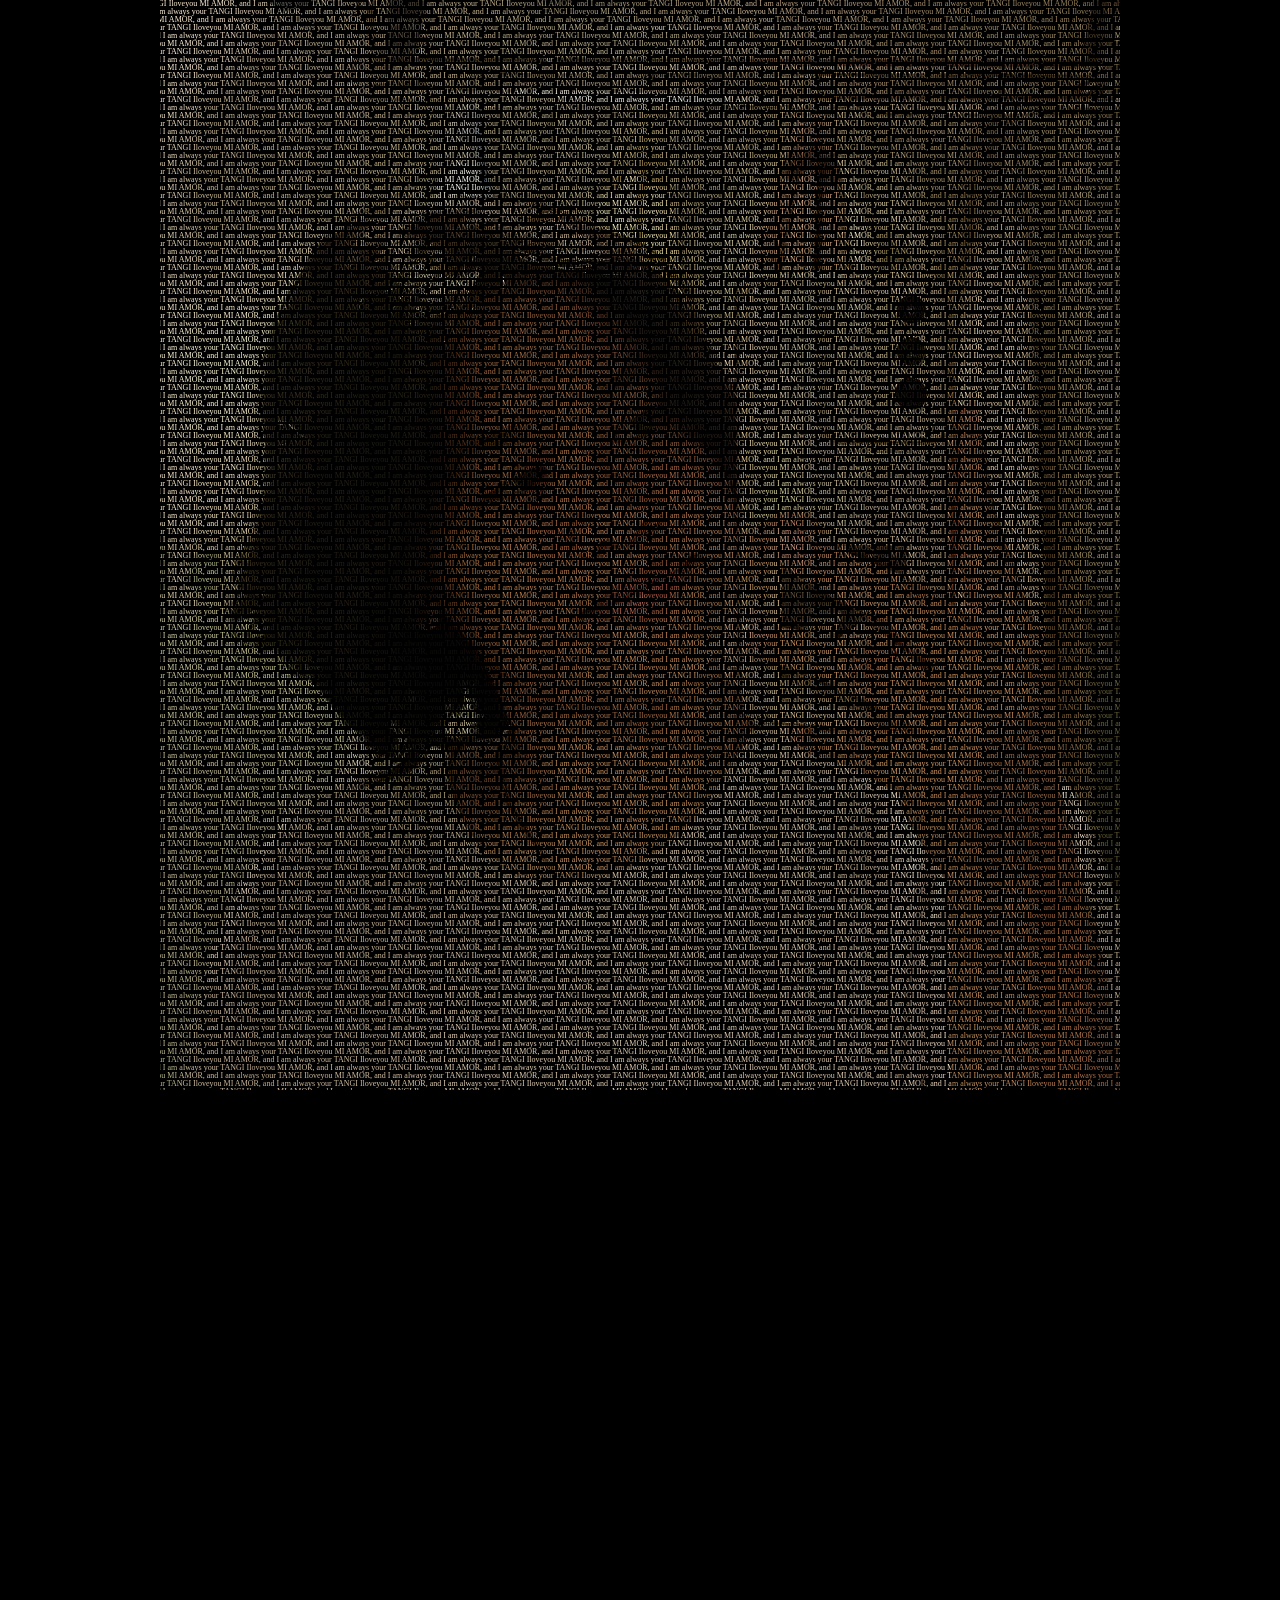
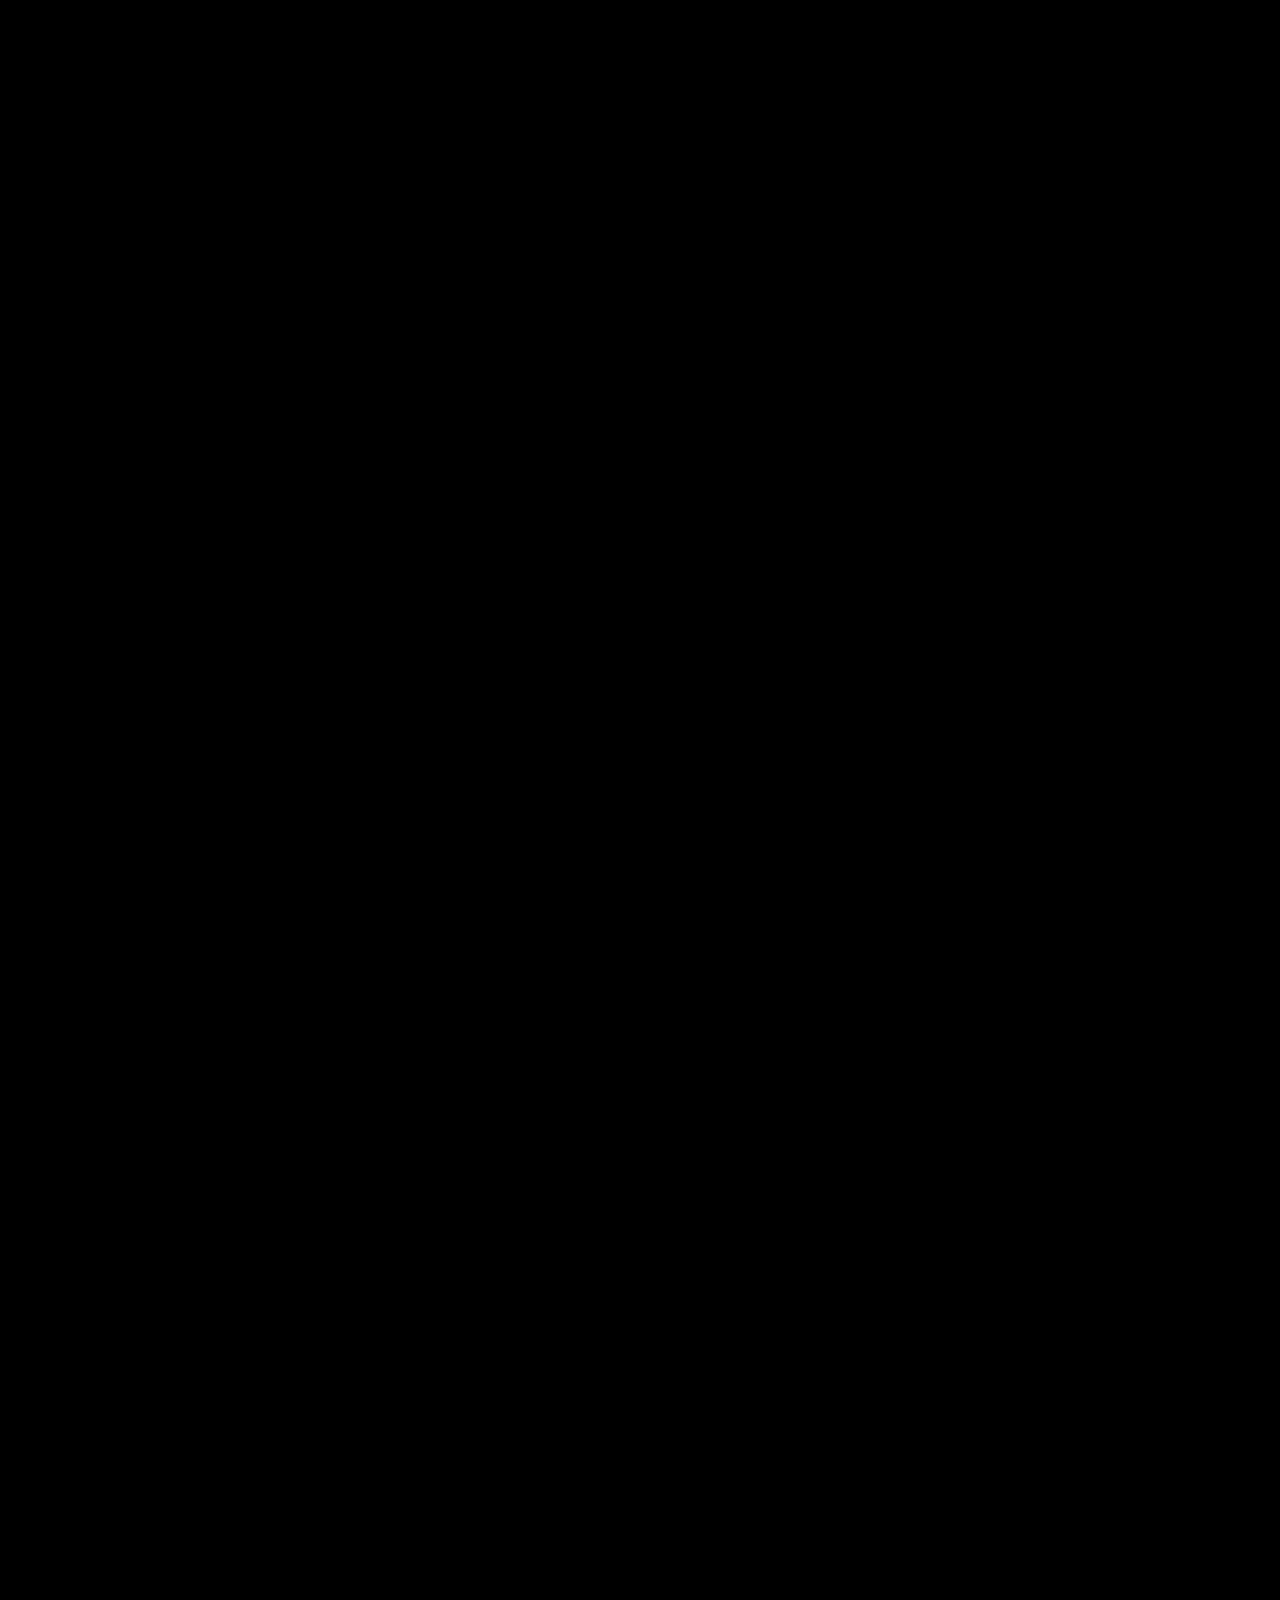
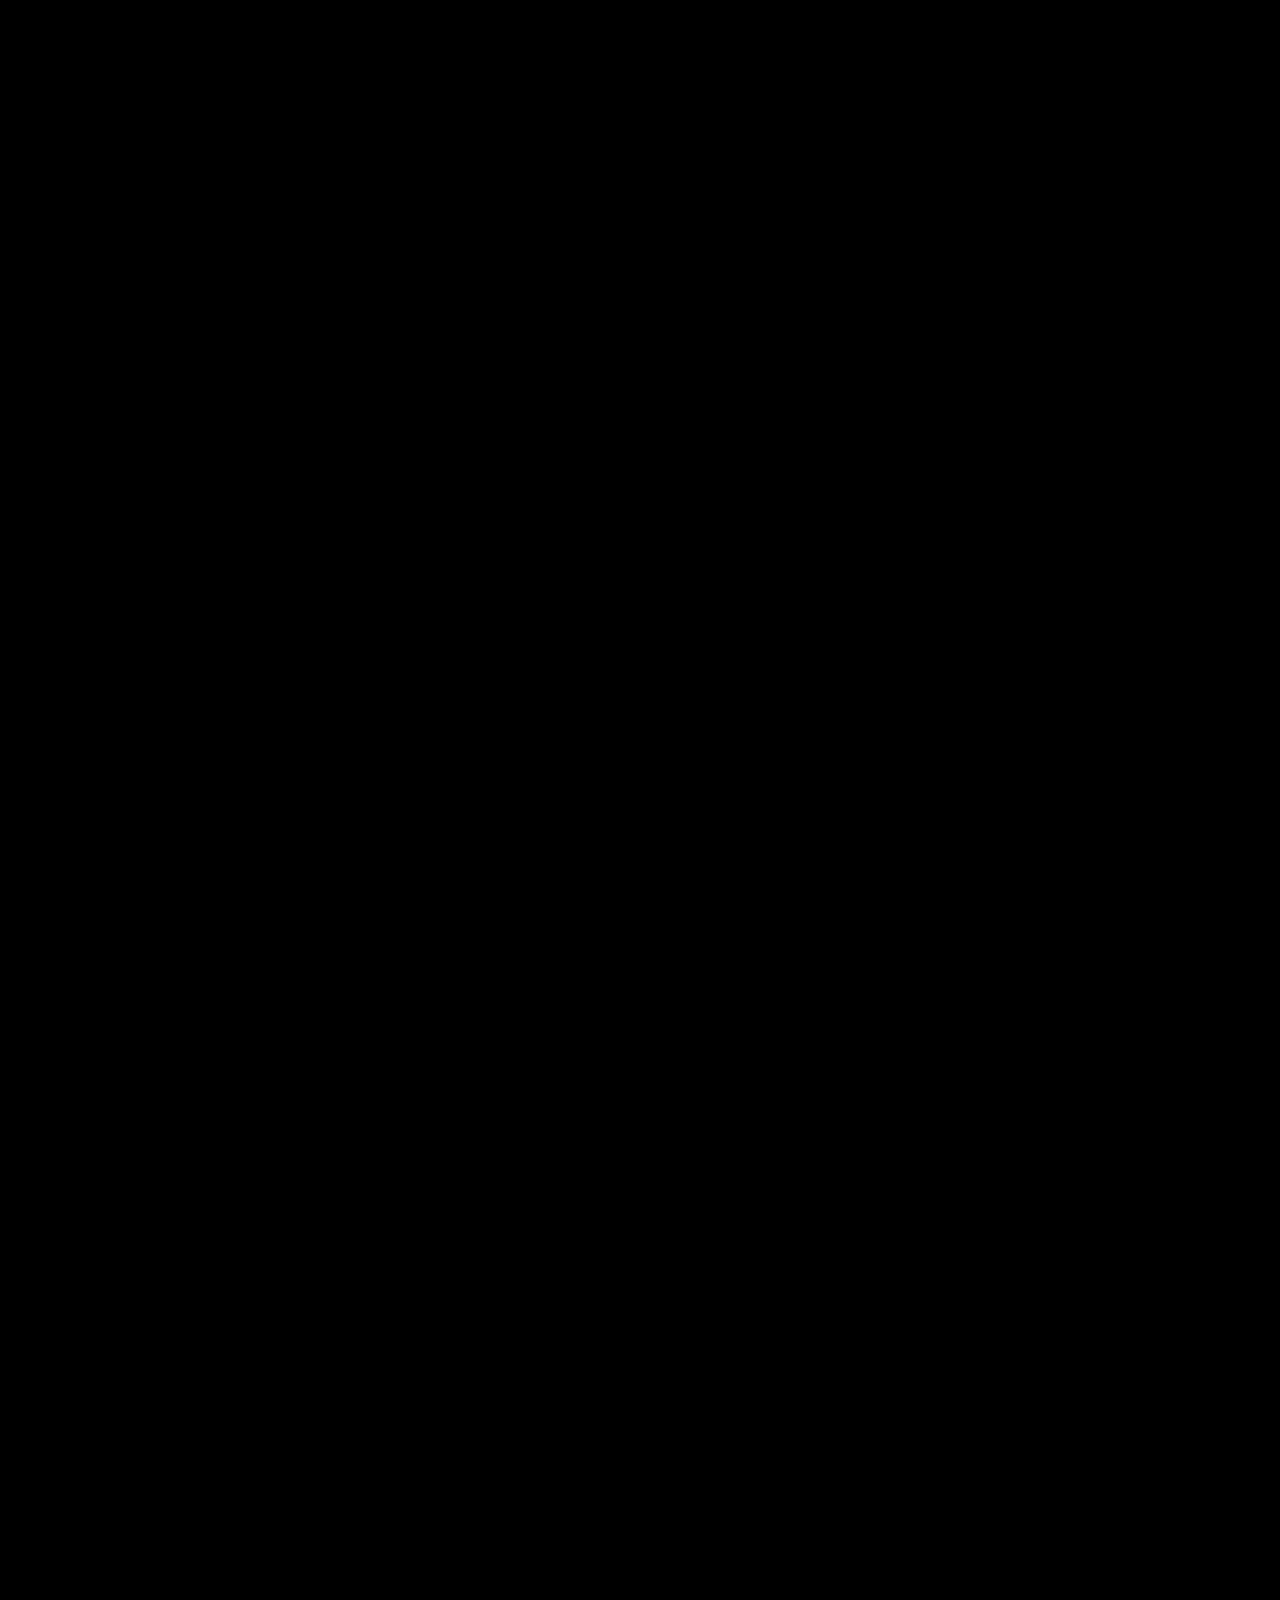
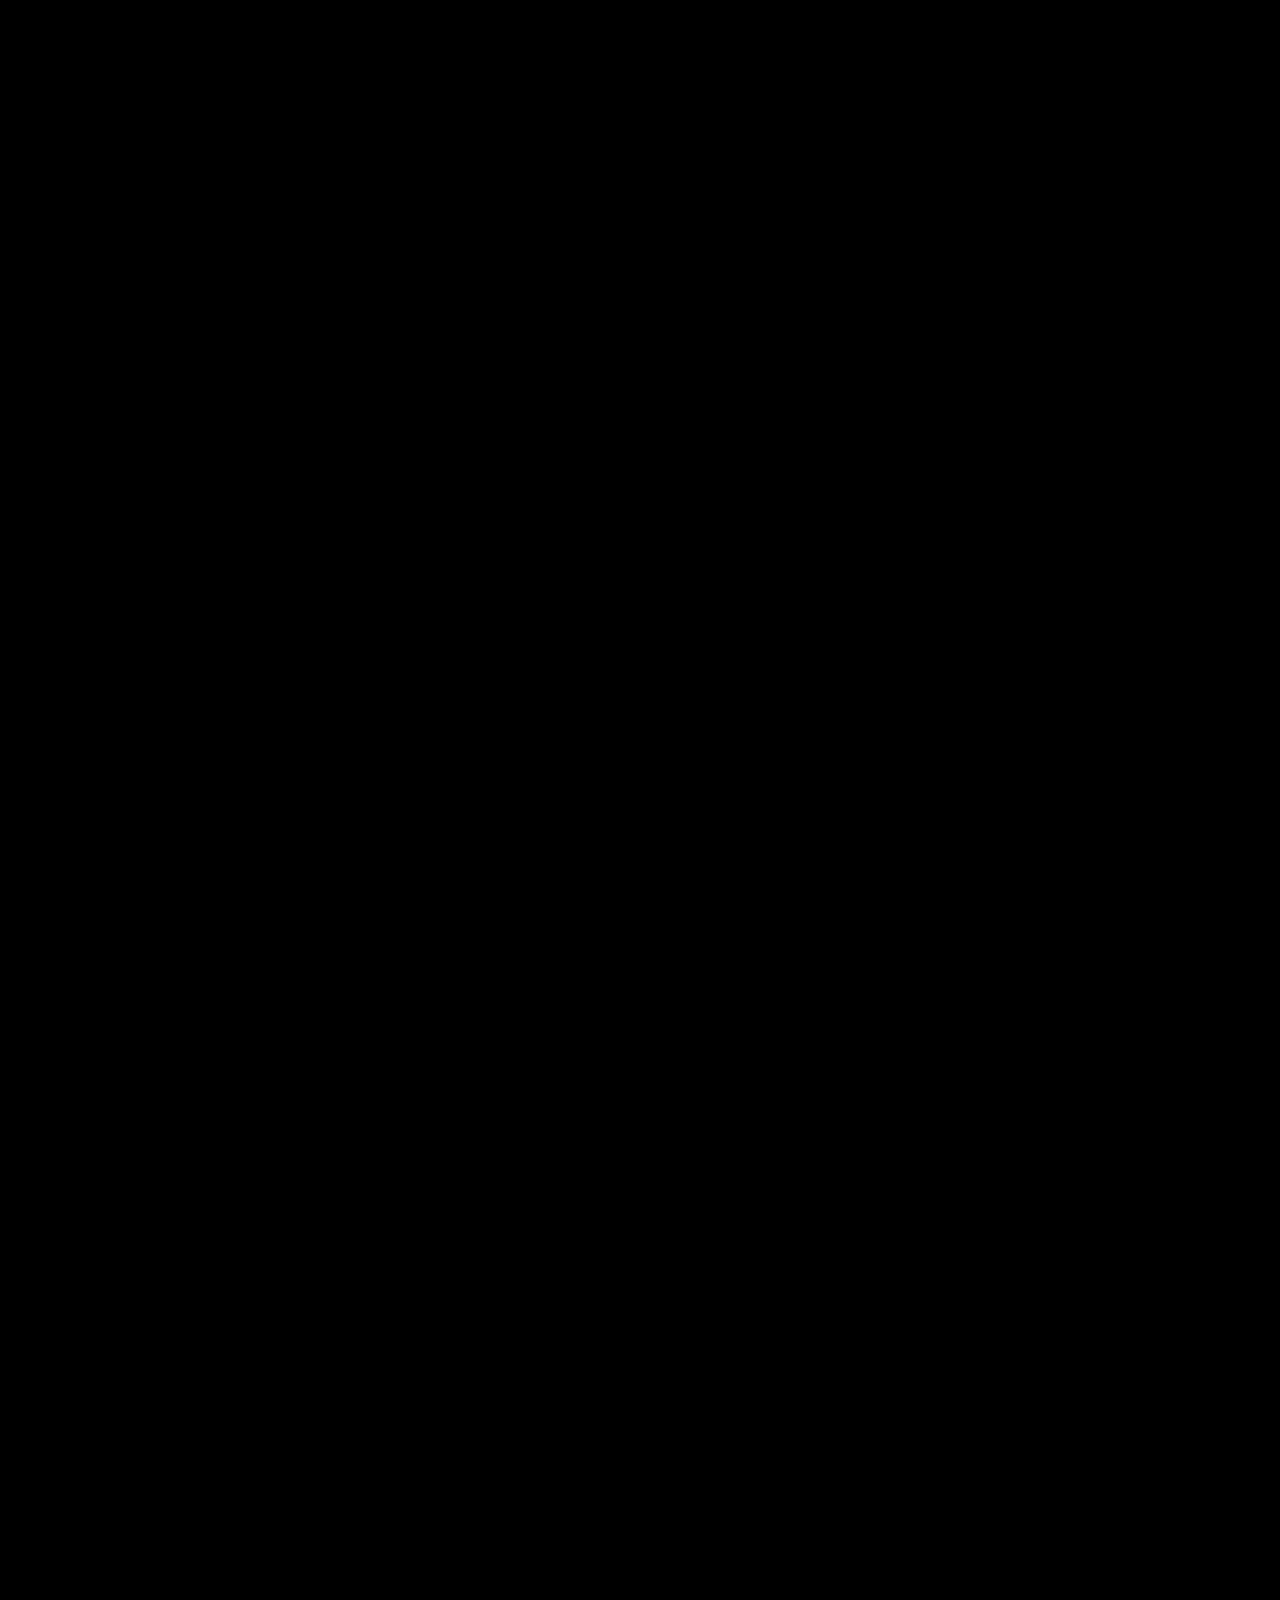
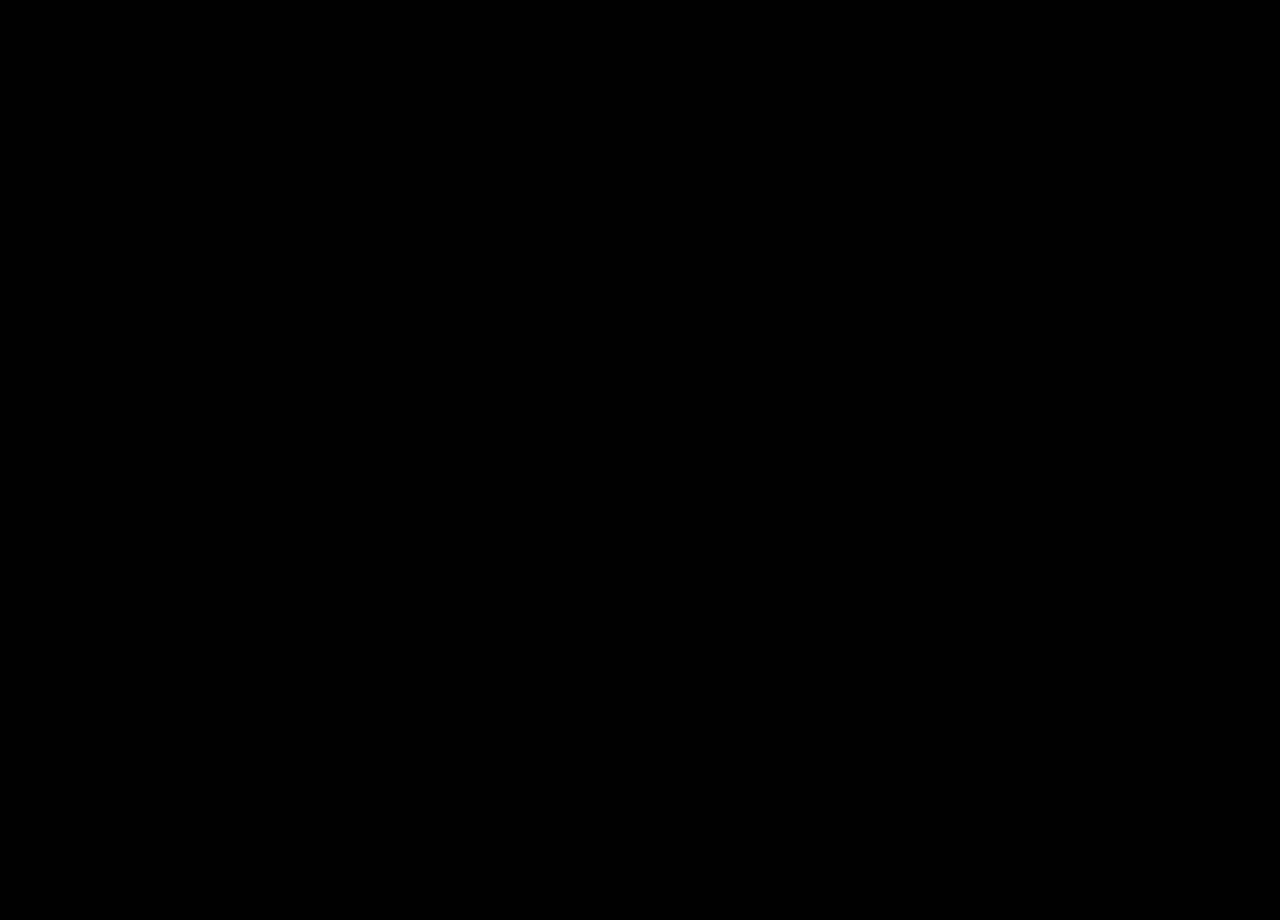
<file: index.html>
<html lang="en">
<head>
    <meta charset="UTF-8">
    <meta name="viewport" content="width=device-width, initial-scale=1.0">
    <link rel="stylesheet" href="style.css">
    <title>Document</title>
</head>
<body>
    <p>
        Iloveyou MI AMOR, and I am always your TANGI
Iloveyou MI AMOR, and I am always your TANGI
Iloveyou MI AMOR, and I am always your TANGI
Iloveyou MI AMOR, and I am always your TANGI
Iloveyou MI AMOR, and I am always your TANGI
Iloveyou MI AMOR, and I am always your TANGI
Iloveyou MI AMOR, and I am always your TANGI
Iloveyou MI AMOR, and I am always your TANGI
Iloveyou MI AMOR, and I am always your TANGI
Iloveyou MI AMOR, and I am always your TANGI
Iloveyou MI AMOR, and I am always your TANGI
Iloveyou MI AMOR, and I am always your TANGI
Iloveyou MI AMOR, and I am always your TANGI
Iloveyou MI AMOR, and I am always your TANGI
Iloveyou MI AMOR, and I am always your TANGI
Iloveyou MI AMOR, and I am always your TANGI
Iloveyou MI AMOR, and I am always your TANGI
Iloveyou MI AMOR, and I am always your TANGI
Iloveyou MI AMOR, and I am always your TANGI
Iloveyou MI AMOR, and I am always your TANGI
Iloveyou MI AMOR, and I am always your TANGI
Iloveyou MI AMOR, and I am always your TANGI
Iloveyou MI AMOR, and I am always your TANGI
Iloveyou MI AMOR, and I am always your TANGI
Iloveyou MI AMOR, and I am always your TANGI
Iloveyou MI AMOR, and I am always your TANGI
Iloveyou MI AMOR, and I am always your TANGI
Iloveyou MI AMOR, and I am always your TANGI
Iloveyou MI AMOR, and I am always your TANGI
Iloveyou MI AMOR, and I am always your TANGI
Iloveyou MI AMOR, and I am always your TANGI
Iloveyou MI AMOR, and I am always your TANGI
Iloveyou MI AMOR, and I am always your TANGI
Iloveyou MI AMOR, and I am always your TANGI
Iloveyou MI AMOR, and I am always your TANGI
Iloveyou MI AMOR, and I am always your TANGI
Iloveyou MI AMOR, and I am always your TANGI
Iloveyou MI AMOR, and I am always your TANGI
Iloveyou MI AMOR, and I am always your TANGI
Iloveyou MI AMOR, and I am always your TANGI
Iloveyou MI AMOR, and I am always your TANGI
Iloveyou MI AMOR, and I am always your TANGI
Iloveyou MI AMOR, and I am always your TANGI
Iloveyou MI AMOR, and I am always your TANGI
Iloveyou MI AMOR, and I am always your TANGI
Iloveyou MI AMOR, and I am always your TANGI
Iloveyou MI AMOR, and I am always your TANGI
Iloveyou MI AMOR, and I am always your TANGI
Iloveyou MI AMOR, and I am always your TANGI
Iloveyou MI AMOR, and I am always your TANGI
Iloveyou MI AMOR, and I am always your TANGI
Iloveyou MI AMOR, and I am always your TANGI
Iloveyou MI AMOR, and I am always your TANGI
Iloveyou MI AMOR, and I am always your TANGI
Iloveyou MI AMOR, and I am always your TANGI
Iloveyou MI AMOR, and I am always your TANGI
Iloveyou MI AMOR, and I am always your TANGI
Iloveyou MI AMOR, and I am always your TANGI
Iloveyou MI AMOR, and I am always your TANGI
Iloveyou MI AMOR, and I am always your TANGI
Iloveyou MI AMOR, and I am always your TANGI
Iloveyou MI AMOR, and I am always your TANGI
Iloveyou MI AMOR, and I am always your TANGI
Iloveyou MI AMOR, and I am always your TANGI
Iloveyou MI AMOR, and I am always your TANGI
Iloveyou MI AMOR, and I am always your TANGI
Iloveyou MI AMOR, and I am always your TANGI
Iloveyou MI AMOR, and I am always your TANGI
Iloveyou MI AMOR, and I am always your TANGI
Iloveyou MI AMOR, and I am always your TANGI
Iloveyou MI AMOR, and I am always your TANGI
Iloveyou MI AMOR, and I am always your TANGI
Iloveyou MI AMOR, and I am always your TANGI
Iloveyou MI AMOR, and I am always your TANGI
Iloveyou MI AMOR, and I am always your TANGI
Iloveyou MI AMOR, and I am always your TANGI
Iloveyou MI AMOR, and I am always your TANGI
Iloveyou MI AMOR, and I am always your TANGI
Iloveyou MI AMOR, and I am always your TANGI
Iloveyou MI AMOR, and I am always your TANGI
Iloveyou MI AMOR, and I am always your TANGI
Iloveyou MI AMOR, and I am always your TANGI
Iloveyou MI AMOR, and I am always your TANGI
Iloveyou MI AMOR, and I am always your TANGI
Iloveyou MI AMOR, and I am always your TANGI
Iloveyou MI AMOR, and I am always your TANGI
Iloveyou MI AMOR, and I am always your TANGI
Iloveyou MI AMOR, and I am always your TANGI
Iloveyou MI AMOR, and I am always your TANGI
Iloveyou MI AMOR, and I am always your TANGI
Iloveyou MI AMOR, and I am always your TANGI
Iloveyou MI AMOR, and I am always your TANGI
Iloveyou MI AMOR, and I am always your TANGI
Iloveyou MI AMOR, and I am always your TANGI
Iloveyou MI AMOR, and I am always your TANGI
Iloveyou MI AMOR, and I am always your TANGI
Iloveyou MI AMOR, and I am always your TANGI
Iloveyou MI AMOR, and I am always your TANGI
Iloveyou MI AMOR, and I am always your TANGI
Iloveyou MI AMOR, and I am always your TANGI
Iloveyou MI AMOR, and I am always your TANGI
Iloveyou MI AMOR, and I am always your TANGI
Iloveyou MI AMOR, and I am always your TANGI
Iloveyou MI AMOR, and I am always your TANGI
Iloveyou MI AMOR, and I am always your TANGI
Iloveyou MI AMOR, and I am always your TANGI
Iloveyou MI AMOR, and I am always your TANGI
Iloveyou MI AMOR, and I am always your TANGI
Iloveyou MI AMOR, and I am always your TANGI
Iloveyou MI AMOR, and I am always your TANGI
Iloveyou MI AMOR, and I am always your TANGI
Iloveyou MI AMOR, and I am always your TANGI
Iloveyou MI AMOR, and I am always your TANGI
Iloveyou MI AMOR, and I am always your TANGI
Iloveyou MI AMOR, and I am always your TANGI
Iloveyou MI AMOR, and I am always your TANGI
Iloveyou MI AMOR, and I am always your TANGI
Iloveyou MI AMOR, and I am always your TANGI
Iloveyou MI AMOR, and I am always your TANGI
Iloveyou MI AMOR, and I am always your TANGI
Iloveyou MI AMOR, and I am always your TANGI
Iloveyou MI AMOR, and I am always your TANGI
Iloveyou MI AMOR, and I am always your TANGI
Iloveyou MI AMOR, and I am always your TANGI
Iloveyou MI AMOR, and I am always your TANGI
Iloveyou MI AMOR, and I am always your TANGI
Iloveyou MI AMOR, and I am always your TANGI
Iloveyou MI AMOR, and I am always your TANGI
Iloveyou MI AMOR, and I am always your TANGI
Iloveyou MI AMOR, and I am always your TANGI
Iloveyou MI AMOR, and I am always your TANGI
Iloveyou MI AMOR, and I am always your TANGI
Iloveyou MI AMOR, and I am always your TANGI
Iloveyou MI AMOR, and I am always your TANGI
Iloveyou MI AMOR, and I am always your TANGI
Iloveyou MI AMOR, and I am always your TANGI
Iloveyou MI AMOR, and I am always your TANGI
Iloveyou MI AMOR, and I am always your TANGI
Iloveyou MI AMOR, and I am always your TANGI
Iloveyou MI AMOR, and I am always your TANGI
Iloveyou MI AMOR, and I am always your TANGI
Iloveyou MI AMOR, and I am always your TANGI
Iloveyou MI AMOR, and I am always your TANGI
Iloveyou MI AMOR, and I am always your TANGI
Iloveyou MI AMOR, and I am always your TANGI
Iloveyou MI AMOR, and I am always your TANGI
Iloveyou MI AMOR, and I am always your TANGI
Iloveyou MI AMOR, and I am always your TANGI
Iloveyou MI AMOR, and I am always your TANGI
Iloveyou MI AMOR, and I am always your TANGI
Iloveyou MI AMOR, and I am always your TANGI
Iloveyou MI AMOR, and I am always your TANGI
Iloveyou MI AMOR, and I am always your TANGI
Iloveyou MI AMOR, and I am always your TANGI
Iloveyou MI AMOR, and I am always your TANGI
Iloveyou MI AMOR, and I am always your TANGI
Iloveyou MI AMOR, and I am always your TANGI
Iloveyou MI AMOR, and I am always your TANGI
Iloveyou MI AMOR, and I am always your TANGI
Iloveyou MI AMOR, and I am always your TANGI
Iloveyou MI AMOR, and I am always your TANGI
Iloveyou MI AMOR, and I am always your TANGI
Iloveyou MI AMOR, and I am always your TANGI
Iloveyou MI AMOR, and I am always your TANGI
Iloveyou MI AMOR, and I am always your TANGI
Iloveyou MI AMOR, and I am always your TANGI
Iloveyou MI AMOR, and I am always your TANGI
Iloveyou MI AMOR, and I am always your TANGI
Iloveyou MI AMOR, and I am always your TANGI
Iloveyou MI AMOR, and I am always your TANGI
Iloveyou MI AMOR, and I am always your TANGI
Iloveyou MI AMOR, and I am always your TANGI
Iloveyou MI AMOR, and I am always your TANGI
Iloveyou MI AMOR, and I am always your TANGI
Iloveyou MI AMOR, and I am always your TANGI
Iloveyou MI AMOR, and I am always your TANGI
Iloveyou MI AMOR, and I am always your TANGI
Iloveyou MI AMOR, and I am always your TANGI
Iloveyou MI AMOR, and I am always your TANGI
Iloveyou MI AMOR, and I am always your TANGI
Iloveyou MI AMOR, and I am always your TANGI
Iloveyou MI AMOR, and I am always your TANGI
Iloveyou MI AMOR, and I am always your TANGI
Iloveyou MI AMOR, and I am always your TANGI
Iloveyou MI AMOR, and I am always your TANGI
Iloveyou MI AMOR, and I am always your TANGI
Iloveyou MI AMOR, and I am always your TANGI
Iloveyou MI AMOR, and I am always your TANGI
Iloveyou MI AMOR, and I am always your TANGI
Iloveyou MI AMOR, and I am always your TANGI
Iloveyou MI AMOR, and I am always your TANGI
Iloveyou MI AMOR, and I am always your TANGI
Iloveyou MI AMOR, and I am always your TANGI
Iloveyou MI AMOR, and I am always your TANGI
Iloveyou MI AMOR, and I am always your TANGI
Iloveyou MI AMOR, and I am always your TANGI
Iloveyou MI AMOR, and I am always your TANGI
Iloveyou MI AMOR, and I am always your TANGI
Iloveyou MI AMOR, and I am always your TANGI
Iloveyou MI AMOR, and I am always your TANGI
Iloveyou MI AMOR, and I am always your TANGI
Iloveyou MI AMOR, and I am always your TANGI
Iloveyou MI AMOR, and I am always your TANGI
Iloveyou MI AMOR, and I am always your TANGI
Iloveyou MI AMOR, and I am always your TANGI
Iloveyou MI AMOR, and I am always your TANGI
Iloveyou MI AMOR, and I am always your TANGI
Iloveyou MI AMOR, and I am always your TANGI
Iloveyou MI AMOR, and I am always your TANGI
Iloveyou MI AMOR, and I am always your TANGI
Iloveyou MI AMOR, and I am always your TANGI
Iloveyou MI AMOR, and I am always your TANGI
Iloveyou MI AMOR, and I am always your TANGI
Iloveyou MI AMOR, and I am always your TANGI
Iloveyou MI AMOR, and I am always your TANGI
Iloveyou MI AMOR, and I am always your TANGI
Iloveyou MI AMOR, and I am always your TANGI
Iloveyou MI AMOR, and I am always your TANGI
Iloveyou MI AMOR, and I am always your TANGI
Iloveyou MI AMOR, and I am always your TANGI
Iloveyou MI AMOR, and I am always your TANGI
Iloveyou MI AMOR, and I am always your TANGI
Iloveyou MI AMOR, and I am always your TANGI
Iloveyou MI AMOR, and I am always your TANGI
Iloveyou MI AMOR, and I am always your TANGI
Iloveyou MI AMOR, and I am always your TANGI
Iloveyou MI AMOR, and I am always your TANGI
Iloveyou MI AMOR, and I am always your TANGI
Iloveyou MI AMOR, and I am always your TANGI
Iloveyou MI AMOR, and I am always your TANGI
Iloveyou MI AMOR, and I am always your TANGI
Iloveyou MI AMOR, and I am always your TANGI
Iloveyou MI AMOR, and I am always your TANGI
Iloveyou MI AMOR, and I am always your TANGI
Iloveyou MI AMOR, and I am always your TANGI
Iloveyou MI AMOR, and I am always your TANGI
Iloveyou MI AMOR, and I am always your TANGI
Iloveyou MI AMOR, and I am always your TANGI
Iloveyou MI AMOR, and I am always your TANGI
Iloveyou MI AMOR, and I am always your TANGI
Iloveyou MI AMOR, and I am always your TANGI
Iloveyou MI AMOR, and I am always your TANGI
Iloveyou MI AMOR, and I am always your TANGI
Iloveyou MI AMOR, and I am always your TANGI
Iloveyou MI AMOR, and I am always your TANGI
Iloveyou MI AMOR, and I am always your TANGI
Iloveyou MI AMOR, and I am always your TANGI
Iloveyou MI AMOR, and I am always your TANGI
Iloveyou MI AMOR, and I am always your TANGI
Iloveyou MI AMOR, and I am always your TANGI
Iloveyou MI AMOR, and I am always your TANGI
Iloveyou MI AMOR, and I am always your TANGI
Iloveyou MI AMOR, and I am always your TANGI
Iloveyou MI AMOR, and I am always your TANGI
Iloveyou MI AMOR, and I am always your TANGI
Iloveyou MI AMOR, and I am always your TANGI
Iloveyou MI AMOR, and I am always your TANGI
Iloveyou MI AMOR, and I am always your TANGI
Iloveyou MI AMOR, and I am always your TANGI
Iloveyou MI AMOR, and I am always your TANGI
Iloveyou MI AMOR, and I am always your TANGI
Iloveyou MI AMOR, and I am always your TANGI
Iloveyou MI AMOR, and I am always your TANGI
Iloveyou MI AMOR, and I am always your TANGI
Iloveyou MI AMOR, and I am always your TANGI
Iloveyou MI AMOR, and I am always your TANGI
Iloveyou MI AMOR, and I am always your TANGI
Iloveyou MI AMOR, and I am always your TANGI
Iloveyou MI AMOR, and I am always your TANGI
Iloveyou MI AMOR, and I am always your TANGI
Iloveyou MI AMOR, and I am always your TANGI
Iloveyou MI AMOR, and I am always your TANGI
Iloveyou MI AMOR, and I am always your TANGI
Iloveyou MI AMOR, and I am always your TANGI
Iloveyou MI AMOR, and I am always your TANGI
Iloveyou MI AMOR, and I am always your TANGI
Iloveyou MI AMOR, and I am always your TANGI
Iloveyou MI AMOR, and I am always your TANGI
Iloveyou MI AMOR, and I am always your TANGI
Iloveyou MI AMOR, and I am always your TANGI
Iloveyou MI AMOR, and I am always your TANGI
Iloveyou MI AMOR, and I am always your TANGI
Iloveyou MI AMOR, and I am always your TANGI
Iloveyou MI AMOR, and I am always your TANGI
Iloveyou MI AMOR, and I am always your TANGI
Iloveyou MI AMOR, and I am always your TANGI
Iloveyou MI AMOR, and I am always your TANGI
Iloveyou MI AMOR, and I am always your TANGI
Iloveyou MI AMOR, and I am always your TANGI
Iloveyou MI AMOR, and I am always your TANGI
Iloveyou MI AMOR, and I am always your TANGI
Iloveyou MI AMOR, and I am always your TANGI
Iloveyou MI AMOR, and I am always your TANGI
Iloveyou MI AMOR, and I am always your TANGI
Iloveyou MI AMOR, and I am always your TANGI
Iloveyou MI AMOR, and I am always your TANGI
Iloveyou MI AMOR, and I am always your TANGI
Iloveyou MI AMOR, and I am always your TANGI
Iloveyou MI AMOR, and I am always your TANGI
Iloveyou MI AMOR, and I am always your TANGI
Iloveyou MI AMOR, and I am always your TANGI
Iloveyou MI AMOR, and I am always your TANGI
Iloveyou MI AMOR, and I am always your TANGI
Iloveyou MI AMOR, and I am always your TANGI
Iloveyou MI AMOR, and I am always your TANGI
Iloveyou MI AMOR, and I am always your TANGI
Iloveyou MI AMOR, and I am always your TANGI
Iloveyou MI AMOR, and I am always your TANGI
Iloveyou MI AMOR, and I am always your TANGI
Iloveyou MI AMOR, and I am always your TANGI
Iloveyou MI AMOR, and I am always your TANGI
Iloveyou MI AMOR, and I am always your TANGI
Iloveyou MI AMOR, and I am always your TANGI
Iloveyou MI AMOR, and I am always your TANGI
Iloveyou MI AMOR, and I am always your TANGI
Iloveyou MI AMOR, and I am always your TANGI
Iloveyou MI AMOR, and I am always your TANGI
Iloveyou MI AMOR, and I am always your TANGI
Iloveyou MI AMOR, and I am always your TANGI
Iloveyou MI AMOR, and I am always your TANGI
Iloveyou MI AMOR, and I am always your TANGI
Iloveyou MI AMOR, and I am always your TANGI
Iloveyou MI AMOR, and I am always your TANGI
Iloveyou MI AMOR, and I am always your TANGI
Iloveyou MI AMOR, and I am always your TANGI
Iloveyou MI AMOR, and I am always your TANGI
Iloveyou MI AMOR, and I am always your TANGI
Iloveyou MI AMOR, and I am always your TANGI
Iloveyou MI AMOR, and I am always your TANGI
Iloveyou MI AMOR, and I am always your TANGI
Iloveyou MI AMOR, and I am always your TANGI
Iloveyou MI AMOR, and I am always your TANGI
Iloveyou MI AMOR, and I am always your TANGI
Iloveyou MI AMOR, and I am always your TANGI
Iloveyou MI AMOR, and I am always your TANGI
Iloveyou MI AMOR, and I am always your TANGI
Iloveyou MI AMOR, and I am always your TANGI
Iloveyou MI AMOR, and I am always your TANGI
Iloveyou MI AMOR, and I am always your TANGI
Iloveyou MI AMOR, and I am always your TANGI
Iloveyou MI AMOR, and I am always your TANGI
Iloveyou MI AMOR, and I am always your TANGI
Iloveyou MI AMOR, and I am always your TANGI
Iloveyou MI AMOR, and I am always your TANGI
Iloveyou MI AMOR, and I am always your TANGI
Iloveyou MI AMOR, and I am always your TANGI
Iloveyou MI AMOR, and I am always your TANGI
Iloveyou MI AMOR, and I am always your TANGI
Iloveyou MI AMOR, and I am always your TANGI
Iloveyou MI AMOR, and I am always your TANGI
Iloveyou MI AMOR, and I am always your TANGI
Iloveyou MI AMOR, and I am always your TANGI
Iloveyou MI AMOR, and I am always your TANGI
Iloveyou MI AMOR, and I am always your TANGI
Iloveyou MI AMOR, and I am always your TANGI
Iloveyou MI AMOR, and I am always your TANGI
Iloveyou MI AMOR, and I am always your TANGI
Iloveyou MI AMOR, and I am always your TANGI
Iloveyou MI AMOR, and I am always your TANGI
Iloveyou MI AMOR, and I am always your TANGI
Iloveyou MI AMOR, and I am always your TANGI
Iloveyou MI AMOR, and I am always your TANGI
Iloveyou MI AMOR, and I am always your TANGI
Iloveyou MI AMOR, and I am always your TANGI
Iloveyou MI AMOR, and I am always your TANGI
Iloveyou MI AMOR, and I am always your TANGI
Iloveyou MI AMOR, and I am always your TANGI
Iloveyou MI AMOR, and I am always your TANGI
Iloveyou MI AMOR, and I am always your TANGI
Iloveyou MI AMOR, and I am always your TANGI
Iloveyou MI AMOR, and I am always your TANGI
Iloveyou MI AMOR, and I am always your TANGI
Iloveyou MI AMOR, and I am always your TANGI
Iloveyou MI AMOR, and I am always your TANGI
Iloveyou MI AMOR, and I am always your TANGI
Iloveyou MI AMOR, and I am always your TANGI
Iloveyou MI AMOR, and I am always your TANGI
Iloveyou MI AMOR, and I am always your TANGI
Iloveyou MI AMOR, and I am always your TANGI
Iloveyou MI AMOR, and I am always your TANGI
Iloveyou MI AMOR, and I am always your TANGI
Iloveyou MI AMOR, and I am always your TANGI
Iloveyou MI AMOR, and I am always your TANGI
Iloveyou MI AMOR, and I am always your TANGI
Iloveyou MI AMOR, and I am always your TANGI
Iloveyou MI AMOR, and I am always your TANGI
Iloveyou MI AMOR, and I am always your TANGI
Iloveyou MI AMOR, and I am always your TANGI
Iloveyou MI AMOR, and I am always your TANGI
Iloveyou MI AMOR, and I am always your TANGI
Iloveyou MI AMOR, and I am always your TANGI
Iloveyou MI AMOR, and I am always your TANGI
Iloveyou MI AMOR, and I am always your TANGI
Iloveyou MI AMOR, and I am always your TANGI
Iloveyou MI AMOR, and I am always your TANGI
Iloveyou MI AMOR, and I am always your TANGI
Iloveyou MI AMOR, and I am always your TANGI
Iloveyou MI AMOR, and I am always your TANGI
Iloveyou MI AMOR, and I am always your TANGI
Iloveyou MI AMOR, and I am always your TANGI
Iloveyou MI AMOR, and I am always your TANGI
Iloveyou MI AMOR, and I am always your TANGI
Iloveyou MI AMOR, and I am always your TANGI
Iloveyou MI AMOR, and I am always your TANGI
Iloveyou MI AMOR, and I am always your TANGI
Iloveyou MI AMOR, and I am always your TANGI
Iloveyou MI AMOR, and I am always your TANGI
Iloveyou MI AMOR, and I am always your TANGI
Iloveyou MI AMOR, and I am always your TANGI
Iloveyou MI AMOR, and I am always your TANGI
Iloveyou MI AMOR, and I am always your TANGI
Iloveyou MI AMOR, and I am always your TANGI
Iloveyou MI AMOR, and I am always your TANGI
Iloveyou MI AMOR, and I am always your TANGI
Iloveyou MI AMOR, and I am always your TANGI
Iloveyou MI AMOR, and I am always your TANGI
Iloveyou MI AMOR, and I am always your TANGI
Iloveyou MI AMOR, and I am always your TANGI
Iloveyou MI AMOR, and I am always your TANGI
Iloveyou MI AMOR, and I am always your TANGI
Iloveyou MI AMOR, and I am always your TANGI
Iloveyou MI AMOR, and I am always your TANGI
Iloveyou MI AMOR, and I am always your TANGI
Iloveyou MI AMOR, and I am always your TANGI
Iloveyou MI AMOR, and I am always your TANGI
Iloveyou MI AMOR, and I am always your TANGI
Iloveyou MI AMOR, and I am always your TANGI
Iloveyou MI AMOR, and I am always your TANGI
Iloveyou MI AMOR, and I am always your TANGI
Iloveyou MI AMOR, and I am always your TANGI
Iloveyou MI AMOR, and I am always your TANGI
Iloveyou MI AMOR, and I am always your TANGI
Iloveyou MI AMOR, and I am always your TANGI
Iloveyou MI AMOR, and I am always your TANGI
Iloveyou MI AMOR, and I am always your TANGI
Iloveyou MI AMOR, and I am always your TANGI
Iloveyou MI AMOR, and I am always your TANGI
Iloveyou MI AMOR, and I am always your TANGI
Iloveyou MI AMOR, and I am always your TANGI
Iloveyou MI AMOR, and I am always your TANGI
Iloveyou MI AMOR, and I am always your TANGI
Iloveyou MI AMOR, and I am always your TANGI
Iloveyou MI AMOR, and I am always your TANGI
Iloveyou MI AMOR, and I am always your TANGI
Iloveyou MI AMOR, and I am always your TANGI
Iloveyou MI AMOR, and I am always your TANGI
Iloveyou MI AMOR, and I am always your TANGI
Iloveyou MI AMOR, and I am always your TANGI
Iloveyou MI AMOR, and I am always your TANGI
Iloveyou MI AMOR, and I am always your TANGI
Iloveyou MI AMOR, and I am always your TANGI
Iloveyou MI AMOR, and I am always your TANGI
Iloveyou MI AMOR, and I am always your TANGI
Iloveyou MI AMOR, and I am always your TANGI
Iloveyou MI AMOR, and I am always your TANGI
Iloveyou MI AMOR, and I am always your TANGI
Iloveyou MI AMOR, and I am always your TANGI
Iloveyou MI AMOR, and I am always your TANGI
Iloveyou MI AMOR, and I am always your TANGI
Iloveyou MI AMOR, and I am always your TANGI
Iloveyou MI AMOR, and I am always your TANGI
Iloveyou MI AMOR, and I am always your TANGI
Iloveyou MI AMOR, and I am always your TANGI
Iloveyou MI AMOR, and I am always your TANGI
Iloveyou MI AMOR, and I am always your TANGI
Iloveyou MI AMOR, and I am always your TANGI
Iloveyou MI AMOR, and I am always your TANGI
Iloveyou MI AMOR, and I am always your TANGI
Iloveyou MI AMOR, and I am always your TANGI
Iloveyou MI AMOR, and I am always your TANGI
Iloveyou MI AMOR, and I am always your TANGI
Iloveyou MI AMOR, and I am always your TANGI
Iloveyou MI AMOR, and I am always your TANGI
Iloveyou MI AMOR, and I am always your TANGI
Iloveyou MI AMOR, and I am always your TANGI
Iloveyou MI AMOR, and I am always your TANGI
Iloveyou MI AMOR, and I am always your TANGI
Iloveyou MI AMOR, and I am always your TANGI
Iloveyou MI AMOR, and I am always your TANGI
Iloveyou MI AMOR, and I am always your TANGI
Iloveyou MI AMOR, and I am always your TANGI
Iloveyou MI AMOR, and I am always your TANGI
Iloveyou MI AMOR, and I am always your TANGI
Iloveyou MI AMOR, and I am always your TANGI
Iloveyou MI AMOR, and I am always your TANGI
Iloveyou MI AMOR, and I am always your TANGI
Iloveyou MI AMOR, and I am always your TANGI
Iloveyou MI AMOR, and I am always your TANGI
Iloveyou MI AMOR, and I am always your TANGI
Iloveyou MI AMOR, and I am always your TANGI
Iloveyou MI AMOR, and I am always your TANGI
Iloveyou MI AMOR, and I am always your TANGI
Iloveyou MI AMOR, and I am always your TANGI
Iloveyou MI AMOR, and I am always your TANGI
Iloveyou MI AMOR, and I am always your TANGI
Iloveyou MI AMOR, and I am always your TANGI
Iloveyou MI AMOR, and I am always your TANGI
Iloveyou MI AMOR, and I am always your TANGI
Iloveyou MI AMOR, and I am always your TANGI
Iloveyou MI AMOR, and I am always your TANGI
Iloveyou MI AMOR, and I am always your TANGI
Iloveyou MI AMOR, and I am always your TANGI
Iloveyou MI AMOR, and I am always your TANGI
Iloveyou MI AMOR, and I am always your TANGI
Iloveyou MI AMOR, and I am always your TANGI
Iloveyou MI AMOR, and I am always your TANGI
Iloveyou MI AMOR, and I am always your TANGI
Iloveyou MI AMOR, and I am always your TANGI
Iloveyou MI AMOR, and I am always your TANGI
Iloveyou MI AMOR, and I am always your TANGI
Iloveyou MI AMOR, and I am always your TANGI
Iloveyou MI AMOR, and I am always your TANGI
Iloveyou MI AMOR, and I am always your TANGI
Iloveyou MI AMOR, and I am always your TANGI
Iloveyou MI AMOR, and I am always your TANGI
Iloveyou MI AMOR, and I am always your TANGI
Iloveyou MI AMOR, and I am always your TANGI
Iloveyou MI AMOR, and I am always your TANGI
Iloveyou MI AMOR, and I am always your TANGI
Iloveyou MI AMOR, and I am always your TANGI
Iloveyou MI AMOR, and I am always your TANGI
Iloveyou MI AMOR, and I am always your TANGI
Iloveyou MI AMOR, and I am always your TANGI
Iloveyou MI AMOR, and I am always your TANGI
Iloveyou MI AMOR, and I am always your TANGI
Iloveyou MI AMOR, and I am always your TANGI
Iloveyou MI AMOR, and I am always your TANGI
Iloveyou MI AMOR, and I am always your TANGI
Iloveyou MI AMOR, and I am always your TANGI
Iloveyou MI AMOR, and I am always your TANGI
Iloveyou MI AMOR, and I am always your TANGI
Iloveyou MI AMOR, and I am always your TANGI
Iloveyou MI AMOR, and I am always your TANGI
Iloveyou MI AMOR, and I am always your TANGI
Iloveyou MI AMOR, and I am always your TANGI
Iloveyou MI AMOR, and I am always your TANGI
Iloveyou MI AMOR, and I am always your TANGI
Iloveyou MI AMOR, and I am always your TANGI
Iloveyou MI AMOR, and I am always your TANGI
Iloveyou MI AMOR, and I am always your TANGI
Iloveyou MI AMOR, and I am always your TANGI
Iloveyou MI AMOR, and I am always your TANGI
Iloveyou MI AMOR, and I am always your TANGI
Iloveyou MI AMOR, and I am always your TANGI
Iloveyou MI AMOR, and I am always your TANGI
Iloveyou MI AMOR, and I am always your TANGI
Iloveyou MI AMOR, and I am always your TANGI
Iloveyou MI AMOR, and I am always your TANGI
Iloveyou MI AMOR, and I am always your TANGI
Iloveyou MI AMOR, and I am always your TANGI
Iloveyou MI AMOR, and I am always your TANGI
Iloveyou MI AMOR, and I am always your TANGI
Iloveyou MI AMOR, and I am always your TANGI
Iloveyou MI AMOR, and I am always your TANGI
Iloveyou MI AMOR, and I am always your TANGI
Iloveyou MI AMOR, and I am always your TANGI
Iloveyou MI AMOR, and I am always your TANGI
Iloveyou MI AMOR, and I am always your TANGI
Iloveyou MI AMOR, and I am always your TANGI
Iloveyou MI AMOR, and I am always your TANGI
Iloveyou MI AMOR, and I am always your TANGI
Iloveyou MI AMOR, and I am always your TANGI
Iloveyou MI AMOR, and I am always your TANGI
Iloveyou MI AMOR, and I am always your TANGI
Iloveyou MI AMOR, and I am always your TANGI
Iloveyou MI AMOR, and I am always your TANGI
Iloveyou MI AMOR, and I am always your TANGI
Iloveyou MI AMOR, and I am always your TANGI
Iloveyou MI AMOR, and I am always your TANGI
Iloveyou MI AMOR, and I am always your TANGI
Iloveyou MI AMOR, and I am always your TANGI
Iloveyou MI AMOR, and I am always your TANGI
Iloveyou MI AMOR, and I am always your TANGI
Iloveyou MI AMOR, and I am always your TANGI
Iloveyou MI AMOR, and I am always your TANGI
Iloveyou MI AMOR, and I am always your TANGI
Iloveyou MI AMOR, and I am always your TANGI
Iloveyou MI AMOR, and I am always your TANGI
Iloveyou MI AMOR, and I am always your TANGI
Iloveyou MI AMOR, and I am always your TANGI
Iloveyou MI AMOR, and I am always your TANGI
Iloveyou MI AMOR, and I am always your TANGI
Iloveyou MI AMOR, and I am always your TANGI
Iloveyou MI AMOR, and I am always your TANGI
Iloveyou MI AMOR, and I am always your TANGI
Iloveyou MI AMOR, and I am always your TANGI
Iloveyou MI AMOR, and I am always your TANGI
Iloveyou MI AMOR, and I am always your TANGI
Iloveyou MI AMOR, and I am always your TANGI
Iloveyou MI AMOR, and I am always your TANGI
Iloveyou MI AMOR, and I am always your TANGI
Iloveyou MI AMOR, and I am always your TANGI
Iloveyou MI AMOR, and I am always your TANGI
Iloveyou MI AMOR, and I am always your TANGI
Iloveyou MI AMOR, and I am always your TANGI
Iloveyou MI AMOR, and I am always your TANGI
Iloveyou MI AMOR, and I am always your TANGI
Iloveyou MI AMOR, and I am always your TANGI
Iloveyou MI AMOR, and I am always your TANGI
Iloveyou MI AMOR, and I am always your TANGI
Iloveyou MI AMOR, and I am always your TANGI
Iloveyou MI AMOR, and I am always your TANGI
Iloveyou MI AMOR, and I am always your TANGI
Iloveyou MI AMOR, and I am always your TANGI
Iloveyou MI AMOR, and I am always your TANGI
Iloveyou MI AMOR, and I am always your TANGI
Iloveyou MI AMOR, and I am always your TANGI
Iloveyou MI AMOR, and I am always your TANGI
Iloveyou MI AMOR, and I am always your TANGI
Iloveyou MI AMOR, and I am always your TANGI
Iloveyou MI AMOR, and I am always your TANGI
Iloveyou MI AMOR, and I am always your TANGI
Iloveyou MI AMOR, and I am always your TANGI
Iloveyou MI AMOR, and I am always your TANGI
Iloveyou MI AMOR, and I am always your TANGI
Iloveyou MI AMOR, and I am always your TANGI
Iloveyou MI AMOR, and I am always your TANGI
Iloveyou MI AMOR, and I am always your TANGI
Iloveyou MI AMOR, and I am always your TANGI
Iloveyou MI AMOR, and I am always your TANGI
Iloveyou MI AMOR, and I am always your TANGI
Iloveyou MI AMOR, and I am always your TANGI
Iloveyou MI AMOR, and I am always your TANGI
Iloveyou MI AMOR, and I am always your TANGI
Iloveyou MI AMOR, and I am always your TANGI
Iloveyou MI AMOR, and I am always your TANGI
Iloveyou MI AMOR, and I am always your TANGI
Iloveyou MI AMOR, and I am always your TANGI
Iloveyou MI AMOR, and I am always your TANGI
Iloveyou MI AMOR, and I am always your TANGI
Iloveyou MI AMOR, and I am always your TANGI
Iloveyou MI AMOR, and I am always your TANGI
Iloveyou MI AMOR, and I am always your TANGI
Iloveyou MI AMOR, and I am always your TANGI
Iloveyou MI AMOR, and I am always your TANGI
Iloveyou MI AMOR, and I am always your TANGI
Iloveyou MI AMOR, and I am always your TANGI
Iloveyou MI AMOR, and I am always your TANGI
Iloveyou MI AMOR, and I am always your TANGI
Iloveyou MI AMOR, and I am always your TANGI
Iloveyou MI AMOR, and I am always your TANGI
Iloveyou MI AMOR, and I am always your TANGI
Iloveyou MI AMOR, and I am always your TANGI
Iloveyou MI AMOR, and I am always your TANGI
Iloveyou MI AMOR, and I am always your TANGI
Iloveyou MI AMOR, and I am always your TANGI
Iloveyou MI AMOR, and I am always your TANGI
Iloveyou MI AMOR, and I am always your TANGI
Iloveyou MI AMOR, and I am always your TANGI
Iloveyou MI AMOR, and I am always your TANGI
Iloveyou MI AMOR, and I am always your TANGI
Iloveyou MI AMOR, and I am always your TANGI
Iloveyou MI AMOR, and I am always your TANGI
Iloveyou MI AMOR, and I am always your TANGI
Iloveyou MI AMOR, and I am always your TANGI
Iloveyou MI AMOR, and I am always your TANGI
Iloveyou MI AMOR, and I am always your TANGI
Iloveyou MI AMOR, and I am always your TANGI
Iloveyou MI AMOR, and I am always your TANGI
Iloveyou MI AMOR, and I am always your TANGI
Iloveyou MI AMOR, and I am always your TANGI
Iloveyou MI AMOR, and I am always your TANGI
Iloveyou MI AMOR, and I am always your TANGI
Iloveyou MI AMOR, and I am always your TANGI
Iloveyou MI AMOR, and I am always your TANGI
Iloveyou MI AMOR, and I am always your TANGI
Iloveyou MI AMOR, and I am always your TANGI
Iloveyou MI AMOR, and I am always your TANGI
Iloveyou MI AMOR, and I am always your TANGI
Iloveyou MI AMOR, and I am always your TANGI
Iloveyou MI AMOR, and I am always your TANGI
Iloveyou MI AMOR, and I am always your TANGI
Iloveyou MI AMOR, and I am always your TANGI
Iloveyou MI AMOR, and I am always your TANGI
Iloveyou MI AMOR, and I am always your TANGI
Iloveyou MI AMOR, and I am always your TANGI
Iloveyou MI AMOR, and I am always your TANGI
Iloveyou MI AMOR, and I am always your TANGI
Iloveyou MI AMOR, and I am always your TANGI
Iloveyou MI AMOR, and I am always your TANGI
Iloveyou MI AMOR, and I am always your TANGI
Iloveyou MI AMOR, and I am always your TANGI
Iloveyou MI AMOR, and I am always your TANGI
Iloveyou MI AMOR, and I am always your TANGI
Iloveyou MI AMOR, and I am always your TANGI
Iloveyou MI AMOR, and I am always your TANGI
Iloveyou MI AMOR, and I am always your TANGI
Iloveyou MI AMOR, and I am always your TANGI
Iloveyou MI AMOR, and I am always your TANGI
Iloveyou MI AMOR, and I am always your TANGI
Iloveyou MI AMOR, and I am always your TANGI
Iloveyou MI AMOR, and I am always your TANGI
Iloveyou MI AMOR, and I am always your TANGI
Iloveyou MI AMOR, and I am always your TANGI
Iloveyou MI AMOR, and I am always your TANGI
Iloveyou MI AMOR, and I am always your TANGI
Iloveyou MI AMOR, and I am always your TANGI
Iloveyou MI AMOR, and I am always your TANGI
Iloveyou MI AMOR, and I am always your TANGI
Iloveyou MI AMOR, and I am always your TANGI
Iloveyou MI AMOR, and I am always your TANGI
Iloveyou MI AMOR, and I am always your TANGI
Iloveyou MI AMOR, and I am always your TANGI
Iloveyou MI AMOR, and I am always your TANGI
Iloveyou MI AMOR, and I am always your TANGI
Iloveyou MI AMOR, and I am always your TANGI
Iloveyou MI AMOR, and I am always your TANGI
Iloveyou MI AMOR, and I am always your TANGI
Iloveyou MI AMOR, and I am always your TANGI
Iloveyou MI AMOR, and I am always your TANGI
Iloveyou MI AMOR, and I am always your TANGI
Iloveyou MI AMOR, and I am always your TANGI
Iloveyou MI AMOR, and I am always your TANGI
Iloveyou MI AMOR, and I am always your TANGI
Iloveyou MI AMOR, and I am always your TANGI
Iloveyou MI AMOR, and I am always your TANGI
Iloveyou MI AMOR, and I am always your TANGI
Iloveyou MI AMOR, and I am always your TANGI
Iloveyou MI AMOR, and I am always your TANGI
Iloveyou MI AMOR, and I am always your TANGI
Iloveyou MI AMOR, and I am always your TANGI
Iloveyou MI AMOR, and I am always your TANGI
Iloveyou MI AMOR, and I am always your TANGI
Iloveyou MI AMOR, and I am always your TANGI
Iloveyou MI AMOR, and I am always your TANGI
Iloveyou MI AMOR, and I am always your TANGI
Iloveyou MI AMOR, and I am always your TANGI
Iloveyou MI AMOR, and I am always your TANGI
Iloveyou MI AMOR, and I am always your TANGI
Iloveyou MI AMOR, and I am always your TANGI
Iloveyou MI AMOR, and I am always your TANGI
Iloveyou MI AMOR, and I am always your TANGI
Iloveyou MI AMOR, and I am always your TANGI
Iloveyou MI AMOR, and I am always your TANGI
Iloveyou MI AMOR, and I am always your TANGI
Iloveyou MI AMOR, and I am always your TANGI
Iloveyou MI AMOR, and I am always your TANGI
Iloveyou MI AMOR, and I am always your TANGI
Iloveyou MI AMOR, and I am always your TANGI
Iloveyou MI AMOR, and I am always your TANGI
Iloveyou MI AMOR, and I am always your TANGI
Iloveyou MI AMOR, and I am always your TANGI
Iloveyou MI AMOR, and I am always your TANGI
Iloveyou MI AMOR, and I am always your TANGI
Iloveyou MI AMOR, and I am always your TANGI
Iloveyou MI AMOR, and I am always your TANGI
Iloveyou MI AMOR, and I am always your TANGI
Iloveyou MI AMOR, and I am always your TANGI
Iloveyou MI AMOR, and I am always your TANGI
Iloveyou MI AMOR, and I am always your TANGI
Iloveyou MI AMOR, and I am always your TANGI
Iloveyou MI AMOR, and I am always your TANGI
Iloveyou MI AMOR, and I am always your TANGI
Iloveyou MI AMOR, and I am always your TANGI
Iloveyou MI AMOR, and I am always your TANGI
Iloveyou MI AMOR, and I am always your TANGI
Iloveyou MI AMOR, and I am always your TANGI
Iloveyou MI AMOR, and I am always your TANGI
Iloveyou MI AMOR, and I am always your TANGI
Iloveyou MI AMOR, and I am always your TANGI
Iloveyou MI AMOR, and I am always your TANGI
Iloveyou MI AMOR, and I am always your TANGI
Iloveyou MI AMOR, and I am always your TANGI
Iloveyou MI AMOR, and I am always your TANGI
Iloveyou MI AMOR, and I am always your TANGI
Iloveyou MI AMOR, and I am always your TANGI
Iloveyou MI AMOR, and I am always your TANGI
Iloveyou MI AMOR, and I am always your TANGI
Iloveyou MI AMOR, and I am always your TANGI
Iloveyou MI AMOR, and I am always your TANGI
Iloveyou MI AMOR, and I am always your TANGI
Iloveyou MI AMOR, and I am always your TANGI
Iloveyou MI AMOR, and I am always your TANGI
Iloveyou MI AMOR, and I am always your TANGI
Iloveyou MI AMOR, and I am always your TANGI
Iloveyou MI AMOR, and I am always your TANGI
Iloveyou MI AMOR, and I am always your TANGI
Iloveyou MI AMOR, and I am always your TANGI
Iloveyou MI AMOR, and I am always your TANGI
Iloveyou MI AMOR, and I am always your TANGI
Iloveyou MI AMOR, and I am always your TANGI
Iloveyou MI AMOR, and I am always your TANGI
Iloveyou MI AMOR, and I am always your TANGI
Iloveyou MI AMOR, and I am always your TANGI
Iloveyou MI AMOR, and I am always your TANGI
Iloveyou MI AMOR, and I am always your TANGI
Iloveyou MI AMOR, and I am always your TANGI
Iloveyou MI AMOR, and I am always your TANGI
Iloveyou MI AMOR, and I am always your TANGI
Iloveyou MI AMOR, and I am always your TANGI
Iloveyou MI AMOR, and I am always your TANGI
Iloveyou MI AMOR, and I am always your TANGI
Iloveyou MI AMOR, and I am always your TANGI
Iloveyou MI AMOR, and I am always your TANGI
Iloveyou MI AMOR, and I am always your TANGI
Iloveyou MI AMOR, and I am always your TANGI
Iloveyou MI AMOR, and I am always your TANGI
Iloveyou MI AMOR, and I am always your TANGI
Iloveyou MI AMOR, and I am always your TANGI
Iloveyou MI AMOR, and I am always your TANGI
Iloveyou MI AMOR, and I am always your TANGI
Iloveyou MI AMOR, and I am always your TANGI
Iloveyou MI AMOR, and I am always your TANGI
Iloveyou MI AMOR, and I am always your TANGI
Iloveyou MI AMOR, and I am always your TANGI
Iloveyou MI AMOR, and I am always your TANGI
Iloveyou MI AMOR, and I am always your TANGI
Iloveyou MI AMOR, and I am always your TANGI
Iloveyou MI AMOR, and I am always your TANGI
Iloveyou MI AMOR, and I am always your TANGI
Iloveyou MI AMOR, and I am always your TANGI
Iloveyou MI AMOR, and I am always your TANGI
Iloveyou MI AMOR, and I am always your TANGI
Iloveyou MI AMOR, and I am always your TANGI
Iloveyou MI AMOR, and I am always your TANGI
Iloveyou MI AMOR, and I am always your TANGI
Iloveyou MI AMOR, and I am always your TANGI
Iloveyou MI AMOR, and I am always your TANGI
Iloveyou MI AMOR, and I am always your TANGI
Iloveyou MI AMOR, and I am always your TANGI
Iloveyou MI AMOR, and I am always your TANGI
Iloveyou MI AMOR, and I am always your TANGI
Iloveyou MI AMOR, and I am always your TANGI
Iloveyou MI AMOR, and I am always your TANGI
Iloveyou MI AMOR, and I am always your TANGI
Iloveyou MI AMOR, and I am always your TANGI
Iloveyou MI AMOR, and I am always your TANGI
Iloveyou MI AMOR, and I am always your TANGI
Iloveyou MI AMOR, and I am always your TANGI
Iloveyou MI AMOR, and I am always your TANGI
Iloveyou MI AMOR, and I am always your TANGI
Iloveyou MI AMOR, and I am always your TANGI
Iloveyou MI AMOR, and I am always your TANGI
Iloveyou MI AMOR, and I am always your TANGI
Iloveyou MI AMOR, and I am always your TANGI
Iloveyou MI AMOR, and I am always your TANGI
Iloveyou MI AMOR, and I am always your TANGI
Iloveyou MI AMOR, and I am always your TANGI
Iloveyou MI AMOR, and I am always your TANGI
Iloveyou MI AMOR, and I am always your TANGI
Iloveyou MI AMOR, and I am always your TANGI
Iloveyou MI AMOR, and I am always your TANGI
Iloveyou MI AMOR, and I am always your TANGI
Iloveyou MI AMOR, and I am always your TANGI
Iloveyou MI AMOR, and I am always your TANGI
Iloveyou MI AMOR, and I am always your TANGI
Iloveyou MI AMOR, and I am always your TANGI
Iloveyou MI AMOR, and I am always your TANGI
Iloveyou MI AMOR, and I am always your TANGI
Iloveyou MI AMOR, and I am always your TANGI
Iloveyou MI AMOR, and I am always your TANGI
Iloveyou MI AMOR, and I am always your TANGI
Iloveyou MI AMOR, and I am always your TANGI
Iloveyou MI AMOR, and I am always your TANGI
Iloveyou MI AMOR, and I am always your TANGI
Iloveyou MI AMOR, and I am always your TANGI
Iloveyou MI AMOR, and I am always your TANGI
Iloveyou MI AMOR, and I am always your TANGI
Iloveyou MI AMOR, and I am always your TANGI
Iloveyou MI AMOR, and I am always your TANGI
Iloveyou MI AMOR, and I am always your TANGI
Iloveyou MI AMOR, and I am always your TANGI
Iloveyou MI AMOR, and I am always your TANGI
Iloveyou MI AMOR, and I am always your TANGI
Iloveyou MI AMOR, and I am always your TANGI
Iloveyou MI AMOR, and I am always your TANGI
Iloveyou MI AMOR, and I am always your TANGI
Iloveyou MI AMOR, and I am always your TANGI
Iloveyou MI AMOR, and I am always your TANGI
Iloveyou MI AMOR, and I am always your TANGI
Iloveyou MI AMOR, and I am always your TANGI
Iloveyou MI AMOR, and I am always your TANGI
Iloveyou MI AMOR, and I am always your TANGI
Iloveyou MI AMOR, and I am always your TANGI
Iloveyou MI AMOR, and I am always your TANGI
Iloveyou MI AMOR, and I am always your TANGI
Iloveyou MI AMOR, and I am always your TANGI
Iloveyou MI AMOR, and I am always your TANGI
Iloveyou MI AMOR, and I am always your TANGI
Iloveyou MI AMOR, and I am always your TANGI
Iloveyou MI AMOR, and I am always your TANGI
Iloveyou MI AMOR, and I am always your TANGI
Iloveyou MI AMOR, and I am always your TANGI
Iloveyou MI AMOR, and I am always your TANGI
Iloveyou MI AMOR, and I am always your TANGI
Iloveyou MI AMOR, and I am always your TANGI
Iloveyou MI AMOR, and I am always your TANGI
Iloveyou MI AMOR, and I am always your TANGI
Iloveyou MI AMOR, and I am always your TANGI
Iloveyou MI AMOR, and I am always your TANGI
Iloveyou MI AMOR, and I am always your TANGI
Iloveyou MI AMOR, and I am always your TANGI
Iloveyou MI AMOR, and I am always your TANGI
Iloveyou MI AMOR, and I am always your TANGI
Iloveyou MI AMOR, and I am always your TANGI
Iloveyou MI AMOR, and I am always your TANGI
Iloveyou MI AMOR, and I am always your TANGI
Iloveyou MI AMOR, and I am always your TANGI
Iloveyou MI AMOR, and I am always your TANGI
Iloveyou MI AMOR, and I am always your TANGI
Iloveyou MI AMOR, and I am always your TANGI
Iloveyou MI AMOR, and I am always your TANGI
Iloveyou MI AMOR, and I am always your TANGI
Iloveyou MI AMOR, and I am always your TANGI
Iloveyou MI AMOR, and I am always your TANGI
Iloveyou MI AMOR, and I am always your TANGI
Iloveyou MI AMOR, and I am always your TANGI
Iloveyou MI AMOR, and I am always your TANGI
Iloveyou MI AMOR, and I am always your TANGI
Iloveyou MI AMOR, and I am always your TANGI
Iloveyou MI AMOR, and I am always your TANGI
Iloveyou MI AMOR, and I am always your TANGI
Iloveyou MI AMOR, and I am always your TANGI
Iloveyou MI AMOR, and I am always your TANGI
Iloveyou MI AMOR, and I am always your TANGI
Iloveyou MI AMOR, and I am always your TANGI
Iloveyou MI AMOR, and I am always your TANGI
Iloveyou MI AMOR, and I am always your TANGI
Iloveyou MI AMOR, and I am always your TANGI
Iloveyou MI AMOR, and I am always your TANGI
Iloveyou MI AMOR, and I am always your TANGI
Iloveyou MI AMOR, and I am always your TANGI
Iloveyou MI AMOR, and I am always your TANGI
Iloveyou MI AMOR, and I am always your TANGI
Iloveyou MI AMOR, and I am always your TANGI
Iloveyou MI AMOR, and I am always your TANGI
Iloveyou MI AMOR, and I am always your TANGI
Iloveyou MI AMOR, and I am always your TANGI
Iloveyou MI AMOR, and I am always your TANGI
Iloveyou MI AMOR, and I am always your TANGI
Iloveyou MI AMOR, and I am always your TANGI
Iloveyou MI AMOR, and I am always your TANGI
Iloveyou MI AMOR, and I am always your TANGI
Iloveyou MI AMOR, and I am always your TANGI
Iloveyou MI AMOR, and I am always your TANGI
Iloveyou MI AMOR, and I am always your TANGI
Iloveyou MI AMOR, and I am always your TANGI
Iloveyou MI AMOR, and I am always your TANGI
Iloveyou MI AMOR, and I am always your TANGI
Iloveyou MI AMOR, and I am always your TANGI
Iloveyou MI AMOR, and I am always your TANGI
Iloveyou MI AMOR, and I am always your TANGI
Iloveyou MI AMOR, and I am always your TANGI
Iloveyou MI AMOR, and I am always your TANGI
Iloveyou MI AMOR, and I am always your TANGI
Iloveyou MI AMOR, and I am always your TANGI
Iloveyou MI AMOR, and I am always your TANGI
Iloveyou MI AMOR, and I am always your TANGI
Iloveyou MI AMOR, and I am always your TANGI
Iloveyou MI AMOR, and I am always your TANGI
Iloveyou MI AMOR, and I am always your TANGI
Iloveyou MI AMOR, and I am always your TANGI
Iloveyou MI AMOR, and I am always your TANGI
Iloveyou MI AMOR, and I am always your TANGI
Iloveyou MI AMOR, and I am always your TANGI
Iloveyou MI AMOR, and I am always your TANGI
Iloveyou MI AMOR, and I am always your TANGI
Iloveyou MI AMOR, and I am always your TANGI
Iloveyou MI AMOR, and I am always your TANGI
Iloveyou MI AMOR, and I am always your TANGI
Iloveyou MI AMOR, and I am always your TANGI
Iloveyou MI AMOR, and I am always your TANGI
Iloveyou MI AMOR, and I am always your TANGI
Iloveyou MI AMOR, and I am always your TANGI
Iloveyou MI AMOR, and I am always your TANGI
Iloveyou MI AMOR, and I am always your TANGI
Iloveyou MI AMOR, and I am always your TANGI
Iloveyou MI AMOR, and I am always your TANGI
Iloveyou MI AMOR, and I am always your TANGI
Iloveyou MI AMOR, and I am always your TANGI
Iloveyou MI AMOR, and I am always your TANGI
Iloveyou MI AMOR, and I am always your TANGI
Iloveyou MI AMOR, and I am always your TANGI
Iloveyou MI AMOR, and I am always your TANGI
Iloveyou MI AMOR, and I am always your TANGI
Iloveyou MI AMOR, and I am always your TANGI
Iloveyou MI AMOR, and I am always your TANGI
Iloveyou MI AMOR, and I am always your TANGI
Iloveyou MI AMOR, and I am always your TANGI
Iloveyou MI AMOR, and I am always your TANGI
Iloveyou MI AMOR, and I am always your TANGI
Iloveyou MI AMOR, and I am always your TANGI
Iloveyou MI AMOR, and I am always your TANGI
Iloveyou MI AMOR, and I am always your TANGI
Iloveyou MI AMOR, and I am always your TANGI
Iloveyou MI AMOR, and I am always your TANGI
Iloveyou MI AMOR, and I am always your TANGI
Iloveyou MI AMOR, and I am always your TANGI
Iloveyou MI AMOR, and I am always your TANGI
Iloveyou MI AMOR, and I am always your TANGI
Iloveyou MI AMOR, and I am always your TANGI
Iloveyou MI AMOR, and I am always your TANGI
Iloveyou MI AMOR, and I am always your TANGI
Iloveyou MI AMOR, and I am always your TANGI
Iloveyou MI AMOR, and I am always your TANGI
Iloveyou MI AMOR, and I am always your TANGI
Iloveyou MI AMOR, and I am always your TANGI
Iloveyou MI AMOR, and I am always your TANGI
Iloveyou MI AMOR, and I am always your TANGI
Iloveyou MI AMOR, and I am always your TANGI
Iloveyou MI AMOR, and I am always your TANGI
Iloveyou MI AMOR, and I am always your TANGI
Iloveyou MI AMOR, and I am always your TANGI
Iloveyou MI AMOR, and I am always your TANGI
Iloveyou MI AMOR, and I am always your TANGI
Iloveyou MI AMOR, and I am always your TANGI
Iloveyou MI AMOR, and I am always your TANGI
Iloveyou MI AMOR, and I am always your TANGI
Iloveyou MI AMOR, and I am always your TANGI
Iloveyou MI AMOR, and I am always your TANGI
Iloveyou MI AMOR, and I am always your TANGI
Iloveyou MI AMOR, and I am always your TANGI
Iloveyou MI AMOR, and I am always your TANGI
Iloveyou MI AMOR, and I am always your TANGI
Iloveyou MI AMOR, and I am always your TANGI
Iloveyou MI AMOR, and I am always your TANGI
Iloveyou MI AMOR, and I am always your TANGI
Iloveyou MI AMOR, and I am always your TANGI
Iloveyou MI AMOR, and I am always your TANGI
Iloveyou MI AMOR, and I am always your TANGI
Iloveyou MI AMOR, and I am always your TANGI
Iloveyou MI AMOR, and I am always your TANGI
Iloveyou MI AMOR, and I am always your TANGI
Iloveyou MI AMOR, and I am always your TANGI
Iloveyou MI AMOR, and I am always your TANGI
Iloveyou MI AMOR, and I am always your TANGI
Iloveyou MI AMOR, and I am always your TANGI
Iloveyou MI AMOR, and I am always your TANGI
Iloveyou MI AMOR, and I am always your TANGI
Iloveyou MI AMOR, and I am always your TANGI
Iloveyou MI AMOR, and I am always your TANGI
Iloveyou MI AMOR, and I am always your TANGI
Iloveyou MI AMOR, and I am always your TANGI
Iloveyou MI AMOR, and I am always your TANGI
Iloveyou MI AMOR, and I am always your TANGI
Iloveyou MI AMOR, and I am always your TANGI
Iloveyou MI AMOR, and I am always your TANGI
Iloveyou MI AMOR, and I am always your TANGI
Iloveyou MI AMOR, and I am always your TANGI
Iloveyou MI AMOR, and I am always your TANGI
Iloveyou MI AMOR, and I am always your TANGI
Iloveyou MI AMOR, and I am always your TANGI
Iloveyou MI AMOR, and I am always your TANGI
Iloveyou MI AMOR, and I am always your TANGI
Iloveyou MI AMOR, and I am always your TANGI
Iloveyou MI AMOR, and I am always your TANGI
Iloveyou MI AMOR, and I am always your TANGI
Iloveyou MI AMOR, and I am always your TANGI
Iloveyou MI AMOR, and I am always your TANGI
Iloveyou MI AMOR, and I am always your TANGI
Iloveyou MI AMOR, and I am always your TANGI
Iloveyou MI AMOR, and I am always your TANGI
Iloveyou MI AMOR, and I am always your TANGI
Iloveyou MI AMOR, and I am always your TANGI
Iloveyou MI AMOR, and I am always your TANGI
Iloveyou MI AMOR, and I am always your TANGI
Iloveyou MI AMOR, and I am always your TANGI
Iloveyou MI AMOR, and I am always your TANGI
Iloveyou MI AMOR, and I am always your TANGI
Iloveyou MI AMOR, and I am always your TANGI
Iloveyou MI AMOR, and I am always your TANGI
Iloveyou MI AMOR, and I am always your TANGI
Iloveyou MI AMOR, and I am always your TANGI
Iloveyou MI AMOR, and I am always your TANGI
Iloveyou MI AMOR, and I am always your TANGI
Iloveyou MI AMOR, and I am always your TANGI
Iloveyou MI AMOR, and I am always your TANGI
Iloveyou MI AMOR, and I am always your TANGI
Iloveyou MI AMOR, and I am always your TANGI
Iloveyou MI AMOR, and I am always your TANGI
Iloveyou MI AMOR, and I am always your TANGI
Iloveyou MI AMOR, and I am always your TANGI
Iloveyou MI AMOR, and I am always your TANGI
Iloveyou MI AMOR, and I am always your TANGI
Iloveyou MI AMOR, and I am always your TANGI
Iloveyou MI AMOR, and I am always your TANGI
Iloveyou MI AMOR, and I am always your TANGI
Iloveyou MI AMOR, and I am always your TANGI
Iloveyou MI AMOR, and I am always your TANGI
Iloveyou MI AMOR, and I am always your TANGI
Iloveyou MI AMOR, and I am always your TANGI
Iloveyou MI AMOR, and I am always your TANGI
Iloveyou MI AMOR, and I am always your TANGI
Iloveyou MI AMOR, and I am always your TANGI
Iloveyou MI AMOR, and I am always your TANGI
Iloveyou MI AMOR, and I am always your TANGI
Iloveyou MI AMOR, and I am always your TANGI
Iloveyou MI AMOR, and I am always your TANGI
Iloveyou MI AMOR, and I am always your TANGI
Iloveyou MI AMOR, and I am always your TANGI
Iloveyou MI AMOR, and I am always your TANGI
Iloveyou MI AMOR, and I am always your TANGI
Iloveyou MI AMOR, and I am always your TANGI
Iloveyou MI AMOR, and I am always your TANGI
Iloveyou MI AMOR, and I am always your TANGI
Iloveyou MI AMOR, and I am always your TANGI
Iloveyou MI AMOR, and I am always your TANGI
Iloveyou MI AMOR, and I am always your TANGI
Iloveyou MI AMOR, and I am always your TANGI
Iloveyou MI AMOR, and I am always your TANGI
Iloveyou MI AMOR, and I am always your TANGI
Iloveyou MI AMOR, and I am always your TANGI
Iloveyou MI AMOR, and I am always your TANGI
Iloveyou MI AMOR, and I am always your TANGI
Iloveyou MI AMOR, and I am always your TANGI
Iloveyou MI AMOR, and I am always your TANGI
Iloveyou MI AMOR, and I am always your TANGI
Iloveyou MI AMOR, and I am always your TANGI
Iloveyou MI AMOR, and I am always your TANGI
Iloveyou MI AMOR, and I am always your TANGI
Iloveyou MI AMOR, and I am always your TANGI
Iloveyou MI AMOR, and I am always your TANGI
Iloveyou MI AMOR, and I am always your TANGI
Iloveyou MI AMOR, and I am always your TANGI
Iloveyou MI AMOR, and I am always your TANGI
Iloveyou MI AMOR, and I am always your TANGI
Iloveyou MI AMOR, and I am always your TANGI
Iloveyou MI AMOR, and I am always your TANGI
Iloveyou MI AMOR, and I am always your TANGI
Iloveyou MI AMOR, and I am always your TANGI
Iloveyou MI AMOR, and I am always your TANGI
Iloveyou MI AMOR, and I am always your TANGI
Iloveyou MI AMOR, and I am always your TANGI
Iloveyou MI AMOR, and I am always your TANGI
Iloveyou MI AMOR, and I am always your TANGI
Iloveyou MI AMOR, and I am always your TANGI
Iloveyou MI AMOR, and I am always your TANGI
Iloveyou MI AMOR, and I am always your TANGI
Iloveyou MI AMOR, and I am always your TANGI
Iloveyou MI AMOR, and I am always your TANGI
Iloveyou MI AMOR, and I am always your TANGI
Iloveyou MI AMOR, and I am always your TANGI
Iloveyou MI AMOR, and I am always your TANGI
Iloveyou MI AMOR, and I am always your TANGI
Iloveyou MI AMOR, and I am always your TANGI
Iloveyou MI AMOR, and I am always your TANGI
Iloveyou MI AMOR, and I am always your TANGI
Iloveyou MI AMOR, and I am always your TANGI
Iloveyou MI AMOR, and I am always your TANGI
Iloveyou MI AMOR, and I am always your TANGI
Iloveyou MI AMOR, and I am always your TANGI
Iloveyou MI AMOR, and I am always your TANGI
Iloveyou MI AMOR, and I am always your TANGI
Iloveyou MI AMOR, and I am always your TANGI
Iloveyou MI AMOR, and I am always your TANGI
Iloveyou MI AMOR, and I am always your TANGI
Iloveyou MI AMOR, and I am always your TANGI
Iloveyou MI AMOR, and I am always your TANGI
Iloveyou MI AMOR, and I am always your TANGI
Iloveyou MI AMOR, and I am always your TANGI
Iloveyou MI AMOR, and I am always your TANGI
Iloveyou MI AMOR, and I am always your TANGI
Iloveyou MI AMOR, and I am always your TANGI
Iloveyou MI AMOR, and I am always your TANGI
Iloveyou MI AMOR, and I am always your TANGI
Iloveyou MI AMOR, and I am always your TANGI
Iloveyou MI AMOR, and I am always your TANGI
Iloveyou MI AMOR, and I am always your TANGI
Iloveyou MI AMOR, and I am always your TANGI
Iloveyou MI AMOR, and I am always your TANGI
Iloveyou MI AMOR, and I am always your TANGI
Iloveyou MI AMOR, and I am always your TANGI
Iloveyou MI AMOR, and I am always your TANGI
Iloveyou MI AMOR, and I am always your TANGI
Iloveyou MI AMOR, and I am always your TANGI
Iloveyou MI AMOR, and I am always your TANGI
Iloveyou MI AMOR, and I am always your TANGI
Iloveyou MI AMOR, and I am always your TANGI
Iloveyou MI AMOR, and I am always your TANGI
Iloveyou MI AMOR, and I am always your TANGI
Iloveyou MI AMOR, and I am always your TANGI
Iloveyou MI AMOR, and I am always your TANGI
Iloveyou MI AMOR, and I am always your TANGI
Iloveyou MI AMOR, and I am always your TANGI
Iloveyou MI AMOR, and I am always your TANGI
Iloveyou MI AMOR, and I am always your TANGI
Iloveyou MI AMOR, and I am always your TANGI
Iloveyou MI AMOR, and I am always your TANGI
Iloveyou MI AMOR, and I am always your TANGI
Iloveyou MI AMOR, and I am always your TANGI
Iloveyou MI AMOR, and I am always your TANGI
Iloveyou MI AMOR, and I am always your TANGI
Iloveyou MI AMOR, and I am always your TANGI
Iloveyou MI AMOR, and I am always your TANGI
Iloveyou MI AMOR, and I am always your TANGI
Iloveyou MI AMOR, and I am always your TANGI
Iloveyou MI AMOR, and I am always your TANGI
Iloveyou MI AMOR, and I am always your TANGI
Iloveyou MI AMOR, and I am always your TANGI
Iloveyou MI AMOR, and I am always your TANGI
Iloveyou MI AMOR, and I am always your TANGI
Iloveyou MI AMOR, and I am always your TANGI
Iloveyou MI AMOR, and I am always your TANGI
Iloveyou MI AMOR, and I am always your TANGI
Iloveyou MI AMOR, and I am always your TANGI
Iloveyou MI AMOR, and I am always your TANGI
Iloveyou MI AMOR, and I am always your TANGI
Iloveyou MI AMOR, and I am always your TANGI
Iloveyou MI AMOR, and I am always your TANGI
Iloveyou MI AMOR, and I am always your TANGI
Iloveyou MI AMOR, and I am always your TANGI
Iloveyou MI AMOR, and I am always your TANGI
Iloveyou MI AMOR, and I am always your TANGI
Iloveyou MI AMOR, and I am always your TANGI
Iloveyou MI AMOR, and I am always your TANGI
Iloveyou MI AMOR, and I am always your TANGI
Iloveyou MI AMOR, and I am always your TANGI
Iloveyou MI AMOR, and I am always your TANGI
Iloveyou MI AMOR, and I am always your TANGI
Iloveyou MI AMOR, and I am always your TANGI
Iloveyou MI AMOR, and I am always your TANGI
Iloveyou MI AMOR, and I am always your TANGI
Iloveyou MI AMOR, and I am always your TANGI
Iloveyou MI AMOR, and I am always your TANGI
Iloveyou MI AMOR, and I am always your TANGI
Iloveyou MI AMOR, and I am always your TANGI
Iloveyou MI AMOR, and I am always your TANGI
Iloveyou MI AMOR, and I am always your TANGI
Iloveyou MI AMOR, and I am always your TANGI
Iloveyou MI AMOR, and I am always your TANGI
Iloveyou MI AMOR, and I am always your TANGI
Iloveyou MI AMOR, and I am always your TANGI
Iloveyou MI AMOR, and I am always your TANGI
Iloveyou MI AMOR, and I am always your TANGI
Iloveyou MI AMOR, and I am always your TANGI
Iloveyou MI AMOR, and I am always your TANGI
Iloveyou MI AMOR, and I am always your TANGI
Iloveyou MI AMOR, and I am always your TANGI
Iloveyou MI AMOR, and I am always your TANGI
Iloveyou MI AMOR, and I am always your TANGI
Iloveyou MI AMOR, and I am always your TANGI
Iloveyou MI AMOR, and I am always your TANGI
Iloveyou MI AMOR, and I am always your TANGI
Iloveyou MI AMOR, and I am always your TANGI
Iloveyou MI AMOR, and I am always your TANGI
Iloveyou MI AMOR, and I am always your TANGI
Iloveyou MI AMOR, and I am always your TANGI
Iloveyou MI AMOR, and I am always your TANGI
Iloveyou MI AMOR, and I am always your TANGI
Iloveyou MI AMOR, and I am always your TANGI
Iloveyou MI AMOR, and I am always your TANGI
Iloveyou MI AMOR, and I am always your TANGI
Iloveyou MI AMOR, and I am always your TANGI
Iloveyou MI AMOR, and I am always your TANGI
Iloveyou MI AMOR, and I am always your TANGI
Iloveyou MI AMOR, and I am always your TANGI
Iloveyou MI AMOR, and I am always your TANGI
Iloveyou MI AMOR, and I am always your TANGI
Iloveyou MI AMOR, and I am always your TANGI
Iloveyou MI AMOR, and I am always your TANGI
Iloveyou MI AMOR, and I am always your TANGI
Iloveyou MI AMOR, and I am always your TANGI
Iloveyou MI AMOR, and I am always your TANGI
Iloveyou MI AMOR, and I am always your TANGI
Iloveyou MI AMOR, and I am always your TANGI
Iloveyou MI AMOR, and I am always your TANGI
Iloveyou MI AMOR, and I am always your TANGI
Iloveyou MI AMOR, and I am always your TANGI
Iloveyou MI AMOR, and I am always your TANGI
Iloveyou MI AMOR, and I am always your TANGI
Iloveyou MI AMOR, and I am always your TANGI
Iloveyou MI AMOR, and I am always your TANGI
Iloveyou MI AMOR, and I am always your TANGI
Iloveyou MI AMOR, and I am always your TANGI
Iloveyou MI AMOR, and I am always your TANGI
Iloveyou MI AMOR, and I am always your TANGI
Iloveyou MI AMOR, and I am always your TANGI
Iloveyou MI AMOR, and I am always your TANGI
Iloveyou MI AMOR, and I am always your TANGI
Iloveyou MI AMOR, and I am always your TANGI
Iloveyou MI AMOR, and I am always your TANGI
Iloveyou MI AMOR, and I am always your TANGI
Iloveyou MI AMOR, and I am always your TANGI
Iloveyou MI AMOR, and I am always your TANGI
Iloveyou MI AMOR, and I am always your TANGI
Iloveyou MI AMOR, and I am always your TANGI
Iloveyou MI AMOR, and I am always your TANGI
Iloveyou MI AMOR, and I am always your TANGI
Iloveyou MI AMOR, and I am always your TANGI
Iloveyou MI AMOR, and I am always your TANGI
Iloveyou MI AMOR, and I am always your TANGI
Iloveyou MI AMOR, and I am always your TANGI
Iloveyou MI AMOR, and I am always your TANGI
Iloveyou MI AMOR, and I am always your TANGI
Iloveyou MI AMOR, and I am always your TANGI
Iloveyou MI AMOR, and I am always your TANGI
Iloveyou MI AMOR, and I am always your TANGI
Iloveyou MI AMOR, and I am always your TANGI
Iloveyou MI AMOR, and I am always your TANGI
Iloveyou MI AMOR, and I am always your TANGI
Iloveyou MI AMOR, and I am always your TANGI
Iloveyou MI AMOR, and I am always your TANGI
Iloveyou MI AMOR, and I am always your TANGI
Iloveyou MI AMOR, and I am always your TANGI
Iloveyou MI AMOR, and I am always your TANGI
Iloveyou MI AMOR, and I am always your TANGI
Iloveyou MI AMOR, and I am always your TANGI
Iloveyou MI AMOR, and I am always your TANGI
Iloveyou MI AMOR, and I am always your TANGI
Iloveyou MI AMOR, and I am always your TANGI
Iloveyou MI AMOR, and I am always your TANGI
Iloveyou MI AMOR, and I am always your TANGI
Iloveyou MI AMOR, and I am always your TANGI
Iloveyou MI AMOR, and I am always your TANGI
Iloveyou MI AMOR, and I am always your TANGI
Iloveyou MI AMOR, and I am always your TANGI
Iloveyou MI AMOR, and I am always your TANGI
Iloveyou MI AMOR, and I am always your TANGI
Iloveyou MI AMOR, and I am always your TANGI
Iloveyou MI AMOR, and I am always your TANGI
Iloveyou MI AMOR, and I am always your TANGI
Iloveyou MI AMOR, and I am always your TANGI
Iloveyou MI AMOR, and I am always your TANGI
Iloveyou MI AMOR, and I am always your TANGI
Iloveyou MI AMOR, and I am always your TANGI
Iloveyou MI AMOR, and I am always your TANGI
Iloveyou MI AMOR, and I am always your TANGI
Iloveyou MI AMOR, and I am always your TANGI
Iloveyou MI AMOR, and I am always your TANGI
Iloveyou MI AMOR, and I am always your TANGI
Iloveyou MI AMOR, and I am always your TANGI
Iloveyou MI AMOR, and I am always your TANGI
Iloveyou MI AMOR, and I am always your TANGI
Iloveyou MI AMOR, and I am always your TANGI
Iloveyou MI AMOR, and I am always your TANGI
Iloveyou MI AMOR, and I am always your TANGI
Iloveyou MI AMOR, and I am always your TANGI
Iloveyou MI AMOR, and I am always your TANGI
Iloveyou MI AMOR, and I am always your TANGI
Iloveyou MI AMOR, and I am always your TANGI
Iloveyou MI AMOR, and I am always your TANGI
Iloveyou MI AMOR, and I am always your TANGI
Iloveyou MI AMOR, and I am always your TANGI
Iloveyou MI AMOR, and I am always your TANGI
Iloveyou MI AMOR, and I am always your TANGI
Iloveyou MI AMOR, and I am always your TANGI
Iloveyou MI AMOR, and I am always your TANGI
Iloveyou MI AMOR, and I am always your TANGI
Iloveyou MI AMOR, and I am always your TANGI
Iloveyou MI AMOR, and I am always your TANGI
Iloveyou MI AMOR, and I am always your TANGI
Iloveyou MI AMOR, and I am always your TANGI
Iloveyou MI AMOR, and I am always your TANGI
Iloveyou MI AMOR, and I am always your TANGI
Iloveyou MI AMOR, and I am always your TANGI
Iloveyou MI AMOR, and I am always your TANGI
Iloveyou MI AMOR, and I am always your TANGI
Iloveyou MI AMOR, and I am always your TANGI
Iloveyou MI AMOR, and I am always your TANGI
Iloveyou MI AMOR, and I am always your TANGI
Iloveyou MI AMOR, and I am always your TANGI
Iloveyou MI AMOR, and I am always your TANGI
Iloveyou MI AMOR, and I am always your TANGI
Iloveyou MI AMOR, and I am always your TANGI
Iloveyou MI AMOR, and I am always your TANGI
Iloveyou MI AMOR, and I am always your TANGI
Iloveyou MI AMOR, and I am always your TANGI
Iloveyou MI AMOR, and I am always your TANGI
Iloveyou MI AMOR, and I am always your TANGI
Iloveyou MI AMOR, and I am always your TANGI
Iloveyou MI AMOR, and I am always your TANGI
Iloveyou MI AMOR, and I am always your TANGI
Iloveyou MI AMOR, and I am always your TANGI
Iloveyou MI AMOR, and I am always your TANGI
Iloveyou MI AMOR, and I am always your TANGI
Iloveyou MI AMOR, and I am always your TANGI
Iloveyou MI AMOR, and I am always your TANGI
Iloveyou MI AMOR, and I am always your TANGI
Iloveyou MI AMOR, and I am always your TANGI
Iloveyou MI AMOR, and I am always your TANGI
Iloveyou MI AMOR, and I am always your TANGI
Iloveyou MI AMOR, and I am always your TANGI
Iloveyou MI AMOR, and I am always your TANGI
Iloveyou MI AMOR, and I am always your TANGI
Iloveyou MI AMOR, and I am always your TANGI
Iloveyou MI AMOR, and I am always your TANGI
Iloveyou MI AMOR, and I am always your TANGI
Iloveyou MI AMOR, and I am always your TANGI
Iloveyou MI AMOR, and I am always your TANGI
Iloveyou MI AMOR, and I am always your TANGI
Iloveyou MI AMOR, and I am always your TANGI
Iloveyou MI AMOR, and I am always your TANGI
Iloveyou MI AMOR, and I am always your TANGI
Iloveyou MI AMOR, and I am always your TANGI
Iloveyou MI AMOR, and I am always your TANGI
Iloveyou MI AMOR, and I am always your TANGI
Iloveyou MI AMOR, and I am always your TANGI
Iloveyou MI AMOR, and I am always your TANGI
Iloveyou MI AMOR, and I am always your TANGI
Iloveyou MI AMOR, and I am always your TANGI
Iloveyou MI AMOR, and I am always your TANGI
Iloveyou MI AMOR, and I am always your TANGI
Iloveyou MI AMOR, and I am always your TANGI
Iloveyou MI AMOR, and I am always your TANGI
Iloveyou MI AMOR, and I am always your TANGI
Iloveyou MI AMOR, and I am always your TANGI
Iloveyou MI AMOR, and I am always your TANGI
Iloveyou MI AMOR, and I am always your TANGI
Iloveyou MI AMOR, and I am always your TANGI
Iloveyou MI AMOR, and I am always your TANGI
Iloveyou MI AMOR, and I am always your TANGI
Iloveyou MI AMOR, and I am always your TANGI
Iloveyou MI AMOR, and I am always your TANGI
Iloveyou MI AMOR, and I am always your TANGI
Iloveyou MI AMOR, and I am always your TANGI
Iloveyou MI AMOR, and I am always your TANGI
Iloveyou MI AMOR, and I am always your TANGI
Iloveyou MI AMOR, and I am always your TANGI
Iloveyou MI AMOR, and I am always your TANGI
Iloveyou MI AMOR, and I am always your TANGI
Iloveyou MI AMOR, and I am always your TANGI
Iloveyou MI AMOR, and I am always your TANGI
Iloveyou MI AMOR, and I am always your TANGI
Iloveyou MI AMOR, and I am always your TANGI
Iloveyou MI AMOR, and I am always your TANGI
Iloveyou MI AMOR, and I am always your TANGI
Iloveyou MI AMOR, and I am always your TANGI
Iloveyou MI AMOR, and I am always your TANGI
Iloveyou MI AMOR, and I am always your TANGI
Iloveyou MI AMOR, and I am always your TANGI
Iloveyou MI AMOR, and I am always your TANGI
Iloveyou MI AMOR, and I am always your TANGI
Iloveyou MI AMOR, and I am always your TANGI
Iloveyou MI AMOR, and I am always your TANGI
Iloveyou MI AMOR, and I am always your TANGI
Iloveyou MI AMOR, and I am always your TANGI
Iloveyou MI AMOR, and I am always your TANGI
Iloveyou MI AMOR, and I am always your TANGI
Iloveyou MI AMOR, and I am always your TANGI
Iloveyou MI AMOR, and I am always your TANGI
Iloveyou MI AMOR, and I am always your TANGI
Iloveyou MI AMOR, and I am always your TANGI
Iloveyou MI AMOR, and I am always your TANGI
Iloveyou MI AMOR, and I am always your TANGI
Iloveyou MI AMOR, and I am always your TANGI
Iloveyou MI AMOR, and I am always your TANGI
Iloveyou MI AMOR, and I am always your TANGI
Iloveyou MI AMOR, and I am always your TANGI
Iloveyou MI AMOR, and I am always your TANGI
Iloveyou MI AMOR, and I am always your TANGI
Iloveyou MI AMOR, and I am always your TANGI
Iloveyou MI AMOR, and I am always your TANGI
Iloveyou MI AMOR, and I am always your TANGI
Iloveyou MI AMOR, and I am always your TANGI
Iloveyou MI AMOR, and I am always your TANGI
Iloveyou MI AMOR, and I am always your TANGI
Iloveyou MI AMOR, and I am always your TANGI
Iloveyou MI AMOR, and I am always your TANGI
Iloveyou MI AMOR, and I am always your TANGI
Iloveyou MI AMOR, and I am always your TANGI
Iloveyou MI AMOR, and I am always your TANGI
Iloveyou MI AMOR, and I am always your TANGI
Iloveyou MI AMOR, and I am always your TANGI
Iloveyou MI AMOR, and I am always your TANGI
Iloveyou MI AMOR, and I am always your TANGI
Iloveyou MI AMOR, and I am always your TANGI
Iloveyou MI AMOR, and I am always your TANGI
Iloveyou MI AMOR, and I am always your TANGI
Iloveyou MI AMOR, and I am always your TANGI
Iloveyou MI AMOR, and I am always your TANGI
Iloveyou MI AMOR, and I am always your TANGI
Iloveyou MI AMOR, and I am always your TANGI
Iloveyou MI AMOR, and I am always your TANGI
Iloveyou MI AMOR, and I am always your TANGI
Iloveyou MI AMOR, and I am always your TANGI
Iloveyou MI AMOR, and I am always your TANGI
Iloveyou MI AMOR, and I am always your TANGI
Iloveyou MI AMOR, and I am always your TANGI
Iloveyou MI AMOR, and I am always your TANGI
Iloveyou MI AMOR, and I am always your TANGI
Iloveyou MI AMOR, and I am always your TANGI
Iloveyou MI AMOR, and I am always your TANGI
Iloveyou MI AMOR, and I am always your TANGI
Iloveyou MI AMOR, and I am always your TANGI
Iloveyou MI AMOR, and I am always your TANGI
Iloveyou MI AMOR, and I am always your TANGI
Iloveyou MI AMOR, and I am always your TANGI
Iloveyou MI AMOR, and I am always your TANGI
Iloveyou MI AMOR, and I am always your TANGI
Iloveyou MI AMOR, and I am always your TANGI
Iloveyou MI AMOR, and I am always your TANGI
Iloveyou MI AMOR, and I am always your TANGI
Iloveyou MI AMOR, and I am always your TANGI
Iloveyou MI AMOR, and I am always your TANGI
Iloveyou MI AMOR, and I am always your TANGI
Iloveyou MI AMOR, and I am always your TANGI
Iloveyou MI AMOR, and I am always your TANGI
Iloveyou MI AMOR, and I am always your TANGI
Iloveyou MI AMOR, and I am always your TANGI
Iloveyou MI AMOR, and I am always your TANGI
Iloveyou MI AMOR, and I am always your TANGI
Iloveyou MI AMOR, and I am always your TANGI
Iloveyou MI AMOR, and I am always your TANGI
Iloveyou MI AMOR, and I am always your TANGI
Iloveyou MI AMOR, and I am always your TANGI
Iloveyou MI AMOR, and I am always your TANGI
Iloveyou MI AMOR, and I am always your TANGI
Iloveyou MI AMOR, and I am always your TANGI
Iloveyou MI AMOR, and I am always your TANGI
Iloveyou MI AMOR, and I am always your TANGI
Iloveyou MI AMOR, and I am always your TANGI
Iloveyou MI AMOR, and I am always your TANGI
Iloveyou MI AMOR, and I am always your TANGI
Iloveyou MI AMOR, and I am always your TANGI
Iloveyou MI AMOR, and I am always your TANGI
Iloveyou MI AMOR, and I am always your TANGI
Iloveyou MI AMOR, and I am always your TANGI
Iloveyou MI AMOR, and I am always your TANGI
Iloveyou MI AMOR, and I am always your TANGI
Iloveyou MI AMOR, and I am always your TANGI
Iloveyou MI AMOR, and I am always your TANGI
Iloveyou MI AMOR, and I am always your TANGI
Iloveyou MI AMOR, and I am always your TANGI
Iloveyou MI AMOR, and I am always your TANGI
Iloveyou MI AMOR, and I am always your TANGI
Iloveyou MI AMOR, and I am always your TANGI
Iloveyou MI AMOR, and I am always your TANGI
Iloveyou MI AMOR, and I am always your TANGI
Iloveyou MI AMOR, and I am always your TANGI
Iloveyou MI AMOR, and I am always your TANGI
Iloveyou MI AMOR, and I am always your TANGI
Iloveyou MI AMOR, and I am always your TANGI
Iloveyou MI AMOR, and I am always your TANGI
Iloveyou MI AMOR, and I am always your TANGI
Iloveyou MI AMOR, and I am always your TANGI
Iloveyou MI AMOR, and I am always your TANGI
Iloveyou MI AMOR, and I am always your TANGI
Iloveyou MI AMOR, and I am always your TANGI
Iloveyou MI AMOR, and I am always your TANGI
Iloveyou MI AMOR, and I am always your TANGI
Iloveyou MI AMOR, and I am always your TANGI
Iloveyou MI AMOR, and I am always your TANGI
Iloveyou MI AMOR, and I am always your TANGI
Iloveyou MI AMOR, and I am always your TANGI
Iloveyou MI AMOR, and I am always your TANGI
Iloveyou MI AMOR, and I am always your TANGI
Iloveyou MI AMOR, and I am always your TANGI
Iloveyou MI AMOR, and I am always your TANGI
Iloveyou MI AMOR, and I am always your TANGI
Iloveyou MI AMOR, and I am always your TANGI
Iloveyou MI AMOR, and I am always your TANGI
Iloveyou MI AMOR, and I am always your TANGI
Iloveyou MI AMOR, and I am always your TANGI
Iloveyou MI AMOR, and I am always your TANGI
Iloveyou MI AMOR, and I am always your TANGI
Iloveyou MI AMOR, and I am always your TANGI
Iloveyou MI AMOR, and I am always your TANGI
Iloveyou MI AMOR, and I am always your TANGI
Iloveyou MI AMOR, and I am always your TANGI
Iloveyou MI AMOR, and I am always your TANGI
Iloveyou MI AMOR, and I am always your TANGI
Iloveyou MI AMOR, and I am always your TANGI
Iloveyou MI AMOR, and I am always your TANGI
Iloveyou MI AMOR, and I am always your TANGI
Iloveyou MI AMOR, and I am always your TANGI
Iloveyou MI AMOR, and I am always your TANGI
Iloveyou MI AMOR, and I am always your TANGI
Iloveyou MI AMOR, and I am always your TANGI
Iloveyou MI AMOR, and I am always your TANGI
Iloveyou MI AMOR, and I am always your TANGI
Iloveyou MI AMOR, and I am always your TANGI
Iloveyou MI AMOR, and I am always your TANGI
Iloveyou MI AMOR, and I am always your TANGI
Iloveyou MI AMOR, and I am always your TANGI
Iloveyou MI AMOR, and I am always your TANGI
Iloveyou MI AMOR, and I am always your TANGI
Iloveyou MI AMOR, and I am always your TANGI
Iloveyou MI AMOR, and I am always your TANGI
Iloveyou MI AMOR, and I am always your TANGI
Iloveyou MI AMOR, and I am always your TANGI
Iloveyou MI AMOR, and I am always your TANGI
Iloveyou MI AMOR, and I am always your TANGI
Iloveyou MI AMOR, and I am always your TANGI
Iloveyou MI AMOR, and I am always your TANGI
Iloveyou MI AMOR, and I am always your TANGI
Iloveyou MI AMOR, and I am always your TANGI
Iloveyou MI AMOR, and I am always your TANGI
Iloveyou MI AMOR, and I am always your TANGI
Iloveyou MI AMOR, and I am always your TANGI
Iloveyou MI AMOR, and I am always your TANGI
Iloveyou MI AMOR, and I am always your TANGI
Iloveyou MI AMOR, and I am always your TANGI
Iloveyou MI AMOR, and I am always your TANGI
Iloveyou MI AMOR, and I am always your TANGI
Iloveyou MI AMOR, and I am always your TANGI
Iloveyou MI AMOR, and I am always your TANGI
Iloveyou MI AMOR, and I am always your TANGI
Iloveyou MI AMOR, and I am always your TANGI
Iloveyou MI AMOR, and I am always your TANGI
Iloveyou MI AMOR, and I am always your TANGI
Iloveyou MI AMOR, and I am always your TANGI
Iloveyou MI AMOR, and I am always your TANGI
Iloveyou MI AMOR, and I am always your TANGI
Iloveyou MI AMOR, and I am always your TANGI
Iloveyou MI AMOR, and I am always your TANGI
Iloveyou MI AMOR, and I am always your TANGI
Iloveyou MI AMOR, and I am always your TANGI
Iloveyou MI AMOR, and I am always your TANGI
Iloveyou MI AMOR, and I am always your TANGI
Iloveyou MI AMOR, and I am always your TANGI
Iloveyou MI AMOR, and I am always your TANGI
Iloveyou MI AMOR, and I am always your TANGI
Iloveyou MI AMOR, and I am always your TANGI
Iloveyou MI AMOR, and I am always your TANGI
Iloveyou MI AMOR, and I am always your TANGI
Iloveyou MI AMOR, and I am always your TANGI
Iloveyou MI AMOR, and I am always your TANGI
Iloveyou MI AMOR, and I am always your TANGI
Iloveyou MI AMOR, and I am always your TANGI
Iloveyou MI AMOR, and I am always your TANGI
Iloveyou MI AMOR, and I am always your TANGI
Iloveyou MI AMOR, and I am always your TANGI
Iloveyou MI AMOR, and I am always your TANGI
Iloveyou MI AMOR, and I am always your TANGI
Iloveyou MI AMOR, and I am always your TANGI
Iloveyou MI AMOR, and I am always your TANGI
Iloveyou MI AMOR, and I am always your TANGI
Iloveyou MI AMOR, and I am always your TANGI
Iloveyou MI AMOR, and I am always your TANGI
Iloveyou MI AMOR, and I am always your TANGI
Iloveyou MI AMOR, and I am always your TANGI
Iloveyou MI AMOR, and I am always your TANGI
Iloveyou MI AMOR, and I am always your TANGI
Iloveyou MI AMOR, and I am always your TANGI
Iloveyou MI AMOR, and I am always your TANGI
Iloveyou MI AMOR, and I am always your TANGI
Iloveyou MI AMOR, and I am always your TANGI
Iloveyou MI AMOR, and I am always your TANGI
Iloveyou MI AMOR, and I am always your TANGI
Iloveyou MI AMOR, and I am always your TANGI
Iloveyou MI AMOR, and I am always your TANGI
Iloveyou MI AMOR, and I am always your TANGI
Iloveyou MI AMOR, and I am always your TANGI
Iloveyou MI AMOR, and I am always your TANGI
Iloveyou MI AMOR, and I am always your TANGI
Iloveyou MI AMOR, and I am always your TANGI
Iloveyou MI AMOR, and I am always your TANGI
Iloveyou MI AMOR, and I am always your TANGI
Iloveyou MI AMOR, and I am always your TANGI
Iloveyou MI AMOR, and I am always your TANGI
Iloveyou MI AMOR, and I am always your TANGI
Iloveyou MI AMOR, and I am always your TANGI
Iloveyou MI AMOR, and I am always your TANGI
Iloveyou MI AMOR, and I am always your TANGI
Iloveyou MI AMOR, and I am always your TANGI
Iloveyou MI AMOR, and I am always your TANGI
Iloveyou MI AMOR, and I am always your TANGI
Iloveyou MI AMOR, and I am always your TANGI
Iloveyou MI AMOR, and I am always your TANGI
Iloveyou MI AMOR, and I am always your TANGI
Iloveyou MI AMOR, and I am always your TANGI
Iloveyou MI AMOR, and I am always your TANGI
Iloveyou MI AMOR, and I am always your TANGI
Iloveyou MI AMOR, and I am always your TANGI
Iloveyou MI AMOR, and I am always your TANGI
Iloveyou MI AMOR, and I am always your TANGI
Iloveyou MI AMOR, and I am always your TANGI
Iloveyou MI AMOR, and I am always your TANGI
Iloveyou MI AMOR, and I am always your TANGI
Iloveyou MI AMOR, and I am always your TANGI
Iloveyou MI AMOR, and I am always your TANGI
Iloveyou MI AMOR, and I am always your TANGI
Iloveyou MI AMOR, and I am always your TANGI
Iloveyou MI AMOR, and I am always your TANGI
Iloveyou MI AMOR, and I am always your TANGI
Iloveyou MI AMOR, and I am always your TANGI
Iloveyou MI AMOR, and I am always your TANGI
Iloveyou MI AMOR, and I am always your TANGI
Iloveyou MI AMOR, and I am always your TANGI
Iloveyou MI AMOR, and I am always your TANGI
Iloveyou MI AMOR, and I am always your TANGI
Iloveyou MI AMOR, and I am always your TANGI
Iloveyou MI AMOR, and I am always your TANGI
Iloveyou MI AMOR, and I am always your TANGI
Iloveyou MI AMOR, and I am always your TANGI
Iloveyou MI AMOR, and I am always your TANGI
Iloveyou MI AMOR, and I am always your TANGI
Iloveyou MI AMOR, and I am always your TANGI
Iloveyou MI AMOR, and I am always your TANGI
Iloveyou MI AMOR, and I am always your TANGI
Iloveyou MI AMOR, and I am always your TANGI
Iloveyou MI AMOR, and I am always your TANGI
Iloveyou MI AMOR, and I am always your TANGI
Iloveyou MI AMOR, and I am always your TANGI
Iloveyou MI AMOR, and I am always your TANGI
Iloveyou MI AMOR, and I am always your TANGI
Iloveyou MI AMOR, and I am always your TANGI
Iloveyou MI AMOR, and I am always your TANGI
Iloveyou MI AMOR, and I am always your TANGI
Iloveyou MI AMOR, and I am always your TANGI
Iloveyou MI AMOR, and I am always your TANGI
Iloveyou MI AMOR, and I am always your TANGI
Iloveyou MI AMOR, and I am always your TANGI
Iloveyou MI AMOR, and I am always your TANGI
Iloveyou MI AMOR, and I am always your TANGI
Iloveyou MI AMOR, and I am always your TANGI
Iloveyou MI AMOR, and I am always your TANGI
Iloveyou MI AMOR, and I am always your TANGI
Iloveyou MI AMOR, and I am always your TANGI
Iloveyou MI AMOR, and I am always your TANGI
Iloveyou MI AMOR, and I am always your TANGI
Iloveyou MI AMOR, and I am always your TANGI
Iloveyou MI AMOR, and I am always your TANGI
Iloveyou MI AMOR, and I am always your TANGI
Iloveyou MI AMOR, and I am always your TANGI
Iloveyou MI AMOR, and I am always your TANGI
Iloveyou MI AMOR, and I am always your TANGI
Iloveyou MI AMOR, and I am always your TANGI
Iloveyou MI AMOR, and I am always your TANGI
Iloveyou MI AMOR, and I am always your TANGI
Iloveyou MI AMOR, and I am always your TANGI
Iloveyou MI AMOR, and I am always your TANGI
Iloveyou MI AMOR, and I am always your TANGI
Iloveyou MI AMOR, and I am always your TANGI
Iloveyou MI AMOR, and I am always your TANGI
Iloveyou MI AMOR, and I am always your TANGI
Iloveyou MI AMOR, and I am always your TANGI
Iloveyou MI AMOR, and I am always your TANGI
Iloveyou MI AMOR, and I am always your TANGI
Iloveyou MI AMOR, and I am always your TANGI
Iloveyou MI AMOR, and I am always your TANGI
Iloveyou MI AMOR, and I am always your TANGI
Iloveyou MI AMOR, and I am always your TANGI
Iloveyou MI AMOR, and I am always your TANGI
Iloveyou MI AMOR, and I am always your TANGI
Iloveyou MI AMOR, and I am always your TANGI
Iloveyou MI AMOR, and I am always your TANGI
Iloveyou MI AMOR, and I am always your TANGI
Iloveyou MI AMOR, and I am always your TANGI
Iloveyou MI AMOR, and I am always your TANGI
Iloveyou MI AMOR, and I am always your TANGI
Iloveyou MI AMOR, and I am always your TANGI
Iloveyou MI AMOR, and I am always your TANGI
Iloveyou MI AMOR, and I am always your TANGI
Iloveyou MI AMOR, and I am always your TANGI
Iloveyou MI AMOR, and I am always your TANGI
Iloveyou MI AMOR, and I am always your TANGI
Iloveyou MI AMOR, and I am always your TANGI
Iloveyou MI AMOR, and I am always your TANGI
Iloveyou MI AMOR, and I am always your TANGI
Iloveyou MI AMOR, and I am always your TANGI
Iloveyou MI AMOR, and I am always your TANGI
Iloveyou MI AMOR, and I am always your TANGI
Iloveyou MI AMOR, and I am always your TANGI
Iloveyou MI AMOR, and I am always your TANGI
Iloveyou MI AMOR, and I am always your TANGI
Iloveyou MI AMOR, and I am always your TANGI
Iloveyou MI AMOR, and I am always your TANGI
Iloveyou MI AMOR, and I am always your TANGI
Iloveyou MI AMOR, and I am always your TANGI
Iloveyou MI AMOR, and I am always your TANGI
Iloveyou MI AMOR, and I am always your TANGI
Iloveyou MI AMOR, and I am always your TANGI
Iloveyou MI AMOR, and I am always your TANGI
Iloveyou MI AMOR, and I am always your TANGI
Iloveyou MI AMOR, and I am always your TANGI
Iloveyou MI AMOR, and I am always your TANGI
Iloveyou MI AMOR, and I am always your TANGI
Iloveyou MI AMOR, and I am always your TANGI
Iloveyou MI AMOR, and I am always your TANGI
Iloveyou MI AMOR, and I am always your TANGI
Iloveyou MI AMOR, and I am always your TANGI
Iloveyou MI AMOR, and I am always your TANGI
Iloveyou MI AMOR, and I am always your TANGI
Iloveyou MI AMOR, and I am always your TANGI
Iloveyou MI AMOR, and I am always your TANGI
Iloveyou MI AMOR, and I am always your TANGI
Iloveyou MI AMOR, and I am always your TANGI
Iloveyou MI AMOR, and I am always your TANGI
Iloveyou MI AMOR, and I am always your TANGI
Iloveyou MI AMOR, and I am always your TANGI
Iloveyou MI AMOR, and I am always your TANGI
Iloveyou MI AMOR, and I am always your TANGI
Iloveyou MI AMOR, and I am always your TANGI
Iloveyou MI AMOR, and I am always your TANGI
Iloveyou MI AMOR, and I am always your TANGI
Iloveyou MI AMOR, and I am always your TANGI
Iloveyou MI AMOR, and I am always your TANGI
Iloveyou MI AMOR, and I am always your TANGI
Iloveyou MI AMOR, and I am always your TANGI
Iloveyou MI AMOR, and I am always your TANGI
Iloveyou MI AMOR, and I am always your TANGI
Iloveyou MI AMOR, and I am always your TANGI
Iloveyou MI AMOR, and I am always your TANGI
Iloveyou MI AMOR, and I am always your TANGI
Iloveyou MI AMOR, and I am always your TANGI
Iloveyou MI AMOR, and I am always your TANGI
Iloveyou MI AMOR, and I am always your TANGI
Iloveyou MI AMOR, and I am always your TANGI
Iloveyou MI AMOR, and I am always your TANGI
Iloveyou MI AMOR, and I am always your TANGI
Iloveyou MI AMOR, and I am always your TANGI
Iloveyou MI AMOR, and I am always your TANGI
Iloveyou MI AMOR, and I am always your TANGI
Iloveyou MI AMOR, and I am always your TANGI
Iloveyou MI AMOR, and I am always your TANGI
Iloveyou MI AMOR, and I am always your TANGI
Iloveyou MI AMOR, and I am always your TANGI
Iloveyou MI AMOR, and I am always your TANGI
Iloveyou MI AMOR, and I am always your TANGI
Iloveyou MI AMOR, and I am always your TANGI
Iloveyou MI AMOR, and I am always your TANGI
Iloveyou MI AMOR, and I am always your TANGI
Iloveyou MI AMOR, and I am always your TANGI
Iloveyou MI AMOR, and I am always your TANGI
Iloveyou MI AMOR, and I am always your TANGI
Iloveyou MI AMOR, and I am always your TANGI
Iloveyou MI AMOR, and I am always your TANGI
Iloveyou MI AMOR, and I am always your TANGI
Iloveyou MI AMOR, and I am always your TANGI
Iloveyou MI AMOR, and I am always your TANGI
Iloveyou MI AMOR, and I am always your TANGI
Iloveyou MI AMOR, and I am always your TANGI
Iloveyou MI AMOR, and I am always your TANGI
Iloveyou MI AMOR, and I am always your TANGI
Iloveyou MI AMOR, and I am always your TANGI
Iloveyou MI AMOR, and I am always your TANGI
Iloveyou MI AMOR, and I am always your TANGI
Iloveyou MI AMOR, and I am always your TANGI
Iloveyou MI AMOR, and I am always your TANGI
Iloveyou MI AMOR, and I am always your TANGI
Iloveyou MI AMOR, and I am always your TANGI
Iloveyou MI AMOR, and I am always your TANGI
Iloveyou MI AMOR, and I am always your TANGI
Iloveyou MI AMOR, and I am always your TANGI
Iloveyou MI AMOR, and I am always your TANGI
Iloveyou MI AMOR, and I am always your TANGI
Iloveyou MI AMOR, and I am always your TANGI
Iloveyou MI AMOR, and I am always your TANGI
Iloveyou MI AMOR, and I am always your TANGI
Iloveyou MI AMOR, and I am always your TANGI
Iloveyou MI AMOR, and I am always your TANGI
Iloveyou MI AMOR, and I am always your TANGI
Iloveyou MI AMOR, and I am always your TANGI
Iloveyou MI AMOR, and I am always your TANGI
Iloveyou MI AMOR, and I am always your TANGI
Iloveyou MI AMOR, and I am always your TANGI
Iloveyou MI AMOR, and I am always your TANGI
Iloveyou MI AMOR, and I am always your TANGI
Iloveyou MI AMOR, and I am always your TANGI
Iloveyou MI AMOR, and I am always your TANGI
Iloveyou MI AMOR, and I am always your TANGI
Iloveyou MI AMOR, and I am always your TANGI
Iloveyou MI AMOR, and I am always your TANGI
Iloveyou MI AMOR, and I am always your TANGI
Iloveyou MI AMOR, and I am always your TANGI
Iloveyou MI AMOR, and I am always your TANGI
Iloveyou MI AMOR, and I am always your TANGI
Iloveyou MI AMOR, and I am always your TANGI
Iloveyou MI AMOR, and I am always your TANGI
Iloveyou MI AMOR, and I am always your TANGI
Iloveyou MI AMOR, and I am always your TANGI
Iloveyou MI AMOR, and I am always your TANGI
Iloveyou MI AMOR, and I am always your TANGI
Iloveyou MI AMOR, and I am always your TANGI
Iloveyou MI AMOR, and I am always your TANGI
Iloveyou MI AMOR, and I am always your TANGI
Iloveyou MI AMOR, and I am always your TANGI
Iloveyou MI AMOR, and I am always your TANGI
Iloveyou MI AMOR, and I am always your TANGI
Iloveyou MI AMOR, and I am always your TANGI
Iloveyou MI AMOR, and I am always your TANGI
Iloveyou MI AMOR, and I am always your TANGI
Iloveyou MI AMOR, and I am always your TANGI
Iloveyou MI AMOR, and I am always your TANGI
Iloveyou MI AMOR, and I am always your TANGI
Iloveyou MI AMOR, and I am always your TANGI
Iloveyou MI AMOR, and I am always your TANGI
Iloveyou MI AMOR, and I am always your TANGI
Iloveyou MI AMOR, and I am always your TANGI
Iloveyou MI AMOR, and I am always your TANGI
Iloveyou MI AMOR, and I am always your TANGI
Iloveyou MI AMOR, and I am always your TANGI
Iloveyou MI AMOR, and I am always your TANGI
Iloveyou MI AMOR, and I am always your TANGI
Iloveyou MI AMOR, and I am always your TANGI
Iloveyou MI AMOR, and I am always your TANGI
Iloveyou MI AMOR, and I am always your TANGI
Iloveyou MI AMOR, and I am always your TANGI
Iloveyou MI AMOR, and I am always your TANGI
Iloveyou MI AMOR, and I am always your TANGI
Iloveyou MI AMOR, and I am always your TANGI
Iloveyou MI AMOR, and I am always your TANGI
Iloveyou MI AMOR, and I am always your TANGI
Iloveyou MI AMOR, and I am always your TANGI
Iloveyou MI AMOR, and I am always your TANGI
Iloveyou MI AMOR, and I am always your TANGI
Iloveyou MI AMOR, and I am always your TANGI
Iloveyou MI AMOR, and I am always your TANGI
Iloveyou MI AMOR, and I am always your TANGI
Iloveyou MI AMOR, and I am always your TANGI
Iloveyou MI AMOR, and I am always your TANGI
Iloveyou MI AMOR, and I am always your TANGI
Iloveyou MI AMOR, and I am always your TANGI
Iloveyou MI AMOR, and I am always your TANGI
Iloveyou MI AMOR, and I am always your TANGI
Iloveyou MI AMOR, and I am always your TANGI
Iloveyou MI AMOR, and I am always your TANGI
Iloveyou MI AMOR, and I am always your TANGI
Iloveyou MI AMOR, and I am always your TANGI
Iloveyou MI AMOR, and I am always your TANGI
Iloveyou MI AMOR, and I am always your TANGI
Iloveyou MI AMOR, and I am always your TANGI
Iloveyou MI AMOR, and I am always your TANGI
Iloveyou MI AMOR, and I am always your TANGI
Iloveyou MI AMOR, and I am always your TANGI
Iloveyou MI AMOR, and I am always your TANGI
Iloveyou MI AMOR, and I am always your TANGI
Iloveyou MI AMOR, and I am always your TANGI
Iloveyou MI AMOR, and I am always your TANGI
Iloveyou MI AMOR, and I am always your TANGI
Iloveyou MI AMOR, and I am always your TANGI
Iloveyou MI AMOR, and I am always your TANGI
Iloveyou MI AMOR, and I am always your TANGI
Iloveyou MI AMOR, and I am always your TANGI
Iloveyou MI AMOR, and I am always your TANGI
Iloveyou MI AMOR, and I am always your TANGI
Iloveyou MI AMOR, and I am always your TANGI
Iloveyou MI AMOR, and I am always your TANGI
Iloveyou MI AMOR, and I am always your TANGI
Iloveyou MI AMOR, and I am always your TANGI
Iloveyou MI AMOR, and I am always your TANGI
Iloveyou MI AMOR, and I am always your TANGI
Iloveyou MI AMOR, and I am always your TANGI
Iloveyou MI AMOR, and I am always your TANGI
Iloveyou MI AMOR, and I am always your TANGI
Iloveyou MI AMOR, and I am always your TANGI
Iloveyou MI AMOR, and I am always your TANGI
Iloveyou MI AMOR, and I am always your TANGI
Iloveyou MI AMOR, and I am always your TANGI
Iloveyou MI AMOR, and I am always your TANGI
Iloveyou MI AMOR, and I am always your TANGI
Iloveyou MI AMOR, and I am always your TANGI
Iloveyou MI AMOR, and I am always your TANGI
Iloveyou MI AMOR, and I am always your TANGI
Iloveyou MI AMOR, and I am always your TANGI
Iloveyou MI AMOR, and I am always your TANGI
Iloveyou MI AMOR, and I am always your TANGI
Iloveyou MI AMOR, and I am always your TANGI
Iloveyou MI AMOR, and I am always your TANGI
Iloveyou MI AMOR, and I am always your TANGI
Iloveyou MI AMOR, and I am always your TANGI
Iloveyou MI AMOR, and I am always your TANGI
Iloveyou MI AMOR, and I am always your TANGI
Iloveyou MI AMOR, and I am always your TANGI
Iloveyou MI AMOR, and I am always your TANGI
Iloveyou MI AMOR, and I am always your TANGI
Iloveyou MI AMOR, and I am always your TANGI
Iloveyou MI AMOR, and I am always your TANGI
Iloveyou MI AMOR, and I am always your TANGI
Iloveyou MI AMOR, and I am always your TANGI
Iloveyou MI AMOR, and I am always your TANGI
Iloveyou MI AMOR, and I am always your TANGI
Iloveyou MI AMOR, and I am always your TANGI
Iloveyou MI AMOR, and I am always your TANGI
Iloveyou MI AMOR, and I am always your TANGI
Iloveyou MI AMOR, and I am always your TANGI
Iloveyou MI AMOR, and I am always your TANGI
Iloveyou MI AMOR, and I am always your TANGI
Iloveyou MI AMOR, and I am always your TANGI
Iloveyou MI AMOR, and I am always your TANGI
Iloveyou MI AMOR, and I am always your TANGI
Iloveyou MI AMOR, and I am always your TANGI
Iloveyou MI AMOR, and I am always your TANGI
Iloveyou MI AMOR, and I am always your TANGI
Iloveyou MI AMOR, and I am always your TANGI
Iloveyou MI AMOR, and I am always your TANGI
Iloveyou MI AMOR, and I am always your TANGI
Iloveyou MI AMOR, and I am always your TANGI
Iloveyou MI AMOR, and I am always your TANGI
Iloveyou MI AMOR, and I am always your TANGI
Iloveyou MI AMOR, and I am always your TANGI
Iloveyou MI AMOR, and I am always your TANGI
Iloveyou MI AMOR, and I am always your TANGI
Iloveyou MI AMOR, and I am always your TANGI
Iloveyou MI AMOR, and I am always your TANGI
Iloveyou MI AMOR, and I am always your TANGI
Iloveyou MI AMOR, and I am always your TANGI
Iloveyou MI AMOR, and I am always your TANGI
Iloveyou MI AMOR, and I am always your TANGI
Iloveyou MI AMOR, and I am always your TANGI
Iloveyou MI AMOR, and I am always your TANGI
Iloveyou MI AMOR, and I am always your TANGI
Iloveyou MI AMOR, and I am always your TANGI
Iloveyou MI AMOR, and I am always your TANGI
Iloveyou MI AMOR, and I am always your TANGI
Iloveyou MI AMOR, and I am always your TANGI
Iloveyou MI AMOR, and I am always your TANGI
Iloveyou MI AMOR, and I am always your TANGI
Iloveyou MI AMOR, and I am always your TANGI
Iloveyou MI AMOR, and I am always your TANGI
Iloveyou MI AMOR, and I am always your TANGI
Iloveyou MI AMOR, and I am always your TANGI
Iloveyou MI AMOR, and I am always your TANGI
Iloveyou MI AMOR, and I am always your TANGI
Iloveyou MI AMOR, and I am always your TANGI
Iloveyou MI AMOR, and I am always your TANGI
Iloveyou MI AMOR, and I am always your TANGI
Iloveyou MI AMOR, and I am always your TANGI
Iloveyou MI AMOR, and I am always your TANGI
Iloveyou MI AMOR, and I am always your TANGI
Iloveyou MI AMOR, and I am always your TANGI
Iloveyou MI AMOR, and I am always your TANGI
Iloveyou MI AMOR, and I am always your TANGI
Iloveyou MI AMOR, and I am always your TANGI
Iloveyou MI AMOR, and I am always your TANGI
Iloveyou MI AMOR, and I am always your TANGI
Iloveyou MI AMOR, and I am always your TANGI
Iloveyou MI AMOR, and I am always your TANGI
Iloveyou MI AMOR, and I am always your TANGI
Iloveyou MI AMOR, and I am always your TANGI
Iloveyou MI AMOR, and I am always your TANGI
Iloveyou MI AMOR, and I am always your TANGI
Iloveyou MI AMOR, and I am always your TANGI
Iloveyou MI AMOR, and I am always your TANGI
Iloveyou MI AMOR, and I am always your TANGI
Iloveyou MI AMOR, and I am always your TANGI
Iloveyou MI AMOR, and I am always your TANGI
Iloveyou MI AMOR, and I am always your TANGI
Iloveyou MI AMOR, and I am always your TANGI
Iloveyou MI AMOR, and I am always your TANGI
Iloveyou MI AMOR, and I am always your TANGI
Iloveyou MI AMOR, and I am always your TANGI
Iloveyou MI AMOR, and I am always your TANGI
Iloveyou MI AMOR, and I am always your TANGI
Iloveyou MI AMOR, and I am always your TANGI
Iloveyou MI AMOR, and I am always your TANGI
Iloveyou MI AMOR, and I am always your TANGI
Iloveyou MI AMOR, and I am always your TANGI
Iloveyou MI AMOR, and I am always your TANGI
Iloveyou MI AMOR, and I am always your TANGI
Iloveyou MI AMOR, and I am always your TANGI
Iloveyou MI AMOR, and I am always your TANGI
Iloveyou MI AMOR, and I am always your TANGI
Iloveyou MI AMOR, and I am always your TANGI
Iloveyou MI AMOR, and I am always your TANGI
Iloveyou MI AMOR, and I am always your TANGI
Iloveyou MI AMOR, and I am always your TANGI
Iloveyou MI AMOR, and I am always your TANGI
Iloveyou MI AMOR, and I am always your TANGI
Iloveyou MI AMOR, and I am always your TANGI
Iloveyou MI AMOR, and I am always your TANGI
Iloveyou MI AMOR, and I am always your TANGI
Iloveyou MI AMOR, and I am always your TANGI
Iloveyou MI AMOR, and I am always your TANGI
Iloveyou MI AMOR, and I am always your TANGI
Iloveyou MI AMOR, and I am always your TANGI
Iloveyou MI AMOR, and I am always your TANGI
Iloveyou MI AMOR, and I am always your TANGI
Iloveyou MI AMOR, and I am always your TANGI
Iloveyou MI AMOR, and I am always your TANGI
Iloveyou MI AMOR, and I am always your TANGI
Iloveyou MI AMOR, and I am always your TANGI
Iloveyou MI AMOR, and I am always your TANGI
Iloveyou MI AMOR, and I am always your TANGI
Iloveyou MI AMOR, and I am always your TANGI
Iloveyou MI AMOR, and I am always your TANGI
Iloveyou MI AMOR, and I am always your TANGI
Iloveyou MI AMOR, and I am always your TANGI
Iloveyou MI AMOR, and I am always your TANGI
Iloveyou MI AMOR, and I am always your TANGI
Iloveyou MI AMOR, and I am always your TANGI
Iloveyou MI AMOR, and I am always your TANGI
Iloveyou MI AMOR, and I am always your TANGI
Iloveyou MI AMOR, and I am always your TANGI
Iloveyou MI AMOR, and I am always your TANGI
Iloveyou MI AMOR, and I am always your TANGI
Iloveyou MI AMOR, and I am always your TANGI
Iloveyou MI AMOR, and I am always your TANGI
Iloveyou MI AMOR, and I am always your TANGI
Iloveyou MI AMOR, and I am always your TANGI
Iloveyou MI AMOR, and I am always your TANGI
Iloveyou MI AMOR, and I am always your TANGI
Iloveyou MI AMOR, and I am always your TANGI
Iloveyou MI AMOR, and I am always your TANGI
Iloveyou MI AMOR, and I am always your TANGI
Iloveyou MI AMOR, and I am always your TANGI
Iloveyou MI AMOR, and I am always your TANGI
Iloveyou MI AMOR, and I am always your TANGI
Iloveyou MI AMOR, and I am always your TANGI
Iloveyou MI AMOR, and I am always your TANGI
Iloveyou MI AMOR, and I am always your TANGI
Iloveyou MI AMOR, and I am always your TANGI
Iloveyou MI AMOR, and I am always your TANGI
Iloveyou MI AMOR, and I am always your TANGI
Iloveyou MI AMOR, and I am always your TANGI
Iloveyou MI AMOR, and I am always your TANGI
Iloveyou MI AMOR, and I am always your TANGI
Iloveyou MI AMOR, and I am always your TANGI
Iloveyou MI AMOR, and I am always your TANGI
Iloveyou MI AMOR, and I am always your TANGI
Iloveyou MI AMOR, and I am always your TANGI
Iloveyou MI AMOR, and I am always your TANGI
Iloveyou MI AMOR, and I am always your TANGI
Iloveyou MI AMOR, and I am always your TANGI
Iloveyou MI AMOR, and I am always your TANGI
Iloveyou MI AMOR, and I am always your TANGI
Iloveyou MI AMOR, and I am always your TANGI
Iloveyou MI AMOR, and I am always your TANGI
Iloveyou MI AMOR, and I am always your TANGI
Iloveyou MI AMOR, and I am always your TANGI
Iloveyou MI AMOR, and I am always your TANGI
Iloveyou MI AMOR, and I am always your TANGI
Iloveyou MI AMOR, and I am always your TANGI
Iloveyou MI AMOR, and I am always your TANGI
Iloveyou MI AMOR, and I am always your TANGI
Iloveyou MI AMOR, and I am always your TANGI
Iloveyou MI AMOR, and I am always your TANGI
Iloveyou MI AMOR, and I am always your TANGI
Iloveyou MI AMOR, and I am always your TANGI
Iloveyou MI AMOR, and I am always your TANGI
Iloveyou MI AMOR, and I am always your TANGI
Iloveyou MI AMOR, and I am always your TANGI
Iloveyou MI AMOR, and I am always your TANGI
Iloveyou MI AMOR, and I am always your TANGI
Iloveyou MI AMOR, and I am always your TANGI
Iloveyou MI AMOR, and I am always your TANGI
Iloveyou MI AMOR, and I am always your TANGI
Iloveyou MI AMOR, and I am always your TANGI
Iloveyou MI AMOR, and I am always your TANGI
Iloveyou MI AMOR, and I am always your TANGI
Iloveyou MI AMOR, and I am always your TANGI
Iloveyou MI AMOR, and I am always your TANGI
Iloveyou MI AMOR, and I am always your TANGI
Iloveyou MI AMOR, and I am always your TANGI
Iloveyou MI AMOR, and I am always your TANGI
Iloveyou MI AMOR, and I am always your TANGI
Iloveyou MI AMOR, and I am always your TANGI
Iloveyou MI AMOR, and I am always your TANGI
Iloveyou MI AMOR, and I am always your TANGI
Iloveyou MI AMOR, and I am always your TANGI
Iloveyou MI AMOR, and I am always your TANGI
Iloveyou MI AMOR, and I am always your TANGI
Iloveyou MI AMOR, and I am always your TANGI
Iloveyou MI AMOR, and I am always your TANGI
Iloveyou MI AMOR, and I am always your TANGI
Iloveyou MI AMOR, and I am always your TANGI
Iloveyou MI AMOR, and I am always your TANGI
Iloveyou MI AMOR, and I am always your TANGI
Iloveyou MI AMOR, and I am always your TANGI
Iloveyou MI AMOR, and I am always your TANGI
Iloveyou MI AMOR, and I am always your TANGI
Iloveyou MI AMOR, and I am always your TANGI
Iloveyou MI AMOR, and I am always your TANGI
Iloveyou MI AMOR, and I am always your TANGI
Iloveyou MI AMOR, and I am always your TANGI
Iloveyou MI AMOR, and I am always your TANGI
Iloveyou MI AMOR, and I am always your TANGI
Iloveyou MI AMOR, and I am always your TANGI
Iloveyou MI AMOR, and I am always your TANGI
Iloveyou MI AMOR, and I am always your TANGI
Iloveyou MI AMOR, and I am always your TANGI
Iloveyou MI AMOR, and I am always your TANGI
Iloveyou MI AMOR, and I am always your TANGI
Iloveyou MI AMOR, and I am always your TANGI
Iloveyou MI AMOR, and I am always your TANGI
Iloveyou MI AMOR, and I am always your TANGI
Iloveyou MI AMOR, and I am always your TANGI
Iloveyou MI AMOR, and I am always your TANGI
Iloveyou MI AMOR, and I am always your TANGI
Iloveyou MI AMOR, and I am always your TANGI
Iloveyou MI AMOR, and I am always your TANGI
Iloveyou MI AMOR, and I am always your TANGI
Iloveyou MI AMOR, and I am always your TANGI
Iloveyou MI AMOR, and I am always your TANGI
Iloveyou MI AMOR, and I am always your TANGI
Iloveyou MI AMOR, and I am always your TANGI
Iloveyou MI AMOR, and I am always your TANGI
Iloveyou MI AMOR, and I am always your TANGI
Iloveyou MI AMOR, and I am always your TANGI
Iloveyou MI AMOR, and I am always your TANGI
Iloveyou MI AMOR, and I am always your TANGI
Iloveyou MI AMOR, and I am always your TANGI
Iloveyou MI AMOR, and I am always your TANGI
Iloveyou MI AMOR, and I am always your TANGI
Iloveyou MI AMOR, and I am always your TANGI
Iloveyou MI AMOR, and I am always your TANGI
Iloveyou MI AMOR, and I am always your TANGI
Iloveyou MI AMOR, and I am always your TANGI
Iloveyou MI AMOR, and I am always your TANGI
Iloveyou MI AMOR, and I am always your TANGI
Iloveyou MI AMOR, and I am always your TANGI
Iloveyou MI AMOR, and I am always your TANGI
Iloveyou MI AMOR, and I am always your TANGI
Iloveyou MI AMOR, and I am always your TANGI
Iloveyou MI AMOR, and I am always your TANGI
Iloveyou MI AMOR, and I am always your TANGI
Iloveyou MI AMOR, and I am always your TANGI
Iloveyou MI AMOR, and I am always your TANGI
Iloveyou MI AMOR, and I am always your TANGI
Iloveyou MI AMOR, and I am always your TANGI
Iloveyou MI AMOR, and I am always your TANGI
Iloveyou MI AMOR, and I am always your TANGI
Iloveyou MI AMOR, and I am always your TANGI
Iloveyou MI AMOR, and I am always your TANGI
Iloveyou MI AMOR, and I am always your TANGI
Iloveyou MI AMOR, and I am always your TANGI
Iloveyou MI AMOR, and I am always your TANGI
Iloveyou MI AMOR, and I am always your TANGI
Iloveyou MI AMOR, and I am always your TANGI
Iloveyou MI AMOR, and I am always your TANGI
Iloveyou MI AMOR, and I am always your TANGI
Iloveyou MI AMOR, and I am always your TANGI
Iloveyou MI AMOR, and I am always your TANGI
Iloveyou MI AMOR, and I am always your TANGI
Iloveyou MI AMOR, and I am always your TANGI
Iloveyou MI AMOR, and I am always your TANGI
Iloveyou MI AMOR, and I am always your TANGI
Iloveyou MI AMOR, and I am always your TANGI
Iloveyou MI AMOR, and I am always your TANGI
Iloveyou MI AMOR, and I am always your TANGI
Iloveyou MI AMOR, and I am always your TANGI
Iloveyou MI AMOR, and I am always your TANGI
Iloveyou MI AMOR, and I am always your TANGI
Iloveyou MI AMOR, and I am always your TANGI
Iloveyou MI AMOR, and I am always your TANGI
Iloveyou MI AMOR, and I am always your TANGI
Iloveyou MI AMOR, and I am always your TANGI
Iloveyou MI AMOR, and I am always your TANGI
Iloveyou MI AMOR, and I am always your TANGI
Iloveyou MI AMOR, and I am always your TANGI
Iloveyou MI AMOR, and I am always your TANGI
Iloveyou MI AMOR, and I am always your TANGI
Iloveyou MI AMOR, and I am always your TANGI
Iloveyou MI AMOR, and I am always your TANGI
Iloveyou MI AMOR, and I am always your TANGI
Iloveyou MI AMOR, and I am always your TANGI
Iloveyou MI AMOR, and I am always your TANGI
Iloveyou MI AMOR, and I am always your TANGI
Iloveyou MI AMOR, and I am always your TANGI
Iloveyou MI AMOR, and I am always your TANGI
Iloveyou MI AMOR, and I am always your TANGI
Iloveyou MI AMOR, and I am always your TANGI
Iloveyou MI AMOR, and I am always your TANGI
Iloveyou MI AMOR, and I am always your TANGI
Iloveyou MI AMOR, and I am always your TANGI
Iloveyou MI AMOR, and I am always your TANGI
Iloveyou MI AMOR, and I am always your TANGI
Iloveyou MI AMOR, and I am always your TANGI
Iloveyou MI AMOR, and I am always your TANGI
Iloveyou MI AMOR, and I am always your TANGI
Iloveyou MI AMOR, and I am always your TANGI
Iloveyou MI AMOR, and I am always your TANGI
Iloveyou MI AMOR, and I am always your TANGI
Iloveyou MI AMOR, and I am always your TANGI
Iloveyou MI AMOR, and I am always your TANGI
Iloveyou MI AMOR, and I am always your TANGI
Iloveyou MI AMOR, and I am always your TANGI
Iloveyou MI AMOR, and I am always your TANGI
Iloveyou MI AMOR, and I am always your TANGI
Iloveyou MI AMOR, and I am always your TANGI
Iloveyou MI AMOR, and I am always your TANGI
Iloveyou MI AMOR, and I am always your TANGI
Iloveyou MI AMOR, and I am always your TANGI
Iloveyou MI AMOR, and I am always your TANGI
Iloveyou MI AMOR, and I am always your TANGI
Iloveyou MI AMOR, and I am always your TANGI
Iloveyou MI AMOR, and I am always your TANGI
Iloveyou MI AMOR, and I am always your TANGI
Iloveyou MI AMOR, and I am always your TANGI
Iloveyou MI AMOR, and I am always your TANGI
Iloveyou MI AMOR, and I am always your TANGI
Iloveyou MI AMOR, and I am always your TANGI
Iloveyou MI AMOR, and I am always your TANGI
Iloveyou MI AMOR, and I am always your TANGI
Iloveyou MI AMOR, and I am always your TANGI
Iloveyou MI AMOR, and I am always your TANGI
Iloveyou MI AMOR, and I am always your TANGI
Iloveyou MI AMOR, and I am always your TANGI
Iloveyou MI AMOR, and I am always your TANGI
Iloveyou MI AMOR, and I am always your TANGI
Iloveyou MI AMOR, and I am always your TANGI
Iloveyou MI AMOR, and I am always your TANGI
Iloveyou MI AMOR, and I am always your TANGI
Iloveyou MI AMOR, and I am always your TANGI
Iloveyou MI AMOR, and I am always your TANGI
Iloveyou MI AMOR, and I am always your TANGI
Iloveyou MI AMOR, and I am always your TANGI
Iloveyou MI AMOR, and I am always your TANGI
Iloveyou MI AMOR, and I am always your TANGI
Iloveyou MI AMOR, and I am always your TANGI
Iloveyou MI AMOR, and I am always your TANGI
Iloveyou MI AMOR, and I am always your TANGI
Iloveyou MI AMOR, and I am always your TANGI
Iloveyou MI AMOR, and I am always your TANGI
Iloveyou MI AMOR, and I am always your TANGI
Iloveyou MI AMOR, and I am always your TANGI
Iloveyou MI AMOR, and I am always your TANGI
Iloveyou MI AMOR, and I am always your TANGI
Iloveyou MI AMOR, and I am always your TANGI
Iloveyou MI AMOR, and I am always your TANGI
Iloveyou MI AMOR, and I am always your TANGI
Iloveyou MI AMOR, and I am always your TANGI
Iloveyou MI AMOR, and I am always your TANGI
Iloveyou MI AMOR, and I am always your TANGI
Iloveyou MI AMOR, and I am always your TANGI
Iloveyou MI AMOR, and I am always your TANGI
Iloveyou MI AMOR, and I am always your TANGI
Iloveyou MI AMOR, and I am always your TANGI
Iloveyou MI AMOR, and I am always your TANGI
Iloveyou MI AMOR, and I am always your TANGI
Iloveyou MI AMOR, and I am always your TANGI
Iloveyou MI AMOR, and I am always your TANGI
Iloveyou MI AMOR, and I am always your TANGI
Iloveyou MI AMOR, and I am always your TANGI
Iloveyou MI AMOR, and I am always your TANGI
Iloveyou MI AMOR, and I am always your TANGI
Iloveyou MI AMOR, and I am always your TANGI
Iloveyou MI AMOR, and I am always your TANGI
Iloveyou MI AMOR, and I am always your TANGI
Iloveyou MI AMOR, and I am always your TANGI
Iloveyou MI AMOR, and I am always your TANGI
Iloveyou MI AMOR, and I am always your TANGI
Iloveyou MI AMOR, and I am always your TANGI
Iloveyou MI AMOR, and I am always your TANGI
Iloveyou MI AMOR, and I am always your TANGI
Iloveyou MI AMOR, and I am always your TANGI
Iloveyou MI AMOR, and I am always your TANGI
Iloveyou MI AMOR, and I am always your TANGI
Iloveyou MI AMOR, and I am always your TANGI
Iloveyou MI AMOR, and I am always your TANGI
Iloveyou MI AMOR, and I am always your TANGI
Iloveyou MI AMOR, and I am always your TANGI
Iloveyou MI AMOR, and I am always your TANGI
Iloveyou MI AMOR, and I am always your TANGI
Iloveyou MI AMOR, and I am always your TANGI
Iloveyou MI AMOR, and I am always your TANGI
Iloveyou MI AMOR, and I am always your TANGI
Iloveyou MI AMOR, and I am always your TANGI
Iloveyou MI AMOR, and I am always your TANGI
Iloveyou MI AMOR, and I am always your TANGI
Iloveyou MI AMOR, and I am always your TANGI
Iloveyou MI AMOR, and I am always your TANGI
Iloveyou MI AMOR, and I am always your TANGI
Iloveyou MI AMOR, and I am always your TANGI
Iloveyou MI AMOR, and I am always your TANGI
Iloveyou MI AMOR, and I am always your TANGI
Iloveyou MI AMOR, and I am always your TANGI
Iloveyou MI AMOR, and I am always your TANGI
Iloveyou MI AMOR, and I am always your TANGI
Iloveyou MI AMOR, and I am always your TANGI
Iloveyou MI AMOR, and I am always your TANGI
Iloveyou MI AMOR, and I am always your TANGI
Iloveyou MI AMOR, and I am always your TANGI
Iloveyou MI AMOR, and I am always your TANGI
Iloveyou MI AMOR, and I am always your TANGI
Iloveyou MI AMOR, and I am always your TANGI
Iloveyou MI AMOR, and I am always your TANGI
Iloveyou MI AMOR, and I am always your TANGI
Iloveyou MI AMOR, and I am always your TANGI
Iloveyou MI AMOR, and I am always your TANGI
Iloveyou MI AMOR, and I am always your TANGI
Iloveyou MI AMOR, and I am always your TANGI
Iloveyou MI AMOR, and I am always your TANGI
Iloveyou MI AMOR, and I am always your TANGI
Iloveyou MI AMOR, and I am always your TANGI
Iloveyou MI AMOR, and I am always your TANGI
Iloveyou MI AMOR, and I am always your TANGI
Iloveyou MI AMOR, and I am always your TANGI
Iloveyou MI AMOR, and I am always your TANGI
Iloveyou MI AMOR, and I am always your TANGI
Iloveyou MI AMOR, and I am always your TANGI
Iloveyou MI AMOR, and I am always your TANGI
Iloveyou MI AMOR, and I am always your TANGI
Iloveyou MI AMOR, and I am always your TANGI
Iloveyou MI AMOR, and I am always your TANGI
Iloveyou MI AMOR, and I am always your TANGI
Iloveyou MI AMOR, and I am always your TANGI
Iloveyou MI AMOR, and I am always your TANGI
Iloveyou MI AMOR, and I am always your TANGI
Iloveyou MI AMOR, and I am always your TANGI
Iloveyou MI AMOR, and I am always your TANGI
Iloveyou MI AMOR, and I am always your TANGI
Iloveyou MI AMOR, and I am always your TANGI
Iloveyou MI AMOR, and I am always your TANGI
Iloveyou MI AMOR, and I am always your TANGI
Iloveyou MI AMOR, and I am always your TANGI
Iloveyou MI AMOR, and I am always your TANGI
Iloveyou MI AMOR, and I am always your TANGI
Iloveyou MI AMOR, and I am always your TANGI
Iloveyou MI AMOR, and I am always your TANGI
Iloveyou MI AMOR, and I am always your TANGI
Iloveyou MI AMOR, and I am always your TANGI
Iloveyou MI AMOR, and I am always your TANGI
Iloveyou MI AMOR, and I am always your TANGI
Iloveyou MI AMOR, and I am always your TANGI
Iloveyou MI AMOR, and I am always your TANGI
Iloveyou MI AMOR, and I am always your TANGI
Iloveyou MI AMOR, and I am always your TANGI
Iloveyou MI AMOR, and I am always your TANGI
Iloveyou MI AMOR, and I am always your TANGI
Iloveyou MI AMOR, and I am always your TANGI
Iloveyou MI AMOR, and I am always your TANGI
Iloveyou MI AMOR, and I am always your TANGI
Iloveyou MI AMOR, and I am always your TANGI
Iloveyou MI AMOR, and I am always your TANGI
Iloveyou MI AMOR, and I am always your TANGI
Iloveyou MI AMOR, and I am always your TANGI
Iloveyou MI AMOR, and I am always your TANGI
Iloveyou MI AMOR, and I am always your TANGI
Iloveyou MI AMOR, and I am always your TANGI
Iloveyou MI AMOR, and I am always your TANGI
Iloveyou MI AMOR, and I am always your TANGI
Iloveyou MI AMOR, and I am always your TANGI
Iloveyou MI AMOR, and I am always your TANGI
Iloveyou MI AMOR, and I am always your TANGI
Iloveyou MI AMOR, and I am always your TANGI
Iloveyou MI AMOR, and I am always your TANGI
Iloveyou MI AMOR, and I am always your TANGI
Iloveyou MI AMOR, and I am always your TANGI
Iloveyou MI AMOR, and I am always your TANGI
Iloveyou MI AMOR, and I am always your TANGI
Iloveyou MI AMOR, and I am always your TANGI
Iloveyou MI AMOR, and I am always your TANGI
Iloveyou MI AMOR, and I am always your TANGI
Iloveyou MI AMOR, and I am always your TANGI
Iloveyou MI AMOR, and I am always your TANGI
Iloveyou MI AMOR, and I am always your TANGI
Iloveyou MI AMOR, and I am always your TANGI
Iloveyou MI AMOR, and I am always your TANGI
Iloveyou MI AMOR, and I am always your TANGI
Iloveyou MI AMOR, and I am always your TANGI
Iloveyou MI AMOR, and I am always your TANGI
Iloveyou MI AMOR, and I am always your TANGI
Iloveyou MI AMOR, and I am always your TANGI
Iloveyou MI AMOR, and I am always your TANGI
Iloveyou MI AMOR, and I am always your TANGI
Iloveyou MI AMOR, and I am always your TANGI
Iloveyou MI AMOR, and I am always your TANGI
Iloveyou MI AMOR, and I am always your TANGI
Iloveyou MI AMOR, and I am always your TANGI
Iloveyou MI AMOR, and I am always your TANGI
Iloveyou MI AMOR, and I am always your TANGI
Iloveyou MI AMOR, and I am always your TANGI
Iloveyou MI AMOR, and I am always your TANGI
Iloveyou MI AMOR, and I am always your TANGI
Iloveyou MI AMOR, and I am always your TANGI
Iloveyou MI AMOR, and I am always your TANGI
Iloveyou MI AMOR, and I am always your TANGI
Iloveyou MI AMOR, and I am always your TANGI
Iloveyou MI AMOR, and I am always your TANGI
Iloveyou MI AMOR, and I am always your TANGI
Iloveyou MI AMOR, and I am always your TANGI
Iloveyou MI AMOR, and I am always your TANGI
Iloveyou MI AMOR, and I am always your TANGI
Iloveyou MI AMOR, and I am always your TANGI
Iloveyou MI AMOR, and I am always your TANGI
Iloveyou MI AMOR, and I am always your TANGI
Iloveyou MI AMOR, and I am always your TANGI
Iloveyou MI AMOR, and I am always your TANGI
Iloveyou MI AMOR, and I am always your TANGI
Iloveyou MI AMOR, and I am always your TANGI
Iloveyou MI AMOR, and I am always your TANGI
Iloveyou MI AMOR, and I am always your TANGI
Iloveyou MI AMOR, and I am always your TANGI
Iloveyou MI AMOR, and I am always your TANGI
Iloveyou MI AMOR, and I am always your TANGI
Iloveyou MI AMOR, and I am always your TANGI
Iloveyou MI AMOR, and I am always your TANGI
Iloveyou MI AMOR, and I am always your TANGI
Iloveyou MI AMOR, and I am always your TANGI
Iloveyou MI AMOR, and I am always your TANGI
Iloveyou MI AMOR, and I am always your TANGI
Iloveyou MI AMOR, and I am always your TANGI
Iloveyou MI AMOR, and I am always your TANGI
Iloveyou MI AMOR, and I am always your TANGI
Iloveyou MI AMOR, and I am always your TANGI
Iloveyou MI AMOR, and I am always your TANGI
Iloveyou MI AMOR, and I am always your TANGI
Iloveyou MI AMOR, and I am always your TANGI
Iloveyou MI AMOR, and I am always your TANGI
Iloveyou MI AMOR, and I am always your TANGI
Iloveyou MI AMOR, and I am always your TANGI
Iloveyou MI AMOR, and I am always your TANGI
Iloveyou MI AMOR, and I am always your TANGI
Iloveyou MI AMOR, and I am always your TANGI
Iloveyou MI AMOR, and I am always your TANGI
Iloveyou MI AMOR, and I am always your TANGI
Iloveyou MI AMOR, and I am always your TANGI
Iloveyou MI AMOR, and I am always your TANGI
Iloveyou MI AMOR, and I am always your TANGI
Iloveyou MI AMOR, and I am always your TANGI
Iloveyou MI AMOR, and I am always your TANGI
Iloveyou MI AMOR, and I am always your TANGI
Iloveyou MI AMOR, and I am always your TANGI
Iloveyou MI AMOR, and I am always your TANGI
Iloveyou MI AMOR, and I am always your TANGI
Iloveyou MI AMOR, and I am always your TANGI
Iloveyou MI AMOR, and I am always your TANGI
Iloveyou MI AMOR, and I am always your TANGI
Iloveyou MI AMOR, and I am always your TANGI
Iloveyou MI AMOR, and I am always your TANGI
Iloveyou MI AMOR, and I am always your TANGI
Iloveyou MI AMOR, and I am always your TANGI
Iloveyou MI AMOR, and I am always your TANGI
Iloveyou MI AMOR, and I am always your TANGI
Iloveyou MI AMOR, and I am always your TANGI
Iloveyou MI AMOR, and I am always your TANGI
Iloveyou MI AMOR, and I am always your TANGI
Iloveyou MI AMOR, and I am always your TANGI
Iloveyou MI AMOR, and I am always your TANGI
Iloveyou MI AMOR, and I am always your TANGI
Iloveyou MI AMOR, and I am always your TANGI
Iloveyou MI AMOR, and I am always your TANGI
Iloveyou MI AMOR, and I am always your TANGI
Iloveyou MI AMOR, and I am always your TANGI
Iloveyou MI AMOR, and I am always your TANGI
Iloveyou MI AMOR, and I am always your TANGI
Iloveyou MI AMOR, and I am always your TANGI
Iloveyou MI AMOR, and I am always your TANGI
Iloveyou MI AMOR, and I am always your TANGI
Iloveyou MI AMOR, and I am always your TANGI
Iloveyou MI AMOR, and I am always your TANGI
Iloveyou MI AMOR, and I am always your TANGI
Iloveyou MI AMOR, and I am always your TANGI
Iloveyou MI AMOR, and I am always your TANGI
Iloveyou MI AMOR, and I am always your TANGI
Iloveyou MI AMOR, and I am always your TANGI
Iloveyou MI AMOR, and I am always your TANGI
Iloveyou MI AMOR, and I am always your TANGI
Iloveyou MI AMOR, and I am always your TANGI
Iloveyou MI AMOR, and I am always your TANGI
Iloveyou MI AMOR, and I am always your TANGI
Iloveyou MI AMOR, and I am always your TANGI
Iloveyou MI AMOR, and I am always your TANGI
Iloveyou MI AMOR, and I am always your TANGI
Iloveyou MI AMOR, and I am always your TANGI
Iloveyou MI AMOR, and I am always your TANGI
Iloveyou MI AMOR, and I am always your TANGI
Iloveyou MI AMOR, and I am always your TANGI
Iloveyou MI AMOR, and I am always your TANGI
Iloveyou MI AMOR, and I am always your TANGI
Iloveyou MI AMOR, and I am always your TANGI
Iloveyou MI AMOR, and I am always your TANGI
Iloveyou MI AMOR, and I am always your TANGI
Iloveyou MI AMOR, and I am always your TANGI
Iloveyou MI AMOR, and I am always your TANGI
Iloveyou MI AMOR, and I am always your TANGI
Iloveyou MI AMOR, and I am always your TANGI
Iloveyou MI AMOR, and I am always your TANGI
Iloveyou MI AMOR, and I am always your TANGI
Iloveyou MI AMOR, and I am always your TANGI
Iloveyou MI AMOR, and I am always your TANGI
Iloveyou MI AMOR, and I am always your TANGI
Iloveyou MI AMOR, and I am always your TANGI
Iloveyou MI AMOR, and I am always your TANGI
Iloveyou MI AMOR, and I am always your TANGI
Iloveyou MI AMOR, and I am always your TANGI
Iloveyou MI AMOR, and I am always your TANGI
Iloveyou MI AMOR, and I am always your TANGI
Iloveyou MI AMOR, and I am always your TANGI
Iloveyou MI AMOR, and I am always your TANGI
Iloveyou MI AMOR, and I am always your TANGI
Iloveyou MI AMOR, and I am always your TANGI
Iloveyou MI AMOR, and I am always your TANGI
Iloveyou MI AMOR, and I am always your TANGI
Iloveyou MI AMOR, and I am always your TANGI
Iloveyou MI AMOR, and I am always your TANGI
Iloveyou MI AMOR, and I am always your TANGI
Iloveyou MI AMOR, and I am always your TANGI
Iloveyou MI AMOR, and I am always your TANGI
Iloveyou MI AMOR, and I am always your TANGI
Iloveyou MI AMOR, and I am always your TANGI
Iloveyou MI AMOR, and I am always your TANGI
Iloveyou MI AMOR, and I am always your TANGI
Iloveyou MI AMOR, and I am always your TANGI
Iloveyou MI AMOR, and I am always your TANGI
Iloveyou MI AMOR, and I am always your TANGI
Iloveyou MI AMOR, and I am always your TANGI
Iloveyou MI AMOR, and I am always your TANGI
Iloveyou MI AMOR, and I am always your TANGI
Iloveyou MI AMOR, and I am always your TANGI
Iloveyou MI AMOR, and I am always your TANGI
Iloveyou MI AMOR, and I am always your TANGI
Iloveyou MI AMOR, and I am always your TANGI
Iloveyou MI AMOR, and I am always your TANGI
Iloveyou MI AMOR, and I am always your TANGI
Iloveyou MI AMOR, and I am always your TANGI
Iloveyou MI AMOR, and I am always your TANGI
Iloveyou MI AMOR, and I am always your TANGI
Iloveyou MI AMOR, and I am always your TANGI
Iloveyou MI AMOR, and I am always your TANGI
Iloveyou MI AMOR, and I am always your TANGI
Iloveyou MI AMOR, and I am always your TANGI
Iloveyou MI AMOR, and I am always your TANGI
Iloveyou MI AMOR, and I am always your TANGI
Iloveyou MI AMOR, and I am always your TANGI
Iloveyou MI AMOR, and I am always your TANGI
Iloveyou MI AMOR, and I am always your TANGI
Iloveyou MI AMOR, and I am always your TANGI
Iloveyou MI AMOR, and I am always your TANGI
Iloveyou MI AMOR, and I am always your TANGI
Iloveyou MI AMOR, and I am always your TANGI
Iloveyou MI AMOR, and I am always your TANGI
Iloveyou MI AMOR, and I am always your TANGI
Iloveyou MI AMOR, and I am always your TANGI
Iloveyou MI AMOR, and I am always your TANGI
Iloveyou MI AMOR, and I am always your TANGI
Iloveyou MI AMOR, and I am always your TANGI
Iloveyou MI AMOR, and I am always your TANGI
Iloveyou MI AMOR, and I am always your TANGI
Iloveyou MI AMOR, and I am always your TANGI
Iloveyou MI AMOR, and I am always your TANGI
Iloveyou MI AMOR, and I am always your TANGI
Iloveyou MI AMOR, and I am always your TANGI
Iloveyou MI AMOR, and I am always your TANGI
Iloveyou MI AMOR, and I am always your TANGI
Iloveyou MI AMOR, and I am always your TANGI
Iloveyou MI AMOR, and I am always your TANGI
Iloveyou MI AMOR, and I am always your TANGI
Iloveyou MI AMOR, and I am always your TANGI
Iloveyou MI AMOR, and I am always your TANGI
Iloveyou MI AMOR, and I am always your TANGI
Iloveyou MI AMOR, and I am always your TANGI
Iloveyou MI AMOR, and I am always your TANGI
Iloveyou MI AMOR, and I am always your TANGI
Iloveyou MI AMOR, and I am always your TANGI
Iloveyou MI AMOR, and I am always your TANGI
Iloveyou MI AMOR, and I am always your TANGI
Iloveyou MI AMOR, and I am always your TANGI
Iloveyou MI AMOR, and I am always your TANGI
Iloveyou MI AMOR, and I am always your TANGI
Iloveyou MI AMOR, and I am always your TANGI
Iloveyou MI AMOR, and I am always your TANGI
Iloveyou MI AMOR, and I am always your TANGI
Iloveyou MI AMOR, and I am always your TANGI
Iloveyou MI AMOR, and I am always your TANGI
Iloveyou MI AMOR, and I am always your TANGI
Iloveyou MI AMOR, and I am always your TANGI
Iloveyou MI AMOR, and I am always your TANGI
Iloveyou MI AMOR, and I am always your TANGI
Iloveyou MI AMOR, and I am always your TANGI
Iloveyou MI AMOR, and I am always your TANGI
Iloveyou MI AMOR, and I am always your TANGI
Iloveyou MI AMOR, and I am always your TANGI
Iloveyou MI AMOR, and I am always your TANGI
Iloveyou MI AMOR, and I am always your TANGI
Iloveyou MI AMOR, and I am always your TANGI
Iloveyou MI AMOR, and I am always your TANGI
Iloveyou MI AMOR, and I am always your TANGI
Iloveyou MI AMOR, and I am always your TANGI
Iloveyou MI AMOR, and I am always your TANGI
Iloveyou MI AMOR, and I am always your TANGI
Iloveyou MI AMOR, and I am always your TANGI
Iloveyou MI AMOR, and I am always your TANGI
Iloveyou MI AMOR, and I am always your TANGI
Iloveyou MI AMOR, and I am always your TANGI
Iloveyou MI AMOR, and I am always your TANGI
Iloveyou MI AMOR, and I am always your TANGI
Iloveyou MI AMOR, and I am always your TANGI
Iloveyou MI AMOR, and I am always your TANGI
Iloveyou MI AMOR, and I am always your TANGI
Iloveyou MI AMOR, and I am always your TANGI
Iloveyou MI AMOR, and I am always your TANGI
Iloveyou MI AMOR, and I am always your TANGI
Iloveyou MI AMOR, and I am always your TANGI
Iloveyou MI AMOR, and I am always your TANGI
Iloveyou MI AMOR, and I am always your TANGI
Iloveyou MI AMOR, and I am always your TANGI
Iloveyou MI AMOR, and I am always your TANGI
Iloveyou MI AMOR, and I am always your TANGI
Iloveyou MI AMOR, and I am always your TANGI
Iloveyou MI AMOR, and I am always your TANGI
Iloveyou MI AMOR, and I am always your TANGI
Iloveyou MI AMOR, and I am always your TANGI
Iloveyou MI AMOR, and I am always your TANGI
Iloveyou MI AMOR, and I am always your TANGI
Iloveyou MI AMOR, and I am always your TANGI
Iloveyou MI AMOR, and I am always your TANGI
Iloveyou MI AMOR, and I am always your TANGI
Iloveyou MI AMOR, and I am always your TANGI
Iloveyou MI AMOR, and I am always your TANGI
Iloveyou MI AMOR, and I am always your TANGI
Iloveyou MI AMOR, and I am always your TANGI
Iloveyou MI AMOR, and I am always your TANGI
Iloveyou MI AMOR, and I am always your TANGI
Iloveyou MI AMOR, and I am always your TANGI
Iloveyou MI AMOR, and I am always your TANGI
Iloveyou MI AMOR, and I am always your TANGI
Iloveyou MI AMOR, and I am always your TANGI
Iloveyou MI AMOR, and I am always your TANGI
Iloveyou MI AMOR, and I am always your TANGI
Iloveyou MI AMOR, and I am always your TANGI
Iloveyou MI AMOR, and I am always your TANGI
Iloveyou MI AMOR, and I am always your TANGI
Iloveyou MI AMOR, and I am always your TANGI
Iloveyou MI AMOR, and I am always your TANGI
Iloveyou MI AMOR, and I am always your TANGI
Iloveyou MI AMOR, and I am always your TANGI
Iloveyou MI AMOR, and I am always your TANGI
Iloveyou MI AMOR, and I am always your TANGI
Iloveyou MI AMOR, and I am always your TANGI
Iloveyou MI AMOR, and I am always your TANGI
Iloveyou MI AMOR, and I am always your TANGI
Iloveyou MI AMOR, and I am always your TANGI
Iloveyou MI AMOR, and I am always your TANGI
Iloveyou MI AMOR, and I am always your TANGI
Iloveyou MI AMOR, and I am always your TANGI
Iloveyou MI AMOR, and I am always your TANGI
Iloveyou MI AMOR, and I am always your TANGI
Iloveyou MI AMOR, and I am always your TANGI
Iloveyou MI AMOR, and I am always your TANGI
Iloveyou MI AMOR, and I am always your TANGI
Iloveyou MI AMOR, and I am always your TANGI
Iloveyou MI AMOR, and I am always your TANGI
Iloveyou MI AMOR, and I am always your TANGI
Iloveyou MI AMOR, and I am always your TANGI
Iloveyou MI AMOR, and I am always your TANGI
Iloveyou MI AMOR, and I am always your TANGI
Iloveyou MI AMOR, and I am always your TANGI
Iloveyou MI AMOR, and I am always your TANGI
Iloveyou MI AMOR, and I am always your TANGI
Iloveyou MI AMOR, and I am always your TANGI
Iloveyou MI AMOR, and I am always your TANGI
Iloveyou MI AMOR, and I am always your TANGI
Iloveyou MI AMOR, and I am always your TANGI
Iloveyou MI AMOR, and I am always your TANGI
Iloveyou MI AMOR, and I am always your TANGI
Iloveyou MI AMOR, and I am always your TANGI
Iloveyou MI AMOR, and I am always your TANGI
Iloveyou MI AMOR, and I am always your TANGI
Iloveyou MI AMOR, and I am always your TANGI
Iloveyou MI AMOR, and I am always your TANGI
Iloveyou MI AMOR, and I am always your TANGI
Iloveyou MI AMOR, and I am always your TANGI
Iloveyou MI AMOR, and I am always your TANGI
Iloveyou MI AMOR, and I am always your TANGI
Iloveyou MI AMOR, and I am always your TANGI
Iloveyou MI AMOR, and I am always your TANGI
Iloveyou MI AMOR, and I am always your TANGI
Iloveyou MI AMOR, and I am always your TANGI
Iloveyou MI AMOR, and I am always your TANGI
Iloveyou MI AMOR, and I am always your TANGI
Iloveyou MI AMOR, and I am always your TANGI
Iloveyou MI AMOR, and I am always your TANGI
Iloveyou MI AMOR, and I am always your TANGI
Iloveyou MI AMOR, and I am always your TANGI
Iloveyou MI AMOR, and I am always your TANGI
Iloveyou MI AMOR, and I am always your TANGI
Iloveyou MI AMOR, and I am always your TANGI
Iloveyou MI AMOR, and I am always your TANGI
Iloveyou MI AMOR, and I am always your TANGI
Iloveyou MI AMOR, and I am always your TANGI
Iloveyou MI AMOR, and I am always your TANGI
Iloveyou MI AMOR, and I am always your TANGI
Iloveyou MI AMOR, and I am always your TANGI
Iloveyou MI AMOR, and I am always your TANGI
Iloveyou MI AMOR, and I am always your TANGI
Iloveyou MI AMOR, and I am always your TANGI
Iloveyou MI AMOR, and I am always your TANGI
Iloveyou MI AMOR, and I am always your TANGI
Iloveyou MI AMOR, and I am always your TANGI
Iloveyou MI AMOR, and I am always your TANGI
Iloveyou MI AMOR, and I am always your TANGI
Iloveyou MI AMOR, and I am always your TANGI
Iloveyou MI AMOR, and I am always your TANGI
Iloveyou MI AMOR, and I am always your TANGI
Iloveyou MI AMOR, and I am always your TANGI
Iloveyou MI AMOR, and I am always your TANGI
Iloveyou MI AMOR, and I am always your TANGI
Iloveyou MI AMOR, and I am always your TANGI
Iloveyou MI AMOR, and I am always your TANGI
Iloveyou MI AMOR, and I am always your TANGI
Iloveyou MI AMOR, and I am always your TANGI
Iloveyou MI AMOR, and I am always your TANGI
Iloveyou MI AMOR, and I am always your TANGI
Iloveyou MI AMOR, and I am always your TANGI
Iloveyou MI AMOR, and I am always your TANGI
Iloveyou MI AMOR, and I am always your TANGI
Iloveyou MI AMOR, and I am always your TANGI
Iloveyou MI AMOR, and I am always your TANGI
Iloveyou MI AMOR, and I am always your TANGI
Iloveyou MI AMOR, and I am always your TANGI
Iloveyou MI AMOR, and I am always your TANGI
Iloveyou MI AMOR, and I am always your TANGI
Iloveyou MI AMOR, and I am always your TANGI
Iloveyou MI AMOR, and I am always your TANGI
Iloveyou MI AMOR, and I am always your TANGI
Iloveyou MI AMOR, and I am always your TANGI
Iloveyou MI AMOR, and I am always your TANGI
Iloveyou MI AMOR, and I am always your TANGI
Iloveyou MI AMOR, and I am always your TANGI
Iloveyou MI AMOR, and I am always your TANGI
Iloveyou MI AMOR, and I am always your TANGI
Iloveyou MI AMOR, and I am always your TANGI
Iloveyou MI AMOR, and I am always your TANGI
Iloveyou MI AMOR, and I am always your TANGI
Iloveyou MI AMOR, and I am always your TANGI
Iloveyou MI AMOR, and I am always your TANGI
Iloveyou MI AMOR, and I am always your TANGI
Iloveyou MI AMOR, and I am always your TANGI
Iloveyou MI AMOR, and I am always your TANGI
Iloveyou MI AMOR, and I am always your TANGI
Iloveyou MI AMOR, and I am always your TANGI
Iloveyou MI AMOR, and I am always your TANGI
Iloveyou MI AMOR, and I am always your TANGI
Iloveyou MI AMOR, and I am always your TANGI
Iloveyou MI AMOR, and I am always your TANGI
Iloveyou MI AMOR, and I am always your TANGI
Iloveyou MI AMOR, and I am always your TANGI
Iloveyou MI AMOR, and I am always your TANGI
Iloveyou MI AMOR, and I am always your TANGI
Iloveyou MI AMOR, and I am always your TANGI
Iloveyou MI AMOR, and I am always your TANGI
Iloveyou MI AMOR, and I am always your TANGI
Iloveyou MI AMOR, and I am always your TANGI
Iloveyou MI AMOR, and I am always your TANGI
Iloveyou MI AMOR, and I am always your TANGI
Iloveyou MI AMOR, and I am always your TANGI
Iloveyou MI AMOR, and I am always your TANGI
Iloveyou MI AMOR, and I am always your TANGI
Iloveyou MI AMOR, and I am always your TANGI
Iloveyou MI AMOR, and I am always your TANGI
Iloveyou MI AMOR, and I am always your TANGI
Iloveyou MI AMOR, and I am always your TANGI
Iloveyou MI AMOR, and I am always your TANGI
Iloveyou MI AMOR, and I am always your TANGI
Iloveyou MI AMOR, and I am always your TANGI
Iloveyou MI AMOR, and I am always your TANGI
Iloveyou MI AMOR, and I am always your TANGI
Iloveyou MI AMOR, and I am always your TANGI
Iloveyou MI AMOR, and I am always your TANGI
Iloveyou MI AMOR, and I am always your TANGI
Iloveyou MI AMOR, and I am always your TANGI
Iloveyou MI AMOR, and I am always your TANGI
Iloveyou MI AMOR, and I am always your TANGI
Iloveyou MI AMOR, and I am always your TANGI
Iloveyou MI AMOR, and I am always your TANGI
Iloveyou MI AMOR, and I am always your TANGI
Iloveyou MI AMOR, and I am always your TANGI
Iloveyou MI AMOR, and I am always your TANGI
Iloveyou MI AMOR, and I am always your TANGI
Iloveyou MI AMOR, and I am always your TANGI
Iloveyou MI AMOR, and I am always your TANGI
Iloveyou MI AMOR, and I am always your TANGI
Iloveyou MI AMOR, and I am always your TANGI
Iloveyou MI AMOR, and I am always your TANGI
Iloveyou MI AMOR, and I am always your TANGI
Iloveyou MI AMOR, and I am always your TANGI
Iloveyou MI AMOR, and I am always your TANGI
Iloveyou MI AMOR, and I am always your TANGI
Iloveyou MI AMOR, and I am always your TANGI
Iloveyou MI AMOR, and I am always your TANGI
Iloveyou MI AMOR, and I am always your TANGI
Iloveyou MI AMOR, and I am always your TANGI
Iloveyou MI AMOR, and I am always your TANGI
Iloveyou MI AMOR, and I am always your TANGI
Iloveyou MI AMOR, and I am always your TANGI
Iloveyou MI AMOR, and I am always your TANGI
Iloveyou MI AMOR, and I am always your TANGI
Iloveyou MI AMOR, and I am always your TANGI
Iloveyou MI AMOR, and I am always your TANGI
Iloveyou MI AMOR, and I am always your TANGI
Iloveyou MI AMOR, and I am always your TANGI
Iloveyou MI AMOR, and I am always your TANGI
Iloveyou MI AMOR, and I am always your TANGI
Iloveyou MI AMOR, and I am always your TANGI
Iloveyou MI AMOR, and I am always your TANGI
Iloveyou MI AMOR, and I am always your TANGI
Iloveyou MI AMOR, and I am always your TANGI
Iloveyou MI AMOR, and I am always your TANGI
Iloveyou MI AMOR, and I am always your TANGI
Iloveyou MI AMOR, and I am always your TANGI
Iloveyou MI AMOR, and I am always your TANGI
Iloveyou MI AMOR, and I am always your TANGI
Iloveyou MI AMOR, and I am always your TANGI
Iloveyou MI AMOR, and I am always your TANGI
Iloveyou MI AMOR, and I am always your TANGI
Iloveyou MI AMOR, and I am always your TANGI
Iloveyou MI AMOR, and I am always your TANGI
Iloveyou MI AMOR, and I am always your TANGI
Iloveyou MI AMOR, and I am always your TANGI
Iloveyou MI AMOR, and I am always your TANGI
Iloveyou MI AMOR, and I am always your TANGI
Iloveyou MI AMOR, and I am always your TANGI
Iloveyou MI AMOR, and I am always your TANGI
Iloveyou MI AMOR, and I am always your TANGI
Iloveyou MI AMOR, and I am always your TANGI
Iloveyou MI AMOR, and I am always your TANGI
Iloveyou MI AMOR, and I am always your TANGI
Iloveyou MI AMOR, and I am always your TANGI
Iloveyou MI AMOR, and I am always your TANGI
Iloveyou MI AMOR, and I am always your TANGI
Iloveyou MI AMOR, and I am always your TANGI
Iloveyou MI AMOR, and I am always your TANGI
Iloveyou MI AMOR, and I am always your TANGI
Iloveyou MI AMOR, and I am always your TANGI
Iloveyou MI AMOR, and I am always your TANGI
Iloveyou MI AMOR, and I am always your TANGI
Iloveyou MI AMOR, and I am always your TANGI
Iloveyou MI AMOR, and I am always your TANGI
Iloveyou MI AMOR, and I am always your TANGI
Iloveyou MI AMOR, and I am always your TANGI
Iloveyou MI AMOR, and I am always your TANGI
Iloveyou MI AMOR, and I am always your TANGI
Iloveyou MI AMOR, and I am always your TANGI
Iloveyou MI AMOR, and I am always your TANGI
Iloveyou MI AMOR, and I am always your TANGI
Iloveyou MI AMOR, and I am always your TANGI
Iloveyou MI AMOR, and I am always your TANGI
Iloveyou MI AMOR, and I am always your TANGI
Iloveyou MI AMOR, and I am always your TANGI
Iloveyou MI AMOR, and I am always your TANGI
Iloveyou MI AMOR, and I am always your TANGI
Iloveyou MI AMOR, and I am always your TANGI
Iloveyou MI AMOR, and I am always your TANGI
Iloveyou MI AMOR, and I am always your TANGI
Iloveyou MI AMOR, and I am always your TANGI
Iloveyou MI AMOR, and I am always your TANGI
Iloveyou MI AMOR, and I am always your TANGI
Iloveyou MI AMOR, and I am always your TANGI
Iloveyou MI AMOR, and I am always your TANGI
Iloveyou MI AMOR, and I am always your TANGI
Iloveyou MI AMOR, and I am always your TANGI
Iloveyou MI AMOR, and I am always your TANGI
Iloveyou MI AMOR, and I am always your TANGI
Iloveyou MI AMOR, and I am always your TANGI
Iloveyou MI AMOR, and I am always your TANGI
Iloveyou MI AMOR, and I am always your TANGI
Iloveyou MI AMOR, and I am always your TANGI
Iloveyou MI AMOR, and I am always your TANGI
Iloveyou MI AMOR, and I am always your TANGI
Iloveyou MI AMOR, and I am always your TANGI
Iloveyou MI AMOR, and I am always your TANGI
Iloveyou MI AMOR, and I am always your TANGI
Iloveyou MI AMOR, and I am always your TANGI
Iloveyou MI AMOR, and I am always your TANGI
Iloveyou MI AMOR, and I am always your TANGI
Iloveyou MI AMOR, and I am always your TANGI
Iloveyou MI AMOR, and I am always your TANGI
Iloveyou MI AMOR, and I am always your TANGI
Iloveyou MI AMOR, and I am always your TANGI
Iloveyou MI AMOR, and I am always your TANGI
Iloveyou MI AMOR, and I am always your TANGI
Iloveyou MI AMOR, and I am always your TANGI
Iloveyou MI AMOR, and I am always your TANGI
Iloveyou MI AMOR, and I am always your TANGI
Iloveyou MI AMOR, and I am always your TANGI
Iloveyou MI AMOR, and I am always your TANGI
Iloveyou MI AMOR, and I am always your TANGI
Iloveyou MI AMOR, and I am always your TANGI
Iloveyou MI AMOR, and I am always your TANGI
Iloveyou MI AMOR, and I am always your TANGI
Iloveyou MI AMOR, and I am always your TANGI
Iloveyou MI AMOR, and I am always your TANGI
Iloveyou MI AMOR, and I am always your TANGI
Iloveyou MI AMOR, and I am always your TANGI
Iloveyou MI AMOR, and I am always your TANGI
Iloveyou MI AMOR, and I am always your TANGI
Iloveyou MI AMOR, and I am always your TANGI
Iloveyou MI AMOR, and I am always your TANGI
Iloveyou MI AMOR, and I am always your TANGI
Iloveyou MI AMOR, and I am always your TANGI
Iloveyou MI AMOR, and I am always your TANGI
Iloveyou MI AMOR, and I am always your TANGI
Iloveyou MI AMOR, and I am always your TANGI
Iloveyou MI AMOR, and I am always your TANGI
Iloveyou MI AMOR, and I am always your TANGI
Iloveyou MI AMOR, and I am always your TANGI
Iloveyou MI AMOR, and I am always your TANGI
Iloveyou MI AMOR, and I am always your TANGI
Iloveyou MI AMOR, and I am always your TANGI
Iloveyou MI AMOR, and I am always your TANGI
Iloveyou MI AMOR, and I am always your TANGI
Iloveyou MI AMOR, and I am always your TANGI
Iloveyou MI AMOR, and I am always your TANGI
Iloveyou MI AMOR, and I am always your TANGI
Iloveyou MI AMOR, and I am always your TANGI
Iloveyou MI AMOR, and I am always your TANGI
Iloveyou MI AMOR, and I am always your TANGI
Iloveyou MI AMOR, and I am always your TANGI
Iloveyou MI AMOR, and I am always your TANGI
Iloveyou MI AMOR, and I am always your TANGI
Iloveyou MI AMOR, and I am always your TANGI
Iloveyou MI AMOR, and I am always your TANGI
Iloveyou MI AMOR, and I am always your TANGI
Iloveyou MI AMOR, and I am always your TANGI
Iloveyou MI AMOR, and I am always your TANGI
Iloveyou MI AMOR, and I am always your TANGI
Iloveyou MI AMOR, and I am always your TANGI
Iloveyou MI AMOR, and I am always your TANGI
Iloveyou MI AMOR, and I am always your TANGI
Iloveyou MI AMOR, and I am always your TANGI
Iloveyou MI AMOR, and I am always your TANGI
Iloveyou MI AMOR, and I am always your TANGI
Iloveyou MI AMOR, and I am always your TANGI
Iloveyou MI AMOR, and I am always your TANGI
Iloveyou MI AMOR, and I am always your TANGI
Iloveyou MI AMOR, and I am always your TANGI
Iloveyou MI AMOR, and I am always your TANGI
Iloveyou MI AMOR, and I am always your TANGI
Iloveyou MI AMOR, and I am always your TANGI
Iloveyou MI AMOR, and I am always your TANGI
Iloveyou MI AMOR, and I am always your TANGI
Iloveyou MI AMOR, and I am always your TANGI
Iloveyou MI AMOR, and I am always your TANGI
Iloveyou MI AMOR, and I am always your TANGI
Iloveyou MI AMOR, and I am always your TANGI
Iloveyou MI AMOR, and I am always your TANGI
Iloveyou MI AMOR, and I am always your TANGI
Iloveyou MI AMOR, and I am always your TANGI
Iloveyou MI AMOR, and I am always your TANGI
Iloveyou MI AMOR, and I am always your TANGI
Iloveyou MI AMOR, and I am always your TANGI
Iloveyou MI AMOR, and I am always your TANGI
Iloveyou MI AMOR, and I am always your TANGI
Iloveyou MI AMOR, and I am always your TANGI
Iloveyou MI AMOR, and I am always your TANGI
Iloveyou MI AMOR, and I am always your TANGI
Iloveyou MI AMOR, and I am always your TANGI
Iloveyou MI AMOR, and I am always your TANGI
Iloveyou MI AMOR, and I am always your TANGI
Iloveyou MI AMOR, and I am always your TANGI
Iloveyou MI AMOR, and I am always your TANGI
Iloveyou MI AMOR, and I am always your TANGI
Iloveyou MI AMOR, and I am always your TANGI
Iloveyou MI AMOR, and I am always your TANGI
Iloveyou MI AMOR, and I am always your TANGI
Iloveyou MI AMOR, and I am always your TANGI
Iloveyou MI AMOR, and I am always your TANGI
Iloveyou MI AMOR, and I am always your TANGI
Iloveyou MI AMOR, and I am always your TANGI
Iloveyou MI AMOR, and I am always your TANGI
Iloveyou MI AMOR, and I am always your TANGI
Iloveyou MI AMOR, and I am always your TANGI
Iloveyou MI AMOR, and I am always your TANGI
Iloveyou MI AMOR, and I am always your TANGI
Iloveyou MI AMOR, and I am always your TANGI
Iloveyou MI AMOR, and I am always your TANGI
Iloveyou MI AMOR, and I am always your TANGI
Iloveyou MI AMOR, and I am always your TANGI
Iloveyou MI AMOR, and I am always your TANGI
Iloveyou MI AMOR, and I am always your TANGI
Iloveyou MI AMOR, and I am always your TANGI
Iloveyou MI AMOR, and I am always your TANGI
Iloveyou MI AMOR, and I am always your TANGI
Iloveyou MI AMOR, and I am always your TANGI
Iloveyou MI AMOR, and I am always your TANGI
Iloveyou MI AMOR, and I am always your TANGI
Iloveyou MI AMOR, and I am always your TANGI
Iloveyou MI AMOR, and I am always your TANGI
Iloveyou MI AMOR, and I am always your TANGI
Iloveyou MI AMOR, and I am always your TANGI
Iloveyou MI AMOR, and I am always your TANGI
Iloveyou MI AMOR, and I am always your TANGI
Iloveyou MI AMOR, and I am always your TANGI
Iloveyou MI AMOR, and I am always your TANGI
Iloveyou MI AMOR, and I am always your TANGI
Iloveyou MI AMOR, and I am always your TANGI
Iloveyou MI AMOR, and I am always your TANGI
Iloveyou MI AMOR, and I am always your TANGI
Iloveyou MI AMOR, and I am always your TANGI
Iloveyou MI AMOR, and I am always your TANGI
Iloveyou MI AMOR, and I am always your TANGI
Iloveyou MI AMOR, and I am always your TANGI
Iloveyou MI AMOR, and I am always your TANGI
Iloveyou MI AMOR, and I am always your TANGI
Iloveyou MI AMOR, and I am always your TANGI
Iloveyou MI AMOR, and I am always your TANGI
Iloveyou MI AMOR, and I am always your TANGI
Iloveyou MI AMOR, and I am always your TANGI
Iloveyou MI AMOR, and I am always your TANGI
Iloveyou MI AMOR, and I am always your TANGI
Iloveyou MI AMOR, and I am always your TANGI
Iloveyou MI AMOR, and I am always your TANGI
Iloveyou MI AMOR, and I am always your TANGI
Iloveyou MI AMOR, and I am always your TANGI
Iloveyou MI AMOR, and I am always your TANGI
Iloveyou MI AMOR, and I am always your TANGI
Iloveyou MI AMOR, and I am always your TANGI
Iloveyou MI AMOR, and I am always your TANGI
Iloveyou MI AMOR, and I am always your TANGI
Iloveyou MI AMOR, and I am always your TANGI
Iloveyou MI AMOR, and I am always your TANGI
Iloveyou MI AMOR, and I am always your TANGI
Iloveyou MI AMOR, and I am always your TANGI
Iloveyou MI AMOR, and I am always your TANGI
Iloveyou MI AMOR, and I am always your TANGI
Iloveyou MI AMOR, and I am always your TANGI
Iloveyou MI AMOR, and I am always your TANGI
Iloveyou MI AMOR, and I am always your TANGI
Iloveyou MI AMOR, and I am always your TANGI
Iloveyou MI AMOR, and I am always your TANGI
Iloveyou MI AMOR, and I am always your TANGI
Iloveyou MI AMOR, and I am always your TANGI
Iloveyou MI AMOR, and I am always your TANGI
Iloveyou MI AMOR, and I am always your TANGI
Iloveyou MI AMOR, and I am always your TANGI
Iloveyou MI AMOR, and I am always your TANGI
Iloveyou MI AMOR, and I am always your TANGI
Iloveyou MI AMOR, and I am always your TANGI
Iloveyou MI AMOR, and I am always your TANGI
Iloveyou MI AMOR, and I am always your TANGI
Iloveyou MI AMOR, and I am always your TANGI
Iloveyou MI AMOR, and I am always your TANGI
Iloveyou MI AMOR, and I am always your TANGI
Iloveyou MI AMOR, and I am always your TANGI
Iloveyou MI AMOR, and I am always your TANGI
Iloveyou MI AMOR, and I am always your TANGI
Iloveyou MI AMOR, and I am always your TANGI
Iloveyou MI AMOR, and I am always your TANGI
Iloveyou MI AMOR, and I am always your TANGI
Iloveyou MI AMOR, and I am always your TANGI
Iloveyou MI AMOR, and I am always your TANGI
Iloveyou MI AMOR, and I am always your TANGI
Iloveyou MI AMOR, and I am always your TANGI
Iloveyou MI AMOR, and I am always your TANGI
Iloveyou MI AMOR, and I am always your TANGI
Iloveyou MI AMOR, and I am always your TANGI
Iloveyou MI AMOR, and I am always your TANGI
Iloveyou MI AMOR, and I am always your TANGI
Iloveyou MI AMOR, and I am always your TANGI
Iloveyou MI AMOR, and I am always your TANGI
Iloveyou MI AMOR, and I am always your TANGI
Iloveyou MI AMOR, and I am always your TANGI
Iloveyou MI AMOR, and I am always your TANGI
Iloveyou MI AMOR, and I am always your TANGI
Iloveyou MI AMOR, and I am always your TANGI
Iloveyou MI AMOR, and I am always your TANGI
Iloveyou MI AMOR, and I am always your TANGI
Iloveyou MI AMOR, and I am always your TANGI
Iloveyou MI AMOR, and I am always your TANGI
Iloveyou MI AMOR, and I am always your TANGI
Iloveyou MI AMOR, and I am always your TANGI
Iloveyou MI AMOR, and I am always your TANGI
Iloveyou MI AMOR, and I am always your TANGI
Iloveyou MI AMOR, and I am always your TANGI
Iloveyou MI AMOR, and I am always your TANGI
Iloveyou MI AMOR, and I am always your TANGI
Iloveyou MI AMOR, and I am always your TANGI
Iloveyou MI AMOR, and I am always your TANGI
Iloveyou MI AMOR, and I am always your TANGI
Iloveyou MI AMOR, and I am always your TANGI
Iloveyou MI AMOR, and I am always your TANGI
Iloveyou MI AMOR, and I am always your TANGI
Iloveyou MI AMOR, and I am always your TANGI
Iloveyou MI AMOR, and I am always your TANGI
Iloveyou MI AMOR, and I am always your TANGI
Iloveyou MI AMOR, and I am always your TANGI
Iloveyou MI AMOR, and I am always your TANGI
Iloveyou MI AMOR, and I am always your TANGI
Iloveyou MI AMOR, and I am always your TANGI
Iloveyou MI AMOR, and I am always your TANGI
Iloveyou MI AMOR, and I am always your TANGI
Iloveyou MI AMOR, and I am always your TANGI
Iloveyou MI AMOR, and I am always your TANGI
Iloveyou MI AMOR, and I am always your TANGI
Iloveyou MI AMOR, and I am always your TANGI
Iloveyou MI AMOR, and I am always your TANGI
Iloveyou MI AMOR, and I am always your TANGI
Iloveyou MI AMOR, and I am always your TANGI
Iloveyou MI AMOR, and I am always your TANGI
Iloveyou MI AMOR, and I am always your TANGI
Iloveyou MI AMOR, and I am always your TANGI
Iloveyou MI AMOR, and I am always your TANGI
Iloveyou MI AMOR, and I am always your TANGI
Iloveyou MI AMOR, and I am always your TANGI
Iloveyou MI AMOR, and I am always your TANGI
Iloveyou MI AMOR, and I am always your TANGI
Iloveyou MI AMOR, and I am always your TANGI
Iloveyou MI AMOR, and I am always your TANGI
Iloveyou MI AMOR, and I am always your TANGI
Iloveyou MI AMOR, and I am always your TANGI
Iloveyou MI AMOR, and I am always your TANGI
Iloveyou MI AMOR, and I am always your TANGI
Iloveyou MI AMOR, and I am always your TANGI
Iloveyou MI AMOR, and I am always your TANGI
Iloveyou MI AMOR, and I am always your TANGI
Iloveyou MI AMOR, and I am always your TANGI
Iloveyou MI AMOR, and I am always your TANGI
Iloveyou MI AMOR, and I am always your TANGI
Iloveyou MI AMOR, and I am always your TANGI
Iloveyou MI AMOR, and I am always your TANGI
Iloveyou MI AMOR, and I am always your TANGI
Iloveyou MI AMOR, and I am always your TANGI
Iloveyou MI AMOR, and I am always your TANGI
Iloveyou MI AMOR, and I am always your TANGI
Iloveyou MI AMOR, and I am always your TANGI
Iloveyou MI AMOR, and I am always your TANGI
Iloveyou MI AMOR, and I am always your TANGI
Iloveyou MI AMOR, and I am always your TANGI
Iloveyou MI AMOR, and I am always your TANGI
Iloveyou MI AMOR, and I am always your TANGI
Iloveyou MI AMOR, and I am always your TANGI
Iloveyou MI AMOR, and I am always your TANGI
Iloveyou MI AMOR, and I am always your TANGI
Iloveyou MI AMOR, and I am always your TANGI
Iloveyou MI AMOR, and I am always your TANGI
Iloveyou MI AMOR, and I am always your TANGI
Iloveyou MI AMOR, and I am always your TANGI
Iloveyou MI AMOR, and I am always your TANGI
Iloveyou MI AMOR, and I am always your TANGI
Iloveyou MI AMOR, and I am always your TANGI
Iloveyou MI AMOR, and I am always your TANGI
Iloveyou MI AMOR, and I am always your TANGI
Iloveyou MI AMOR, and I am always your TANGI
Iloveyou MI AMOR, and I am always your TANGI
Iloveyou MI AMOR, and I am always your TANGI
Iloveyou MI AMOR, and I am always your TANGI
Iloveyou MI AMOR, and I am always your TANGI
Iloveyou MI AMOR, and I am always your TANGI
Iloveyou MI AMOR, and I am always your TANGI
Iloveyou MI AMOR, and I am always your TANGI
Iloveyou MI AMOR, and I am always your TANGI
Iloveyou MI AMOR, and I am always your TANGI
Iloveyou MI AMOR, and I am always your TANGI
Iloveyou MI AMOR, and I am always your TANGI
Iloveyou MI AMOR, and I am always your TANGI
Iloveyou MI AMOR, and I am always your TANGI
Iloveyou MI AMOR, and I am always your TANGI
Iloveyou MI AMOR, and I am always your TANGI
Iloveyou MI AMOR, and I am always your TANGI
Iloveyou MI AMOR, and I am always your TANGI
Iloveyou MI AMOR, and I am always your TANGI
Iloveyou MI AMOR, and I am always your TANGI
Iloveyou MI AMOR, and I am always your TANGI
Iloveyou MI AMOR, and I am always your TANGI
Iloveyou MI AMOR, and I am always your TANGI
Iloveyou MI AMOR, and I am always your TANGI
Iloveyou MI AMOR, and I am always your TANGI
Iloveyou MI AMOR, and I am always your TANGI
Iloveyou MI AMOR, and I am always your TANGI
Iloveyou MI AMOR, and I am always your TANGI
Iloveyou MI AMOR, and I am always your TANGI
Iloveyou MI AMOR, and I am always your TANGI
Iloveyou MI AMOR, and I am always your TANGI
Iloveyou MI AMOR, and I am always your TANGI
Iloveyou MI AMOR, and I am always your TANGI
Iloveyou MI AMOR, and I am always your TANGI
Iloveyou MI AMOR, and I am always your TANGI
Iloveyou MI AMOR, and I am always your TANGI
Iloveyou MI AMOR, and I am always your TANGI
Iloveyou MI AMOR, and I am always your TANGI
Iloveyou MI AMOR, and I am always your TANGI
Iloveyou MI AMOR, and I am always your TANGI
Iloveyou MI AMOR, and I am always your TANGI
Iloveyou MI AMOR, and I am always your TANGI
Iloveyou MI AMOR, and I am always your TANGI
Iloveyou MI AMOR, and I am always your TANGI
Iloveyou MI AMOR, and I am always your TANGI
Iloveyou MI AMOR, and I am always your TANGI
Iloveyou MI AMOR, and I am always your TANGI
Iloveyou MI AMOR, and I am always your TANGI
Iloveyou MI AMOR, and I am always your TANGI
Iloveyou MI AMOR, and I am always your TANGI
Iloveyou MI AMOR, and I am always your TANGI
Iloveyou MI AMOR, and I am always your TANGI
Iloveyou MI AMOR, and I am always your TANGI
Iloveyou MI AMOR, and I am always your TANGI
Iloveyou MI AMOR, and I am always your TANGI
Iloveyou MI AMOR, and I am always your TANGI
Iloveyou MI AMOR, and I am always your TANGI
Iloveyou MI AMOR, and I am always your TANGI
Iloveyou MI AMOR, and I am always your TANGI
Iloveyou MI AMOR, and I am always your TANGI
Iloveyou MI AMOR, and I am always your TANGI
Iloveyou MI AMOR, and I am always your TANGI
Iloveyou MI AMOR, and I am always your TANGI
Iloveyou MI AMOR, and I am always your TANGI
Iloveyou MI AMOR, and I am always your TANGI
Iloveyou MI AMOR, and I am always your TANGI
Iloveyou MI AMOR, and I am always your TANGI
Iloveyou MI AMOR, and I am always your TANGI
Iloveyou MI AMOR, and I am always your TANGI
Iloveyou MI AMOR, and I am always your TANGI
Iloveyou MI AMOR, and I am always your TANGI
Iloveyou MI AMOR, and I am always your TANGI
Iloveyou MI AMOR, and I am always your TANGI
Iloveyou MI AMOR, and I am always your TANGI
Iloveyou MI AMOR, and I am always your TANGI
Iloveyou MI AMOR, and I am always your TANGI
Iloveyou MI AMOR, and I am always your TANGI
Iloveyou MI AMOR, and I am always your TANGI
Iloveyou MI AMOR, and I am always your TANGI
Iloveyou MI AMOR, and I am always your TANGI
Iloveyou MI AMOR, and I am always your TANGI
Iloveyou MI AMOR, and I am always your TANGI
Iloveyou MI AMOR, and I am always your TANGI
Iloveyou MI AMOR, and I am always your TANGI
Iloveyou MI AMOR, and I am always your TANGI
Iloveyou MI AMOR, and I am always your TANGI
Iloveyou MI AMOR, and I am always your TANGI
Iloveyou MI AMOR, and I am always your TANGI
Iloveyou MI AMOR, and I am always your TANGI
Iloveyou MI AMOR, and I am always your TANGI
Iloveyou MI AMOR, and I am always your TANGI
Iloveyou MI AMOR, and I am always your TANGI
Iloveyou MI AMOR, and I am always your TANGI
Iloveyou MI AMOR, and I am always your TANGI
Iloveyou MI AMOR, and I am always your TANGI
Iloveyou MI AMOR, and I am always your TANGI
Iloveyou MI AMOR, and I am always your TANGI
Iloveyou MI AMOR, and I am always your TANGI
Iloveyou MI AMOR, and I am always your TANGI
Iloveyou MI AMOR, and I am always your TANGI
Iloveyou MI AMOR, and I am always your TANGI
Iloveyou MI AMOR, and I am always your TANGI
Iloveyou MI AMOR, and I am always your TANGI
Iloveyou MI AMOR, and I am always your TANGI
Iloveyou MI AMOR, and I am always your TANGI
Iloveyou MI AMOR, and I am always your TANGI
Iloveyou MI AMOR, and I am always your TANGI
Iloveyou MI AMOR, and I am always your TANGI
Iloveyou MI AMOR, and I am always your TANGI
Iloveyou MI AMOR, and I am always your TANGI
Iloveyou MI AMOR, and I am always your TANGI
Iloveyou MI AMOR, and I am always your TANGI
Iloveyou MI AMOR, and I am always your TANGI
Iloveyou MI AMOR, and I am always your TANGI
Iloveyou MI AMOR, and I am always your TANGI
Iloveyou MI AMOR, and I am always your TANGI
Iloveyou MI AMOR, and I am always your TANGI
Iloveyou MI AMOR, and I am always your TANGI
Iloveyou MI AMOR, and I am always your TANGI
Iloveyou MI AMOR, and I am always your TANGI
Iloveyou MI AMOR, and I am always your TANGI
Iloveyou MI AMOR, and I am always your TANGI
Iloveyou MI AMOR, and I am always your TANGI
Iloveyou MI AMOR, and I am always your TANGI
Iloveyou MI AMOR, and I am always your TANGI
Iloveyou MI AMOR, and I am always your TANGI
Iloveyou MI AMOR, and I am always your TANGI
Iloveyou MI AMOR, and I am always your TANGI
Iloveyou MI AMOR, and I am always your TANGI
Iloveyou MI AMOR, and I am always your TANGI
Iloveyou MI AMOR, and I am always your TANGI
Iloveyou MI AMOR, and I am always your TANGI
Iloveyou MI AMOR, and I am always your TANGI
Iloveyou MI AMOR, and I am always your TANGI
Iloveyou MI AMOR, and I am always your TANGI
Iloveyou MI AMOR, and I am always your TANGI
Iloveyou MI AMOR, and I am always your TANGI
Iloveyou MI AMOR, and I am always your TANGI
Iloveyou MI AMOR, and I am always your TANGI
Iloveyou MI AMOR, and I am always your TANGI
Iloveyou MI AMOR, and I am always your TANGI
Iloveyou MI AMOR, and I am always your TANGI
Iloveyou MI AMOR, and I am always your TANGI
Iloveyou MI AMOR, and I am always your TANGI
Iloveyou MI AMOR, and I am always your TANGI
Iloveyou MI AMOR, and I am always your TANGI
Iloveyou MI AMOR, and I am always your TANGI
Iloveyou MI AMOR, and I am always your TANGI
Iloveyou MI AMOR, and I am always your TANGI
Iloveyou MI AMOR, and I am always your TANGI
Iloveyou MI AMOR, and I am always your TANGI
Iloveyou MI AMOR, and I am always your TANGI
Iloveyou MI AMOR, and I am always your TANGI
Iloveyou MI AMOR, and I am always your TANGI
Iloveyou MI AMOR, and I am always your TANGI
Iloveyou MI AMOR, and I am always your TANGI
Iloveyou MI AMOR, and I am always your TANGI
Iloveyou MI AMOR, and I am always your TANGI
Iloveyou MI AMOR, and I am always your TANGI
Iloveyou MI AMOR, and I am always your TANGI
Iloveyou MI AMOR, and I am always your TANGI
Iloveyou MI AMOR, and I am always your TANGI
Iloveyou MI AMOR, and I am always your TANGI
Iloveyou MI AMOR, and I am always your TANGI
Iloveyou MI AMOR, and I am always your TANGI
Iloveyou MI AMOR, and I am always your TANGI
Iloveyou MI AMOR, and I am always your TANGI
Iloveyou MI AMOR, and I am always your TANGI
Iloveyou MI AMOR, and I am always your TANGI
Iloveyou MI AMOR, and I am always your TANGI
Iloveyou MI AMOR, and I am always your TANGI
Iloveyou MI AMOR, and I am always your TANGI
Iloveyou MI AMOR, and I am always your TANGI
Iloveyou MI AMOR, and I am always your TANGI
Iloveyou MI AMOR, and I am always your TANGI
Iloveyou MI AMOR, and I am always your TANGI
Iloveyou MI AMOR, and I am always your TANGI
Iloveyou MI AMOR, and I am always your TANGI
Iloveyou MI AMOR, and I am always your TANGI
Iloveyou MI AMOR, and I am always your TANGI
Iloveyou MI AMOR, and I am always your TANGI
Iloveyou MI AMOR, and I am always your TANGI
Iloveyou MI AMOR, and I am always your TANGI
Iloveyou MI AMOR, and I am always your TANGI
Iloveyou MI AMOR, and I am always your TANGI
Iloveyou MI AMOR, and I am always your TANGI
Iloveyou MI AMOR, and I am always your TANGI
Iloveyou MI AMOR, and I am always your TANGI
Iloveyou MI AMOR, and I am always your TANGI
Iloveyou MI AMOR, and I am always your TANGI
Iloveyou MI AMOR, and I am always your TANGI
Iloveyou MI AMOR, and I am always your TANGI
Iloveyou MI AMOR, and I am always your TANGI
Iloveyou MI AMOR, and I am always your TANGI
Iloveyou MI AMOR, and I am always your TANGI
Iloveyou MI AMOR, and I am always your TANGI
Iloveyou MI AMOR, and I am always your TANGI
Iloveyou MI AMOR, and I am always your TANGI
Iloveyou MI AMOR, and I am always your TANGI
Iloveyou MI AMOR, and I am always your TANGI
Iloveyou MI AMOR, and I am always your TANGI
Iloveyou MI AMOR, and I am always your TANGI
Iloveyou MI AMOR, and I am always your TANGI
Iloveyou MI AMOR, and I am always your TANGI
Iloveyou MI AMOR, and I am always your TANGI
Iloveyou MI AMOR, and I am always your TANGI
Iloveyou MI AMOR, and I am always your TANGI
Iloveyou MI AMOR, and I am always your TANGI
Iloveyou MI AMOR, and I am always your TANGI
Iloveyou MI AMOR, and I am always your TANGI
Iloveyou MI AMOR, and I am always your TANGI
Iloveyou MI AMOR, and I am always your TANGI
Iloveyou MI AMOR, and I am always your TANGI
Iloveyou MI AMOR, and I am always your TANGI
Iloveyou MI AMOR, and I am always your TANGI
Iloveyou MI AMOR, and I am always your TANGI
Iloveyou MI AMOR, and I am always your TANGI
Iloveyou MI AMOR, and I am always your TANGI
Iloveyou MI AMOR, and I am always your TANGI
Iloveyou MI AMOR, and I am always your TANGI
Iloveyou MI AMOR, and I am always your TANGI
Iloveyou MI AMOR, and I am always your TANGI
Iloveyou MI AMOR, and I am always your TANGI
Iloveyou MI AMOR, and I am always your TANGI
Iloveyou MI AMOR, and I am always your TANGI
Iloveyou MI AMOR, and I am always your TANGI
Iloveyou MI AMOR, and I am always your TANGI
Iloveyou MI AMOR, and I am always your TANGI
Iloveyou MI AMOR, and I am always your TANGI
Iloveyou MI AMOR, and I am always your TANGI
Iloveyou MI AMOR, and I am always your TANGI
Iloveyou MI AMOR, and I am always your TANGI
Iloveyou MI AMOR, and I am always your TANGI
Iloveyou MI AMOR, and I am always your TANGI
Iloveyou MI AMOR, and I am always your TANGI
Iloveyou MI AMOR, and I am always your TANGI
Iloveyou MI AMOR, and I am always your TANGI
Iloveyou MI AMOR, and I am always your TANGI
Iloveyou MI AMOR, and I am always your TANGI
Iloveyou MI AMOR, and I am always your TANGI
Iloveyou MI AMOR, and I am always your TANGI
Iloveyou MI AMOR, and I am always your TANGI
Iloveyou MI AMOR, and I am always your TANGI
Iloveyou MI AMOR, and I am always your TANGI
Iloveyou MI AMOR, and I am always your TANGI
Iloveyou MI AMOR, and I am always your TANGI
Iloveyou MI AMOR, and I am always your TANGI
Iloveyou MI AMOR, and I am always your TANGI
Iloveyou MI AMOR, and I am always your TANGI
Iloveyou MI AMOR, and I am always your TANGI
Iloveyou MI AMOR, and I am always your TANGI
Iloveyou MI AMOR, and I am always your TANGI
Iloveyou MI AMOR, and I am always your TANGI
Iloveyou MI AMOR, and I am always your TANGI
Iloveyou MI AMOR, and I am always your TANGI
Iloveyou MI AMOR, and I am always your TANGI
Iloveyou MI AMOR, and I am always your TANGI
Iloveyou MI AMOR, and I am always your TANGI
Iloveyou MI AMOR, and I am always your TANGI
Iloveyou MI AMOR, and I am always your TANGI
Iloveyou MI AMOR, and I am always your TANGI
Iloveyou MI AMOR, and I am always your TANGI
Iloveyou MI AMOR, and I am always your TANGI
Iloveyou MI AMOR, and I am always your TANGI
Iloveyou MI AMOR, and I am always your TANGI
Iloveyou MI AMOR, and I am always your TANGI
Iloveyou MI AMOR, and I am always your TANGI
Iloveyou MI AMOR, and I am always your TANGI
Iloveyou MI AMOR, and I am always your TANGI
Iloveyou MI AMOR, and I am always your TANGI
Iloveyou MI AMOR, and I am always your TANGI
Iloveyou MI AMOR, and I am always your TANGI
Iloveyou MI AMOR, and I am always your TANGI
Iloveyou MI AMOR, and I am always your TANGI
Iloveyou MI AMOR, and I am always your TANGI
Iloveyou MI AMOR, and I am always your TANGI
Iloveyou MI AMOR, and I am always your TANGI
Iloveyou MI AMOR, and I am always your TANGI
Iloveyou MI AMOR, and I am always your TANGI
Iloveyou MI AMOR, and I am always your TANGI
Iloveyou MI AMOR, and I am always your TANGI
Iloveyou MI AMOR, and I am always your TANGI
Iloveyou MI AMOR, and I am always your TANGI
Iloveyou MI AMOR, and I am always your TANGI
Iloveyou MI AMOR, and I am always your TANGI
Iloveyou MI AMOR, and I am always your TANGI
Iloveyou MI AMOR, and I am always your TANGI
Iloveyou MI AMOR, and I am always your TANGI
Iloveyou MI AMOR, and I am always your TANGI
Iloveyou MI AMOR, and I am always your TANGI
Iloveyou MI AMOR, and I am always your TANGI
Iloveyou MI AMOR, and I am always your TANGI
Iloveyou MI AMOR, and I am always your TANGI
Iloveyou MI AMOR, and I am always your TANGI
Iloveyou MI AMOR, and I am always your TANGI
Iloveyou MI AMOR, and I am always your TANGI
Iloveyou MI AMOR, and I am always your TANGI
Iloveyou MI AMOR, and I am always your TANGI
Iloveyou MI AMOR, and I am always your TANGI
Iloveyou MI AMOR, and I am always your TANGI
Iloveyou MI AMOR, and I am always your TANGI
Iloveyou MI AMOR, and I am always your TANGI
Iloveyou MI AMOR, and I am always your TANGI
Iloveyou MI AMOR, and I am always your TANGI
Iloveyou MI AMOR, and I am always your TANGI
Iloveyou MI AMOR, and I am always your TANGI
Iloveyou MI AMOR, and I am always your TANGI
Iloveyou MI AMOR, and I am always your TANGI
Iloveyou MI AMOR, and I am always your TANGI
Iloveyou MI AMOR, and I am always your TANGI
Iloveyou MI AMOR, and I am always your TANGI
Iloveyou MI AMOR, and I am always your TANGI
Iloveyou MI AMOR, and I am always your TANGI
Iloveyou MI AMOR, and I am always your TANGI
Iloveyou MI AMOR, and I am always your TANGI
Iloveyou MI AMOR, and I am always your TANGI
Iloveyou MI AMOR, and I am always your TANGI
Iloveyou MI AMOR, and I am always your TANGI
Iloveyou MI AMOR, and I am always your TANGI
Iloveyou MI AMOR, and I am always your TANGI
Iloveyou MI AMOR, and I am always your TANGI
Iloveyou MI AMOR, and I am always your TANGI
Iloveyou MI AMOR, and I am always your TANGI
Iloveyou MI AMOR, and I am always your TANGI
Iloveyou MI AMOR, and I am always your TANGI
Iloveyou MI AMOR, and I am always your TANGI
Iloveyou MI AMOR, and I am always your TANGI
Iloveyou MI AMOR, and I am always your TANGI
Iloveyou MI AMOR, and I am always your TANGI
Iloveyou MI AMOR, and I am always your TANGI
Iloveyou MI AMOR, and I am always your TANGI
Iloveyou MI AMOR, and I am always your TANGI
Iloveyou MI AMOR, and I am always your TANGI
Iloveyou MI AMOR, and I am always your TANGI
Iloveyou MI AMOR, and I am always your TANGI
Iloveyou MI AMOR, and I am always your TANGI
Iloveyou MI AMOR, and I am always your TANGI
Iloveyou MI AMOR, and I am always your TANGI
Iloveyou MI AMOR, and I am always your TANGI
Iloveyou MI AMOR, and I am always your TANGI
Iloveyou MI AMOR, and I am always your TANGI
Iloveyou MI AMOR, and I am always your TANGI
Iloveyou MI AMOR, and I am always your TANGI
Iloveyou MI AMOR, and I am always your TANGI
Iloveyou MI AMOR, and I am always your TANGI
Iloveyou MI AMOR, and I am always your TANGI
Iloveyou MI AMOR, and I am always your TANGI
Iloveyou MI AMOR, and I am always your TANGI
Iloveyou MI AMOR, and I am always your TANGI
Iloveyou MI AMOR, and I am always your TANGI
Iloveyou MI AMOR, and I am always your TANGI
Iloveyou MI AMOR, and I am always your TANGI
Iloveyou MI AMOR, and I am always your TANGI
Iloveyou MI AMOR, and I am always your TANGI
Iloveyou MI AMOR, and I am always your TANGI
Iloveyou MI AMOR, and I am always your TANGI
Iloveyou MI AMOR, and I am always your TANGI
Iloveyou MI AMOR, and I am always your TANGI
Iloveyou MI AMOR, and I am always your TANGI
Iloveyou MI AMOR, and I am always your TANGI
Iloveyou MI AMOR, and I am always your TANGI
Iloveyou MI AMOR, and I am always your TANGI
Iloveyou MI AMOR, and I am always your TANGI
Iloveyou MI AMOR, and I am always your TANGI
Iloveyou MI AMOR, and I am always your TANGI
Iloveyou MI AMOR, and I am always your TANGI
Iloveyou MI AMOR, and I am always your TANGI
Iloveyou MI AMOR, and I am always your TANGI
Iloveyou MI AMOR, and I am always your TANGI
Iloveyou MI AMOR, and I am always your TANGI
Iloveyou MI AMOR, and I am always your TANGI
Iloveyou MI AMOR, and I am always your TANGI
Iloveyou MI AMOR, and I am always your TANGI
Iloveyou MI AMOR, and I am always your TANGI
Iloveyou MI AMOR, and I am always your TANGI
Iloveyou MI AMOR, and I am always your TANGI
Iloveyou MI AMOR, and I am always your TANGI
Iloveyou MI AMOR, and I am always your TANGI
Iloveyou MI AMOR, and I am always your TANGI
Iloveyou MI AMOR, and I am always your TANGI
Iloveyou MI AMOR, and I am always your TANGI
Iloveyou MI AMOR, and I am always your TANGI
Iloveyou MI AMOR, and I am always your TANGI
Iloveyou MI AMOR, and I am always your TANGI
Iloveyou MI AMOR, and I am always your TANGI
Iloveyou MI AMOR, and I am always your TANGI
Iloveyou MI AMOR, and I am always your TANGI
Iloveyou MI AMOR, and I am always your TANGI
Iloveyou MI AMOR, and I am always your TANGI
Iloveyou MI AMOR, and I am always your TANGI
Iloveyou MI AMOR, and I am always your TANGI
Iloveyou MI AMOR, and I am always your TANGI
Iloveyou MI AMOR, and I am always your TANGI
Iloveyou MI AMOR, and I am always your TANGI
Iloveyou MI AMOR, and I am always your TANGI
Iloveyou MI AMOR, and I am always your TANGI
Iloveyou MI AMOR, and I am always your TANGI
Iloveyou MI AMOR, and I am always your TANGI
Iloveyou MI AMOR, and I am always your TANGI
Iloveyou MI AMOR, and I am always your TANGI
Iloveyou MI AMOR, and I am always your TANGI
Iloveyou MI AMOR, and I am always your TANGI
Iloveyou MI AMOR, and I am always your TANGI
Iloveyou MI AMOR, and I am always your TANGI
Iloveyou MI AMOR, and I am always your TANGI
Iloveyou MI AMOR, and I am always your TANGI
Iloveyou MI AMOR, and I am always your TANGI
Iloveyou MI AMOR, and I am always your TANGI
Iloveyou MI AMOR, and I am always your TANGI
Iloveyou MI AMOR, and I am always your TANGI
Iloveyou MI AMOR, and I am always your TANGI
Iloveyou MI AMOR, and I am always your TANGI
Iloveyou MI AMOR, and I am always your TANGI
Iloveyou MI AMOR, and I am always your TANGI
Iloveyou MI AMOR, and I am always your TANGI
Iloveyou MI AMOR, and I am always your TANGI
Iloveyou MI AMOR, and I am always your TANGI
Iloveyou MI AMOR, and I am always your TANGI
Iloveyou MI AMOR, and I am always your TANGI
Iloveyou MI AMOR, and I am always your TANGI
Iloveyou MI AMOR, and I am always your TANGI
Iloveyou MI AMOR, and I am always your TANGI
Iloveyou MI AMOR, and I am always your TANGI
Iloveyou MI AMOR, and I am always your TANGI
Iloveyou MI AMOR, and I am always your TANGI
Iloveyou MI AMOR, and I am always your TANGI
Iloveyou MI AMOR, and I am always your TANGI
Iloveyou MI AMOR, and I am always your TANGI
Iloveyou MI AMOR, and I am always your TANGI
Iloveyou MI AMOR, and I am always your TANGI
Iloveyou MI AMOR, and I am always your TANGI
Iloveyou MI AMOR, and I am always your TANGI
Iloveyou MI AMOR, and I am always your TANGI
Iloveyou MI AMOR, and I am always your TANGI
Iloveyou MI AMOR, and I am always your TANGI
Iloveyou MI AMOR, and I am always your TANGI
Iloveyou MI AMOR, and I am always your TANGI
Iloveyou MI AMOR, and I am always your TANGI
Iloveyou MI AMOR, and I am always your TANGI
Iloveyou MI AMOR, and I am always your TANGI
Iloveyou MI AMOR, and I am always your TANGI
Iloveyou MI AMOR, and I am always your TANGI
Iloveyou MI AMOR, and I am always your TANGI
Iloveyou MI AMOR, and I am always your TANGI
Iloveyou MI AMOR, and I am always your TANGI
Iloveyou MI AMOR, and I am always your TANGI
Iloveyou MI AMOR, and I am always your TANGI
Iloveyou MI AMOR, and I am always your TANGI
Iloveyou MI AMOR, and I am always your TANGI
Iloveyou MI AMOR, and I am always your TANGI
Iloveyou MI AMOR, and I am always your TANGI
Iloveyou MI AMOR, and I am always your TANGI
Iloveyou MI AMOR, and I am always your TANGI
Iloveyou MI AMOR, and I am always your TANGI
Iloveyou MI AMOR, and I am always your TANGI
Iloveyou MI AMOR, and I am always your TANGI
Iloveyou MI AMOR, and I am always your TANGI
Iloveyou MI AMOR, and I am always your TANGI
Iloveyou MI AMOR, and I am always your TANGI
Iloveyou MI AMOR, and I am always your TANGI
Iloveyou MI AMOR, and I am always your TANGI
Iloveyou MI AMOR, and I am always your TANGI
Iloveyou MI AMOR, and I am always your TANGI
Iloveyou MI AMOR, and I am always your TANGI
Iloveyou MI AMOR, and I am always your TANGI
Iloveyou MI AMOR, and I am always your TANGI
Iloveyou MI AMOR, and I am always your TANGI
Iloveyou MI AMOR, and I am always your TANGI
Iloveyou MI AMOR, and I am always your TANGI
Iloveyou MI AMOR, and I am always your TANGI
Iloveyou MI AMOR, and I am always your TANGI
Iloveyou MI AMOR, and I am always your TANGI
Iloveyou MI AMOR, and I am always your TANGI
Iloveyou MI AMOR, and I am always your TANGI
Iloveyou MI AMOR, and I am always your TANGI
Iloveyou MI AMOR, and I am always your TANGI
Iloveyou MI AMOR, and I am always your TANGI
Iloveyou MI AMOR, and I am always your TANGI
Iloveyou MI AMOR, and I am always your TANGI
Iloveyou MI AMOR, and I am always your TANGI
Iloveyou MI AMOR, and I am always your TANGI
Iloveyou MI AMOR, and I am always your TANGI
Iloveyou MI AMOR, and I am always your TANGI
Iloveyou MI AMOR, and I am always your TANGI
Iloveyou MI AMOR, and I am always your TANGI
Iloveyou MI AMOR, and I am always your TANGI
Iloveyou MI AMOR, and I am always your TANGI
Iloveyou MI AMOR, and I am always your TANGI
Iloveyou MI AMOR, and I am always your TANGI
Iloveyou MI AMOR, and I am always your TANGI
Iloveyou MI AMOR, and I am always your TANGI
Iloveyou MI AMOR, and I am always your TANGI
Iloveyou MI AMOR, and I am always your TANGI
Iloveyou MI AMOR, and I am always your TANGI
Iloveyou MI AMOR, and I am always your TANGI
Iloveyou MI AMOR, and I am always your TANGI
Iloveyou MI AMOR, and I am always your TANGI
Iloveyou MI AMOR, and I am always your TANGI
Iloveyou MI AMOR, and I am always your TANGI
Iloveyou MI AMOR, and I am always your TANGI
Iloveyou MI AMOR, and I am always your TANGI
Iloveyou MI AMOR, and I am always your TANGI
Iloveyou MI AMOR, and I am always your TANGI
Iloveyou MI AMOR, and I am always your TANGI
Iloveyou MI AMOR, and I am always your TANGI
Iloveyou MI AMOR, and I am always your TANGI
Iloveyou MI AMOR, and I am always your TANGI
Iloveyou MI AMOR, and I am always your TANGI
Iloveyou MI AMOR, and I am always your TANGI
Iloveyou MI AMOR, and I am always your TANGI
Iloveyou MI AMOR, and I am always your TANGI
Iloveyou MI AMOR, and I am always your TANGI
Iloveyou MI AMOR, and I am always your TANGI
Iloveyou MI AMOR, and I am always your TANGI
Iloveyou MI AMOR, and I am always your TANGI
Iloveyou MI AMOR, and I am always your TANGI
Iloveyou MI AMOR, and I am always your TANGI
Iloveyou MI AMOR, and I am always your TANGI
Iloveyou MI AMOR, and I am always your TANGI
Iloveyou MI AMOR, and I am always your TANGI
Iloveyou MI AMOR, and I am always your TANGI
Iloveyou MI AMOR, and I am always your TANGI
Iloveyou MI AMOR, and I am always your TANGI
Iloveyou MI AMOR, and I am always your TANGI
Iloveyou MI AMOR, and I am always your TANGI
Iloveyou MI AMOR, and I am always your TANGI
Iloveyou MI AMOR, and I am always your TANGI
Iloveyou MI AMOR, and I am always your TANGI
Iloveyou MI AMOR, and I am always your TANGI
Iloveyou MI AMOR, and I am always your TANGI
Iloveyou MI AMOR, and I am always your TANGI
Iloveyou MI AMOR, and I am always your TANGI
Iloveyou MI AMOR, and I am always your TANGI
Iloveyou MI AMOR, and I am always your TANGI
Iloveyou MI AMOR, and I am always your TANGI
Iloveyou MI AMOR, and I am always your TANGI
Iloveyou MI AMOR, and I am always your TANGI
Iloveyou MI AMOR, and I am always your TANGI
Iloveyou MI AMOR, and I am always your TANGI
Iloveyou MI AMOR, and I am always your TANGI
Iloveyou MI AMOR, and I am always your TANGI
Iloveyou MI AMOR, and I am always your TANGI
Iloveyou MI AMOR, and I am always your TANGI
Iloveyou MI AMOR, and I am always your TANGI
Iloveyou MI AMOR, and I am always your TANGI
Iloveyou MI AMOR, and I am always your TANGI
Iloveyou MI AMOR, and I am always your TANGI
Iloveyou MI AMOR, and I am always your TANGI
Iloveyou MI AMOR, and I am always your TANGI
Iloveyou MI AMOR, and I am always your TANGI
Iloveyou MI AMOR, and I am always your TANGI
Iloveyou MI AMOR, and I am always your TANGI
Iloveyou MI AMOR, and I am always your TANGI
Iloveyou MI AMOR, and I am always your TANGI
Iloveyou MI AMOR, and I am always your TANGI
Iloveyou MI AMOR, and I am always your TANGI
Iloveyou MI AMOR, and I am always your TANGI
Iloveyou MI AMOR, and I am always your TANGI
Iloveyou MI AMOR, and I am always your TANGI
Iloveyou MI AMOR, and I am always your TANGI
Iloveyou MI AMOR, and I am always your TANGI
Iloveyou MI AMOR, and I am always your TANGI
Iloveyou MI AMOR, and I am always your TANGI
Iloveyou MI AMOR, and I am always your TANGI
Iloveyou MI AMOR, and I am always your TANGI
Iloveyou MI AMOR, and I am always your TANGI
Iloveyou MI AMOR, and I am always your TANGI
Iloveyou MI AMOR, and I am always your TANGI
Iloveyou MI AMOR, and I am always your TANGI
Iloveyou MI AMOR, and I am always your TANGI
Iloveyou MI AMOR, and I am always your TANGI
Iloveyou MI AMOR, and I am always your TANGI
Iloveyou MI AMOR, and I am always your TANGI
Iloveyou MI AMOR, and I am always your TANGI
Iloveyou MI AMOR, and I am always your TANGI
Iloveyou MI AMOR, and I am always your TANGI
Iloveyou MI AMOR, and I am always your TANGI
Iloveyou MI AMOR, and I am always your TANGI
Iloveyou MI AMOR, and I am always your TANGI
Iloveyou MI AMOR, and I am always your TANGI
Iloveyou MI AMOR, and I am always your TANGI
Iloveyou MI AMOR, and I am always your TANGI
Iloveyou MI AMOR, and I am always your TANGI
Iloveyou MI AMOR, and I am always your TANGI
Iloveyou MI AMOR, and I am always your TANGI
Iloveyou MI AMOR, and I am always your TANGI
Iloveyou MI AMOR, and I am always your TANGI
Iloveyou MI AMOR, and I am always your TANGI
Iloveyou MI AMOR, and I am always your TANGI
Iloveyou MI AMOR, and I am always your TANGI
Iloveyou MI AMOR, and I am always your TANGI
Iloveyou MI AMOR, and I am always your TANGI
Iloveyou MI AMOR, and I am always your TANGI
Iloveyou MI AMOR, and I am always your TANGI
Iloveyou MI AMOR, and I am always your TANGI
Iloveyou MI AMOR, and I am always your TANGI
Iloveyou MI AMOR, and I am always your TANGI
Iloveyou MI AMOR, and I am always your TANGI
Iloveyou MI AMOR, and I am always your TANGI
Iloveyou MI AMOR, and I am always your TANGI
Iloveyou MI AMOR, and I am always your TANGI
Iloveyou MI AMOR, and I am always your TANGI
Iloveyou MI AMOR, and I am always your TANGI
Iloveyou MI AMOR, and I am always your TANGI
Iloveyou MI AMOR, and I am always your TANGI
Iloveyou MI AMOR, and I am always your TANGI
Iloveyou MI AMOR, and I am always your TANGI
Iloveyou MI AMOR, and I am always your TANGI
Iloveyou MI AMOR, and I am always your TANGI
Iloveyou MI AMOR, and I am always your TANGI
Iloveyou MI AMOR, and I am always your TANGI
Iloveyou MI AMOR, and I am always your TANGI
Iloveyou MI AMOR, and I am always your TANGI
Iloveyou MI AMOR, and I am always your TANGI
Iloveyou MI AMOR, and I am always your TANGI
Iloveyou MI AMOR, and I am always your TANGI
Iloveyou MI AMOR, and I am always your TANGI
Iloveyou MI AMOR, and I am always your TANGI
Iloveyou MI AMOR, and I am always your TANGI
Iloveyou MI AMOR, and I am always your TANGI
Iloveyou MI AMOR, and I am always your TANGI
Iloveyou MI AMOR, and I am always your TANGI
Iloveyou MI AMOR, and I am always your TANGI
Iloveyou MI AMOR, and I am always your TANGI
Iloveyou MI AMOR, and I am always your TANGI
Iloveyou MI AMOR, and I am always your TANGI
Iloveyou MI AMOR, and I am always your TANGI
Iloveyou MI AMOR, and I am always your TANGI
Iloveyou MI AMOR, and I am always your TANGI
Iloveyou MI AMOR, and I am always your TANGI
Iloveyou MI AMOR, and I am always your TANGI
Iloveyou MI AMOR, and I am always your TANGI
Iloveyou MI AMOR, and I am always your TANGI
Iloveyou MI AMOR, and I am always your TANGI
Iloveyou MI AMOR, and I am always your TANGI
Iloveyou MI AMOR, and I am always your TANGI
Iloveyou MI AMOR, and I am always your TANGI
Iloveyou MI AMOR, and I am always your TANGI
Iloveyou MI AMOR, and I am always your TANGI
Iloveyou MI AMOR, and I am always your TANGI
Iloveyou MI AMOR, and I am always your TANGI
Iloveyou MI AMOR, and I am always your TANGI
Iloveyou MI AMOR, and I am always your TANGI
Iloveyou MI AMOR, and I am always your TANGI
Iloveyou MI AMOR, and I am always your TANGI
Iloveyou MI AMOR, and I am always your TANGI
Iloveyou MI AMOR, and I am always your TANGI
Iloveyou MI AMOR, and I am always your TANGI
Iloveyou MI AMOR, and I am always your TANGI
Iloveyou MI AMOR, and I am always your TANGI
Iloveyou MI AMOR, and I am always your TANGI
Iloveyou MI AMOR, and I am always your TANGI
Iloveyou MI AMOR, and I am always your TANGI
Iloveyou MI AMOR, and I am always your TANGI
Iloveyou MI AMOR, and I am always your TANGI
Iloveyou MI AMOR, and I am always your TANGI
Iloveyou MI AMOR, and I am always your TANGI
Iloveyou MI AMOR, and I am always your TANGI
Iloveyou MI AMOR, and I am always your TANGI
Iloveyou MI AMOR, and I am always your TANGI
Iloveyou MI AMOR, and I am always your TANGI
Iloveyou MI AMOR, and I am always your TANGI
Iloveyou MI AMOR, and I am always your TANGI
Iloveyou MI AMOR, and I am always your TANGI
Iloveyou MI AMOR, and I am always your TANGI
Iloveyou MI AMOR, and I am always your TANGI
Iloveyou MI AMOR, and I am always your TANGI
Iloveyou MI AMOR, and I am always your TANGI
Iloveyou MI AMOR, and I am always your TANGI
Iloveyou MI AMOR, and I am always your TANGI
Iloveyou MI AMOR, and I am always your TANGI
Iloveyou MI AMOR, and I am always your TANGI
Iloveyou MI AMOR, and I am always your TANGI
Iloveyou MI AMOR, and I am always your TANGI
Iloveyou MI AMOR, and I am always your TANGI
Iloveyou MI AMOR, and I am always your TANGI
Iloveyou MI AMOR, and I am always your TANGI
Iloveyou MI AMOR, and I am always your TANGI
Iloveyou MI AMOR, and I am always your TANGI
Iloveyou MI AMOR, and I am always your TANGI
Iloveyou MI AMOR, and I am always your TANGI
Iloveyou MI AMOR, and I am always your TANGI
Iloveyou MI AMOR, and I am always your TANGI
Iloveyou MI AMOR, and I am always your TANGI
Iloveyou MI AMOR, and I am always your TANGI
Iloveyou MI AMOR, and I am always your TANGI
Iloveyou MI AMOR, and I am always your TANGI
Iloveyou MI AMOR, and I am always your TANGI
Iloveyou MI AMOR, and I am always your TANGI
Iloveyou MI AMOR, and I am always your TANGI
Iloveyou MI AMOR, and I am always your TANGI
Iloveyou MI AMOR, and I am always your TANGI
Iloveyou MI AMOR, and I am always your TANGI
Iloveyou MI AMOR, and I am always your TANGI
Iloveyou MI AMOR, and I am always your TANGI
Iloveyou MI AMOR, and I am always your TANGI
Iloveyou MI AMOR, and I am always your TANGI
Iloveyou MI AMOR, and I am always your TANGI
Iloveyou MI AMOR, and I am always your TANGI
Iloveyou MI AMOR, and I am always your TANGI
Iloveyou MI AMOR, and I am always your TANGI
Iloveyou MI AMOR, and I am always your TANGI
Iloveyou MI AMOR, and I am always your TANGI
Iloveyou MI AMOR, and I am always your TANGI
Iloveyou MI AMOR, and I am always your TANGI
Iloveyou MI AMOR, and I am always your TANGI
Iloveyou MI AMOR, and I am always your TANGI
Iloveyou MI AMOR, and I am always your TANGI
Iloveyou MI AMOR, and I am always your TANGI
Iloveyou MI AMOR, and I am always your TANGI
Iloveyou MI AMOR, and I am always your TANGI
Iloveyou MI AMOR, and I am always your TANGI
Iloveyou MI AMOR, and I am always your TANGI
Iloveyou MI AMOR, and I am always your TANGI
Iloveyou MI AMOR, and I am always your TANGI
Iloveyou MI AMOR, and I am always your TANGI
Iloveyou MI AMOR, and I am always your TANGI
Iloveyou MI AMOR, and I am always your TANGI
Iloveyou MI AMOR, and I am always your TANGI
Iloveyou MI AMOR, and I am always your TANGI
Iloveyou MI AMOR, and I am always your TANGI
Iloveyou MI AMOR, and I am always your TANGI
Iloveyou MI AMOR, and I am always your TANGI
Iloveyou MI AMOR, and I am always your TANGI
Iloveyou MI AMOR, and I am always your TANGI
Iloveyou MI AMOR, and I am always your TANGI
Iloveyou MI AMOR, and I am always your TANGI
Iloveyou MI AMOR, and I am always your TANGI
Iloveyou MI AMOR, and I am always your TANGI
Iloveyou MI AMOR, and I am always your TANGI
Iloveyou MI AMOR, and I am always your TANGI
Iloveyou MI AMOR, and I am always your TANGI
Iloveyou MI AMOR, and I am always your TANGI
Iloveyou MI AMOR, and I am always your TANGI
Iloveyou MI AMOR, and I am always your TANGI
Iloveyou MI AMOR, and I am always your TANGI
Iloveyou MI AMOR, and I am always your TANGI
Iloveyou MI AMOR, and I am always your TANGI
Iloveyou MI AMOR, and I am always your TANGI
Iloveyou MI AMOR, and I am always your TANGI
Iloveyou MI AMOR, and I am always your TANGI
Iloveyou MI AMOR, and I am always your TANGI
Iloveyou MI AMOR, and I am always your TANGI
Iloveyou MI AMOR, and I am always your TANGI
Iloveyou MI AMOR, and I am always your TANGI
Iloveyou MI AMOR, and I am always your TANGI
Iloveyou MI AMOR, and I am always your TANGI
Iloveyou MI AMOR, and I am always your TANGI
Iloveyou MI AMOR, and I am always your TANGI
Iloveyou MI AMOR, and I am always your TANGI
Iloveyou MI AMOR, and I am always your TANGI
Iloveyou MI AMOR, and I am always your TANGI
Iloveyou MI AMOR, and I am always your TANGI
Iloveyou MI AMOR, and I am always your TANGI
Iloveyou MI AMOR, and I am always your TANGI
Iloveyou MI AMOR, and I am always your TANGI
Iloveyou MI AMOR, and I am always your TANGI
Iloveyou MI AMOR, and I am always your TANGI
Iloveyou MI AMOR, and I am always your TANGI
Iloveyou MI AMOR, and I am always your TANGI
Iloveyou MI AMOR, and I am always your TANGI
Iloveyou MI AMOR, and I am always your TANGI
Iloveyou MI AMOR, and I am always your TANGI
Iloveyou MI AMOR, and I am always your TANGI
Iloveyou MI AMOR, and I am always your TANGI
Iloveyou MI AMOR, and I am always your TANGI
Iloveyou MI AMOR, and I am always your TANGI
Iloveyou MI AMOR, and I am always your TANGI
Iloveyou MI AMOR, and I am always your TANGI
Iloveyou MI AMOR, and I am always your TANGI
Iloveyou MI AMOR, and I am always your TANGI
Iloveyou MI AMOR, and I am always your TANGI
Iloveyou MI AMOR, and I am always your TANGI
Iloveyou MI AMOR, and I am always your TANGI
Iloveyou MI AMOR, and I am always your TANGI
Iloveyou MI AMOR, and I am always your TANGI
Iloveyou MI AMOR, and I am always your TANGI
Iloveyou MI AMOR, and I am always your TANGI
Iloveyou MI AMOR, and I am always your TANGI
Iloveyou MI AMOR, and I am always your TANGI
Iloveyou MI AMOR, and I am always your TANGI
Iloveyou MI AMOR, and I am always your TANGI
Iloveyou MI AMOR, and I am always your TANGI
Iloveyou MI AMOR, and I am always your TANGI
Iloveyou MI AMOR, and I am always your TANGI
Iloveyou MI AMOR, and I am always your TANGI
Iloveyou MI AMOR, and I am always your TANGI
Iloveyou MI AMOR, and I am always your TANGI
Iloveyou MI AMOR, and I am always your TANGI
Iloveyou MI AMOR, and I am always your TANGI
Iloveyou MI AMOR, and I am always your TANGI
Iloveyou MI AMOR, and I am always your TANGI
Iloveyou MI AMOR, and I am always your TANGI
Iloveyou MI AMOR, and I am always your TANGI
Iloveyou MI AMOR, and I am always your TANGI
Iloveyou MI AMOR, and I am always your TANGI
Iloveyou MI AMOR, and I am always your TANGI
Iloveyou MI AMOR, and I am always your TANGI
Iloveyou MI AMOR, and I am always your TANGI
Iloveyou MI AMOR, and I am always your TANGI
Iloveyou MI AMOR, and I am always your TANGI
Iloveyou MI AMOR, and I am always your TANGI
Iloveyou MI AMOR, and I am always your TANGI
Iloveyou MI AMOR, and I am always your TANGI
Iloveyou MI AMOR, and I am always your TANGI
Iloveyou MI AMOR, and I am always your TANGI
Iloveyou MI AMOR, and I am always your TANGI
Iloveyou MI AMOR, and I am always your TANGI
Iloveyou MI AMOR, and I am always your TANGI
Iloveyou MI AMOR, and I am always your TANGI
Iloveyou MI AMOR, and I am always your TANGI
Iloveyou MI AMOR, and I am always your TANGI
Iloveyou MI AMOR, and I am always your TANGI
Iloveyou MI AMOR, and I am always your TANGI
Iloveyou MI AMOR, and I am always your TANGI
Iloveyou MI AMOR, and I am always your TANGI
Iloveyou MI AMOR, and I am always your TANGI
Iloveyou MI AMOR, and I am always your TANGI
Iloveyou MI AMOR, and I am always your TANGI
Iloveyou MI AMOR, and I am always your TANGI
Iloveyou MI AMOR, and I am always your TANGI
Iloveyou MI AMOR, and I am always your TANGI
Iloveyou MI AMOR, and I am always your TANGI
Iloveyou MI AMOR, and I am always your TANGI
Iloveyou MI AMOR, and I am always your TANGI
Iloveyou MI AMOR, and I am always your TANGI
Iloveyou MI AMOR, and I am always your TANGI
Iloveyou MI AMOR, and I am always your TANGI
Iloveyou MI AMOR, and I am always your TANGI
Iloveyou MI AMOR, and I am always your TANGI
Iloveyou MI AMOR, and I am always your TANGI
Iloveyou MI AMOR, and I am always your TANGI
Iloveyou MI AMOR, and I am always your TANGI
Iloveyou MI AMOR, and I am always your TANGI
Iloveyou MI AMOR, and I am always your TANGI
Iloveyou MI AMOR, and I am always your TANGI
Iloveyou MI AMOR, and I am always your TANGI
Iloveyou MI AMOR, and I am always your TANGI
Iloveyou MI AMOR, and I am always your TANGI
Iloveyou MI AMOR, and I am always your TANGI
Iloveyou MI AMOR, and I am always your TANGI
Iloveyou MI AMOR, and I am always your TANGI
Iloveyou MI AMOR, and I am always your TANGI
Iloveyou MI AMOR, and I am always your TANGI
Iloveyou MI AMOR, and I am always your TANGI
Iloveyou MI AMOR, and I am always your TANGI
Iloveyou MI AMOR, and I am always your TANGI
Iloveyou MI AMOR, and I am always your TANGI
Iloveyou MI AMOR, and I am always your TANGI
Iloveyou MI AMOR, and I am always your TANGI
Iloveyou MI AMOR, and I am always your TANGI
Iloveyou MI AMOR, and I am always your TANGI
Iloveyou MI AMOR, and I am always your TANGI
Iloveyou MI AMOR, and I am always your TANGI
Iloveyou MI AMOR, and I am always your TANGI
Iloveyou MI AMOR, and I am always your TANGI
Iloveyou MI AMOR, and I am always your TANGI
Iloveyou MI AMOR, and I am always your TANGI
Iloveyou MI AMOR, and I am always your TANGI
Iloveyou MI AMOR, and I am always your TANGI
Iloveyou MI AMOR, and I am always your TANGI
Iloveyou MI AMOR, and I am always your TANGI
Iloveyou MI AMOR, and I am always your TANGI
Iloveyou MI AMOR, and I am always your TANGI
Iloveyou MI AMOR, and I am always your TANGI
Iloveyou MI AMOR, and I am always your TANGI
Iloveyou MI AMOR, and I am always your TANGI
Iloveyou MI AMOR, and I am always your TANGI
Iloveyou MI AMOR, and I am always your TANGI
Iloveyou MI AMOR, and I am always your TANGI
Iloveyou MI AMOR, and I am always your TANGI
Iloveyou MI AMOR, and I am always your TANGI
Iloveyou MI AMOR, and I am always your TANGI
Iloveyou MI AMOR, and I am always your TANGI
Iloveyou MI AMOR, and I am always your TANGI
Iloveyou MI AMOR, and I am always your TANGI
Iloveyou MI AMOR, and I am always your TANGI
Iloveyou MI AMOR, and I am always your TANGI
Iloveyou MI AMOR, and I am always your TANGI
Iloveyou MI AMOR, and I am always your TANGI
Iloveyou MI AMOR, and I am always your TANGI
Iloveyou MI AMOR, and I am always your TANGI
Iloveyou MI AMOR, and I am always your TANGI
Iloveyou MI AMOR, and I am always your TANGI
Iloveyou MI AMOR, and I am always your TANGI
Iloveyou MI AMOR, and I am always your TANGI
Iloveyou MI AMOR, and I am always your TANGI
Iloveyou MI AMOR, and I am always your TANGI
Iloveyou MI AMOR, and I am always your TANGI
Iloveyou MI AMOR, and I am always your TANGI
Iloveyou MI AMOR, and I am always your TANGI
Iloveyou MI AMOR, and I am always your TANGI
Iloveyou MI AMOR, and I am always your TANGI
Iloveyou MI AMOR, and I am always your TANGI
Iloveyou MI AMOR, and I am always your TANGI
Iloveyou MI AMOR, and I am always your TANGI
Iloveyou MI AMOR, and I am always your TANGI
Iloveyou MI AMOR, and I am always your TANGI
Iloveyou MI AMOR, and I am always your TANGI
Iloveyou MI AMOR, and I am always your TANGI
Iloveyou MI AMOR, and I am always your TANGI
Iloveyou MI AMOR, and I am always your TANGI
Iloveyou MI AMOR, and I am always your TANGI
Iloveyou MI AMOR, and I am always your TANGI
Iloveyou MI AMOR, and I am always your TANGI
Iloveyou MI AMOR, and I am always your TANGI
Iloveyou MI AMOR, and I am always your TANGI
Iloveyou MI AMOR, and I am always your TANGI
Iloveyou MI AMOR, and I am always your TANGI
Iloveyou MI AMOR, and I am always your TANGI
Iloveyou MI AMOR, and I am always your TANGI
Iloveyou MI AMOR, and I am always your TANGI
Iloveyou MI AMOR, and I am always your TANGI
Iloveyou MI AMOR, and I am always your TANGI
Iloveyou MI AMOR, and I am always your TANGI
Iloveyou MI AMOR, and I am always your TANGI
Iloveyou MI AMOR, and I am always your TANGI
Iloveyou MI AMOR, and I am always your TANGI
Iloveyou MI AMOR, and I am always your TANGI
Iloveyou MI AMOR, and I am always your TANGI
Iloveyou MI AMOR, and I am always your TANGI
Iloveyou MI AMOR, and I am always your TANGI
Iloveyou MI AMOR, and I am always your TANGI
Iloveyou MI AMOR, and I am always your TANGI
Iloveyou MI AMOR, and I am always your TANGI
Iloveyou MI AMOR, and I am always your TANGI
Iloveyou MI AMOR, and I am always your TANGI
Iloveyou MI AMOR, and I am always your TANGI
Iloveyou MI AMOR, and I am always your TANGI
Iloveyou MI AMOR, and I am always your TANGI
Iloveyou MI AMOR, and I am always your TANGI
Iloveyou MI AMOR, and I am always your TANGI
Iloveyou MI AMOR, and I am always your TANGI
Iloveyou MI AMOR, and I am always your TANGI
Iloveyou MI AMOR, and I am always your TANGI
Iloveyou MI AMOR, and I am always your TANGI
Iloveyou MI AMOR, and I am always your TANGI
Iloveyou MI AMOR, and I am always your TANGI
Iloveyou MI AMOR, and I am always your TANGI
Iloveyou MI AMOR, and I am always your TANGI
Iloveyou MI AMOR, and I am always your TANGI
Iloveyou MI AMOR, and I am always your TANGI
Iloveyou MI AMOR, and I am always your TANGI
Iloveyou MI AMOR, and I am always your TANGI
Iloveyou MI AMOR, and I am always your TANGI
Iloveyou MI AMOR, and I am always your TANGI
Iloveyou MI AMOR, and I am always your TANGI
Iloveyou MI AMOR, and I am always your TANGI
Iloveyou MI AMOR, and I am always your TANGI
Iloveyou MI AMOR, and I am always your TANGI
Iloveyou MI AMOR, and I am always your TANGI
Iloveyou MI AMOR, and I am always your TANGI
Iloveyou MI AMOR, and I am always your TANGI
Iloveyou MI AMOR, and I am always your TANGI
Iloveyou MI AMOR, and I am always your TANGI
Iloveyou MI AMOR, and I am always your TANGI
Iloveyou MI AMOR, and I am always your TANGI
Iloveyou MI AMOR, and I am always your TANGI
Iloveyou MI AMOR, and I am always your TANGI
Iloveyou MI AMOR, and I am always your TANGI
Iloveyou MI AMOR, and I am always your TANGI
Iloveyou MI AMOR, and I am always your TANGI
Iloveyou MI AMOR, and I am always your TANGI
Iloveyou MI AMOR, and I am always your TANGI
Iloveyou MI AMOR, and I am always your TANGI
Iloveyou MI AMOR, and I am always your TANGI
Iloveyou MI AMOR, and I am always your TANGI
Iloveyou MI AMOR, and I am always your TANGI
Iloveyou MI AMOR, and I am always your TANGI
Iloveyou MI AMOR, and I am always your TANGI
Iloveyou MI AMOR, and I am always your TANGI
Iloveyou MI AMOR, and I am always your TANGI
Iloveyou MI AMOR, and I am always your TANGI
Iloveyou MI AMOR, and I am always your TANGI
Iloveyou MI AMOR, and I am always your TANGI
Iloveyou MI AMOR, and I am always your TANGI
Iloveyou MI AMOR, and I am always your TANGI
Iloveyou MI AMOR, and I am always your TANGI
Iloveyou MI AMOR, and I am always your TANGI
Iloveyou MI AMOR, and I am always your TANGI
Iloveyou MI AMOR, and I am always your TANGI
Iloveyou MI AMOR, and I am always your TANGI
Iloveyou MI AMOR, and I am always your TANGI
Iloveyou MI AMOR, and I am always your TANGI
Iloveyou MI AMOR, and I am always your TANGI
Iloveyou MI AMOR, and I am always your TANGI
Iloveyou MI AMOR, and I am always your TANGI
Iloveyou MI AMOR, and I am always your TANGI
Iloveyou MI AMOR, and I am always your TANGI
Iloveyou MI AMOR, and I am always your TANGI
Iloveyou MI AMOR, and I am always your TANGI
Iloveyou MI AMOR, and I am always your TANGI
Iloveyou MI AMOR, and I am always your TANGI
Iloveyou MI AMOR, and I am always your TANGI
Iloveyou MI AMOR, and I am always your TANGI
Iloveyou MI AMOR, and I am always your TANGI
Iloveyou MI AMOR, and I am always your TANGI
Iloveyou MI AMOR, and I am always your TANGI
Iloveyou MI AMOR, and I am always your TANGI
Iloveyou MI AMOR, and I am always your TANGI
Iloveyou MI AMOR, and I am always your TANGI
Iloveyou MI AMOR, and I am always your TANGI
Iloveyou MI AMOR, and I am always your TANGI
Iloveyou MI AMOR, and I am always your TANGI
Iloveyou MI AMOR, and I am always your TANGI
Iloveyou MI AMOR, and I am always your TANGI
Iloveyou MI AMOR, and I am always your TANGI
Iloveyou MI AMOR, and I am always your TANGI
Iloveyou MI AMOR, and I am always your TANGI
Iloveyou MI AMOR, and I am always your TANGI
Iloveyou MI AMOR, and I am always your TANGI
Iloveyou MI AMOR, and I am always your TANGI
Iloveyou MI AMOR, and I am always your TANGI
Iloveyou MI AMOR, and I am always your TANGI
Iloveyou MI AMOR, and I am always your TANGI
Iloveyou MI AMOR, and I am always your TANGI
Iloveyou MI AMOR, and I am always your TANGI
Iloveyou MI AMOR, and I am always your TANGI
Iloveyou MI AMOR, and I am always your TANGI
Iloveyou MI AMOR, and I am always your TANGI
Iloveyou MI AMOR, and I am always your TANGI
Iloveyou MI AMOR, and I am always your TANGI
Iloveyou MI AMOR, and I am always your TANGI
Iloveyou MI AMOR, and I am always your TANGI
Iloveyou MI AMOR, and I am always your TANGI
Iloveyou MI AMOR, and I am always your TANGI
Iloveyou MI AMOR, and I am always your TANGI
Iloveyou MI AMOR, and I am always your TANGI
Iloveyou MI AMOR, and I am always your TANGI
Iloveyou MI AMOR, and I am always your TANGI
Iloveyou MI AMOR, and I am always your TANGI
Iloveyou MI AMOR, and I am always your TANGI
Iloveyou MI AMOR, and I am always your TANGI
Iloveyou MI AMOR, and I am always your TANGI
Iloveyou MI AMOR, and I am always your TANGI
Iloveyou MI AMOR, and I am always your TANGI
Iloveyou MI AMOR, and I am always your TANGI
Iloveyou MI AMOR, and I am always your TANGI
Iloveyou MI AMOR, and I am always your TANGI
Iloveyou MI AMOR, and I am always your TANGI
Iloveyou MI AMOR, and I am always your TANGI
Iloveyou MI AMOR, and I am always your TANGI
Iloveyou MI AMOR, and I am always your TANGI
Iloveyou MI AMOR, and I am always your TANGI
Iloveyou MI AMOR, and I am always your TANGI
Iloveyou MI AMOR, and I am always your TANGI
Iloveyou MI AMOR, and I am always your TANGI
Iloveyou MI AMOR, and I am always your TANGI
Iloveyou MI AMOR, and I am always your TANGI
Iloveyou MI AMOR, and I am always your TANGI
Iloveyou MI AMOR, and I am always your TANGI
Iloveyou MI AMOR, and I am always your TANGI
Iloveyou MI AMOR, and I am always your TANGI
Iloveyou MI AMOR, and I am always your TANGI
Iloveyou MI AMOR, and I am always your TANGI
Iloveyou MI AMOR, and I am always your TANGI
Iloveyou MI AMOR, and I am always your TANGI
Iloveyou MI AMOR, and I am always your TANGI
Iloveyou MI AMOR, and I am always your TANGI
Iloveyou MI AMOR, and I am always your TANGI
Iloveyou MI AMOR, and I am always your TANGI
Iloveyou MI AMOR, and I am always your TANGI
Iloveyou MI AMOR, and I am always your TANGI
Iloveyou MI AMOR, and I am always your TANGI
Iloveyou MI AMOR, and I am always your TANGI
Iloveyou MI AMOR, and I am always your TANGI
Iloveyou MI AMOR, and I am always your TANGI
Iloveyou MI AMOR, and I am always your TANGI
Iloveyou MI AMOR, and I am always your TANGI
Iloveyou MI AMOR, and I am always your TANGI
Iloveyou MI AMOR, and I am always your TANGI
Iloveyou MI AMOR, and I am always your TANGI
Iloveyou MI AMOR, and I am always your TANGI
Iloveyou MI AMOR, and I am always your TANGI
Iloveyou MI AMOR, and I am always your TANGI
Iloveyou MI AMOR, and I am always your TANGI
Iloveyou MI AMOR, and I am always your TANGI
Iloveyou MI AMOR, and I am always your TANGI
Iloveyou MI AMOR, and I am always your TANGI
Iloveyou MI AMOR, and I am always your TANGI
Iloveyou MI AMOR, and I am always your TANGI
Iloveyou MI AMOR, and I am always your TANGI
Iloveyou MI AMOR, and I am always your TANGI
Iloveyou MI AMOR, and I am always your TANGI
Iloveyou MI AMOR, and I am always your TANGI
Iloveyou MI AMOR, and I am always your TANGI
Iloveyou MI AMOR, and I am always your TANGI
Iloveyou MI AMOR, and I am always your TANGI
Iloveyou MI AMOR, and I am always your TANGI
Iloveyou MI AMOR, and I am always your TANGI
Iloveyou MI AMOR, and I am always your TANGI
Iloveyou MI AMOR, and I am always your TANGI
Iloveyou MI AMOR, and I am always your TANGI
Iloveyou MI AMOR, and I am always your TANGI
Iloveyou MI AMOR, and I am always your TANGI
Iloveyou MI AMOR, and I am always your TANGI
Iloveyou MI AMOR, and I am always your TANGI
Iloveyou MI AMOR, and I am always your TANGI
Iloveyou MI AMOR, and I am always your TANGI
Iloveyou MI AMOR, and I am always your TANGI
Iloveyou MI AMOR, and I am always your TANGI
Iloveyou MI AMOR, and I am always your TANGI
Iloveyou MI AMOR, and I am always your TANGI
Iloveyou MI AMOR, and I am always your TANGI
Iloveyou MI AMOR, and I am always your TANGI
Iloveyou MI AMOR, and I am always your TANGI
Iloveyou MI AMOR, and I am always your TANGI
Iloveyou MI AMOR, and I am always your TANGI
Iloveyou MI AMOR, and I am always your TANGI
Iloveyou MI AMOR, and I am always your TANGI
Iloveyou MI AMOR, and I am always your TANGI
Iloveyou MI AMOR, and I am always your TANGI
Iloveyou MI AMOR, and I am always your TANGI
Iloveyou MI AMOR, and I am always your TANGI
Iloveyou MI AMOR, and I am always your TANGI
Iloveyou MI AMOR, and I am always your TANGI
Iloveyou MI AMOR, and I am always your TANGI
Iloveyou MI AMOR, and I am always your TANGI
Iloveyou MI AMOR, and I am always your TANGI
Iloveyou MI AMOR, and I am always your TANGI
Iloveyou MI AMOR, and I am always your TANGI
Iloveyou MI AMOR, and I am always your TANGI
Iloveyou MI AMOR, and I am always your TANGI
Iloveyou MI AMOR, and I am always your TANGI
Iloveyou MI AMOR, and I am always your TANGI
Iloveyou MI AMOR, and I am always your TANGI
Iloveyou MI AMOR, and I am always your TANGI
Iloveyou MI AMOR, and I am always your TANGI
Iloveyou MI AMOR, and I am always your TANGI
Iloveyou MI AMOR, and I am always your TANGI
Iloveyou MI AMOR, and I am always your TANGI
Iloveyou MI AMOR, and I am always your TANGI
Iloveyou MI AMOR, and I am always your TANGI
Iloveyou MI AMOR, and I am always your TANGI
Iloveyou MI AMOR, and I am always your TANGI
Iloveyou MI AMOR, and I am always your TANGI
Iloveyou MI AMOR, and I am always your TANGI
Iloveyou MI AMOR, and I am always your TANGI
Iloveyou MI AMOR, and I am always your TANGI
Iloveyou MI AMOR, and I am always your TANGI
Iloveyou MI AMOR, and I am always your TANGI
Iloveyou MI AMOR, and I am always your TANGI
Iloveyou MI AMOR, and I am always your TANGI
Iloveyou MI AMOR, and I am always your TANGI
Iloveyou MI AMOR, and I am always your TANGI
Iloveyou MI AMOR, and I am always your TANGI
Iloveyou MI AMOR, and I am always your TANGI
Iloveyou MI AMOR, and I am always your TANGI
Iloveyou MI AMOR, and I am always your TANGI
Iloveyou MI AMOR, and I am always your TANGI
Iloveyou MI AMOR, and I am always your TANGI
Iloveyou MI AMOR, and I am always your TANGI
Iloveyou MI AMOR, and I am always your TANGI
Iloveyou MI AMOR, and I am always your TANGI
Iloveyou MI AMOR, and I am always your TANGI
Iloveyou MI AMOR, and I am always your TANGI
Iloveyou MI AMOR, and I am always your TANGI
Iloveyou MI AMOR, and I am always your TANGI
Iloveyou MI AMOR, and I am always your TANGI
Iloveyou MI AMOR, and I am always your TANGI
Iloveyou MI AMOR, and I am always your TANGI
Iloveyou MI AMOR, and I am always your TANGI
Iloveyou MI AMOR, and I am always your TANGI
Iloveyou MI AMOR, and I am always your TANGI
Iloveyou MI AMOR, and I am always your TANGI
Iloveyou MI AMOR, and I am always your TANGI
Iloveyou MI AMOR, and I am always your TANGI
Iloveyou MI AMOR, and I am always your TANGI
Iloveyou MI AMOR, and I am always your TANGI
Iloveyou MI AMOR, and I am always your TANGI
Iloveyou MI AMOR, and I am always your TANGI
Iloveyou MI AMOR, and I am always your TANGI
Iloveyou MI AMOR, and I am always your TANGI
Iloveyou MI AMOR, and I am always your TANGI
Iloveyou MI AMOR, and I am always your TANGI
Iloveyou MI AMOR, and I am always your TANGI
Iloveyou MI AMOR, and I am always your TANGI
Iloveyou MI AMOR, and I am always your TANGI
Iloveyou MI AMOR, and I am always your TANGI
Iloveyou MI AMOR, and I am always your TANGI
Iloveyou MI AMOR, and I am always your TANGI
Iloveyou MI AMOR, and I am always your TANGI
Iloveyou MI AMOR, and I am always your TANGI
Iloveyou MI AMOR, and I am always your TANGI
Iloveyou MI AMOR, and I am always your TANGI
Iloveyou MI AMOR, and I am always your TANGI
Iloveyou MI AMOR, and I am always your TANGI
Iloveyou MI AMOR, and I am always your TANGI
Iloveyou MI AMOR, and I am always your TANGI
Iloveyou MI AMOR, and I am always your TANGI
Iloveyou MI AMOR, and I am always your TANGI
Iloveyou MI AMOR, and I am always your TANGI
Iloveyou MI AMOR, and I am always your TANGI
Iloveyou MI AMOR, and I am always your TANGI
Iloveyou MI AMOR, and I am always your TANGI
Iloveyou MI AMOR, and I am always your TANGI
Iloveyou MI AMOR, and I am always your TANGI
Iloveyou MI AMOR, and I am always your TANGI
Iloveyou MI AMOR, and I am always your TANGI
Iloveyou MI AMOR, and I am always your TANGI
Iloveyou MI AMOR, and I am always your TANGI
Iloveyou MI AMOR, and I am always your TANGI
Iloveyou MI AMOR, and I am always your TANGI
Iloveyou MI AMOR, and I am always your TANGI
Iloveyou MI AMOR, and I am always your TANGI
Iloveyou MI AMOR, and I am always your TANGI
Iloveyou MI AMOR, and I am always your TANGI
Iloveyou MI AMOR, and I am always your TANGI
Iloveyou MI AMOR, and I am always your TANGI
Iloveyou MI AMOR, and I am always your TANGI
Iloveyou MI AMOR, and I am always your TANGI
Iloveyou MI AMOR, and I am always your TANGI
Iloveyou MI AMOR, and I am always your TANGI
Iloveyou MI AMOR, and I am always your TANGI
Iloveyou MI AMOR, and I am always your TANGI
Iloveyou MI AMOR, and I am always your TANGI
Iloveyou MI AMOR, and I am always your TANGI
Iloveyou MI AMOR, and I am always your TANGI
Iloveyou MI AMOR, and I am always your TANGI
Iloveyou MI AMOR, and I am always your TANGI
Iloveyou MI AMOR, and I am always your TANGI
Iloveyou MI AMOR, and I am always your TANGI
Iloveyou MI AMOR, and I am always your TANGI
Iloveyou MI AMOR, and I am always your TANGI
Iloveyou MI AMOR, and I am always your TANGI
Iloveyou MI AMOR, and I am always your TANGI
Iloveyou MI AMOR, and I am always your TANGI
Iloveyou MI AMOR, and I am always your TANGI
Iloveyou MI AMOR, and I am always your TANGI
Iloveyou MI AMOR, and I am always your TANGI
Iloveyou MI AMOR, and I am always your TANGI
Iloveyou MI AMOR, and I am always your TANGI
Iloveyou MI AMOR, and I am always your TANGI
Iloveyou MI AMOR, and I am always your TANGI
Iloveyou MI AMOR, and I am always your TANGI
Iloveyou MI AMOR, and I am always your TANGI
Iloveyou MI AMOR, and I am always your TANGI
Iloveyou MI AMOR, and I am always your TANGI
Iloveyou MI AMOR, and I am always your TANGI
Iloveyou MI AMOR, and I am always your TANGI
Iloveyou MI AMOR, and I am always your TANGI
Iloveyou MI AMOR, and I am always your TANGI
Iloveyou MI AMOR, and I am always your TANGI
Iloveyou MI AMOR, and I am always your TANGI
Iloveyou MI AMOR, and I am always your TANGI
Iloveyou MI AMOR, and I am always your TANGI
Iloveyou MI AMOR, and I am always your TANGI
Iloveyou MI AMOR, and I am always your TANGI
Iloveyou MI AMOR, and I am always your TANGI
Iloveyou MI AMOR, and I am always your TANGI
Iloveyou MI AMOR, and I am always your TANGI
Iloveyou MI AMOR, and I am always your TANGI
Iloveyou MI AMOR, and I am always your TANGI
Iloveyou MI AMOR, and I am always your TANGI
Iloveyou MI AMOR, and I am always your TANGI
Iloveyou MI AMOR, and I am always your TANGI
Iloveyou MI AMOR, and I am always your TANGI
Iloveyou MI AMOR, and I am always your TANGI
Iloveyou MI AMOR, and I am always your TANGI
Iloveyou MI AMOR, and I am always your TANGI
Iloveyou MI AMOR, and I am always your TANGI
Iloveyou MI AMOR, and I am always your TANGI
Iloveyou MI AMOR, and I am always your TANGI
Iloveyou MI AMOR, and I am always your TANGI
Iloveyou MI AMOR, and I am always your TANGI
Iloveyou MI AMOR, and I am always your TANGI
Iloveyou MI AMOR, and I am always your TANGI
Iloveyou MI AMOR, and I am always your TANGI
Iloveyou MI AMOR, and I am always your TANGI
Iloveyou MI AMOR, and I am always your TANGI
Iloveyou MI AMOR, and I am always your TANGI
Iloveyou MI AMOR, and I am always your TANGI
Iloveyou MI AMOR, and I am always your TANGI
Iloveyou MI AMOR, and I am always your TANGI
Iloveyou MI AMOR, and I am always your TANGI
Iloveyou MI AMOR, and I am always your TANGI
Iloveyou MI AMOR, and I am always your TANGI
Iloveyou MI AMOR, and I am always your TANGI
Iloveyou MI AMOR, and I am always your TANGI
Iloveyou MI AMOR, and I am always your TANGI
Iloveyou MI AMOR, and I am always your TANGI
Iloveyou MI AMOR, and I am always your TANGI
Iloveyou MI AMOR, and I am always your TANGI
Iloveyou MI AMOR, and I am always your TANGI
Iloveyou MI AMOR, and I am always your TANGI
Iloveyou MI AMOR, and I am always your TANGI
Iloveyou MI AMOR, and I am always your TANGI
Iloveyou MI AMOR, and I am always your TANGI
Iloveyou MI AMOR, and I am always your TANGI
Iloveyou MI AMOR, and I am always your TANGI
Iloveyou MI AMOR, and I am always your TANGI
Iloveyou MI AMOR, and I am always your TANGI
Iloveyou MI AMOR, and I am always your TANGI
Iloveyou MI AMOR, and I am always your TANGI
Iloveyou MI AMOR, and I am always your TANGI
Iloveyou MI AMOR, and I am always your TANGI
Iloveyou MI AMOR, and I am always your TANGI
Iloveyou MI AMOR, and I am always your TANGI
Iloveyou MI AMOR, and I am always your TANGI
Iloveyou MI AMOR, and I am always your TANGI
Iloveyou MI AMOR, and I am always your TANGI
Iloveyou MI AMOR, and I am always your TANGI
Iloveyou MI AMOR, and I am always your TANGI
Iloveyou MI AMOR, and I am always your TANGI
Iloveyou MI AMOR, and I am always your TANGI
Iloveyou MI AMOR, and I am always your TANGI
Iloveyou MI AMOR, and I am always your TANGI
Iloveyou MI AMOR, and I am always your TANGI
Iloveyou MI AMOR, and I am always your TANGI
Iloveyou MI AMOR, and I am always your TANGI
Iloveyou MI AMOR, and I am always your TANGI
Iloveyou MI AMOR, and I am always your TANGI
Iloveyou MI AMOR, and I am always your TANGI
Iloveyou MI AMOR, and I am always your TANGI
Iloveyou MI AMOR, and I am always your TANGI
Iloveyou MI AMOR, and I am always your TANGI
Iloveyou MI AMOR, and I am always your TANGI
Iloveyou MI AMOR, and I am always your TANGI
Iloveyou MI AMOR, and I am always your TANGI
Iloveyou MI AMOR, and I am always your TANGI
Iloveyou MI AMOR, and I am always your TANGI
Iloveyou MI AMOR, and I am always your TANGI
Iloveyou MI AMOR, and I am always your TANGI
Iloveyou MI AMOR, and I am always your TANGI
Iloveyou MI AMOR, and I am always your TANGI
Iloveyou MI AMOR, and I am always your TANGI
Iloveyou MI AMOR, and I am always your TANGI
Iloveyou MI AMOR, and I am always your TANGI
Iloveyou MI AMOR, and I am always your TANGI
Iloveyou MI AMOR, and I am always your TANGI
Iloveyou MI AMOR, and I am always your TANGI
Iloveyou MI AMOR, and I am always your TANGI
Iloveyou MI AMOR, and I am always your TANGI
Iloveyou MI AMOR, and I am always your TANGI
Iloveyou MI AMOR, and I am always your TANGI
Iloveyou MI AMOR, and I am always your TANGI
Iloveyou MI AMOR, and I am always your TANGI
Iloveyou MI AMOR, and I am always your TANGI
Iloveyou MI AMOR, and I am always your TANGI
Iloveyou MI AMOR, and I am always your TANGI
Iloveyou MI AMOR, and I am always your TANGI
Iloveyou MI AMOR, and I am always your TANGI
Iloveyou MI AMOR, and I am always your TANGI
Iloveyou MI AMOR, and I am always your TANGI
Iloveyou MI AMOR, and I am always your TANGI
Iloveyou MI AMOR, and I am always your TANGI
Iloveyou MI AMOR, and I am always your TANGI
Iloveyou MI AMOR, and I am always your TANGI
Iloveyou MI AMOR, and I am always your TANGI
Iloveyou MI AMOR, and I am always your TANGI
Iloveyou MI AMOR, and I am always your TANGI
Iloveyou MI AMOR, and I am always your TANGI
Iloveyou MI AMOR, and I am always your TANGI
Iloveyou MI AMOR, and I am always your TANGI
Iloveyou MI AMOR, and I am always your TANGI
Iloveyou MI AMOR, and I am always your TANGI
Iloveyou MI AMOR, and I am always your TANGI
Iloveyou MI AMOR, and I am always your TANGI
Iloveyou MI AMOR, and I am always your TANGI
Iloveyou MI AMOR, and I am always your TANGI
Iloveyou MI AMOR, and I am always your TANGI
Iloveyou MI AMOR, and I am always your TANGI
Iloveyou MI AMOR, and I am always your TANGI
Iloveyou MI AMOR, and I am always your TANGI
Iloveyou MI AMOR, and I am always your TANGI
Iloveyou MI AMOR, and I am always your TANGI
Iloveyou MI AMOR, and I am always your TANGI
Iloveyou MI AMOR, and I am always your TANGI
Iloveyou MI AMOR, and I am always your TANGI
Iloveyou MI AMOR, and I am always your TANGI
Iloveyou MI AMOR, and I am always your TANGI
Iloveyou MI AMOR, and I am always your TANGI
Iloveyou MI AMOR, and I am always your TANGI
Iloveyou MI AMOR, and I am always your TANGI
Iloveyou MI AMOR, and I am always your TANGI
Iloveyou MI AMOR, and I am always your TANGI
Iloveyou MI AMOR, and I am always your TANGI
Iloveyou MI AMOR, and I am always your TANGI
Iloveyou MI AMOR, and I am always your TANGI
Iloveyou MI AMOR, and I am always your TANGI
Iloveyou MI AMOR, and I am always your TANGI
Iloveyou MI AMOR, and I am always your TANGI
Iloveyou MI AMOR, and I am always your TANGI
Iloveyou MI AMOR, and I am always your TANGI
Iloveyou MI AMOR, and I am always your TANGI
Iloveyou MI AMOR, and I am always your TANGI
Iloveyou MI AMOR, and I am always your TANGI
Iloveyou MI AMOR, and I am always your TANGI
Iloveyou MI AMOR, and I am always your TANGI
Iloveyou MI AMOR, and I am always your TANGI
Iloveyou MI AMOR, and I am always your TANGI
Iloveyou MI AMOR, and I am always your TANGI
Iloveyou MI AMOR, and I am always your TANGI
Iloveyou MI AMOR, and I am always your TANGI
Iloveyou MI AMOR, and I am always your TANGI
Iloveyou MI AMOR, and I am always your TANGI
Iloveyou MI AMOR, and I am always your TANGI
Iloveyou MI AMOR, and I am always your TANGI
Iloveyou MI AMOR, and I am always your TANGI
Iloveyou MI AMOR, and I am always your TANGI
Iloveyou MI AMOR, and I am always your TANGI
Iloveyou MI AMOR, and I am always your TANGI
Iloveyou MI AMOR, and I am always your TANGI
Iloveyou MI AMOR, and I am always your TANGI
Iloveyou MI AMOR, and I am always your TANGI
Iloveyou MI AMOR, and I am always your TANGI
Iloveyou MI AMOR, and I am always your TANGI
Iloveyou MI AMOR, and I am always your TANGI
Iloveyou MI AMOR, and I am always your TANGI
Iloveyou MI AMOR, and I am always your TANGI
Iloveyou MI AMOR, and I am always your TANGI
Iloveyou MI AMOR, and I am always your TANGI
Iloveyou MI AMOR, and I am always your TANGI
Iloveyou MI AMOR, and I am always your TANGI
Iloveyou MI AMOR, and I am always your TANGI
Iloveyou MI AMOR, and I am always your TANGI
Iloveyou MI AMOR, and I am always your TANGI
Iloveyou MI AMOR, and I am always your TANGI
Iloveyou MI AMOR, and I am always your TANGI
Iloveyou MI AMOR, and I am always your TANGI
Iloveyou MI AMOR, and I am always your TANGI
Iloveyou MI AMOR, and I am always your TANGI
Iloveyou MI AMOR, and I am always your TANGI
Iloveyou MI AMOR, and I am always your TANGI
Iloveyou MI AMOR, and I am always your TANGI
Iloveyou MI AMOR, and I am always your TANGI
Iloveyou MI AMOR, and I am always your TANGI
Iloveyou MI AMOR, and I am always your TANGI
Iloveyou MI AMOR, and I am always your TANGI
Iloveyou MI AMOR, and I am always your TANGI
Iloveyou MI AMOR, and I am always your TANGI
Iloveyou MI AMOR, and I am always your TANGI
Iloveyou MI AMOR, and I am always your TANGI
Iloveyou MI AMOR, and I am always your TANGI
Iloveyou MI AMOR, and I am always your TANGI
Iloveyou MI AMOR, and I am always your TANGI
Iloveyou MI AMOR, and I am always your TANGI
Iloveyou MI AMOR, and I am always your TANGI
Iloveyou MI AMOR, and I am always your TANGI
Iloveyou MI AMOR, and I am always your TANGI
Iloveyou MI AMOR, and I am always your TANGI
Iloveyou MI AMOR, and I am always your TANGI
Iloveyou MI AMOR, and I am always your TANGI
Iloveyou MI AMOR, and I am always your TANGI
Iloveyou MI AMOR, and I am always your TANGI
Iloveyou MI AMOR, and I am always your TANGI
Iloveyou MI AMOR, and I am always your TANGI
Iloveyou MI AMOR, and I am always your TANGI
Iloveyou MI AMOR, and I am always your TANGI
Iloveyou MI AMOR, and I am always your TANGI
Iloveyou MI AMOR, and I am always your TANGI
Iloveyou MI AMOR, and I am always your TANGI
Iloveyou MI AMOR, and I am always your TANGI
Iloveyou MI AMOR, and I am always your TANGI
Iloveyou MI AMOR, and I am always your TANGI
Iloveyou MI AMOR, and I am always your TANGI
Iloveyou MI AMOR, and I am always your TANGI
Iloveyou MI AMOR, and I am always your TANGI
Iloveyou MI AMOR, and I am always your TANGI
Iloveyou MI AMOR, and I am always your TANGI
Iloveyou MI AMOR, and I am always your TANGI
Iloveyou MI AMOR, and I am always your TANGI
Iloveyou MI AMOR, and I am always your TANGI
Iloveyou MI AMOR, and I am always your TANGI
Iloveyou MI AMOR, and I am always your TANGI
Iloveyou MI AMOR, and I am always your TANGI
Iloveyou MI AMOR, and I am always your TANGI
Iloveyou MI AMOR, and I am always your TANGI
Iloveyou MI AMOR, and I am always your TANGI
Iloveyou MI AMOR, and I am always your TANGI
Iloveyou MI AMOR, and I am always your TANGI
Iloveyou MI AMOR, and I am always your TANGI
Iloveyou MI AMOR, and I am always your TANGI
Iloveyou MI AMOR, and I am always your TANGI
Iloveyou MI AMOR, and I am always your TANGI
Iloveyou MI AMOR, and I am always your TANGI
Iloveyou MI AMOR, and I am always your TANGI
Iloveyou MI AMOR, and I am always your TANGI
Iloveyou MI AMOR, and I am always your TANGI
Iloveyou MI AMOR, and I am always your TANGI
Iloveyou MI AMOR, and I am always your TANGI
Iloveyou MI AMOR, and I am always your TANGI
Iloveyou MI AMOR, and I am always your TANGI
Iloveyou MI AMOR, and I am always your TANGI
Iloveyou MI AMOR, and I am always your TANGI
Iloveyou MI AMOR, and I am always your TANGI
Iloveyou MI AMOR, and I am always your TANGI
Iloveyou MI AMOR, and I am always your TANGI
Iloveyou MI AMOR, and I am always your TANGI
Iloveyou MI AMOR, and I am always your TANGI
Iloveyou MI AMOR, and I am always your TANGI
Iloveyou MI AMOR, and I am always your TANGI
Iloveyou MI AMOR, and I am always your TANGI
Iloveyou MI AMOR, and I am always your TANGI
Iloveyou MI AMOR, and I am always your TANGI
Iloveyou MI AMOR, and I am always your TANGI
Iloveyou MI AMOR, and I am always your TANGI
Iloveyou MI AMOR, and I am always your TANGI
Iloveyou MI AMOR, and I am always your TANGI
Iloveyou MI AMOR, and I am always your TANGI
Iloveyou MI AMOR, and I am always your TANGI
Iloveyou MI AMOR, and I am always your TANGI
Iloveyou MI AMOR, and I am always your TANGI
Iloveyou MI AMOR, and I am always your TANGI
Iloveyou MI AMOR, and I am always your TANGI
Iloveyou MI AMOR, and I am always your TANGI
Iloveyou MI AMOR, and I am always your TANGI
Iloveyou MI AMOR, and I am always your TANGI
Iloveyou MI AMOR, and I am always your TANGI
Iloveyou MI AMOR, and I am always your TANGI
Iloveyou MI AMOR, and I am always your TANGI
Iloveyou MI AMOR, and I am always your TANGI
Iloveyou MI AMOR, and I am always your TANGI
Iloveyou MI AMOR, and I am always your TANGI
Iloveyou MI AMOR, and I am always your TANGI
Iloveyou MI AMOR, and I am always your TANGI
Iloveyou MI AMOR, and I am always your TANGI
Iloveyou MI AMOR, and I am always your TANGI
Iloveyou MI AMOR, and I am always your TANGI
Iloveyou MI AMOR, and I am always your TANGI
Iloveyou MI AMOR, and I am always your TANGI
Iloveyou MI AMOR, and I am always your TANGI
Iloveyou MI AMOR, and I am always your TANGI
Iloveyou MI AMOR, and I am always your TANGI
Iloveyou MI AMOR, and I am always your TANGI
Iloveyou MI AMOR, and I am always your TANGI
Iloveyou MI AMOR, and I am always your TANGI
Iloveyou MI AMOR, and I am always your TANGI
Iloveyou MI AMOR, and I am always your TANGI
Iloveyou MI AMOR, and I am always your TANGI
Iloveyou MI AMOR, and I am always your TANGI
Iloveyou MI AMOR, and I am always your TANGI
Iloveyou MI AMOR, and I am always your TANGI
Iloveyou MI AMOR, and I am always your TANGI
Iloveyou MI AMOR, and I am always your TANGI
Iloveyou MI AMOR, and I am always your TANGI
Iloveyou MI AMOR, and I am always your TANGI
Iloveyou MI AMOR, and I am always your TANGI
Iloveyou MI AMOR, and I am always your TANGI
Iloveyou MI AMOR, and I am always your TANGI
Iloveyou MI AMOR, and I am always your TANGI
Iloveyou MI AMOR, and I am always your TANGI
Iloveyou MI AMOR, and I am always your TANGI
Iloveyou MI AMOR, and I am always your TANGI
Iloveyou MI AMOR, and I am always your TANGI
Iloveyou MI AMOR, and I am always your TANGI
Iloveyou MI AMOR, and I am always your TANGI
Iloveyou MI AMOR, and I am always your TANGI
Iloveyou MI AMOR, and I am always your TANGI
Iloveyou MI AMOR, and I am always your TANGI
Iloveyou MI AMOR, and I am always your TANGI
Iloveyou MI AMOR, and I am always your TANGI
Iloveyou MI AMOR, and I am always your TANGI
Iloveyou MI AMOR, and I am always your TANGI
Iloveyou MI AMOR, and I am always your TANGI
Iloveyou MI AMOR, and I am always your TANGI
Iloveyou MI AMOR, and I am always your TANGI
Iloveyou MI AMOR, and I am always your TANGI
Iloveyou MI AMOR, and I am always your TANGI
Iloveyou MI AMOR, and I am always your TANGI
Iloveyou MI AMOR, and I am always your TANGI
Iloveyou MI AMOR, and I am always your TANGI
Iloveyou MI AMOR, and I am always your TANGI
Iloveyou MI AMOR, and I am always your TANGI
Iloveyou MI AMOR, and I am always your TANGI
Iloveyou MI AMOR, and I am always your TANGI
Iloveyou MI AMOR, and I am always your TANGI
Iloveyou MI AMOR, and I am always your TANGI
Iloveyou MI AMOR, and I am always your TANGI
Iloveyou MI AMOR, and I am always your TANGI
Iloveyou MI AMOR, and I am always your TANGI
Iloveyou MI AMOR, and I am always your TANGI
Iloveyou MI AMOR, and I am always your TANGI
Iloveyou MI AMOR, and I am always your TANGI
Iloveyou MI AMOR, and I am always your TANGI
Iloveyou MI AMOR, and I am always your TANGI
Iloveyou MI AMOR, and I am always your TANGI
Iloveyou MI AMOR, and I am always your TANGI
Iloveyou MI AMOR, and I am always your TANGI
Iloveyou MI AMOR, and I am always your TANGI
Iloveyou MI AMOR, and I am always your TANGI
Iloveyou MI AMOR, and I am always your TANGI
Iloveyou MI AMOR, and I am always your TANGI
Iloveyou MI AMOR, and I am always your TANGI
Iloveyou MI AMOR, and I am always your TANGI
Iloveyou MI AMOR, and I am always your TANGI
Iloveyou MI AMOR, and I am always your TANGI
Iloveyou MI AMOR, and I am always your TANGI
Iloveyou MI AMOR, and I am always your TANGI
Iloveyou MI AMOR, and I am always your TANGI
Iloveyou MI AMOR, and I am always your TANGI
Iloveyou MI AMOR, and I am always your TANGI
Iloveyou MI AMOR, and I am always your TANGI
Iloveyou MI AMOR, and I am always your TANGI
Iloveyou MI AMOR, and I am always your TANGI
Iloveyou MI AMOR, and I am always your TANGI
Iloveyou MI AMOR, and I am always your TANGI
Iloveyou MI AMOR, and I am always your TANGI
Iloveyou MI AMOR, and I am always your TANGI
Iloveyou MI AMOR, and I am always your TANGI
Iloveyou MI AMOR, and I am always your TANGI
Iloveyou MI AMOR, and I am always your TANGI
Iloveyou MI AMOR, and I am always your TANGI
Iloveyou MI AMOR, and I am always your TANGI
Iloveyou MI AMOR, and I am always your TANGI
Iloveyou MI AMOR, and I am always your TANGI
Iloveyou MI AMOR, and I am always your TANGI
Iloveyou MI AMOR, and I am always your TANGI
Iloveyou MI AMOR, and I am always your TANGI
Iloveyou MI AMOR, and I am always your TANGI
Iloveyou MI AMOR, and I am always your TANGI
Iloveyou MI AMOR, and I am always your TANGI
Iloveyou MI AMOR, and I am always your TANGI
Iloveyou MI AMOR, and I am always your TANGI
Iloveyou MI AMOR, and I am always your TANGI
Iloveyou MI AMOR, and I am always your TANGI
Iloveyou MI AMOR, and I am always your TANGI
Iloveyou MI AMOR, and I am always your TANGI
Iloveyou MI AMOR, and I am always your TANGI
Iloveyou MI AMOR, and I am always your TANGI
Iloveyou MI AMOR, and I am always your TANGI
Iloveyou MI AMOR, and I am always your TANGI
Iloveyou MI AMOR, and I am always your TANGI
Iloveyou MI AMOR, and I am always your TANGI
Iloveyou MI AMOR, and I am always your TANGI
Iloveyou MI AMOR, and I am always your TANGI
Iloveyou MI AMOR, and I am always your TANGI
Iloveyou MI AMOR, and I am always your TANGI
Iloveyou MI AMOR, and I am always your TANGI
Iloveyou MI AMOR, and I am always your TANGI
Iloveyou MI AMOR, and I am always your TANGI
Iloveyou MI AMOR, and I am always your TANGI
Iloveyou MI AMOR, and I am always your TANGI
Iloveyou MI AMOR, and I am always your TANGI
Iloveyou MI AMOR, and I am always your TANGI
Iloveyou MI AMOR, and I am always your TANGI
Iloveyou MI AMOR, and I am always your TANGI
Iloveyou MI AMOR, and I am always your TANGI
Iloveyou MI AMOR, and I am always your TANGI
Iloveyou MI AMOR, and I am always your TANGI
Iloveyou MI AMOR, and I am always your TANGI
Iloveyou MI AMOR, and I am always your TANGI
Iloveyou MI AMOR, and I am always your TANGI
Iloveyou MI AMOR, and I am always your TANGI
Iloveyou MI AMOR, and I am always your TANGI
Iloveyou MI AMOR, and I am always your TANGI
Iloveyou MI AMOR, and I am always your TANGI
Iloveyou MI AMOR, and I am always your TANGI
Iloveyou MI AMOR, and I am always your TANGI
Iloveyou MI AMOR, and I am always your TANGI
Iloveyou MI AMOR, and I am always your TANGI
Iloveyou MI AMOR, and I am always your TANGI
Iloveyou MI AMOR, and I am always your TANGI
Iloveyou MI AMOR, and I am always your TANGI
Iloveyou MI AMOR, and I am always your TANGI
Iloveyou MI AMOR, and I am always your TANGI
Iloveyou MI AMOR, and I am always your TANGI
Iloveyou MI AMOR, and I am always your TANGI
Iloveyou MI AMOR, and I am always your TANGI
Iloveyou MI AMOR, and I am always your TANGI
Iloveyou MI AMOR, and I am always your TANGI
Iloveyou MI AMOR, and I am always your TANGI
Iloveyou MI AMOR, and I am always your TANGI
Iloveyou MI AMOR, and I am always your TANGI
Iloveyou MI AMOR, and I am always your TANGI
Iloveyou MI AMOR, and I am always your TANGI
Iloveyou MI AMOR, and I am always your TANGI
Iloveyou MI AMOR, and I am always your TANGI
Iloveyou MI AMOR, and I am always your TANGI
Iloveyou MI AMOR, and I am always your TANGI
Iloveyou MI AMOR, and I am always your TANGI
Iloveyou MI AMOR, and I am always your TANGI
Iloveyou MI AMOR, and I am always your TANGI
Iloveyou MI AMOR, and I am always your TANGI
Iloveyou MI AMOR, and I am always your TANGI
Iloveyou MI AMOR, and I am always your TANGI
Iloveyou MI AMOR, and I am always your TANGI
Iloveyou MI AMOR, and I am always your TANGI
Iloveyou MI AMOR, and I am always your TANGI
Iloveyou MI AMOR, and I am always your TANGI
Iloveyou MI AMOR, and I am always your TANGI
Iloveyou MI AMOR, and I am always your TANGI
Iloveyou MI AMOR, and I am always your TANGI
Iloveyou MI AMOR, and I am always your TANGI
Iloveyou MI AMOR, and I am always your TANGI
Iloveyou MI AMOR, and I am always your TANGI
Iloveyou MI AMOR, and I am always your TANGI
Iloveyou MI AMOR, and I am always your TANGI
Iloveyou MI AMOR, and I am always your TANGI
Iloveyou MI AMOR, and I am always your TANGI
Iloveyou MI AMOR, and I am always your TANGI
Iloveyou MI AMOR, and I am always your TANGI
Iloveyou MI AMOR, and I am always your TANGI
Iloveyou MI AMOR, and I am always your TANGI
Iloveyou MI AMOR, and I am always your TANGI
Iloveyou MI AMOR, and I am always your TANGI
Iloveyou MI AMOR, and I am always your TANGI
Iloveyou MI AMOR, and I am always your TANGI
Iloveyou MI AMOR, and I am always your TANGI
Iloveyou MI AMOR, and I am always your TANGI
Iloveyou MI AMOR, and I am always your TANGI
Iloveyou MI AMOR, and I am always your TANGI
Iloveyou MI AMOR, and I am always your TANGI
Iloveyou MI AMOR, and I am always your TANGI
Iloveyou MI AMOR, and I am always your TANGI
Iloveyou MI AMOR, and I am always your TANGI
Iloveyou MI AMOR, and I am always your TANGI
Iloveyou MI AMOR, and I am always your TANGI
Iloveyou MI AMOR, and I am always your TANGI
Iloveyou MI AMOR, and I am always your TANGI
Iloveyou MI AMOR, and I am always your TANGI
Iloveyou MI AMOR, and I am always your TANGI
Iloveyou MI AMOR, and I am always your TANGI
Iloveyou MI AMOR, and I am always your TANGI
Iloveyou MI AMOR, and I am always your TANGI
Iloveyou MI AMOR, and I am always your TANGI
Iloveyou MI AMOR, and I am always your TANGI
Iloveyou MI AMOR, and I am always your TANGI
Iloveyou MI AMOR, and I am always your TANGI
Iloveyou MI AMOR, and I am always your TANGI
Iloveyou MI AMOR, and I am always your TANGI
Iloveyou MI AMOR, and I am always your TANGI
Iloveyou MI AMOR, and I am always your TANGI
Iloveyou MI AMOR, and I am always your TANGI
Iloveyou MI AMOR, and I am always your TANGI
Iloveyou MI AMOR, and I am always your TANGI
Iloveyou MI AMOR, and I am always your TANGI
Iloveyou MI AMOR, and I am always your TANGI
Iloveyou MI AMOR, and I am always your TANGI
Iloveyou MI AMOR, and I am always your TANGI
Iloveyou MI AMOR, and I am always your TANGI
Iloveyou MI AMOR, and I am always your TANGI
Iloveyou MI AMOR, and I am always your TANGI
Iloveyou MI AMOR, and I am always your TANGI
Iloveyou MI AMOR, and I am always your TANGI
Iloveyou MI AMOR, and I am always your TANGI
Iloveyou MI AMOR, and I am always your TANGI
Iloveyou MI AMOR, and I am always your TANGI
Iloveyou MI AMOR, and I am always your TANGI
Iloveyou MI AMOR, and I am always your TANGI
Iloveyou MI AMOR, and I am always your TANGI
Iloveyou MI AMOR, and I am always your TANGI
Iloveyou MI AMOR, and I am always your TANGI
Iloveyou MI AMOR, and I am always your TANGI
Iloveyou MI AMOR, and I am always your TANGI
Iloveyou MI AMOR, and I am always your TANGI
Iloveyou MI AMOR, and I am always your TANGI
Iloveyou MI AMOR, and I am always your TANGI
Iloveyou MI AMOR, and I am always your TANGI
Iloveyou MI AMOR, and I am always your TANGI
Iloveyou MI AMOR, and I am always your TANGI
Iloveyou MI AMOR, and I am always your TANGI
Iloveyou MI AMOR, and I am always your TANGI
Iloveyou MI AMOR, and I am always your TANGI
Iloveyou MI AMOR, and I am always your TANGI
Iloveyou MI AMOR, and I am always your TANGI
Iloveyou MI AMOR, and I am always your TANGI
Iloveyou MI AMOR, and I am always your TANGI
Iloveyou MI AMOR, and I am always your TANGI
Iloveyou MI AMOR, and I am always your TANGI
Iloveyou MI AMOR, and I am always your TANGI
Iloveyou MI AMOR, and I am always your TANGI
Iloveyou MI AMOR, and I am always your TANGI
Iloveyou MI AMOR, and I am always your TANGI
Iloveyou MI AMOR, and I am always your TANGI
Iloveyou MI AMOR, and I am always your TANGI
Iloveyou MI AMOR, and I am always your TANGI
Iloveyou MI AMOR, and I am always your TANGI
Iloveyou MI AMOR, and I am always your TANGI
Iloveyou MI AMOR, and I am always your TANGI
Iloveyou MI AMOR, and I am always your TANGI
Iloveyou MI AMOR, and I am always your TANGI
Iloveyou MI AMOR, and I am always your TANGI
Iloveyou MI AMOR, and I am always your TANGI
Iloveyou MI AMOR, and I am always your TANGI
Iloveyou MI AMOR, and I am always your TANGI
Iloveyou MI AMOR, and I am always your TANGI
Iloveyou MI AMOR, and I am always your TANGI
Iloveyou MI AMOR, and I am always your TANGI
Iloveyou MI AMOR, and I am always your TANGI
Iloveyou MI AMOR, and I am always your TANGI
Iloveyou MI AMOR, and I am always your TANGI
Iloveyou MI AMOR, and I am always your TANGI
Iloveyou MI AMOR, and I am always your TANGI
Iloveyou MI AMOR, and I am always your TANGI
Iloveyou MI AMOR, and I am always your TANGI
Iloveyou MI AMOR, and I am always your TANGI
Iloveyou MI AMOR, and I am always your TANGI
Iloveyou MI AMOR, and I am always your TANGI
Iloveyou MI AMOR, and I am always your TANGI
Iloveyou MI AMOR, and I am always your TANGI
Iloveyou MI AMOR, and I am always your TANGI
Iloveyou MI AMOR, and I am always your TANGI
Iloveyou MI AMOR, and I am always your TANGI
Iloveyou MI AMOR, and I am always your TANGI
Iloveyou MI AMOR, and I am always your TANGI
Iloveyou MI AMOR, and I am always your TANGI
Iloveyou MI AMOR, and I am always your TANGI
Iloveyou MI AMOR, and I am always your TANGI
Iloveyou MI AMOR, and I am always your TANGI
Iloveyou MI AMOR, and I am always your TANGI
Iloveyou MI AMOR, and I am always your TANGI
Iloveyou MI AMOR, and I am always your TANGI
Iloveyou MI AMOR, and I am always your TANGI
Iloveyou MI AMOR, and I am always your TANGI
Iloveyou MI AMOR, and I am always your TANGI
Iloveyou MI AMOR, and I am always your TANGI
Iloveyou MI AMOR, and I am always your TANGI
Iloveyou MI AMOR, and I am always your TANGI
Iloveyou MI AMOR, and I am always your TANGI
Iloveyou MI AMOR, and I am always your TANGI
Iloveyou MI AMOR, and I am always your TANGI
Iloveyou MI AMOR, and I am always your TANGI
Iloveyou MI AMOR, and I am always your TANGI
Iloveyou MI AMOR, and I am always your TANGI
Iloveyou MI AMOR, and I am always your TANGI
Iloveyou MI AMOR, and I am always your TANGI
Iloveyou MI AMOR, and I am always your TANGI
Iloveyou MI AMOR, and I am always your TANGI
Iloveyou MI AMOR, and I am always your TANGI
Iloveyou MI AMOR, and I am always your TANGI
Iloveyou MI AMOR, and I am always your TANGI
Iloveyou MI AMOR, and I am always your TANGI
Iloveyou MI AMOR, and I am always your TANGI
Iloveyou MI AMOR, and I am always your TANGI
Iloveyou MI AMOR, and I am always your TANGI
Iloveyou MI AMOR, and I am always your TANGI
Iloveyou MI AMOR, and I am always your TANGI
Iloveyou MI AMOR, and I am always your TANGI
Iloveyou MI AMOR, and I am always your TANGI
Iloveyou MI AMOR, and I am always your TANGI
Iloveyou MI AMOR, and I am always your TANGI
Iloveyou MI AMOR, and I am always your TANGI
Iloveyou MI AMOR, and I am always your TANGI
Iloveyou MI AMOR, and I am always your TANGI
Iloveyou MI AMOR, and I am always your TANGI
Iloveyou MI AMOR, and I am always your TANGI
Iloveyou MI AMOR, and I am always your TANGI
Iloveyou MI AMOR, and I am always your TANGI
Iloveyou MI AMOR, and I am always your TANGI
Iloveyou MI AMOR, and I am always your TANGI
Iloveyou MI AMOR, and I am always your TANGI
Iloveyou MI AMOR, and I am always your TANGI
Iloveyou MI AMOR, and I am always your TANGI
Iloveyou MI AMOR, and I am always your TANGI
Iloveyou MI AMOR, and I am always your TANGI
Iloveyou MI AMOR, and I am always your TANGI
Iloveyou MI AMOR, and I am always your TANGI
Iloveyou MI AMOR, and I am always your TANGI
Iloveyou MI AMOR, and I am always your TANGI
Iloveyou MI AMOR, and I am always your TANGI
Iloveyou MI AMOR, and I am always your TANGI
Iloveyou MI AMOR, and I am always your TANGI
Iloveyou MI AMOR, and I am always your TANGI
Iloveyou MI AMOR, and I am always your TANGI
Iloveyou MI AMOR, and I am always your TANGI
Iloveyou MI AMOR, and I am always your TANGI
Iloveyou MI AMOR, and I am always your TANGI
Iloveyou MI AMOR, and I am always your TANGI
Iloveyou MI AMOR, and I am always your TANGI
Iloveyou MI AMOR, and I am always your TANGI
Iloveyou MI AMOR, and I am always your TANGI
Iloveyou MI AMOR, and I am always your TANGI
Iloveyou MI AMOR, and I am always your TANGI
Iloveyou MI AMOR, and I am always your TANGI
Iloveyou MI AMOR, and I am always your TANGI
Iloveyou MI AMOR, and I am always your TANGI
Iloveyou MI AMOR, and I am always your TANGI
Iloveyou MI AMOR, and I am always your TANGI
Iloveyou MI AMOR, and I am always your TANGI
Iloveyou MI AMOR, and I am always your TANGI
Iloveyou MI AMOR, and I am always your TANGI
Iloveyou MI AMOR, and I am always your TANGI
Iloveyou MI AMOR, and I am always your TANGI
Iloveyou MI AMOR, and I am always your TANGI
Iloveyou MI AMOR, and I am always your TANGI
Iloveyou MI AMOR, and I am always your TANGI
Iloveyou MI AMOR, and I am always your TANGI
Iloveyou MI AMOR, and I am always your TANGI
Iloveyou MI AMOR, and I am always your TANGI
Iloveyou MI AMOR, and I am always your TANGI
Iloveyou MI AMOR, and I am always your TANGI
Iloveyou MI AMOR, and I am always your TANGI
Iloveyou MI AMOR, and I am always your TANGI
Iloveyou MI AMOR, and I am always your TANGI
Iloveyou MI AMOR, and I am always your TANGI
Iloveyou MI AMOR, and I am always your TANGI
Iloveyou MI AMOR, and I am always your TANGI
Iloveyou MI AMOR, and I am always your TANGI
Iloveyou MI AMOR, and I am always your TANGI
Iloveyou MI AMOR, and I am always your TANGI
Iloveyou MI AMOR, and I am always your TANGI
Iloveyou MI AMOR, and I am always your TANGI
Iloveyou MI AMOR, and I am always your TANGI
Iloveyou MI AMOR, and I am always your TANGI
Iloveyou MI AMOR, and I am always your TANGI
Iloveyou MI AMOR, and I am always your TANGI
Iloveyou MI AMOR, and I am always your TANGI
Iloveyou MI AMOR, and I am always your TANGI
Iloveyou MI AMOR, and I am always your TANGI
Iloveyou MI AMOR, and I am always your TANGI
Iloveyou MI AMOR, and I am always your TANGI
Iloveyou MI AMOR, and I am always your TANGI
Iloveyou MI AMOR, and I am always your TANGI
Iloveyou MI AMOR, and I am always your TANGI
Iloveyou MI AMOR, and I am always your TANGI
Iloveyou MI AMOR, and I am always your TANGI
Iloveyou MI AMOR, and I am always your TANGI
Iloveyou MI AMOR, and I am always your TANGI
Iloveyou MI AMOR, and I am always your TANGI
Iloveyou MI AMOR, and I am always your TANGI
Iloveyou MI AMOR, and I am always your TANGI
Iloveyou MI AMOR, and I am always your TANGI
Iloveyou MI AMOR, and I am always your TANGI
Iloveyou MI AMOR, and I am always your TANGI
Iloveyou MI AMOR, and I am always your TANGI
Iloveyou MI AMOR, and I am always your TANGI
Iloveyou MI AMOR, and I am always your TANGI
Iloveyou MI AMOR, and I am always your TANGI
Iloveyou MI AMOR, and I am always your TANGI
Iloveyou MI AMOR, and I am always your TANGI
Iloveyou MI AMOR, and I am always your TANGI
Iloveyou MI AMOR, and I am always your TANGI
Iloveyou MI AMOR, and I am always your TANGI
Iloveyou MI AMOR, and I am always your TANGI
Iloveyou MI AMOR, and I am always your TANGI
Iloveyou MI AMOR, and I am always your TANGI
Iloveyou MI AMOR, and I am always your TANGI
Iloveyou MI AMOR, and I am always your TANGI
Iloveyou MI AMOR, and I am always your TANGI
Iloveyou MI AMOR, and I am always your TANGI
Iloveyou MI AMOR, and I am always your TANGI
Iloveyou MI AMOR, and I am always your TANGI
Iloveyou MI AMOR, and I am always your TANGI
Iloveyou MI AMOR, and I am always your TANGI
Iloveyou MI AMOR, and I am always your TANGI
Iloveyou MI AMOR, and I am always your TANGI
Iloveyou MI AMOR, and I am always your TANGI
Iloveyou MI AMOR, and I am always your TANGI
Iloveyou MI AMOR, and I am always your TANGI
Iloveyou MI AMOR, and I am always your TANGI
Iloveyou MI AMOR, and I am always your TANGI
Iloveyou MI AMOR, and I am always your TANGI
Iloveyou MI AMOR, and I am always your TANGI
Iloveyou MI AMOR, and I am always your TANGI
Iloveyou MI AMOR, and I am always your TANGI
Iloveyou MI AMOR, and I am always your TANGI
Iloveyou MI AMOR, and I am always your TANGI
Iloveyou MI AMOR, and I am always your TANGI
Iloveyou MI AMOR, and I am always your TANGI
Iloveyou MI AMOR, and I am always your TANGI
Iloveyou MI AMOR, and I am always your TANGI
Iloveyou MI AMOR, and I am always your TANGI
Iloveyou MI AMOR, and I am always your TANGI
Iloveyou MI AMOR, and I am always your TANGI
Iloveyou MI AMOR, and I am always your TANGI
Iloveyou MI AMOR, and I am always your TANGI
Iloveyou MI AMOR, and I am always your TANGI
Iloveyou MI AMOR, and I am always your TANGI
Iloveyou MI AMOR, and I am always your TANGI
Iloveyou MI AMOR, and I am always your TANGI
Iloveyou MI AMOR, and I am always your TANGI
Iloveyou MI AMOR, and I am always your TANGI
Iloveyou MI AMOR, and I am always your TANGI
Iloveyou MI AMOR, and I am always your TANGI
Iloveyou MI AMOR, and I am always your TANGI
Iloveyou MI AMOR, and I am always your TANGI
Iloveyou MI AMOR, and I am always your TANGI
Iloveyou MI AMOR, and I am always your TANGI
Iloveyou MI AMOR, and I am always your TANGI
Iloveyou MI AMOR, and I am always your TANGI
Iloveyou MI AMOR, and I am always your TANGI
Iloveyou MI AMOR, and I am always your TANGI
Iloveyou MI AMOR, and I am always your TANGI
Iloveyou MI AMOR, and I am always your TANGI
Iloveyou MI AMOR, and I am always your TANGI
Iloveyou MI AMOR, and I am always your TANGI
Iloveyou MI AMOR, and I am always your TANGI
Iloveyou MI AMOR, and I am always your TANGI
Iloveyou MI AMOR, and I am always your TANGI
Iloveyou MI AMOR, and I am always your TANGI
Iloveyou MI AMOR, and I am always your TANGI
Iloveyou MI AMOR, and I am always your TANGI
Iloveyou MI AMOR, and I am always your TANGI
Iloveyou MI AMOR, and I am always your TANGI
Iloveyou MI AMOR, and I am always your TANGI
Iloveyou MI AMOR, and I am always your TANGI
Iloveyou MI AMOR, and I am always your TANGI
Iloveyou MI AMOR, and I am always your TANGI
Iloveyou MI AMOR, and I am always your TANGI
Iloveyou MI AMOR, and I am always your TANGI
Iloveyou MI AMOR, and I am always your TANGI
Iloveyou MI AMOR, and I am always your TANGI
Iloveyou MI AMOR, and I am always your TANGI
Iloveyou MI AMOR, and I am always your TANGI
Iloveyou MI AMOR, and I am always your TANGI
Iloveyou MI AMOR, and I am always your TANGI
Iloveyou MI AMOR, and I am always your TANGI
Iloveyou MI AMOR, and I am always your TANGI
Iloveyou MI AMOR, and I am always your TANGI
Iloveyou MI AMOR, and I am always your TANGI
Iloveyou MI AMOR, and I am always your TANGI
Iloveyou MI AMOR, and I am always your TANGI
Iloveyou MI AMOR, and I am always your TANGI
Iloveyou MI AMOR, and I am always your TANGI
Iloveyou MI AMOR, and I am always your TANGI
Iloveyou MI AMOR, and I am always your TANGI
Iloveyou MI AMOR, and I am always your TANGI
Iloveyou MI AMOR, and I am always your TANGI
Iloveyou MI AMOR, and I am always your TANGI
Iloveyou MI AMOR, and I am always your TANGI
Iloveyou MI AMOR, and I am always your TANGI
Iloveyou MI AMOR, and I am always your TANGI
Iloveyou MI AMOR, and I am always your TANGI
Iloveyou MI AMOR, and I am always your TANGI
Iloveyou MI AMOR, and I am always your TANGI
Iloveyou MI AMOR, and I am always your TANGI
Iloveyou MI AMOR, and I am always your TANGI
Iloveyou MI AMOR, and I am always your TANGI
Iloveyou MI AMOR, and I am always your TANGI
Iloveyou MI AMOR, and I am always your TANGI
Iloveyou MI AMOR, and I am always your TANGI
Iloveyou MI AMOR, and I am always your TANGI
Iloveyou MI AMOR, and I am always your TANGI
Iloveyou MI AMOR, and I am always your TANGI
Iloveyou MI AMOR, and I am always your TANGI
Iloveyou MI AMOR, and I am always your TANGI
Iloveyou MI AMOR, and I am always your TANGI
Iloveyou MI AMOR, and I am always your TANGI
Iloveyou MI AMOR, and I am always your TANGI
Iloveyou MI AMOR, and I am always your TANGI
Iloveyou MI AMOR, and I am always your TANGI
Iloveyou MI AMOR, and I am always your TANGI
Iloveyou MI AMOR, and I am always your TANGI
Iloveyou MI AMOR, and I am always your TANGI
Iloveyou MI AMOR, and I am always your TANGI
Iloveyou MI AMOR, and I am always your TANGI
Iloveyou MI AMOR, and I am always your TANGI
Iloveyou MI AMOR, and I am always your TANGI
Iloveyou MI AMOR, and I am always your TANGI
Iloveyou MI AMOR, and I am always your TANGI
Iloveyou MI AMOR, and I am always your TANGI
Iloveyou MI AMOR, and I am always your TANGI
Iloveyou MI AMOR, and I am always your TANGI
Iloveyou MI AMOR, and I am always your TANGI
Iloveyou MI AMOR, and I am always your TANGI
Iloveyou MI AMOR, and I am always your TANGI
Iloveyou MI AMOR, and I am always your TANGI
Iloveyou MI AMOR, and I am always your TANGI
Iloveyou MI AMOR, and I am always your TANGI
Iloveyou MI AMOR, and I am always your TANGI
Iloveyou MI AMOR, and I am always your TANGI
Iloveyou MI AMOR, and I am always your TANGI
Iloveyou MI AMOR, and I am always your TANGI
Iloveyou MI AMOR, and I am always your TANGI
Iloveyou MI AMOR, and I am always your TANGI
Iloveyou MI AMOR, and I am always your TANGI
Iloveyou MI AMOR, and I am always your TANGI
Iloveyou MI AMOR, and I am always your TANGI
Iloveyou MI AMOR, and I am always your TANGI
Iloveyou MI AMOR, and I am always your TANGI
Iloveyou MI AMOR, and I am always your TANGI
Iloveyou MI AMOR, and I am always your TANGI
Iloveyou MI AMOR, and I am always your TANGI
Iloveyou MI AMOR, and I am always your TANGI
Iloveyou MI AMOR, and I am always your TANGI
Iloveyou MI AMOR, and I am always your TANGI
Iloveyou MI AMOR, and I am always your TANGI
Iloveyou MI AMOR, and I am always your TANGI
Iloveyou MI AMOR, and I am always your TANGI
Iloveyou MI AMOR, and I am always your TANGI
Iloveyou MI AMOR, and I am always your TANGI
Iloveyou MI AMOR, and I am always your TANGI
Iloveyou MI AMOR, and I am always your TANGI
Iloveyou MI AMOR, and I am always your TANGI
Iloveyou MI AMOR, and I am always your TANGI
Iloveyou MI AMOR, and I am always your TANGI
Iloveyou MI AMOR, and I am always your TANGI
Iloveyou MI AMOR, and I am always your TANGI
Iloveyou MI AMOR, and I am always your TANGI
Iloveyou MI AMOR, and I am always your TANGI
Iloveyou MI AMOR, and I am always your TANGI
Iloveyou MI AMOR, and I am always your TANGI
Iloveyou MI AMOR, and I am always your TANGI
Iloveyou MI AMOR, and I am always your TANGI
Iloveyou MI AMOR, and I am always your TANGI
Iloveyou MI AMOR, and I am always your TANGI
Iloveyou MI AMOR, and I am always your TANGI
Iloveyou MI AMOR, and I am always your TANGI
Iloveyou MI AMOR, and I am always your TANGI
Iloveyou MI AMOR, and I am always your TANGI
Iloveyou MI AMOR, and I am always your TANGI
Iloveyou MI AMOR, and I am always your TANGI
Iloveyou MI AMOR, and I am always your TANGI
Iloveyou MI AMOR, and I am always your TANGI
Iloveyou MI AMOR, and I am always your TANGI
Iloveyou MI AMOR, and I am always your TANGI
Iloveyou MI AMOR, and I am always your TANGI
Iloveyou MI AMOR, and I am always your TANGI
Iloveyou MI AMOR, and I am always your TANGI
Iloveyou MI AMOR, and I am always your TANGI
Iloveyou MI AMOR, and I am always your TANGI
Iloveyou MI AMOR, and I am always your TANGI
Iloveyou MI AMOR, and I am always your TANGI
Iloveyou MI AMOR, and I am always your TANGI
Iloveyou MI AMOR, and I am always your TANGI
Iloveyou MI AMOR, and I am always your TANGI
Iloveyou MI AMOR, and I am always your TANGI
Iloveyou MI AMOR, and I am always your TANGI
Iloveyou MI AMOR, and I am always your TANGI
Iloveyou MI AMOR, and I am always your TANGI
Iloveyou MI AMOR, and I am always your TANGI
Iloveyou MI AMOR, and I am always your TANGI
Iloveyou MI AMOR, and I am always your TANGI
Iloveyou MI AMOR, and I am always your TANGI
Iloveyou MI AMOR, and I am always your TANGI
Iloveyou MI AMOR, and I am always your TANGI
Iloveyou MI AMOR, and I am always your TANGI
Iloveyou MI AMOR, and I am always your TANGI
Iloveyou MI AMOR, and I am always your TANGI
Iloveyou MI AMOR, and I am always your TANGI
Iloveyou MI AMOR, and I am always your TANGI
Iloveyou MI AMOR, and I am always your TANGI
Iloveyou MI AMOR, and I am always your TANGI
Iloveyou MI AMOR, and I am always your TANGI
Iloveyou MI AMOR, and I am always your TANGI
Iloveyou MI AMOR, and I am always your TANGI
Iloveyou MI AMOR, and I am always your TANGI
Iloveyou MI AMOR, and I am always your TANGI
Iloveyou MI AMOR, and I am always your TANGI
Iloveyou MI AMOR, and I am always your TANGI
Iloveyou MI AMOR, and I am always your TANGI
Iloveyou MI AMOR, and I am always your TANGI
Iloveyou MI AMOR, and I am always your TANGI
Iloveyou MI AMOR, and I am always your TANGI
Iloveyou MI AMOR, and I am always your TANGI
Iloveyou MI AMOR, and I am always your TANGI
Iloveyou MI AMOR, and I am always your TANGI
Iloveyou MI AMOR, and I am always your TANGI
Iloveyou MI AMOR, and I am always your TANGI
Iloveyou MI AMOR, and I am always your TANGI
Iloveyou MI AMOR, and I am always your TANGI
Iloveyou MI AMOR, and I am always your TANGI
Iloveyou MI AMOR, and I am always your TANGI
Iloveyou MI AMOR, and I am always your TANGI
Iloveyou MI AMOR, and I am always your TANGI
Iloveyou MI AMOR, and I am always your TANGI
Iloveyou MI AMOR, and I am always your TANGI
Iloveyou MI AMOR, and I am always your TANGI
Iloveyou MI AMOR, and I am always your TANGI
Iloveyou MI AMOR, and I am always your TANGI
Iloveyou MI AMOR, and I am always your TANGI
Iloveyou MI AMOR, and I am always your TANGI
Iloveyou MI AMOR, and I am always your TANGI
Iloveyou MI AMOR, and I am always your TANGI
Iloveyou MI AMOR, and I am always your TANGI
Iloveyou MI AMOR, and I am always your TANGI
Iloveyou MI AMOR, and I am always your TANGI
Iloveyou MI AMOR, and I am always your TANGI
Iloveyou MI AMOR, and I am always your TANGI
Iloveyou MI AMOR, and I am always your TANGI
Iloveyou MI AMOR, and I am always your TANGI
Iloveyou MI AMOR, and I am always your TANGI
Iloveyou MI AMOR, and I am always your TANGI
Iloveyou MI AMOR, and I am always your TANGI
Iloveyou MI AMOR, and I am always your TANGI
Iloveyou MI AMOR, and I am always your TANGI
Iloveyou MI AMOR, and I am always your TANGI
Iloveyou MI AMOR, and I am always your TANGI
Iloveyou MI AMOR, and I am always your TANGI
Iloveyou MI AMOR, and I am always your TANGI
Iloveyou MI AMOR, and I am always your TANGI
Iloveyou MI AMOR, and I am always your TANGI
Iloveyou MI AMOR, and I am always your TANGI
Iloveyou MI AMOR, and I am always your TANGI
Iloveyou MI AMOR, and I am always your TANGI
Iloveyou MI AMOR, and I am always your TANGI
Iloveyou MI AMOR, and I am always your TANGI
Iloveyou MI AMOR, and I am always your TANGI
Iloveyou MI AMOR, and I am always your TANGI
Iloveyou MI AMOR, and I am always your TANGI
Iloveyou MI AMOR, and I am always your TANGI
Iloveyou MI AMOR, and I am always your TANGI
Iloveyou MI AMOR, and I am always your TANGI
Iloveyou MI AMOR, and I am always your TANGI
Iloveyou MI AMOR, and I am always your TANGI
Iloveyou MI AMOR, and I am always your TANGI
Iloveyou MI AMOR, and I am always your TANGI
Iloveyou MI AMOR, and I am always your TANGI
Iloveyou MI AMOR, and I am always your TANGI
Iloveyou MI AMOR, and I am always your TANGI
Iloveyou MI AMOR, and I am always your TANGI
Iloveyou MI AMOR, and I am always your TANGI
Iloveyou MI AMOR, and I am always your TANGI
Iloveyou MI AMOR, and I am always your TANGI
Iloveyou MI AMOR, and I am always your TANGI
Iloveyou MI AMOR, and I am always your TANGI
Iloveyou MI AMOR, and I am always your TANGI
Iloveyou MI AMOR, and I am always your TANGI
Iloveyou MI AMOR, and I am always your TANGI
Iloveyou MI AMOR, and I am always your TANGI
Iloveyou MI AMOR, and I am always your TANGI
Iloveyou MI AMOR, and I am always your TANGI
Iloveyou MI AMOR, and I am always your TANGI
Iloveyou MI AMOR, and I am always your TANGI
Iloveyou MI AMOR, and I am always your TANGI
Iloveyou MI AMOR, and I am always your TANGI
Iloveyou MI AMOR, and I am always your TANGI
Iloveyou MI AMOR, and I am always your TANGI
Iloveyou MI AMOR, and I am always your TANGI
Iloveyou MI AMOR, and I am always your TANGI
Iloveyou MI AMOR, and I am always your TANGI
Iloveyou MI AMOR, and I am always your TANGI
Iloveyou MI AMOR, and I am always your TANGI
Iloveyou MI AMOR, and I am always your TANGI
Iloveyou MI AMOR, and I am always your TANGI
Iloveyou MI AMOR, and I am always your TANGI
Iloveyou MI AMOR, and I am always your TANGI
Iloveyou MI AMOR, and I am always your TANGI
Iloveyou MI AMOR, and I am always your TANGI
Iloveyou MI AMOR, and I am always your TANGI
Iloveyou MI AMOR, and I am always your TANGI
Iloveyou MI AMOR, and I am always your TANGI
Iloveyou MI AMOR, and I am always your TANGI
Iloveyou MI AMOR, and I am always your TANGI
Iloveyou MI AMOR, and I am always your TANGI
Iloveyou MI AMOR, and I am always your TANGI
Iloveyou MI AMOR, and I am always your TANGI
Iloveyou MI AMOR, and I am always your TANGI
Iloveyou MI AMOR, and I am always your TANGI
Iloveyou MI AMOR, and I am always your TANGI
Iloveyou MI AMOR, and I am always your TANGI
Iloveyou MI AMOR, and I am always your TANGI
Iloveyou MI AMOR, and I am always your TANGI
Iloveyou MI AMOR, and I am always your TANGI
Iloveyou MI AMOR, and I am always your TANGI
Iloveyou MI AMOR, and I am always your TANGI
Iloveyou MI AMOR, and I am always your TANGI
Iloveyou MI AMOR, and I am always your TANGI
Iloveyou MI AMOR, and I am always your TANGI
Iloveyou MI AMOR, and I am always your TANGI
Iloveyou MI AMOR, and I am always your TANGI
Iloveyou MI AMOR, and I am always your TANGI
Iloveyou MI AMOR, and I am always your TANGI
Iloveyou MI AMOR, and I am always your TANGI
Iloveyou MI AMOR, and I am always your TANGI
Iloveyou MI AMOR, and I am always your TANGI
Iloveyou MI AMOR, and I am always your TANGI
Iloveyou MI AMOR, and I am always your TANGI
Iloveyou MI AMOR, and I am always your TANGI
Iloveyou MI AMOR, and I am always your TANGI
Iloveyou MI AMOR, and I am always your TANGI
Iloveyou MI AMOR, and I am always your TANGI
Iloveyou MI AMOR, and I am always your TANGI
Iloveyou MI AMOR, and I am always your TANGI
Iloveyou MI AMOR, and I am always your TANGI
Iloveyou MI AMOR, and I am always your TANGI
Iloveyou MI AMOR, and I am always your TANGI
Iloveyou MI AMOR, and I am always your TANGI
Iloveyou MI AMOR, and I am always your TANGI
Iloveyou MI AMOR, and I am always your TANGI
Iloveyou MI AMOR, and I am always your TANGI
Iloveyou MI AMOR, and I am always your TANGI
Iloveyou MI AMOR, and I am always your TANGI
Iloveyou MI AMOR, and I am always your TANGI
Iloveyou MI AMOR, and I am always your TANGI
Iloveyou MI AMOR, and I am always your TANGI
Iloveyou MI AMOR, and I am always your TANGI
Iloveyou MI AMOR, and I am always your TANGI
Iloveyou MI AMOR, and I am always your TANGI
Iloveyou MI AMOR, and I am always your TANGI
Iloveyou MI AMOR, and I am always your TANGI
Iloveyou MI AMOR, and I am always your TANGI
Iloveyou MI AMOR, and I am always your TANGI
Iloveyou MI AMOR, and I am always your TANGI
Iloveyou MI AMOR, and I am always your TANGI
Iloveyou MI AMOR, and I am always your TANGI
Iloveyou MI AMOR, and I am always your TANGI
Iloveyou MI AMOR, and I am always your TANGI
Iloveyou MI AMOR, and I am always your TANGI
Iloveyou MI AMOR, and I am always your TANGI
Iloveyou MI AMOR, and I am always your TANGI
Iloveyou MI AMOR, and I am always your TANGI
Iloveyou MI AMOR, and I am always your TANGI
Iloveyou MI AMOR, and I am always your TANGI
Iloveyou MI AMOR, and I am always your TANGI
Iloveyou MI AMOR, and I am always your TANGI
Iloveyou MI AMOR, and I am always your TANGI
Iloveyou MI AMOR, and I am always your TANGI
Iloveyou MI AMOR, and I am always your TANGI
Iloveyou MI AMOR, and I am always your TANGI
Iloveyou MI AMOR, and I am always your TANGI
Iloveyou MI AMOR, and I am always your TANGI
Iloveyou MI AMOR, and I am always your TANGI
Iloveyou MI AMOR, and I am always your TANGI
Iloveyou MI AMOR, and I am always your TANGI
Iloveyou MI AMOR, and I am always your TANGI
Iloveyou MI AMOR, and I am always your TANGI
Iloveyou MI AMOR, and I am always your TANGI
Iloveyou MI AMOR, and I am always your TANGI
Iloveyou MI AMOR, and I am always your TANGI
Iloveyou MI AMOR, and I am always your TANGI
Iloveyou MI AMOR, and I am always your TANGI
Iloveyou MI AMOR, and I am always your TANGI
Iloveyou MI AMOR, and I am always your TANGI
Iloveyou MI AMOR, and I am always your TANGI
Iloveyou MI AMOR, and I am always your TANGI
Iloveyou MI AMOR, and I am always your TANGI
Iloveyou MI AMOR, and I am always your TANGI
Iloveyou MI AMOR, and I am always your TANGI
Iloveyou MI AMOR, and I am always your TANGI
Iloveyou MI AMOR, and I am always your TANGI
Iloveyou MI AMOR, and I am always your TANGI
Iloveyou MI AMOR, and I am always your TANGI
Iloveyou MI AMOR, and I am always your TANGI
Iloveyou MI AMOR, and I am always your TANGI
Iloveyou MI AMOR, and I am always your TANGI
Iloveyou MI AMOR, and I am always your TANGI
Iloveyou MI AMOR, and I am always your TANGI
Iloveyou MI AMOR, and I am always your TANGI
Iloveyou MI AMOR, and I am always your TANGI
Iloveyou MI AMOR, and I am always your TANGI
Iloveyou MI AMOR, and I am always your TANGI
Iloveyou MI AMOR, and I am always your TANGI
Iloveyou MI AMOR, and I am always your TANGI
Iloveyou MI AMOR, and I am always your TANGI
Iloveyou MI AMOR, and I am always your TANGI
Iloveyou MI AMOR, and I am always your TANGI
Iloveyou MI AMOR, and I am always your TANGI
Iloveyou MI AMOR, and I am always your TANGI
Iloveyou MI AMOR, and I am always your TANGI
Iloveyou MI AMOR, and I am always your TANGI
Iloveyou MI AMOR, and I am always your TANGI
Iloveyou MI AMOR, and I am always your TANGI
Iloveyou MI AMOR, and I am always your TANGI
Iloveyou MI AMOR, and I am always your TANGI
Iloveyou MI AMOR, and I am always your TANGI
Iloveyou MI AMOR, and I am always your TANGI
Iloveyou MI AMOR, and I am always your TANGI
Iloveyou MI AMOR, and I am always your TANGI
Iloveyou MI AMOR, and I am always your TANGI
Iloveyou MI AMOR, and I am always your TANGI
Iloveyou MI AMOR, and I am always your TANGI
Iloveyou MI AMOR, and I am always your TANGI
Iloveyou MI AMOR, and I am always your TANGI
Iloveyou MI AMOR, and I am always your TANGI
Iloveyou MI AMOR, and I am always your TANGI
Iloveyou MI AMOR, and I am always your TANGI
Iloveyou MI AMOR, and I am always your TANGI
Iloveyou MI AMOR, and I am always your TANGI
Iloveyou MI AMOR, and I am always your TANGI
Iloveyou MI AMOR, and I am always your TANGI
Iloveyou MI AMOR, and I am always your TANGI
Iloveyou MI AMOR, and I am always your TANGI
Iloveyou MI AMOR, and I am always your TANGI
Iloveyou MI AMOR, and I am always your TANGI
Iloveyou MI AMOR, and I am always your TANGI
Iloveyou MI AMOR, and I am always your TANGI
Iloveyou MI AMOR, and I am always your TANGI
Iloveyou MI AMOR, and I am always your TANGI
Iloveyou MI AMOR, and I am always your TANGI
Iloveyou MI AMOR, and I am always your TANGI
Iloveyou MI AMOR, and I am always your TANGI
Iloveyou MI AMOR, and I am always your TANGI
Iloveyou MI AMOR, and I am always your TANGI
Iloveyou MI AMOR, and I am always your TANGI
Iloveyou MI AMOR, and I am always your TANGI
Iloveyou MI AMOR, and I am always your TANGI
Iloveyou MI AMOR, and I am always your TANGI
Iloveyou MI AMOR, and I am always your TANGI
Iloveyou MI AMOR, and I am always your TANGI
Iloveyou MI AMOR, and I am always your TANGI
Iloveyou MI AMOR, and I am always your TANGI
Iloveyou MI AMOR, and I am always your TANGI
Iloveyou MI AMOR, and I am always your TANGI
Iloveyou MI AMOR, and I am always your TANGI
Iloveyou MI AMOR, and I am always your TANGI
Iloveyou MI AMOR, and I am always your TANGI
Iloveyou MI AMOR, and I am always your TANGI
Iloveyou MI AMOR, and I am always your TANGI
Iloveyou MI AMOR, and I am always your TANGI
Iloveyou MI AMOR, and I am always your TANGI
Iloveyou MI AMOR, and I am always your TANGI
Iloveyou MI AMOR, and I am always your TANGI
Iloveyou MI AMOR, and I am always your TANGI
Iloveyou MI AMOR, and I am always your TANGI
Iloveyou MI AMOR, and I am always your TANGI
Iloveyou MI AMOR, and I am always your TANGI
Iloveyou MI AMOR, and I am always your TANGI
Iloveyou MI AMOR, and I am always your TANGI
Iloveyou MI AMOR, and I am always your TANGI
Iloveyou MI AMOR, and I am always your TANGI
Iloveyou MI AMOR, and I am always your TANGI
Iloveyou MI AMOR, and I am always your TANGI
Iloveyou MI AMOR, and I am always your TANGI
Iloveyou MI AMOR, and I am always your TANGI
Iloveyou MI AMOR, and I am always your TANGI
Iloveyou MI AMOR, and I am always your TANGI
Iloveyou MI AMOR, and I am always your TANGI
Iloveyou MI AMOR, and I am always your TANGI
Iloveyou MI AMOR, and I am always your TANGI
Iloveyou MI AMOR, and I am always your TANGI
Iloveyou MI AMOR, and I am always your TANGI
Iloveyou MI AMOR, and I am always your TANGI
Iloveyou MI AMOR, and I am always your TANGI
Iloveyou MI AMOR, and I am always your TANGI
Iloveyou MI AMOR, and I am always your TANGI
Iloveyou MI AMOR, and I am always your TANGI
Iloveyou MI AMOR, and I am always your TANGI
Iloveyou MI AMOR, and I am always your TANGI
Iloveyou MI AMOR, and I am always your TANGI
Iloveyou MI AMOR, and I am always your TANGI
Iloveyou MI AMOR, and I am always your TANGI
Iloveyou MI AMOR, and I am always your TANGI
Iloveyou MI AMOR, and I am always your TANGI
Iloveyou MI AMOR, and I am always your TANGI
Iloveyou MI AMOR, and I am always your TANGI
Iloveyou MI AMOR, and I am always your TANGI
Iloveyou MI AMOR, and I am always your TANGI
Iloveyou MI AMOR, and I am always your TANGI
Iloveyou MI AMOR, and I am always your TANGI
Iloveyou MI AMOR, and I am always your TANGI
Iloveyou MI AMOR, and I am always your TANGI
Iloveyou MI AMOR, and I am always your TANGI
Iloveyou MI AMOR, and I am always your TANGI
Iloveyou MI AMOR, and I am always your TANGI
Iloveyou MI AMOR, and I am always your TANGI
Iloveyou MI AMOR, and I am always your TANGI
Iloveyou MI AMOR, and I am always your TANGI
Iloveyou MI AMOR, and I am always your TANGI
Iloveyou MI AMOR, and I am always your TANGI
Iloveyou MI AMOR, and I am always your TANGI
Iloveyou MI AMOR, and I am always your TANGI
Iloveyou MI AMOR, and I am always your TANGI
Iloveyou MI AMOR, and I am always your TANGI
Iloveyou MI AMOR, and I am always your TANGI
Iloveyou MI AMOR, and I am always your TANGI
Iloveyou MI AMOR, and I am always your TANGI
Iloveyou MI AMOR, and I am always your TANGI
Iloveyou MI AMOR, and I am always your TANGI
Iloveyou MI AMOR, and I am always your TANGI
Iloveyou MI AMOR, and I am always your TANGI
Iloveyou MI AMOR, and I am always your TANGI
Iloveyou MI AMOR, and I am always your TANGI
Iloveyou MI AMOR, and I am always your TANGI
Iloveyou MI AMOR, and I am always your TANGI
Iloveyou MI AMOR, and I am always your TANGI
Iloveyou MI AMOR, and I am always your TANGI
Iloveyou MI AMOR, and I am always your TANGI
Iloveyou MI AMOR, and I am always your TANGI
Iloveyou MI AMOR, and I am always your TANGI
Iloveyou MI AMOR, and I am always your TANGI
Iloveyou MI AMOR, and I am always your TANGI
Iloveyou MI AMOR, and I am always your TANGI
Iloveyou MI AMOR, and I am always your TANGI
Iloveyou MI AMOR, and I am always your TANGI
Iloveyou MI AMOR, and I am always your TANGI
Iloveyou MI AMOR, and I am always your TANGI
Iloveyou MI AMOR, and I am always your TANGI
Iloveyou MI AMOR, and I am always your TANGI
Iloveyou MI AMOR, and I am always your TANGI
Iloveyou MI AMOR, and I am always your TANGI
Iloveyou MI AMOR, and I am always your TANGI
Iloveyou MI AMOR, and I am always your TANGI
Iloveyou MI AMOR, and I am always your TANGI
Iloveyou MI AMOR, and I am always your TANGI
Iloveyou MI AMOR, and I am always your TANGI
Iloveyou MI AMOR, and I am always your TANGI
Iloveyou MI AMOR, and I am always your TANGI
Iloveyou MI AMOR, and I am always your TANGI
Iloveyou MI AMOR, and I am always your TANGI
Iloveyou MI AMOR, and I am always your TANGI
Iloveyou MI AMOR, and I am always your TANGI
Iloveyou MI AMOR, and I am always your TANGI
Iloveyou MI AMOR, and I am always your TANGI
Iloveyou MI AMOR, and I am always your TANGI
Iloveyou MI AMOR, and I am always your TANGI
Iloveyou MI AMOR, and I am always your TANGI
Iloveyou MI AMOR, and I am always your TANGI
Iloveyou MI AMOR, and I am always your TANGI
Iloveyou MI AMOR, and I am always your TANGI
Iloveyou MI AMOR, and I am always your TANGI
Iloveyou MI AMOR, and I am always your TANGI
Iloveyou MI AMOR, and I am always your TANGI
Iloveyou MI AMOR, and I am always your TANGI
Iloveyou MI AMOR, and I am always your TANGI
Iloveyou MI AMOR, and I am always your TANGI
Iloveyou MI AMOR, and I am always your TANGI
Iloveyou MI AMOR, and I am always your TANGI
Iloveyou MI AMOR, and I am always your TANGI
Iloveyou MI AMOR, and I am always your TANGI
Iloveyou MI AMOR, and I am always your TANGI
Iloveyou MI AMOR, and I am always your TANGI
Iloveyou MI AMOR, and I am always your TANGI
Iloveyou MI AMOR, and I am always your TANGI
Iloveyou MI AMOR, and I am always your TANGI
Iloveyou MI AMOR, and I am always your TANGI
Iloveyou MI AMOR, and I am always your TANGI
Iloveyou MI AMOR, and I am always your TANGI
Iloveyou MI AMOR, and I am always your TANGI
Iloveyou MI AMOR, and I am always your TANGI
Iloveyou MI AMOR, and I am always your TANGI
Iloveyou MI AMOR, and I am always your TANGI
Iloveyou MI AMOR, and I am always your TANGI
Iloveyou MI AMOR, and I am always your TANGI
Iloveyou MI AMOR, and I am always your TANGI
Iloveyou MI AMOR, and I am always your TANGI
Iloveyou MI AMOR, and I am always your TANGI
Iloveyou MI AMOR, and I am always your TANGI
Iloveyou MI AMOR, and I am always your TANGI
Iloveyou MI AMOR, and I am always your TANGI
Iloveyou MI AMOR, and I am always your TANGI
Iloveyou MI AMOR, and I am always your TANGI
Iloveyou MI AMOR, and I am always your TANGI
Iloveyou MI AMOR, and I am always your TANGI
Iloveyou MI AMOR, and I am always your TANGI
Iloveyou MI AMOR, and I am always your TANGI
Iloveyou MI AMOR, and I am always your TANGI
Iloveyou MI AMOR, and I am always your TANGI
Iloveyou MI AMOR, and I am always your TANGI
Iloveyou MI AMOR, and I am always your TANGI
Iloveyou MI AMOR, and I am always your TANGI
Iloveyou MI AMOR, and I am always your TANGI
Iloveyou MI AMOR, and I am always your TANGI
Iloveyou MI AMOR, and I am always your TANGI
Iloveyou MI AMOR, and I am always your TANGI
Iloveyou MI AMOR, and I am always your TANGI
Iloveyou MI AMOR, and I am always your TANGI
Iloveyou MI AMOR, and I am always your TANGI
Iloveyou MI AMOR, and I am always your TANGI
Iloveyou MI AMOR, and I am always your TANGI
Iloveyou MI AMOR, and I am always your TANGI
Iloveyou MI AMOR, and I am always your TANGI
Iloveyou MI AMOR, and I am always your TANGI
Iloveyou MI AMOR, and I am always your TANGI
Iloveyou MI AMOR, and I am always your TANGI
Iloveyou MI AMOR, and I am always your TANGI
Iloveyou MI AMOR, and I am always your TANGI
Iloveyou MI AMOR, and I am always your TANGI
Iloveyou MI AMOR, and I am always your TANGI
Iloveyou MI AMOR, and I am always your TANGI
Iloveyou MI AMOR, and I am always your TANGI
Iloveyou MI AMOR, and I am always your TANGI
Iloveyou MI AMOR, and I am always your TANGI
Iloveyou MI AMOR, and I am always your TANGI
Iloveyou MI AMOR, and I am always your TANGI
Iloveyou MI AMOR, and I am always your TANGI
Iloveyou MI AMOR, and I am always your TANGI
Iloveyou MI AMOR, and I am always your TANGI
Iloveyou MI AMOR, and I am always your TANGI
Iloveyou MI AMOR, and I am always your TANGI
Iloveyou MI AMOR, and I am always your TANGI
Iloveyou MI AMOR, and I am always your TANGI
Iloveyou MI AMOR, and I am always your TANGI
Iloveyou MI AMOR, and I am always your TANGI
Iloveyou MI AMOR, and I am always your TANGI
Iloveyou MI AMOR, and I am always your TANGI
Iloveyou MI AMOR, and I am always your TANGI
Iloveyou MI AMOR, and I am always your TANGI
Iloveyou MI AMOR, and I am always your TANGI
Iloveyou MI AMOR, and I am always your TANGI
Iloveyou MI AMOR, and I am always your TANGI
Iloveyou MI AMOR, and I am always your TANGI
Iloveyou MI AMOR, and I am always your TANGI
Iloveyou MI AMOR, and I am always your TANGI
Iloveyou MI AMOR, and I am always your TANGI
Iloveyou MI AMOR, and I am always your TANGI
Iloveyou MI AMOR, and I am always your TANGI
Iloveyou MI AMOR, and I am always your TANGI
Iloveyou MI AMOR, and I am always your TANGI
Iloveyou MI AMOR, and I am always your TANGI
Iloveyou MI AMOR, and I am always your TANGI
Iloveyou MI AMOR, and I am always your TANGI
Iloveyou MI AMOR, and I am always your TANGI
Iloveyou MI AMOR, and I am always your TANGI
Iloveyou MI AMOR, and I am always your TANGI
Iloveyou MI AMOR, and I am always your TANGI
Iloveyou MI AMOR, and I am always your TANGI
Iloveyou MI AMOR, and I am always your TANGI
Iloveyou MI AMOR, and I am always your TANGI
Iloveyou MI AMOR, and I am always your TANGI
Iloveyou MI AMOR, and I am always your TANGI
Iloveyou MI AMOR, and I am always your TANGI
Iloveyou MI AMOR, and I am always your TANGI
Iloveyou MI AMOR, and I am always your TANGI
Iloveyou MI AMOR, and I am always your TANGI
Iloveyou MI AMOR, and I am always your TANGI
Iloveyou MI AMOR, and I am always your TANGI
Iloveyou MI AMOR, and I am always your TANGI
Iloveyou MI AMOR, and I am always your TANGI
Iloveyou MI AMOR, and I am always your TANGI
Iloveyou MI AMOR, and I am always your TANGI
Iloveyou MI AMOR, and I am always your TANGI
Iloveyou MI AMOR, and I am always your TANGI
Iloveyou MI AMOR, and I am always your TANGI
Iloveyou MI AMOR, and I am always your TANGI
Iloveyou MI AMOR, and I am always your TANGI
Iloveyou MI AMOR, and I am always your TANGI
Iloveyou MI AMOR, and I am always your TANGI
Iloveyou MI AMOR, and I am always your TANGI
Iloveyou MI AMOR, and I am always your TANGI
Iloveyou MI AMOR, and I am always your TANGI
Iloveyou MI AMOR, and I am always your TANGI
Iloveyou MI AMOR, and I am always your TANGI
Iloveyou MI AMOR, and I am always your TANGI
Iloveyou MI AMOR, and I am always your TANGI
Iloveyou MI AMOR, and I am always your TANGI
Iloveyou MI AMOR, and I am always your TANGI
Iloveyou MI AMOR, and I am always your TANGI
Iloveyou MI AMOR, and I am always your TANGI
Iloveyou MI AMOR, and I am always your TANGI
Iloveyou MI AMOR, and I am always your TANGI
Iloveyou MI AMOR, and I am always your TANGI
Iloveyou MI AMOR, and I am always your TANGI
Iloveyou MI AMOR, and I am always your TANGI
Iloveyou MI AMOR, and I am always your TANGI
Iloveyou MI AMOR, and I am always your TANGI
Iloveyou MI AMOR, and I am always your TANGI
Iloveyou MI AMOR, and I am always your TANGI
Iloveyou MI AMOR, and I am always your TANGI
Iloveyou MI AMOR, and I am always your TANGI
Iloveyou MI AMOR, and I am always your TANGI
Iloveyou MI AMOR, and I am always your TANGI
Iloveyou MI AMOR, and I am always your TANGI
Iloveyou MI AMOR, and I am always your TANGI
Iloveyou MI AMOR, and I am always your TANGI
Iloveyou MI AMOR, and I am always your TANGI
Iloveyou MI AMOR, and I am always your TANGI
Iloveyou MI AMOR, and I am always your TANGI
Iloveyou MI AMOR, and I am always your TANGI
Iloveyou MI AMOR, and I am always your TANGI
Iloveyou MI AMOR, and I am always your TANGI
Iloveyou MI AMOR, and I am always your TANGI
Iloveyou MI AMOR, and I am always your TANGI
Iloveyou MI AMOR, and I am always your TANGI
Iloveyou MI AMOR, and I am always your TANGI
Iloveyou MI AMOR, and I am always your TANGI
Iloveyou MI AMOR, and I am always your TANGI
Iloveyou MI AMOR, and I am always your TANGI
Iloveyou MI AMOR, and I am always your TANGI
Iloveyou MI AMOR, and I am always your TANGI
Iloveyou MI AMOR, and I am always your TANGI
Iloveyou MI AMOR, and I am always your TANGI
Iloveyou MI AMOR, and I am always your TANGI
Iloveyou MI AMOR, and I am always your TANGI
Iloveyou MI AMOR, and I am always your TANGI
Iloveyou MI AMOR, and I am always your TANGI
Iloveyou MI AMOR, and I am always your TANGI
Iloveyou MI AMOR, and I am always your TANGI
Iloveyou MI AMOR, and I am always your TANGI
Iloveyou MI AMOR, and I am always your TANGI
Iloveyou MI AMOR, and I am always your TANGI
Iloveyou MI AMOR, and I am always your TANGI
Iloveyou MI AMOR, and I am always your TANGI
Iloveyou MI AMOR, and I am always your TANGI
Iloveyou MI AMOR, and I am always your TANGI
Iloveyou MI AMOR, and I am always your TANGI
Iloveyou MI AMOR, and I am always your TANGI
Iloveyou MI AMOR, and I am always your TANGI
Iloveyou MI AMOR, and I am always your TANGI
Iloveyou MI AMOR, and I am always your TANGI
Iloveyou MI AMOR, and I am always your TANGI
Iloveyou MI AMOR, and I am always your TANGI
Iloveyou MI AMOR, and I am always your TANGI
Iloveyou MI AMOR, and I am always your TANGI
Iloveyou MI AMOR, and I am always your TANGI
Iloveyou MI AMOR, and I am always your TANGI
Iloveyou MI AMOR, and I am always your TANGI
Iloveyou MI AMOR, and I am always your TANGI
Iloveyou MI AMOR, and I am always your TANGI
Iloveyou MI AMOR, and I am always your TANGI
Iloveyou MI AMOR, and I am always your TANGI
Iloveyou MI AMOR, and I am always your TANGI
Iloveyou MI AMOR, and I am always your TANGI
Iloveyou MI AMOR, and I am always your TANGI
Iloveyou MI AMOR, and I am always your TANGI
Iloveyou MI AMOR, and I am always your TANGI
Iloveyou MI AMOR, and I am always your TANGI
Iloveyou MI AMOR, and I am always your TANGI
Iloveyou MI AMOR, and I am always your TANGI
Iloveyou MI AMOR, and I am always your TANGI
Iloveyou MI AMOR, and I am always your TANGI
Iloveyou MI AMOR, and I am always your TANGI
Iloveyou MI AMOR, and I am always your TANGI
Iloveyou MI AMOR, and I am always your TANGI
Iloveyou MI AMOR, and I am always your TANGI
Iloveyou MI AMOR, and I am always your TANGI
Iloveyou MI AMOR, and I am always your TANGI
Iloveyou MI AMOR, and I am always your TANGI
Iloveyou MI AMOR, and I am always your TANGI
Iloveyou MI AMOR, and I am always your TANGI
Iloveyou MI AMOR, and I am always your TANGI
Iloveyou MI AMOR, and I am always your TANGI
Iloveyou MI AMOR, and I am always your TANGI
Iloveyou MI AMOR, and I am always your TANGI
Iloveyou MI AMOR, and I am always your TANGI
Iloveyou MI AMOR, and I am always your TANGI
Iloveyou MI AMOR, and I am always your TANGI
Iloveyou MI AMOR, and I am always your TANGI
Iloveyou MI AMOR, and I am always your TANGI
Iloveyou MI AMOR, and I am always your TANGI
Iloveyou MI AMOR, and I am always your TANGI
Iloveyou MI AMOR, and I am always your TANGI
Iloveyou MI AMOR, and I am always your TANGI
Iloveyou MI AMOR, and I am always your TANGI
Iloveyou MI AMOR, and I am always your TANGI
Iloveyou MI AMOR, and I am always your TANGI
Iloveyou MI AMOR, and I am always your TANGI
Iloveyou MI AMOR, and I am always your TANGI
Iloveyou MI AMOR, and I am always your TANGI
Iloveyou MI AMOR, and I am always your TANGI
Iloveyou MI AMOR, and I am always your TANGI
Iloveyou MI AMOR, and I am always your TANGI
Iloveyou MI AMOR, and I am always your TANGI
Iloveyou MI AMOR, and I am always your TANGI
Iloveyou MI AMOR, and I am always your TANGI
Iloveyou MI AMOR, and I am always your TANGI
Iloveyou MI AMOR, and I am always your TANGI
Iloveyou MI AMOR, and I am always your TANGI
Iloveyou MI AMOR, and I am always your TANGI
Iloveyou MI AMOR, and I am always your TANGI
Iloveyou MI AMOR, and I am always your TANGI
Iloveyou MI AMOR, and I am always your TANGI
Iloveyou MI AMOR, and I am always your TANGI
Iloveyou MI AMOR, and I am always your TANGI
Iloveyou MI AMOR, and I am always your TANGI
Iloveyou MI AMOR, and I am always your TANGI
Iloveyou MI AMOR, and I am always your TANGI
Iloveyou MI AMOR, and I am always your TANGI
Iloveyou MI AMOR, and I am always your TANGI
Iloveyou MI AMOR, and I am always your TANGI
Iloveyou MI AMOR, and I am always your TANGI
Iloveyou MI AMOR, and I am always your TANGI
Iloveyou MI AMOR, and I am always your TANGI
Iloveyou MI AMOR, and I am always your TANGI
Iloveyou MI AMOR, and I am always your TANGI
Iloveyou MI AMOR, and I am always your TANGI
Iloveyou MI AMOR, and I am always your TANGI
Iloveyou MI AMOR, and I am always your TANGI
Iloveyou MI AMOR, and I am always your TANGI
Iloveyou MI AMOR, and I am always your TANGI
Iloveyou MI AMOR, and I am always your TANGI
Iloveyou MI AMOR, and I am always your TANGI
Iloveyou MI AMOR, and I am always your TANGI
Iloveyou MI AMOR, and I am always your TANGI
Iloveyou MI AMOR, and I am always your TANGI
Iloveyou MI AMOR, and I am always your TANGI
Iloveyou MI AMOR, and I am always your TANGI
Iloveyou MI AMOR, and I am always your TANGI
Iloveyou MI AMOR, and I am always your TANGI
Iloveyou MI AMOR, and I am always your TANGI
Iloveyou MI AMOR, and I am always your TANGI
Iloveyou MI AMOR, and I am always your TANGI
Iloveyou MI AMOR, and I am always your TANGI
Iloveyou MI AMOR, and I am always your TANGI
Iloveyou MI AMOR, and I am always your TANGI
Iloveyou MI AMOR, and I am always your TANGI
Iloveyou MI AMOR, and I am always your TANGI
Iloveyou MI AMOR, and I am always your TANGI
Iloveyou MI AMOR, and I am always your TANGI
Iloveyou MI AMOR, and I am always your TANGI
Iloveyou MI AMOR, and I am always your TANGI
Iloveyou MI AMOR, and I am always your TANGI
Iloveyou MI AMOR, and I am always your TANGI
Iloveyou MI AMOR, and I am always your TANGI
Iloveyou MI AMOR, and I am always your TANGI
Iloveyou MI AMOR, and I am always your TANGI
Iloveyou MI AMOR, and I am always your TANGI
Iloveyou MI AMOR, and I am always your TANGI
Iloveyou MI AMOR, and I am always your TANGI
Iloveyou MI AMOR, and I am always your TANGI
Iloveyou MI AMOR, and I am always your TANGI
Iloveyou MI AMOR, and I am always your TANGI
Iloveyou MI AMOR, and I am always your TANGI
Iloveyou MI AMOR, and I am always your TANGI
Iloveyou MI AMOR, and I am always your TANGI
Iloveyou MI AMOR, and I am always your TANGI
Iloveyou MI AMOR, and I am always your TANGI
Iloveyou MI AMOR, and I am always your TANGI
Iloveyou MI AMOR, and I am always your TANGI
Iloveyou MI AMOR, and I am always your TANGI
Iloveyou MI AMOR, and I am always your TANGI
Iloveyou MI AMOR, and I am always your TANGI
Iloveyou MI AMOR, and I am always your TANGI
Iloveyou MI AMOR, and I am always your TANGI
Iloveyou MI AMOR, and I am always your TANGI
Iloveyou MI AMOR, and I am always your TANGI
Iloveyou MI AMOR, and I am always your TANGI
Iloveyou MI AMOR, and I am always your TANGI
Iloveyou MI AMOR, and I am always your TANGI
Iloveyou MI AMOR, and I am always your TANGI
Iloveyou MI AMOR, and I am always your TANGI
Iloveyou MI AMOR, and I am always your TANGI
Iloveyou MI AMOR, and I am always your TANGI
Iloveyou MI AMOR, and I am always your TANGI
Iloveyou MI AMOR, and I am always your TANGI
Iloveyou MI AMOR, and I am always your TANGI
Iloveyou MI AMOR, and I am always your TANGI
Iloveyou MI AMOR, and I am always your TANGI
Iloveyou MI AMOR, and I am always your TANGI
Iloveyou MI AMOR, and I am always your TANGI
Iloveyou MI AMOR, and I am always your TANGI
Iloveyou MI AMOR, and I am always your TANGI
Iloveyou MI AMOR, and I am always your TANGI
Iloveyou MI AMOR, and I am always your TANGI
Iloveyou MI AMOR, and I am always your TANGI
Iloveyou MI AMOR, and I am always your TANGI
Iloveyou MI AMOR, and I am always your TANGI
Iloveyou MI AMOR, and I am always your TANGI
Iloveyou MI AMOR, and I am always your TANGI
Iloveyou MI AMOR, and I am always your TANGI
Iloveyou MI AMOR, and I am always your TANGI
Iloveyou MI AMOR, and I am always your TANGI
Iloveyou MI AMOR, and I am always your TANGI
Iloveyou MI AMOR, and I am always your TANGI
Iloveyou MI AMOR, and I am always your TANGI
Iloveyou MI AMOR, and I am always your TANGI
Iloveyou MI AMOR, and I am always your TANGI
Iloveyou MI AMOR, and I am always your TANGI
Iloveyou MI AMOR, and I am always your TANGI
Iloveyou MI AMOR, and I am always your TANGI
Iloveyou MI AMOR, and I am always your TANGI
Iloveyou MI AMOR, and I am always your TANGI
Iloveyou MI AMOR, and I am always your TANGI
Iloveyou MI AMOR, and I am always your TANGI
Iloveyou MI AMOR, and I am always your TANGI
Iloveyou MI AMOR, and I am always your TANGI
Iloveyou MI AMOR, and I am always your TANGI
Iloveyou MI AMOR, and I am always your TANGI
Iloveyou MI AMOR, and I am always your TANGI
Iloveyou MI AMOR, and I am always your TANGI
Iloveyou MI AMOR, and I am always your TANGI
Iloveyou MI AMOR, and I am always your TANGI
Iloveyou MI AMOR, and I am always your TANGI
Iloveyou MI AMOR, and I am always your TANGI
Iloveyou MI AMOR, and I am always your TANGI
Iloveyou MI AMOR, and I am always your TANGI
Iloveyou MI AMOR, and I am always your TANGI
Iloveyou MI AMOR, and I am always your TANGI
Iloveyou MI AMOR, and I am always your TANGI
Iloveyou MI AMOR, and I am always your TANGI
Iloveyou MI AMOR, and I am always your TANGI
Iloveyou MI AMOR, and I am always your TANGI
Iloveyou MI AMOR, and I am always your TANGI
Iloveyou MI AMOR, and I am always your TANGI
Iloveyou MI AMOR, and I am always your TANGI
Iloveyou MI AMOR, and I am always your TANGI
Iloveyou MI AMOR, and I am always your TANGI
Iloveyou MI AMOR, and I am always your TANGI
Iloveyou MI AMOR, and I am always your TANGI
Iloveyou MI AMOR, and I am always your TANGI
Iloveyou MI AMOR, and I am always your TANGI
Iloveyou MI AMOR, and I am always your TANGI
Iloveyou MI AMOR, and I am always your TANGI
Iloveyou MI AMOR, and I am always your TANGI
Iloveyou MI AMOR, and I am always your TANGI
Iloveyou MI AMOR, and I am always your TANGI
Iloveyou MI AMOR, and I am always your TANGI
Iloveyou MI AMOR, and I am always your TANGI
Iloveyou MI AMOR, and I am always your TANGI
Iloveyou MI AMOR, and I am always your TANGI
Iloveyou MI AMOR, and I am always your TANGI
Iloveyou MI AMOR, and I am always your TANGI
Iloveyou MI AMOR, and I am always your TANGI
Iloveyou MI AMOR, and I am always your TANGI
Iloveyou MI AMOR, and I am always your TANGI
Iloveyou MI AMOR, and I am always your TANGI
Iloveyou MI AMOR, and I am always your TANGI
Iloveyou MI AMOR, and I am always your TANGI
Iloveyou MI AMOR, and I am always your TANGI
Iloveyou MI AMOR, and I am always your TANGI
Iloveyou MI AMOR, and I am always your TANGI
Iloveyou MI AMOR, and I am always your TANGI
Iloveyou MI AMOR, and I am always your TANGI
Iloveyou MI AMOR, and I am always your TANGI
Iloveyou MI AMOR, and I am always your TANGI
Iloveyou MI AMOR, and I am always your TANGI
Iloveyou MI AMOR, and I am always your TANGI
Iloveyou MI AMOR, and I am always your TANGI
Iloveyou MI AMOR, and I am always your TANGI
Iloveyou MI AMOR, and I am always your TANGI
Iloveyou MI AMOR, and I am always your TANGI
Iloveyou MI AMOR, and I am always your TANGI
Iloveyou MI AMOR, and I am always your TANGI
Iloveyou MI AMOR, and I am always your TANGI
Iloveyou MI AMOR, and I am always your TANGI
Iloveyou MI AMOR, and I am always your TANGI
Iloveyou MI AMOR, and I am always your TANGI
Iloveyou MI AMOR, and I am always your TANGI
Iloveyou MI AMOR, and I am always your TANGI
Iloveyou MI AMOR, and I am always your TANGI
Iloveyou MI AMOR, and I am always your TANGI
Iloveyou MI AMOR, and I am always your TANGI
Iloveyou MI AMOR, and I am always your TANGI
Iloveyou MI AMOR, and I am always your TANGI
Iloveyou MI AMOR, and I am always your TANGI
Iloveyou MI AMOR, and I am always your TANGI
Iloveyou MI AMOR, and I am always your TANGI
Iloveyou MI AMOR, and I am always your TANGI
Iloveyou MI AMOR, and I am always your TANGI
Iloveyou MI AMOR, and I am always your TANGI
Iloveyou MI AMOR, and I am always your TANGI
Iloveyou MI AMOR, and I am always your TANGI
Iloveyou MI AMOR, and I am always your TANGI
Iloveyou MI AMOR, and I am always your TANGI
Iloveyou MI AMOR, and I am always your TANGI
Iloveyou MI AMOR, and I am always your TANGI
Iloveyou MI AMOR, and I am always your TANGI
Iloveyou MI AMOR, and I am always your TANGI
Iloveyou MI AMOR, and I am always your TANGI
Iloveyou MI AMOR, and I am always your TANGI
Iloveyou MI AMOR, and I am always your TANGI
Iloveyou MI AMOR, and I am always your TANGI
Iloveyou MI AMOR, and I am always your TANGI
Iloveyou MI AMOR, and I am always your TANGI
Iloveyou MI AMOR, and I am always your TANGI
Iloveyou MI AMOR, and I am always your TANGI
Iloveyou MI AMOR, and I am always your TANGI
Iloveyou MI AMOR, and I am always your TANGI
Iloveyou MI AMOR, and I am always your TANGI
Iloveyou MI AMOR, and I am always your TANGI
Iloveyou MI AMOR, and I am always your TANGI
Iloveyou MI AMOR, and I am always your TANGI
Iloveyou MI AMOR, and I am always your TANGI
Iloveyou MI AMOR, and I am always your TANGI
Iloveyou MI AMOR, and I am always your TANGI
Iloveyou MI AMOR, and I am always your TANGI
Iloveyou MI AMOR, and I am always your TANGI
Iloveyou MI AMOR, and I am always your TANGI
Iloveyou MI AMOR, and I am always your TANGI
Iloveyou MI AMOR, and I am always your TANGI
Iloveyou MI AMOR, and I am always your TANGI
Iloveyou MI AMOR, and I am always your TANGI
Iloveyou MI AMOR, and I am always your TANGI
Iloveyou MI AMOR, and I am always your TANGI
Iloveyou MI AMOR, and I am always your TANGI
Iloveyou MI AMOR, and I am always your TANGI
Iloveyou MI AMOR, and I am always your TANGI
Iloveyou MI AMOR, and I am always your TANGI
Iloveyou MI AMOR, and I am always your TANGI
Iloveyou MI AMOR, and I am always your TANGI
Iloveyou MI AMOR, and I am always your TANGI
Iloveyou MI AMOR, and I am always your TANGI
Iloveyou MI AMOR, and I am always your TANGI
Iloveyou MI AMOR, and I am always your TANGI
Iloveyou MI AMOR, and I am always your TANGI
Iloveyou MI AMOR, and I am always your TANGI
Iloveyou MI AMOR, and I am always your TANGI
Iloveyou MI AMOR, and I am always your TANGI
Iloveyou MI AMOR, and I am always your TANGI
Iloveyou MI AMOR, and I am always your TANGI
Iloveyou MI AMOR, and I am always your TANGI
Iloveyou MI AMOR, and I am always your TANGI
Iloveyou MI AMOR, and I am always your TANGI
Iloveyou MI AMOR, and I am always your TANGI
Iloveyou MI AMOR, and I am always your TANGI
Iloveyou MI AMOR, and I am always your TANGI
Iloveyou MI AMOR, and I am always your TANGI
Iloveyou MI AMOR, and I am always your TANGI
Iloveyou MI AMOR, and I am always your TANGI
Iloveyou MI AMOR, and I am always your TANGI
Iloveyou MI AMOR, and I am always your TANGI
Iloveyou MI AMOR, and I am always your TANGI
Iloveyou MI AMOR, and I am always your TANGI
Iloveyou MI AMOR, and I am always your TANGI
Iloveyou MI AMOR, and I am always your TANGI
Iloveyou MI AMOR, and I am always your TANGI
Iloveyou MI AMOR, and I am always your TANGI
Iloveyou MI AMOR, and I am always your TANGI
Iloveyou MI AMOR, and I am always your TANGI
Iloveyou MI AMOR, and I am always your TANGI
Iloveyou MI AMOR, and I am always your TANGI
Iloveyou MI AMOR, and I am always your TANGI
Iloveyou MI AMOR, and I am always your TANGI
Iloveyou MI AMOR, and I am always your TANGI
Iloveyou MI AMOR, and I am always your TANGI
Iloveyou MI AMOR, and I am always your TANGI
Iloveyou MI AMOR, and I am always your TANGI
Iloveyou MI AMOR, and I am always your TANGI
Iloveyou MI AMOR, and I am always your TANGI
Iloveyou MI AMOR, and I am always your TANGI
Iloveyou MI AMOR, and I am always your TANGI
Iloveyou MI AMOR, and I am always your TANGI
Iloveyou MI AMOR, and I am always your TANGI
Iloveyou MI AMOR, and I am always your TANGI
Iloveyou MI AMOR, and I am always your TANGI
Iloveyou MI AMOR, and I am always your TANGI
Iloveyou MI AMOR, and I am always your TANGI
Iloveyou MI AMOR, and I am always your TANGI
Iloveyou MI AMOR, and I am always your TANGI
Iloveyou MI AMOR, and I am always your TANGI
Iloveyou MI AMOR, and I am always your TANGI
Iloveyou MI AMOR, and I am always your TANGI
Iloveyou MI AMOR, and I am always your TANGI
Iloveyou MI AMOR, and I am always your TANGI
Iloveyou MI AMOR, and I am always your TANGI
Iloveyou MI AMOR, and I am always your TANGI
Iloveyou MI AMOR, and I am always your TANGI
Iloveyou MI AMOR, and I am always your TANGI
Iloveyou MI AMOR, and I am always your TANGI
Iloveyou MI AMOR, and I am always your TANGI
Iloveyou MI AMOR, and I am always your TANGI
Iloveyou MI AMOR, and I am always your TANGI
Iloveyou MI AMOR, and I am always your TANGI
Iloveyou MI AMOR, and I am always your TANGI
Iloveyou MI AMOR, and I am always your TANGI
Iloveyou MI AMOR, and I am always your TANGI
Iloveyou MI AMOR, and I am always your TANGI
Iloveyou MI AMOR, and I am always your TANGI
Iloveyou MI AMOR, and I am always your TANGI
Iloveyou MI AMOR, and I am always your TANGI
Iloveyou MI AMOR, and I am always your TANGI
Iloveyou MI AMOR, and I am always your TANGI
Iloveyou MI AMOR, and I am always your TANGI
Iloveyou MI AMOR, and I am always your TANGI
Iloveyou MI AMOR, and I am always your TANGI
Iloveyou MI AMOR, and I am always your TANGI
Iloveyou MI AMOR, and I am always your TANGI
Iloveyou MI AMOR, and I am always your TANGI
Iloveyou MI AMOR, and I am always your TANGI
Iloveyou MI AMOR, and I am always your TANGI
Iloveyou MI AMOR, and I am always your TANGI
Iloveyou MI AMOR, and I am always your TANGI
Iloveyou MI AMOR, and I am always your TANGI
Iloveyou MI AMOR, and I am always your TANGI
Iloveyou MI AMOR, and I am always your TANGI
Iloveyou MI AMOR, and I am always your TANGI
Iloveyou MI AMOR, and I am always your TANGI
Iloveyou MI AMOR, and I am always your TANGI
Iloveyou MI AMOR, and I am always your TANGI
Iloveyou MI AMOR, and I am always your TANGI
Iloveyou MI AMOR, and I am always your TANGI
Iloveyou MI AMOR, and I am always your TANGI
Iloveyou MI AMOR, and I am always your TANGI
Iloveyou MI AMOR, and I am always your TANGI
Iloveyou MI AMOR, and I am always your TANGI
Iloveyou MI AMOR, and I am always your TANGI
Iloveyou MI AMOR, and I am always your TANGI
Iloveyou MI AMOR, and I am always your TANGI
Iloveyou MI AMOR, and I am always your TANGI
Iloveyou MI AMOR, and I am always your TANGI
Iloveyou MI AMOR, and I am always your TANGI
Iloveyou MI AMOR, and I am always your TANGI
Iloveyou MI AMOR, and I am always your TANGI
Iloveyou MI AMOR, and I am always your TANGI
Iloveyou MI AMOR, and I am always your TANGI
Iloveyou MI AMOR, and I am always your TANGI
Iloveyou MI AMOR, and I am always your TANGI
Iloveyou MI AMOR, and I am always your TANGI
Iloveyou MI AMOR, and I am always your TANGI
Iloveyou MI AMOR, and I am always your TANGI
Iloveyou MI AMOR, and I am always your TANGI
Iloveyou MI AMOR, and I am always your TANGI
Iloveyou MI AMOR, and I am always your TANGI
Iloveyou MI AMOR, and I am always your TANGI
Iloveyou MI AMOR, and I am always your TANGI
Iloveyou MI AMOR, and I am always your TANGI
Iloveyou MI AMOR, and I am always your TANGI
Iloveyou MI AMOR, and I am always your TANGI
Iloveyou MI AMOR, and I am always your TANGI
Iloveyou MI AMOR, and I am always your TANGI
Iloveyou MI AMOR, and I am always your TANGI
Iloveyou MI AMOR, and I am always your TANGI
Iloveyou MI AMOR, and I am always your TANGI
Iloveyou MI AMOR, and I am always your TANGI
Iloveyou MI AMOR, and I am always your TANGI
Iloveyou MI AMOR, and I am always your TANGI
Iloveyou MI AMOR, and I am always your TANGI
Iloveyou MI AMOR, and I am always your TANGI
Iloveyou MI AMOR, and I am always your TANGI
Iloveyou MI AMOR, and I am always your TANGI
Iloveyou MI AMOR, and I am always your TANGI
Iloveyou MI AMOR, and I am always your TANGI
Iloveyou MI AMOR, and I am always your TANGI
Iloveyou MI AMOR, and I am always your TANGI
Iloveyou MI AMOR, and I am always your TANGI
Iloveyou MI AMOR, and I am always your TANGI
Iloveyou MI AMOR, and I am always your TANGI
Iloveyou MI AMOR, and I am always your TANGI
Iloveyou MI AMOR, and I am always your TANGI
Iloveyou MI AMOR, and I am always your TANGI
Iloveyou MI AMOR, and I am always your TANGI
Iloveyou MI AMOR, and I am always your TANGI
Iloveyou MI AMOR, and I am always your TANGI
Iloveyou MI AMOR, and I am always your TANGI
Iloveyou MI AMOR, and I am always your TANGI
Iloveyou MI AMOR, and I am always your TANGI
Iloveyou MI AMOR, and I am always your TANGI
Iloveyou MI AMOR, and I am always your TANGI
Iloveyou MI AMOR, and I am always your TANGI
Iloveyou MI AMOR, and I am always your TANGI
Iloveyou MI AMOR, and I am always your TANGI
Iloveyou MI AMOR, and I am always your TANGI
Iloveyou MI AMOR, and I am always your TANGI
Iloveyou MI AMOR, and I am always your TANGI
Iloveyou MI AMOR, and I am always your TANGI
Iloveyou MI AMOR, and I am always your TANGI
Iloveyou MI AMOR, and I am always your TANGI
Iloveyou MI AMOR, and I am always your TANGI
Iloveyou MI AMOR, and I am always your TANGI
Iloveyou MI AMOR, and I am always your TANGI
Iloveyou MI AMOR, and I am always your TANGI
Iloveyou MI AMOR, and I am always your TANGI
Iloveyou MI AMOR, and I am always your TANGI
Iloveyou MI AMOR, and I am always your TANGI
Iloveyou MI AMOR, and I am always your TANGI
Iloveyou MI AMOR, and I am always your TANGI
Iloveyou MI AMOR, and I am always your TANGI
Iloveyou MI AMOR, and I am always your TANGI
Iloveyou MI AMOR, and I am always your TANGI
Iloveyou MI AMOR, and I am always your TANGI
Iloveyou MI AMOR, and I am always your TANGI
Iloveyou MI AMOR, and I am always your TANGI
Iloveyou MI AMOR, and I am always your TANGI
Iloveyou MI AMOR, and I am always your TANGI
Iloveyou MI AMOR, and I am always your TANGI
Iloveyou MI AMOR, and I am always your TANGI
Iloveyou MI AMOR, and I am always your TANGI
Iloveyou MI AMOR, and I am always your TANGI
Iloveyou MI AMOR, and I am always your TANGI
Iloveyou MI AMOR, and I am always your TANGI
Iloveyou MI AMOR, and I am always your TANGI
Iloveyou MI AMOR, and I am always your TANGI
Iloveyou MI AMOR, and I am always your TANGI
Iloveyou MI AMOR, and I am always your TANGI
Iloveyou MI AMOR, and I am always your TANGI
Iloveyou MI AMOR, and I am always your TANGI
Iloveyou MI AMOR, and I am always your TANGI
Iloveyou MI AMOR, and I am always your TANGI
Iloveyou MI AMOR, and I am always your TANGI
Iloveyou MI AMOR, and I am always your TANGI
Iloveyou MI AMOR, and I am always your TANGI
Iloveyou MI AMOR, and I am always your TANGI
Iloveyou MI AMOR, and I am always your TANGI
Iloveyou MI AMOR, and I am always your TANGI
Iloveyou MI AMOR, and I am always your TANGI
Iloveyou MI AMOR, and I am always your TANGI
Iloveyou MI AMOR, and I am always your TANGI
Iloveyou MI AMOR, and I am always your TANGI
Iloveyou MI AMOR, and I am always your TANGI
Iloveyou MI AMOR, and I am always your TANGI
Iloveyou MI AMOR, and I am always your TANGI
Iloveyou MI AMOR, and I am always your TANGI
Iloveyou MI AMOR, and I am always your TANGI
Iloveyou MI AMOR, and I am always your TANGI
Iloveyou MI AMOR, and I am always your TANGI
Iloveyou MI AMOR, and I am always your TANGI
Iloveyou MI AMOR, and I am always your TANGI
Iloveyou MI AMOR, and I am always your TANGI
Iloveyou MI AMOR, and I am always your TANGI
Iloveyou MI AMOR, and I am always your TANGI
Iloveyou MI AMOR, and I am always your TANGI
Iloveyou MI AMOR, and I am always your TANGI
Iloveyou MI AMOR, and I am always your TANGI
Iloveyou MI AMOR, and I am always your TANGI
Iloveyou MI AMOR, and I am always your TANGI
Iloveyou MI AMOR, and I am always your TANGI
Iloveyou MI AMOR, and I am always your TANGI
Iloveyou MI AMOR, and I am always your TANGI
Iloveyou MI AMOR, and I am always your TANGI
Iloveyou MI AMOR, and I am always your TANGI
Iloveyou MI AMOR, and I am always your TANGI
Iloveyou MI AMOR, and I am always your TANGI
Iloveyou MI AMOR, and I am always your TANGI
Iloveyou MI AMOR, and I am always your TANGI
Iloveyou MI AMOR, and I am always your TANGI
Iloveyou MI AMOR, and I am always your TANGI
Iloveyou MI AMOR, and I am always your TANGI
Iloveyou MI AMOR, and I am always your TANGI
Iloveyou MI AMOR, and I am always your TANGI
Iloveyou MI AMOR, and I am always your TANGI
Iloveyou MI AMOR, and I am always your TANGI
Iloveyou MI AMOR, and I am always your TANGI
Iloveyou MI AMOR, and I am always your TANGI
Iloveyou MI AMOR, and I am always your TANGI
Iloveyou MI AMOR, and I am always your TANGI
Iloveyou MI AMOR, and I am always your TANGI
Iloveyou MI AMOR, and I am always your TANGI
Iloveyou MI AMOR, and I am always your TANGI
Iloveyou MI AMOR, and I am always your TANGI
Iloveyou MI AMOR, and I am always your TANGI
Iloveyou MI AMOR, and I am always your TANGI
Iloveyou MI AMOR, and I am always your TANGI
Iloveyou MI AMOR, and I am always your TANGI
Iloveyou MI AMOR, and I am always your TANGI
Iloveyou MI AMOR, and I am always your TANGI
Iloveyou MI AMOR, and I am always your TANGI
Iloveyou MI AMOR, and I am always your TANGI
Iloveyou MI AMOR, and I am always your TANGI
Iloveyou MI AMOR, and I am always your TANGI
Iloveyou MI AMOR, and I am always your TANGI
Iloveyou MI AMOR, and I am always your TANGI
Iloveyou MI AMOR, and I am always your TANGI
Iloveyou MI AMOR, and I am always your TANGI
Iloveyou MI AMOR, and I am always your TANGI
Iloveyou MI AMOR, and I am always your TANGI
Iloveyou MI AMOR, and I am always your TANGI
Iloveyou MI AMOR, and I am always your TANGI
Iloveyou MI AMOR, and I am always your TANGI
Iloveyou MI AMOR, and I am always your TANGI
Iloveyou MI AMOR, and I am always your TANGI
Iloveyou MI AMOR, and I am always your TANGI
Iloveyou MI AMOR, and I am always your TANGI
Iloveyou MI AMOR, and I am always your TANGI
Iloveyou MI AMOR, and I am always your TANGI
Iloveyou MI AMOR, and I am always your TANGI
Iloveyou MI AMOR, and I am always your TANGI
Iloveyou MI AMOR, and I am always your TANGI
Iloveyou MI AMOR, and I am always your TANGI
Iloveyou MI AMOR, and I am always your TANGI
Iloveyou MI AMOR, and I am always your TANGI
Iloveyou MI AMOR, and I am always your TANGI
Iloveyou MI AMOR, and I am always your TANGI
Iloveyou MI AMOR, and I am always your TANGI
Iloveyou MI AMOR, and I am always your TANGI
Iloveyou MI AMOR, and I am always your TANGI
Iloveyou MI AMOR, and I am always your TANGI
Iloveyou MI AMOR, and I am always your TANGI
Iloveyou MI AMOR, and I am always your TANGI
Iloveyou MI AMOR, and I am always your TANGI
Iloveyou MI AMOR, and I am always your TANGI
Iloveyou MI AMOR, and I am always your TANGI
Iloveyou MI AMOR, and I am always your TANGI
Iloveyou MI AMOR, and I am always your TANGI
Iloveyou MI AMOR, and I am always your TANGI
Iloveyou MI AMOR, and I am always your TANGI
Iloveyou MI AMOR, and I am always your TANGI
Iloveyou MI AMOR, and I am always your TANGI
Iloveyou MI AMOR, and I am always your TANGI
Iloveyou MI AMOR, and I am always your TANGI
Iloveyou MI AMOR, and I am always your TANGI
Iloveyou MI AMOR, and I am always your TANGI
Iloveyou MI AMOR, and I am always your TANGI
Iloveyou MI AMOR, and I am always your TANGI
Iloveyou MI AMOR, and I am always your TANGI
Iloveyou MI AMOR, and I am always your TANGI
Iloveyou MI AMOR, and I am always your TANGI
Iloveyou MI AMOR, and I am always your TANGI
Iloveyou MI AMOR, and I am always your TANGI
Iloveyou MI AMOR, and I am always your TANGI
Iloveyou MI AMOR, and I am always your TANGI
Iloveyou MI AMOR, and I am always your TANGI
Iloveyou MI AMOR, and I am always your TANGI
Iloveyou MI AMOR, and I am always your TANGI
Iloveyou MI AMOR, and I am always your TANGI
Iloveyou MI AMOR, and I am always your TANGI
Iloveyou MI AMOR, and I am always your TANGI
Iloveyou MI AMOR, and I am always your TANGI
Iloveyou MI AMOR, and I am always your TANGI
Iloveyou MI AMOR, and I am always your TANGI
Iloveyou MI AMOR, and I am always your TANGI
Iloveyou MI AMOR, and I am always your TANGI
Iloveyou MI AMOR, and I am always your TANGI
Iloveyou MI AMOR, and I am always your TANGI
Iloveyou MI AMOR, and I am always your TANGI
Iloveyou MI AMOR, and I am always your TANGI
Iloveyou MI AMOR, and I am always your TANGI
Iloveyou MI AMOR, and I am always your TANGI
Iloveyou MI AMOR, and I am always your TANGI
Iloveyou MI AMOR, and I am always your TANGI
Iloveyou MI AMOR, and I am always your TANGI
Iloveyou MI AMOR, and I am always your TANGI
Iloveyou MI AMOR, and I am always your TANGI
Iloveyou MI AMOR, and I am always your TANGI
Iloveyou MI AMOR, and I am always your TANGI
Iloveyou MI AMOR, and I am always your TANGI
Iloveyou MI AMOR, and I am always your TANGI
Iloveyou MI AMOR, and I am always your TANGI
Iloveyou MI AMOR, and I am always your TANGI
Iloveyou MI AMOR, and I am always your TANGI
Iloveyou MI AMOR, and I am always your TANGI
Iloveyou MI AMOR, and I am always your TANGI
Iloveyou MI AMOR, and I am always your TANGI
Iloveyou MI AMOR, and I am always your TANGI
Iloveyou MI AMOR, and I am always your TANGI
Iloveyou MI AMOR, and I am always your TANGI
Iloveyou MI AMOR, and I am always your TANGI
Iloveyou MI AMOR, and I am always your TANGI
Iloveyou MI AMOR, and I am always your TANGI
Iloveyou MI AMOR, and I am always your TANGI
Iloveyou MI AMOR, and I am always your TANGI
Iloveyou MI AMOR, and I am always your TANGI
Iloveyou MI AMOR, and I am always your TANGI
Iloveyou MI AMOR, and I am always your TANGI
Iloveyou MI AMOR, and I am always your TANGI
Iloveyou MI AMOR, and I am always your TANGI
Iloveyou MI AMOR, and I am always your TANGI
Iloveyou MI AMOR, and I am always your TANGI
Iloveyou MI AMOR, and I am always your TANGI
Iloveyou MI AMOR, and I am always your TANGI
Iloveyou MI AMOR, and I am always your TANGI
Iloveyou MI AMOR, and I am always your TANGI
Iloveyou MI AMOR, and I am always your TANGI
Iloveyou MI AMOR, and I am always your TANGI
Iloveyou MI AMOR, and I am always your TANGI
Iloveyou MI AMOR, and I am always your TANGI
Iloveyou MI AMOR, and I am always your TANGI
Iloveyou MI AMOR, and I am always your TANGI
Iloveyou MI AMOR, and I am always your TANGI
Iloveyou MI AMOR, and I am always your TANGI
Iloveyou MI AMOR, and I am always your TANGI
Iloveyou MI AMOR, and I am always your TANGI
Iloveyou MI AMOR, and I am always your TANGI
Iloveyou MI AMOR, and I am always your TANGI
Iloveyou MI AMOR, and I am always your TANGI
Iloveyou MI AMOR, and I am always your TANGI
Iloveyou MI AMOR, and I am always your TANGI
Iloveyou MI AMOR, and I am always your TANGI
Iloveyou MI AMOR, and I am always your TANGI
Iloveyou MI AMOR, and I am always your TANGI
Iloveyou MI AMOR, and I am always your TANGI
Iloveyou MI AMOR, and I am always your TANGI
Iloveyou MI AMOR, and I am always your TANGI
Iloveyou MI AMOR, and I am always your TANGI
Iloveyou MI AMOR, and I am always your TANGI
Iloveyou MI AMOR, and I am always your TANGI
Iloveyou MI AMOR, and I am always your TANGI
Iloveyou MI AMOR, and I am always your TANGI
Iloveyou MI AMOR, and I am always your TANGI
Iloveyou MI AMOR, and I am always your TANGI
Iloveyou MI AMOR, and I am always your TANGI
Iloveyou MI AMOR, and I am always your TANGI
Iloveyou MI AMOR, and I am always your TANGI
Iloveyou MI AMOR, and I am always your TANGI
Iloveyou MI AMOR, and I am always your TANGI
Iloveyou MI AMOR, and I am always your TANGI
Iloveyou MI AMOR, and I am always your TANGI
Iloveyou MI AMOR, and I am always your TANGI
Iloveyou MI AMOR, and I am always your TANGI
Iloveyou MI AMOR, and I am always your TANGI
Iloveyou MI AMOR, and I am always your TANGI
Iloveyou MI AMOR, and I am always your TANGI
Iloveyou MI AMOR, and I am always your TANGI
Iloveyou MI AMOR, and I am always your TANGI
Iloveyou MI AMOR, and I am always your TANGI
Iloveyou MI AMOR, and I am always your TANGI
Iloveyou MI AMOR, and I am always your TANGI
Iloveyou MI AMOR, and I am always your TANGI
Iloveyou MI AMOR, and I am always your TANGI
Iloveyou MI AMOR, and I am always your TANGI
Iloveyou MI AMOR, and I am always your TANGI
Iloveyou MI AMOR, and I am always your TANGI
Iloveyou MI AMOR, and I am always your TANGI
Iloveyou MI AMOR, and I am always your TANGI
Iloveyou MI AMOR, and I am always your TANGI
Iloveyou MI AMOR, and I am always your TANGI
Iloveyou MI AMOR, and I am always your TANGI
Iloveyou MI AMOR, and I am always your TANGI
Iloveyou MI AMOR, and I am always your TANGI
Iloveyou MI AMOR, and I am always your TANGI
Iloveyou MI AMOR, and I am always your TANGI
Iloveyou MI AMOR, and I am always your TANGI
Iloveyou MI AMOR, and I am always your TANGI
Iloveyou MI AMOR, and I am always your TANGI
Iloveyou MI AMOR, and I am always your TANGI
Iloveyou MI AMOR, and I am always your TANGI
Iloveyou MI AMOR, and I am always your TANGI
Iloveyou MI AMOR, and I am always your TANGI
Iloveyou MI AMOR, and I am always your TANGI
Iloveyou MI AMOR, and I am always your TANGI
Iloveyou MI AMOR, and I am always your TANGI
Iloveyou MI AMOR, and I am always your TANGI
Iloveyou MI AMOR, and I am always your TANGI
Iloveyou MI AMOR, and I am always your TANGI
Iloveyou MI AMOR, and I am always your TANGI
Iloveyou MI AMOR, and I am always your TANGI
Iloveyou MI AMOR, and I am always your TANGI
Iloveyou MI AMOR, and I am always your TANGI
Iloveyou MI AMOR, and I am always your TANGI
Iloveyou MI AMOR, and I am always your TANGI
Iloveyou MI AMOR, and I am always your TANGI
Iloveyou MI AMOR, and I am always your TANGI
Iloveyou MI AMOR, and I am always your TANGI
Iloveyou MI AMOR, and I am always your TANGI
Iloveyou MI AMOR, and I am always your TANGI
Iloveyou MI AMOR, and I am always your TANGI
Iloveyou MI AMOR, and I am always your TANGI
Iloveyou MI AMOR, and I am always your TANGI
Iloveyou MI AMOR, and I am always your TANGI
Iloveyou MI AMOR, and I am always your TANGI
Iloveyou MI AMOR, and I am always your TANGI
Iloveyou MI AMOR, and I am always your TANGI
Iloveyou MI AMOR, and I am always your TANGI
Iloveyou MI AMOR, and I am always your TANGI
Iloveyou MI AMOR, and I am always your TANGI
Iloveyou MI AMOR, and I am always your TANGI
Iloveyou MI AMOR, and I am always your TANGI
Iloveyou MI AMOR, and I am always your TANGI
Iloveyou MI AMOR, and I am always your TANGI
Iloveyou MI AMOR, and I am always your TANGI
Iloveyou MI AMOR, and I am always your TANGI
Iloveyou MI AMOR, and I am always your TANGI
Iloveyou MI AMOR, and I am always your TANGI
Iloveyou MI AMOR, and I am always your TANGI
Iloveyou MI AMOR, and I am always your TANGI
Iloveyou MI AMOR, and I am always your TANGI
Iloveyou MI AMOR, and I am always your TANGI
Iloveyou MI AMOR, and I am always your TANGI
Iloveyou MI AMOR, and I am always your TANGI
Iloveyou MI AMOR, and I am always your TANGI
Iloveyou MI AMOR, and I am always your TANGI
Iloveyou MI AMOR, and I am always your TANGI
Iloveyou MI AMOR, and I am always your TANGI
Iloveyou MI AMOR, and I am always your TANGI
Iloveyou MI AMOR, and I am always your TANGI
Iloveyou MI AMOR, and I am always your TANGI
Iloveyou MI AMOR, and I am always your TANGI
Iloveyou MI AMOR, and I am always your TANGI
Iloveyou MI AMOR, and I am always your TANGI
Iloveyou MI AMOR, and I am always your TANGI
Iloveyou MI AMOR, and I am always your TANGI
Iloveyou MI AMOR, and I am always your TANGI
Iloveyou MI AMOR, and I am always your TANGI
Iloveyou MI AMOR, and I am always your TANGI
Iloveyou MI AMOR, and I am always your TANGI
Iloveyou MI AMOR, and I am always your TANGI
Iloveyou MI AMOR, and I am always your TANGI
Iloveyou MI AMOR, and I am always your TANGI
Iloveyou MI AMOR, and I am always your TANGI
Iloveyou MI AMOR, and I am always your TANGI
Iloveyou MI AMOR, and I am always your TANGI
Iloveyou MI AMOR, and I am always your TANGI
Iloveyou MI AMOR, and I am always your TANGI
Iloveyou MI AMOR, and I am always your TANGI
Iloveyou MI AMOR, and I am always your TANGI
Iloveyou MI AMOR, and I am always your TANGI
Iloveyou MI AMOR, and I am always your TANGI
Iloveyou MI AMOR, and I am always your TANGI
Iloveyou MI AMOR, and I am always your TANGI
Iloveyou MI AMOR, and I am always your TANGI
Iloveyou MI AMOR, and I am always your TANGI
Iloveyou MI AMOR, and I am always your TANGI
Iloveyou MI AMOR, and I am always your TANGI
Iloveyou MI AMOR, and I am always your TANGI
Iloveyou MI AMOR, and I am always your TANGI
Iloveyou MI AMOR, and I am always your TANGI
Iloveyou MI AMOR, and I am always your TANGI
Iloveyou MI AMOR, and I am always your TANGI
Iloveyou MI AMOR, and I am always your TANGI
Iloveyou MI AMOR, and I am always your TANGI
Iloveyou MI AMOR, and I am always your TANGI
Iloveyou MI AMOR, and I am always your TANGI
Iloveyou MI AMOR, and I am always your TANGI
Iloveyou MI AMOR, and I am always your TANGI
Iloveyou MI AMOR, and I am always your TANGI
Iloveyou MI AMOR, and I am always your TANGI
Iloveyou MI AMOR, and I am always your TANGI
Iloveyou MI AMOR, and I am always your TANGI
Iloveyou MI AMOR, and I am always your TANGI
Iloveyou MI AMOR, and I am always your TANGI
Iloveyou MI AMOR, and I am always your TANGI
Iloveyou MI AMOR, and I am always your TANGI
Iloveyou MI AMOR, and I am always your TANGI
Iloveyou MI AMOR, and I am always your TANGI
Iloveyou MI AMOR, and I am always your TANGI
Iloveyou MI AMOR, and I am always your TANGI
Iloveyou MI AMOR, and I am always your TANGI
Iloveyou MI AMOR, and I am always your TANGI
Iloveyou MI AMOR, and I am always your TANGI
Iloveyou MI AMOR, and I am always your TANGI
Iloveyou MI AMOR, and I am always your TANGI
Iloveyou MI AMOR, and I am always your TANGI
Iloveyou MI AMOR, and I am always your TANGI
Iloveyou MI AMOR, and I am always your TANGI
Iloveyou MI AMOR, and I am always your TANGI
Iloveyou MI AMOR, and I am always your TANGI
Iloveyou MI AMOR, and I am always your TANGI
Iloveyou MI AMOR, and I am always your TANGI
Iloveyou MI AMOR, and I am always your TANGI
Iloveyou MI AMOR, and I am always your TANGI
Iloveyou MI AMOR, and I am always your TANGI
Iloveyou MI AMOR, and I am always your TANGI
Iloveyou MI AMOR, and I am always your TANGI
Iloveyou MI AMOR, and I am always your TANGI
Iloveyou MI AMOR, and I am always your TANGI
Iloveyou MI AMOR, and I am always your TANGI
Iloveyou MI AMOR, and I am always your TANGI
Iloveyou MI AMOR, and I am always your TANGI
Iloveyou MI AMOR, and I am always your TANGI
Iloveyou MI AMOR, and I am always your TANGI
Iloveyou MI AMOR, and I am always your TANGI
Iloveyou MI AMOR, and I am always your TANGI
Iloveyou MI AMOR, and I am always your TANGI
Iloveyou MI AMOR, and I am always your TANGI
Iloveyou MI AMOR, and I am always your TANGI
Iloveyou MI AMOR, and I am always your TANGI
Iloveyou MI AMOR, and I am always your TANGI
Iloveyou MI AMOR, and I am always your TANGI
Iloveyou MI AMOR, and I am always your TANGI
Iloveyou MI AMOR, and I am always your TANGI
Iloveyou MI AMOR, and I am always your TANGI
Iloveyou MI AMOR, and I am always your TANGI
Iloveyou MI AMOR, and I am always your TANGI
Iloveyou MI AMOR, and I am always your TANGI
Iloveyou MI AMOR, and I am always your TANGI
Iloveyou MI AMOR, and I am always your TANGI
Iloveyou MI AMOR, and I am always your TANGI
Iloveyou MI AMOR, and I am always your TANGI
Iloveyou MI AMOR, and I am always your TANGI
Iloveyou MI AMOR, and I am always your TANGI
Iloveyou MI AMOR, and I am always your TANGI
Iloveyou MI AMOR, and I am always your TANGI
Iloveyou MI AMOR, and I am always your TANGI
Iloveyou MI AMOR, and I am always your TANGI
Iloveyou MI AMOR, and I am always your TANGI
Iloveyou MI AMOR, and I am always your TANGI
Iloveyou MI AMOR, and I am always your TANGI
Iloveyou MI AMOR, and I am always your TANGI
Iloveyou MI AMOR, and I am always your TANGI
Iloveyou MI AMOR, and I am always your TANGI
Iloveyou MI AMOR, and I am always your TANGI
Iloveyou MI AMOR, and I am always your TANGI
Iloveyou MI AMOR, and I am always your TANGI
Iloveyou MI AMOR, and I am always your TANGI
Iloveyou MI AMOR, and I am always your TANGI
Iloveyou MI AMOR, and I am always your TANGI
Iloveyou MI AMOR, and I am always your TANGI
Iloveyou MI AMOR, and I am always your TANGI
Iloveyou MI AMOR, and I am always your TANGI
Iloveyou MI AMOR, and I am always your TANGI
Iloveyou MI AMOR, and I am always your TANGI
Iloveyou MI AMOR, and I am always your TANGI
Iloveyou MI AMOR, and I am always your TANGI
Iloveyou MI AMOR, and I am always your TANGI
Iloveyou MI AMOR, and I am always your TANGI
Iloveyou MI AMOR, and I am always your TANGI
Iloveyou MI AMOR, and I am always your TANGI
Iloveyou MI AMOR, and I am always your TANGI
Iloveyou MI AMOR, and I am always your TANGI
Iloveyou MI AMOR, and I am always your TANGI
Iloveyou MI AMOR, and I am always your TANGI
Iloveyou MI AMOR, and I am always your TANGI
Iloveyou MI AMOR, and I am always your TANGI
Iloveyou MI AMOR, and I am always your TANGI
Iloveyou MI AMOR, and I am always your TANGI
Iloveyou MI AMOR, and I am always your TANGI
Iloveyou MI AMOR, and I am always your TANGI
Iloveyou MI AMOR, and I am always your TANGI
Iloveyou MI AMOR, and I am always your TANGI
Iloveyou MI AMOR, and I am always your TANGI
Iloveyou MI AMOR, and I am always your TANGI
Iloveyou MI AMOR, and I am always your TANGI
Iloveyou MI AMOR, and I am always your TANGI
Iloveyou MI AMOR, and I am always your TANGI
Iloveyou MI AMOR, and I am always your TANGI
Iloveyou MI AMOR, and I am always your TANGI
Iloveyou MI AMOR, and I am always your TANGI
Iloveyou MI AMOR, and I am always your TANGI
Iloveyou MI AMOR, and I am always your TANGI
Iloveyou MI AMOR, and I am always your TANGI
Iloveyou MI AMOR, and I am always your TANGI
Iloveyou MI AMOR, and I am always your TANGI
Iloveyou MI AMOR, and I am always your TANGI
Iloveyou MI AMOR, and I am always your TANGI
Iloveyou MI AMOR, and I am always your TANGI
Iloveyou MI AMOR, and I am always your TANGI
Iloveyou MI AMOR, and I am always your TANGI
Iloveyou MI AMOR, and I am always your TANGI
Iloveyou MI AMOR, and I am always your TANGI
Iloveyou MI AMOR, and I am always your TANGI
Iloveyou MI AMOR, and I am always your TANGI
Iloveyou MI AMOR, and I am always your TANGI
Iloveyou MI AMOR, and I am always your TANGI
Iloveyou MI AMOR, and I am always your TANGI
Iloveyou MI AMOR, and I am always your TANGI
Iloveyou MI AMOR, and I am always your TANGI
Iloveyou MI AMOR, and I am always your TANGI
Iloveyou MI AMOR, and I am always your TANGI
Iloveyou MI AMOR, and I am always your TANGI
Iloveyou MI AMOR, and I am always your TANGI
Iloveyou MI AMOR, and I am always your TANGI
Iloveyou MI AMOR, and I am always your TANGI
Iloveyou MI AMOR, and I am always your TANGI
Iloveyou MI AMOR, and I am always your TANGI
Iloveyou MI AMOR, and I am always your TANGI
Iloveyou MI AMOR, and I am always your TANGI
Iloveyou MI AMOR, and I am always your TANGI
Iloveyou MI AMOR, and I am always your TANGI
Iloveyou MI AMOR, and I am always your TANGI
Iloveyou MI AMOR, and I am always your TANGI
Iloveyou MI AMOR, and I am always your TANGI
Iloveyou MI AMOR, and I am always your TANGI
Iloveyou MI AMOR, and I am always your TANGI
Iloveyou MI AMOR, and I am always your TANGI
Iloveyou MI AMOR, and I am always your TANGI
Iloveyou MI AMOR, and I am always your TANGI
Iloveyou MI AMOR, and I am always your TANGI
Iloveyou MI AMOR, and I am always your TANGI
Iloveyou MI AMOR, and I am always your TANGI
Iloveyou MI AMOR, and I am always your TANGI
Iloveyou MI AMOR, and I am always your TANGI
Iloveyou MI AMOR, and I am always your TANGI
Iloveyou MI AMOR, and I am always your TANGI
Iloveyou MI AMOR, and I am always your TANGI
Iloveyou MI AMOR, and I am always your TANGI
Iloveyou MI AMOR, and I am always your TANGI
Iloveyou MI AMOR, and I am always your TANGI
Iloveyou MI AMOR, and I am always your TANGI
Iloveyou MI AMOR, and I am always your TANGI
Iloveyou MI AMOR, and I am always your TANGI
Iloveyou MI AMOR, and I am always your TANGI
Iloveyou MI AMOR, and I am always your TANGI
Iloveyou MI AMOR, and I am always your TANGI
Iloveyou MI AMOR, and I am always your TANGI
Iloveyou MI AMOR, and I am always your TANGI
Iloveyou MI AMOR, and I am always your TANGI
Iloveyou MI AMOR, and I am always your TANGI
Iloveyou MI AMOR, and I am always your TANGI
Iloveyou MI AMOR, and I am always your TANGI
Iloveyou MI AMOR, and I am always your TANGI
Iloveyou MI AMOR, and I am always your TANGI
Iloveyou MI AMOR, and I am always your TANGI
Iloveyou MI AMOR, and I am always your TANGI
Iloveyou MI AMOR, and I am always your TANGI
Iloveyou MI AMOR, and I am always your TANGI
Iloveyou MI AMOR, and I am always your TANGI
Iloveyou MI AMOR, and I am always your TANGI
Iloveyou MI AMOR, and I am always your TANGI
Iloveyou MI AMOR, and I am always your TANGI
Iloveyou MI AMOR, and I am always your TANGI
Iloveyou MI AMOR, and I am always your TANGI
Iloveyou MI AMOR, and I am always your TANGI
Iloveyou MI AMOR, and I am always your TANGI
Iloveyou MI AMOR, and I am always your TANGI
Iloveyou MI AMOR, and I am always your TANGI
Iloveyou MI AMOR, and I am always your TANGI
Iloveyou MI AMOR, and I am always your TANGI
Iloveyou MI AMOR, and I am always your TANGI
Iloveyou MI AMOR, and I am always your TANGI
Iloveyou MI AMOR, and I am always your TANGI
Iloveyou MI AMOR, and I am always your TANGI
Iloveyou MI AMOR, and I am always your TANGI
Iloveyou MI AMOR, and I am always your TANGI
Iloveyou MI AMOR, and I am always your TANGI
Iloveyou MI AMOR, and I am always your TANGI
Iloveyou MI AMOR, and I am always your TANGI
Iloveyou MI AMOR, and I am always your TANGI
Iloveyou MI AMOR, and I am always your TANGI
Iloveyou MI AMOR, and I am always your TANGI
Iloveyou MI AMOR, and I am always your TANGI
Iloveyou MI AMOR, and I am always your TANGI
Iloveyou MI AMOR, and I am always your TANGI
Iloveyou MI AMOR, and I am always your TANGI
Iloveyou MI AMOR, and I am always your TANGI
Iloveyou MI AMOR, and I am always your TANGI
Iloveyou MI AMOR, and I am always your TANGI
Iloveyou MI AMOR, and I am always your TANGI
Iloveyou MI AMOR, and I am always your TANGI
Iloveyou MI AMOR, and I am always your TANGI
Iloveyou MI AMOR, and I am always your TANGI
Iloveyou MI AMOR, and I am always your TANGI
Iloveyou MI AMOR, and I am always your TANGI
Iloveyou MI AMOR, and I am always your TANGI
Iloveyou MI AMOR, and I am always your TANGI
Iloveyou MI AMOR, and I am always your TANGI
Iloveyou MI AMOR, and I am always your TANGI
Iloveyou MI AMOR, and I am always your TANGI
Iloveyou MI AMOR, and I am always your TANGI
Iloveyou MI AMOR, and I am always your TANGI
Iloveyou MI AMOR, and I am always your TANGI
Iloveyou MI AMOR, and I am always your TANGI
Iloveyou MI AMOR, and I am always your TANGI
Iloveyou MI AMOR, and I am always your TANGI
Iloveyou MI AMOR, and I am always your TANGI
Iloveyou MI AMOR, and I am always your TANGI
Iloveyou MI AMOR, and I am always your TANGI
Iloveyou MI AMOR, and I am always your TANGI
Iloveyou MI AMOR, and I am always your TANGI
Iloveyou MI AMOR, and I am always your TANGI
Iloveyou MI AMOR, and I am always your TANGI
Iloveyou MI AMOR, and I am always your TANGI
Iloveyou MI AMOR, and I am always your TANGI
Iloveyou MI AMOR, and I am always your TANGI
Iloveyou MI AMOR, and I am always your TANGI
Iloveyou MI AMOR, and I am always your TANGI
Iloveyou MI AMOR, and I am always your TANGI
Iloveyou MI AMOR, and I am always your TANGI
Iloveyou MI AMOR, and I am always your TANGI
Iloveyou MI AMOR, and I am always your TANGI
Iloveyou MI AMOR, and I am always your TANGI
Iloveyou MI AMOR, and I am always your TANGI
Iloveyou MI AMOR, and I am always your TANGI
Iloveyou MI AMOR, and I am always your TANGI
Iloveyou MI AMOR, and I am always your TANGI
Iloveyou MI AMOR, and I am always your TANGI
Iloveyou MI AMOR, and I am always your TANGI
Iloveyou MI AMOR, and I am always your TANGI
Iloveyou MI AMOR, and I am always your TANGI
Iloveyou MI AMOR, and I am always your TANGI
Iloveyou MI AMOR, and I am always your TANGI
Iloveyou MI AMOR, and I am always your TANGI
Iloveyou MI AMOR, and I am always your TANGI
Iloveyou MI AMOR, and I am always your TANGI
Iloveyou MI AMOR, and I am always your TANGI
Iloveyou MI AMOR, and I am always your TANGI
Iloveyou MI AMOR, and I am always your TANGI
Iloveyou MI AMOR, and I am always your TANGI
Iloveyou MI AMOR, and I am always your TANGI
Iloveyou MI AMOR, and I am always your TANGI
Iloveyou MI AMOR, and I am always your TANGI
Iloveyou MI AMOR, and I am always your TANGI
Iloveyou MI AMOR, and I am always your TANGI
Iloveyou MI AMOR, and I am always your TANGI
Iloveyou MI AMOR, and I am always your TANGI
Iloveyou MI AMOR, and I am always your TANGI
Iloveyou MI AMOR, and I am always your TANGI
Iloveyou MI AMOR, and I am always your TANGI
Iloveyou MI AMOR, and I am always your TANGI
Iloveyou MI AMOR, and I am always your TANGI
Iloveyou MI AMOR, and I am always your TANGI
Iloveyou MI AMOR, and I am always your TANGI
Iloveyou MI AMOR, and I am always your TANGI
Iloveyou MI AMOR, and I am always your TANGI
Iloveyou MI AMOR, and I am always your TANGI
Iloveyou MI AMOR, and I am always your TANGI
Iloveyou MI AMOR, and I am always your TANGI
Iloveyou MI AMOR, and I am always your TANGI
Iloveyou MI AMOR, and I am always your TANGI
Iloveyou MI AMOR, and I am always your TANGI
Iloveyou MI AMOR, and I am always your TANGI
Iloveyou MI AMOR, and I am always your TANGI
Iloveyou MI AMOR, and I am always your TANGI
Iloveyou MI AMOR, and I am always your TANGI
Iloveyou MI AMOR, and I am always your TANGI
Iloveyou MI AMOR, and I am always your TANGI
Iloveyou MI AMOR, and I am always your TANGI
Iloveyou MI AMOR, and I am always your TANGI
Iloveyou MI AMOR, and I am always your TANGI
Iloveyou MI AMOR, and I am always your TANGI
Iloveyou MI AMOR, and I am always your TANGI
Iloveyou MI AMOR, and I am always your TANGI
Iloveyou MI AMOR, and I am always your TANGI
Iloveyou MI AMOR, and I am always your TANGI
Iloveyou MI AMOR, and I am always your TANGI
Iloveyou MI AMOR, and I am always your TANGI
Iloveyou MI AMOR, and I am always your TANGI
Iloveyou MI AMOR, and I am always your TANGI
Iloveyou MI AMOR, and I am always your TANGI
Iloveyou MI AMOR, and I am always your TANGI
Iloveyou MI AMOR, and I am always your TANGI
Iloveyou MI AMOR, and I am always your TANGI
Iloveyou MI AMOR, and I am always your TANGI
Iloveyou MI AMOR, and I am always your TANGI
Iloveyou MI AMOR, and I am always your TANGI
Iloveyou MI AMOR, and I am always your TANGI
Iloveyou MI AMOR, and I am always your TANGI
Iloveyou MI AMOR, and I am always your TANGI
Iloveyou MI AMOR, and I am always your TANGI
Iloveyou MI AMOR, and I am always your TANGI
Iloveyou MI AMOR, and I am always your TANGI
Iloveyou MI AMOR, and I am always your TANGI
Iloveyou MI AMOR, and I am always your TANGI
Iloveyou MI AMOR, and I am always your TANGI
Iloveyou MI AMOR, and I am always your TANGI
Iloveyou MI AMOR, and I am always your TANGI
Iloveyou MI AMOR, and I am always your TANGI
Iloveyou MI AMOR, and I am always your TANGI
Iloveyou MI AMOR, and I am always your TANGI
Iloveyou MI AMOR, and I am always your TANGI
Iloveyou MI AMOR, and I am always your TANGI
Iloveyou MI AMOR, and I am always your TANGI
Iloveyou MI AMOR, and I am always your TANGI
Iloveyou MI AMOR, and I am always your TANGI
Iloveyou MI AMOR, and I am always your TANGI
Iloveyou MI AMOR, and I am always your TANGI
Iloveyou MI AMOR, and I am always your TANGI
Iloveyou MI AMOR, and I am always your TANGI
Iloveyou MI AMOR, and I am always your TANGI
Iloveyou MI AMOR, and I am always your TANGI
Iloveyou MI AMOR, and I am always your TANGI
Iloveyou MI AMOR, and I am always your TANGI
Iloveyou MI AMOR, and I am always your TANGI
Iloveyou MI AMOR, and I am always your TANGI
Iloveyou MI AMOR, and I am always your TANGI
Iloveyou MI AMOR, and I am always your TANGI
Iloveyou MI AMOR, and I am always your TANGI
Iloveyou MI AMOR, and I am always your TANGI
Iloveyou MI AMOR, and I am always your TANGI
Iloveyou MI AMOR, and I am always your TANGI
Iloveyou MI AMOR, and I am always your TANGI
Iloveyou MI AMOR, and I am always your TANGI
Iloveyou MI AMOR, and I am always your TANGI
Iloveyou MI AMOR, and I am always your TANGI
Iloveyou MI AMOR, and I am always your TANGI
Iloveyou MI AMOR, and I am always your TANGI
Iloveyou MI AMOR, and I am always your TANGI
Iloveyou MI AMOR, and I am always your TANGI
Iloveyou MI AMOR, and I am always your TANGI
Iloveyou MI AMOR, and I am always your TANGI
Iloveyou MI AMOR, and I am always your TANGI
Iloveyou MI AMOR, and I am always your TANGI
Iloveyou MI AMOR, and I am always your TANGI
Iloveyou MI AMOR, and I am always your TANGI
Iloveyou MI AMOR, and I am always your TANGI
Iloveyou MI AMOR, and I am always your TANGI
Iloveyou MI AMOR, and I am always your TANGI
Iloveyou MI AMOR, and I am always your TANGI
Iloveyou MI AMOR, and I am always your TANGI
Iloveyou MI AMOR, and I am always your TANGI
Iloveyou MI AMOR, and I am always your TANGI
Iloveyou MI AMOR, and I am always your TANGI
Iloveyou MI AMOR, and I am always your TANGI
Iloveyou MI AMOR, and I am always your TANGI
Iloveyou MI AMOR, and I am always your TANGI
Iloveyou MI AMOR, and I am always your TANGI
    </p>
</body>
</html>
</file>
<file: style.css>
body{
    margin: 0;
    padding: 0;
    background: #000;
}

p{
    font-size: 8px;
    line-height: 8px;
    text-align: justify;
    -webkit-background-size: cover;
    background-size: cover;
    background-repeat: no-repeat;
    background-position: center;
    background: url(love.jpg) no-repeat center;
    background-attachment: fixed;
    -webkit-background-clip: text;
    -webkit-text-fill-color: rgb(225, 225, 225, 0);
}
</file>
